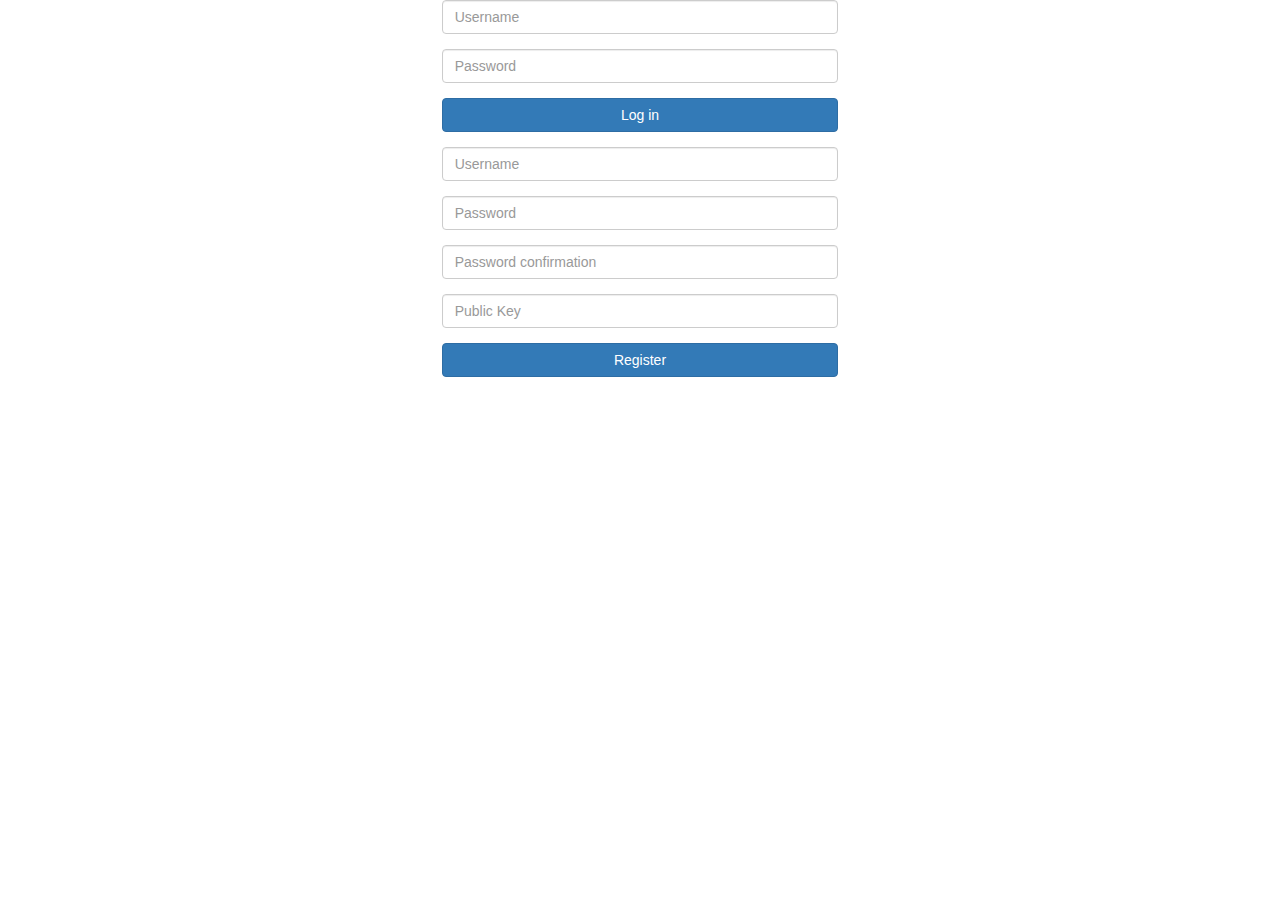
<file: login.html>
<!DOCTYPE html>
<html lang="en">
<head>
    <meta charset="UTF-8">
    <title>Vauban</title>
    <link rel="stylesheet" href="https://maxcdn.bootstrapcdn.com/bootstrap/3.3.5/css/bootstrap.min.css">
</head>
<body>
    <div class="container-fluid">
        <form class="form-horizontal" id="login-form">
            <div class="form-group">
                <div class="col-sm-4 col-sm-offset-4">
                    <input type="text" class="form-control" id="username" name="username" placeholder="Username">
                </div>
            </div>
            <div class="form-group">
                <div class="col-sm-4 col-sm-offset-4">
                    <input type="password" class="form-control" id="password" name="password" placeholder="Password">
                </div>
            </div>
            <div class="form-group">
                <div class="col-sm-4 col-sm-offset-4">
                  <button type="submit" class="btn btn-primary btn-block">Log in</button>
                </div>
            </div>
        </form>
        <form class="form-horizontal" id="register-form">
            <div class="form-group">
                <div class="col-sm-4 col-sm-offset-4">
                    <input type="text" class="form-control" id="username" name="username" placeholder="Username">
                </div>
            </div>
            <div class="form-group">
                <div class="col-sm-4 col-sm-offset-4">
                    <input type="password" class="form-control" id="password" name="password" placeholder="Password">   
                </div>
            </div>
            <div class="form-group">
                <div class="col-sm-4 col-sm-offset-4">
                    <input type="password" class="form-control" id="password-confirm" name="password-confirm" placeholder="Password confirmation">
                </div>
            </div>
            <div class="form-group">
                <div class="col-sm-4 col-sm-offset-4">
                    <input type="text" class="form-control" id="public_key" name="public_key" placeholder="Public Key">
                </div>
            </div>
            <div class="form-group">
                <div class="col-sm-4 col-sm-offset-4">
                  <button type="submit" class="btn btn-primary btn-block">Register</button>
                </div>
            </div>
        </form>
    </div>
</body>
</html>
</file>
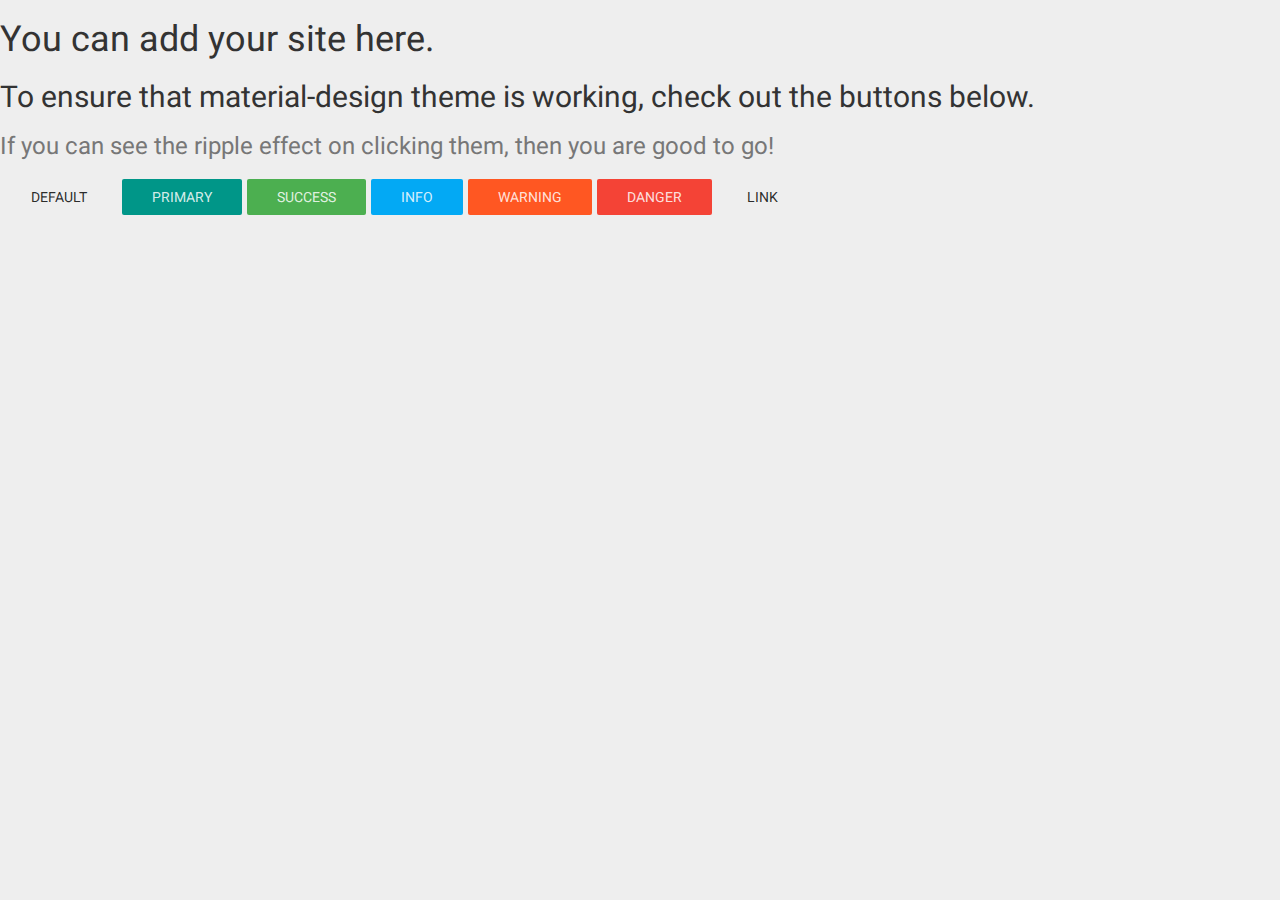
<file: test.html>
<html>

    <head>

        <link href="css/bootstrap.min.css" rel="stylesheet">
        <!-- Include roboto.css to use the Roboto web font, material.css to include the theme and ripples.css to style the ripple effect -->
        <link href="css/roboto.min.css" rel="stylesheet">
        <link href="css/material.min.css" rel="stylesheet">
        <link href="css/ripples.min.css" rel="stylesheet">

    </head>

    <body>

        <!-- Your site -->

        <h1>You can add your site here.</h1>

        <h2>To ensure that material-design theme is working, check out the buttons below.</h2>

        <h3 class="text-muted">If you can see the ripple effect on clicking them, then you are good to go!</h3>


        <p class="bs-component">
            <a href="javascript:void(0)" class="btn btn-default">Default</a>
            <a href="javascript:void(0)" class="btn btn-primary">Primary</a>
            <a href="javascript:void(0)" class="btn btn-success">Success</a>
            <a href="javascript:void(0)" class="btn btn-info">Info</a>
            <a href="javascript:void(0)" class="btn btn-warning">Warning</a>
            <a href="javascript:void(0)" class="btn btn-danger">Danger</a>
            <a href="javascript:void(0)" class="btn btn-link">Link</a>
        </p>

        <!-- Your site ends -->

        <script src="js/jquery-1.11.3.min.js"></script>
        <script src="js/bootstrap.min.js"></script>

        <script src="js/ripples.min.js"></script>
        <script src="js/material.min.js"></script>
        <script type="text/javascript">
            $(document).ready(function() {
                // This command is used to initialize some elements and make them work properly
                $.material.init();
            });
        </script>

    </body>

</html>
</file>
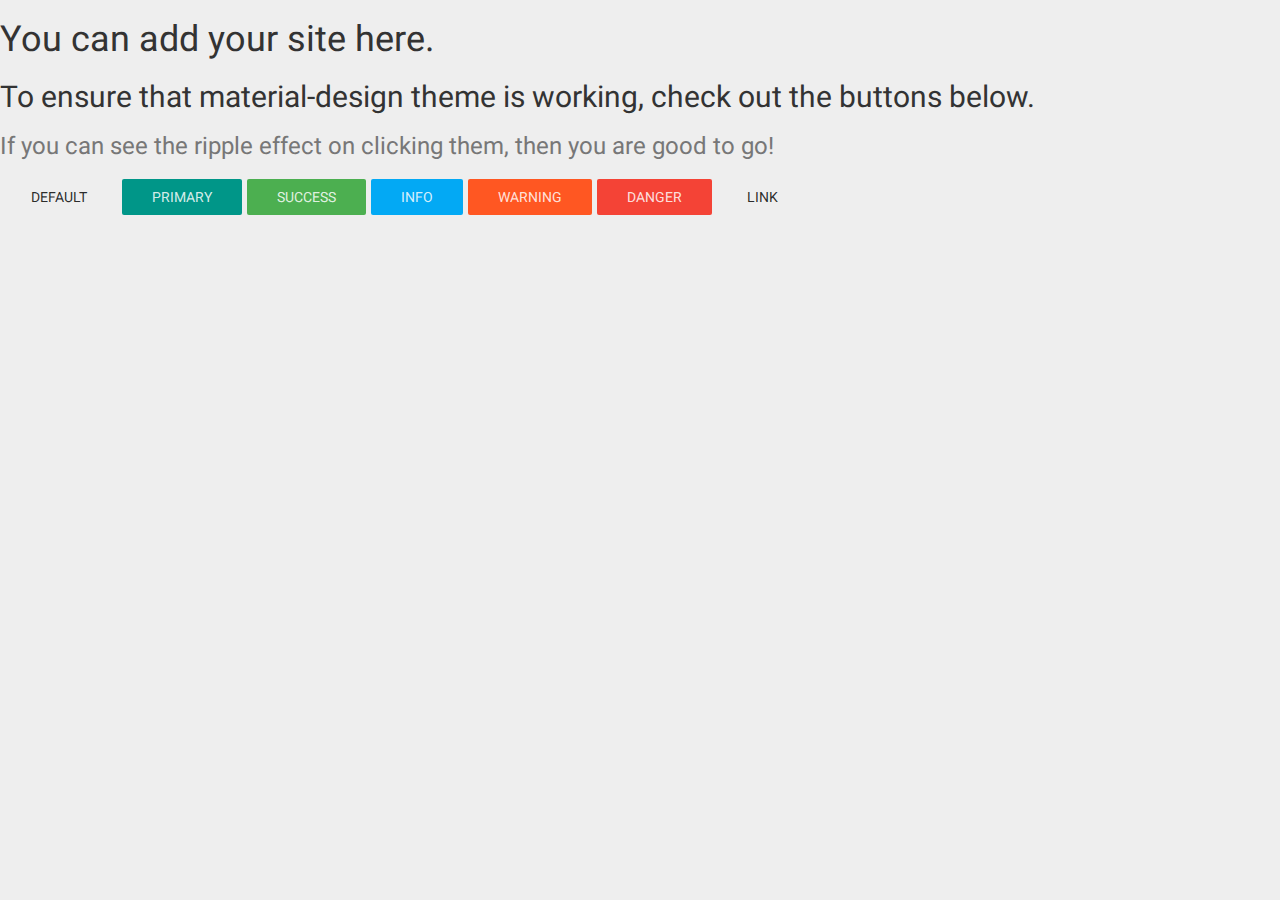
<file: bootstrap-material-design-master/dist/test.html>
<html>

    <head>

        <link href="//maxcdn.bootstrapcdn.com/bootstrap/3.3.2/css/bootstrap.min.css" rel="stylesheet">
        <!-- Include roboto.css to use the Roboto web font, material.css to include the theme and ripples.css to style the ripple effect -->
        <link href="css/roboto.min.css" rel="stylesheet">
        <link href="css/material.min.css" rel="stylesheet">
        <link href="css/ripples.min.css" rel="stylesheet">

    </head>

    <body>

        <!-- Your site -->

        <h1>You can add your site here.</h1>

        <h2>To ensure that material-design theme is working, check out the buttons below.</h2>

        <h3 class="text-muted">If you can see the ripple effect on clicking them, then you are good to go!</h3>


        <p class="bs-component">
            <a href="javascript:void(0)" class="btn btn-default">Default</a>
            <a href="javascript:void(0)" class="btn btn-primary">Primary</a>
            <a href="javascript:void(0)" class="btn btn-success">Success</a>
            <a href="javascript:void(0)" class="btn btn-info">Info</a>
            <a href="javascript:void(0)" class="btn btn-warning">Warning</a>
            <a href="javascript:void(0)" class="btn btn-danger">Danger</a>
            <a href="javascript:void(0)" class="btn btn-link">Link</a>
        </p>

        <!-- Your site ends -->

        <script src="//code.jquery.com/jquery-1.10.2.min.js"></script>
        <script src="//maxcdn.bootstrapcdn.com/bootstrap/3.3.2/js/bootstrap.min.js"></script>

        <script src="js/ripples.min.js"></script>
        <script src="js/material.min.js"></script>
        <script>
            $(document).ready(function() {
                // This command is used to initialize some elements and make them work properly
                $.material.init();
            });
        </script>

    </body>

</html>
</file>
<file: css/roboto.min.css>
@font-face{font-family:RobotoDraft;src:local('RobotoDraft'),local('RobotoDraft-Regular'),local('Roboto-Regular'),url(../fonts/RobotoDraftRegular.woff2) format('woff2'),url(../fonts/RobotoDraftRegular.woff) format('woff')}@font-face{font-family:RobotoDraft;font-weight:500;src:local('RobotoDraft Medium'),local('RobotoDraft-Medium'),local('Roboto-Medium'),url(../fonts/RobotoDraftMedium.woff2) format('woff2'),url(../fonts/RobotoDraftMedium.woff) format('woff')}@font-face{font-family:RobotoDraft;font-weight:700;src:local('RobotoDraft Bold'),local('RobotoDraft-Bold'),local('Roboto-Bold'),url(../fonts/RobotoDraftBold.woff2) format('woff2'),url(../fonts/RobotoDraftBold.woff) format('woff')}@font-face{font-family:RobotoDraft;font-style:italic;src:local('RobotoDraft Italic'),local('RobotoDraft-Italic'),local('Roboto-Italic'),url(../fonts/RobotoDraftItalic.woff2) format('woff2'),url(../fonts/RobotoDraftItalic.woff) format('woff')}
/*# sourceMappingURL=roboto.min.css.map */
</file>
<file: css/material.min.css>
@font-face{font-family:Material-Design-Icons;src:url(../fonts/Material-Design-Icons.eot?3ocs8m);src:url(../fonts/Material-Design-Icons.eot?#iefix3ocs8m) format('embedded-opentype'),url(../fonts/Material-Design-Icons.woff?3ocs8m) format('woff'),url(../fonts/Material-Design-Icons.ttf?3ocs8m) format('truetype'),url(../fonts/Material-Design-Icons.svg?3ocs8m#Material-Design-Icons) format('svg')}[class^=mdi-],[class*=mdi-]{speak:none;display:inline-block;font:normal normal normal 24px/1 'Material-Design-Icons';text-rendering:auto;-webkit-font-smoothing:antialiased;-moz-osx-font-smoothing:grayscale;-webkit-transform:translate(0,0);-ms-transform:translate(0,0);transform:translate(0,0)}[class^=mdi-]:before,[class*=mdi-]:before{display:inline-block;speak:none;text-decoration:inherit}[class^=mdi-].pull-left,[class*=mdi-].pull-left{margin-right:.3em}[class^=mdi-].pull-right,[class*=mdi-].pull-right{margin-left:.3em}[class^=mdi-].mdi-lg:before,[class*=mdi-].mdi-lg:before,[class^=mdi-].mdi-lg:after,[class*=mdi-].mdi-lg:after{font-size:1.33333333em;line-height:.75em;vertical-align:-15%}[class^=mdi-].mdi-2x:before,[class*=mdi-].mdi-2x:before,[class^=mdi-].mdi-2x:after,[class*=mdi-].mdi-2x:after{font-size:2em}[class^=mdi-].mdi-3x:before,[class*=mdi-].mdi-3x:before,[class^=mdi-].mdi-3x:after,[class*=mdi-].mdi-3x:after{font-size:3em}[class^=mdi-].mdi-4x:before,[class*=mdi-].mdi-4x:before,[class^=mdi-].mdi-4x:after,[class*=mdi-].mdi-4x:after{font-size:4em}[class^=mdi-].mdi-5x:before,[class*=mdi-].mdi-5x:before,[class^=mdi-].mdi-5x:after,[class*=mdi-].mdi-5x:after{font-size:5em}[class^=mdi-device-signal-cellular-]:after,[class^=mdi-device-battery-]:after,[class^=mdi-device-battery-charging-]:after,[class^=mdi-device-signal-cellular-connected-no-internet-]:after,[class^=mdi-device-signal-wifi-]:after,[class^=mdi-device-signal-wifi-statusbar-not-connected]:after,.mdi-device-network-wifi:after{opacity:.3;position:absolute;left:0;top:0;z-index:1;display:inline-block;speak:none;text-decoration:inherit}[class^=mdi-device-signal-cellular-]:after{content:"\e758"}[class^=mdi-device-battery-]:after{content:"\e735"}[class^=mdi-device-battery-charging-]:after{content:"\e733"}[class^=mdi-device-signal-cellular-connected-no-internet-]:after{content:"\e75d"}[class^=mdi-device-signal-wifi-]:after,.mdi-device-network-wifi:after{content:"\e765"}[class^=mdi-device-signal-wifi-statusbasr-not-connected]:after{content:"\e8f7"}.mdi-device-signal-cellular-off:after,.mdi-device-signal-cellular-null:after,.mdi-device-signal-cellular-no-sim:after,.mdi-device-signal-wifi-off:after,.mdi-device-signal-wifi-4-bar:after,.mdi-device-signal-cellular-4-bar:after,.mdi-device-battery-alert:after,.mdi-device-signal-cellular-connected-no-internet-4-bar:after,.mdi-device-battery-std:after,.mdi-device-battery-full .mdi-device-battery-unknown:after{content:""}.mdi-fw{width:1.28571429em;text-align:center}.mdi-ul{padding-left:0;margin-left:2.14285714em;list-style-type:none}.mdi-ul>li{position:relative}.mdi-li{position:absolute;left:-2.14285714em;width:2.14285714em;top:.14285714em;text-align:center}.mdi-li.mdi-lg{left:-1.85714286em}.mdi-border{padding:.2em .25em .15em;border:solid .08em #eee;border-radius:.1em}.mdi-spin{-webkit-animation:mdi-spin 2s infinite linear;animation:mdi-spin 2s infinite linear;-webkit-transform-origin:50% 50%;-ms-transform-origin:50% 50%;transform-origin:50% 50%}.mdi-pulse{-webkit-animation:mdi-spin 1s steps(8) infinite;animation:mdi-spin 1s steps(8) infinite;-webkit-transform-origin:50% 50%;-ms-transform-origin:50% 50%;transform-origin:50% 50%}@-webkit-keyframes mdi-spin{0%{-webkit-transform:rotate(0deg);transform:rotate(0deg)}100%{-webkit-transform:rotate(359deg);transform:rotate(359deg)}}@keyframes mdi-spin{0%{-webkit-transform:rotate(0deg);transform:rotate(0deg)}100%{-webkit-transform:rotate(359deg);transform:rotate(359deg)}}.mdi-rotate-90{filter:progid:DXImageTransform.Microsoft.BasicImage(rotation=1);-webkit-transform:rotate(90deg);-ms-transform:rotate(90deg);transform:rotate(90deg)}.mdi-rotate-180{filter:progid:DXImageTransform.Microsoft.BasicImage(rotation=2);-webkit-transform:rotate(180deg);-ms-transform:rotate(180deg);transform:rotate(180deg)}.mdi-rotate-270{filter:progid:DXImageTransform.Microsoft.BasicImage(rotation=3);-webkit-transform:rotate(270deg);-ms-transform:rotate(270deg);transform:rotate(270deg)}.mdi-flip-horizontal{filter:progid:DXImageTransform.Microsoft.BasicImage(rotation=0,mirror=1);-webkit-transform:scale(-1,1);-ms-transform:scale(-1,1);transform:scale(-1,1)}.mdi-flip-vertical{filter:progid:DXImageTransform.Microsoft.BasicImage(rotation=2,mirror=1);-webkit-transform:scale(1,-1);-ms-transform:scale(1,-1);transform:scale(1,-1)}:root .mdi-rotate-90,:root .mdi-rotate-180,:root .mdi-rotate-270,:root .mdi-flip-horizontal,:root .mdi-flip-vertical{-webkit-filter:none;filter:none}.mdi-stack{position:relative;display:inline-block;width:2em;height:2em;line-height:2em;vertical-align:middle}.mdi-stack-1x,.mdi-stack-2x{position:absolute;left:0;width:100%;text-align:center}.mdi-stack-1x{line-height:inherit}.mdi-stack-2x{font-size:2em}.mdi-inverse{color:#fff}.mdi-action-3d-rotation:before{content:"\e600"}.mdi-action-accessibility:before{content:"\e601"}.mdi-action-account-balance-wallet:before{content:"\e602"}.mdi-action-account-balance:before{content:"\e603"}.mdi-action-account-box:before{content:"\e604"}.mdi-action-account-child:before{content:"\e605"}.mdi-action-account-circle:before{content:"\e606"}.mdi-action-add-shopping-cart:before{content:"\e607"}.mdi-action-alarm-add:before{content:"\e608"}.mdi-action-alarm-off:before{content:"\e609"}.mdi-action-alarm-on:before{content:"\e60a"}.mdi-action-alarm:before{content:"\e60b"}.mdi-action-android:before{content:"\e60c"}.mdi-action-announcement:before{content:"\e60d"}.mdi-action-aspect-ratio:before{content:"\e60e"}.mdi-action-assessment:before{content:"\e60f"}.mdi-action-assignment-ind:before{content:"\e610"}.mdi-action-assignment-late:before{content:"\e611"}.mdi-action-assignment-return:before{content:"\e612"}.mdi-action-assignment-returned:before{content:"\e613"}.mdi-action-assignment-turned-in:before{content:"\e614"}.mdi-action-assignment:before{content:"\e615"}.mdi-action-autorenew:before{content:"\e616"}.mdi-action-backup:before{content:"\e617"}.mdi-action-book:before{content:"\e618"}.mdi-action-bookmark-outline:before{content:"\e619"}.mdi-action-bookmark:before{content:"\e61a"}.mdi-action-bug-report:before{content:"\e61b"}.mdi-action-cached:before{content:"\e61c"}.mdi-action-check-circle:before{content:"\e61d"}.mdi-action-class:before{content:"\e61e"}.mdi-action-credit-card:before{content:"\e61f"}.mdi-action-dashboard:before{content:"\e620"}.mdi-action-delete:before{content:"\e621"}.mdi-action-description:before{content:"\e622"}.mdi-action-dns:before{content:"\e623"}.mdi-action-done-all:before{content:"\e624"}.mdi-action-done:before{content:"\e625"}.mdi-action-event:before{content:"\e626"}.mdi-action-exit-to-app:before{content:"\e627"}.mdi-action-explore:before{content:"\e628"}.mdi-action-extension:before{content:"\e629"}.mdi-action-face-unlock:before{content:"\e62a"}.mdi-action-favorite-outline:before{content:"\e62b"}.mdi-action-favorite:before{content:"\e62c"}.mdi-action-find-in-page:before{content:"\e62d"}.mdi-action-find-replace:before{content:"\e62e"}.mdi-action-flip-to-back:before{content:"\e62f"}.mdi-action-flip-to-front:before{content:"\e630"}.mdi-action-get-app:before{content:"\e631"}.mdi-action-grade:before{content:"\e632"}.mdi-action-group-work:before{content:"\e633"}.mdi-action-help:before{content:"\e634"}.mdi-action-highlight-remove:before{content:"\e635"}.mdi-action-history:before{content:"\e636"}.mdi-action-home:before{content:"\e637"}.mdi-action-https:before{content:"\e638"}.mdi-action-info-outline:before{content:"\e639"}.mdi-action-info:before{content:"\e63a"}.mdi-action-input:before{content:"\e63b"}.mdi-action-invert-colors:before{content:"\e63c"}.mdi-action-label-outline:before{content:"\e63d"}.mdi-action-label:before{content:"\e63e"}.mdi-action-language:before{content:"\e63f"}.mdi-action-launch:before{content:"\e640"}.mdi-action-list:before{content:"\e641"}.mdi-action-lock-open:before{content:"\e642"}.mdi-action-lock-outline:before{content:"\e643"}.mdi-action-lock:before{content:"\e644"}.mdi-action-loyalty:before{content:"\e645"}.mdi-action-markunread-mailbox:before{content:"\e646"}.mdi-action-note-add:before{content:"\e647"}.mdi-action-open-in-browser:before{content:"\e648"}.mdi-action-open-in-new:before{content:"\e649"}.mdi-action-open-with:before{content:"\e64a"}.mdi-action-pageview:before{content:"\e64b"}.mdi-action-payment:before{content:"\e64c"}.mdi-action-perm-camera-mic:before{content:"\e64d"}.mdi-action-perm-contact-cal:before{content:"\e64e"}.mdi-action-perm-data-setting:before{content:"\e64f"}.mdi-action-perm-device-info:before{content:"\e650"}.mdi-action-perm-identity:before{content:"\e651"}.mdi-action-perm-media:before{content:"\e652"}.mdi-action-perm-phone-msg:before{content:"\e653"}.mdi-action-perm-scan-wifi:before{content:"\e654"}.mdi-action-picture-in-picture:before{content:"\e655"}.mdi-action-polymer:before{content:"\e656"}.mdi-action-print:before{content:"\e657"}.mdi-action-query-builder:before{content:"\e658"}.mdi-action-question-answer:before{content:"\e659"}.mdi-action-receipt:before{content:"\e65a"}.mdi-action-redeem:before{content:"\e65b"}.mdi-action-reorder:before{content:"\e65c"}.mdi-action-report-problem:before{content:"\e65d"}.mdi-action-restore:before{content:"\e65e"}.mdi-action-room:before{content:"\e65f"}.mdi-action-schedule:before{content:"\e660"}.mdi-action-search:before{content:"\e661"}.mdi-action-settings-applications:before{content:"\e662"}.mdi-action-settings-backup-restore:before{content:"\e663"}.mdi-action-settings-bluetooth:before{content:"\e664"}.mdi-action-settings-cell:before{content:"\e665"}.mdi-action-settings-display:before{content:"\e666"}.mdi-action-settings-ethernet:before{content:"\e667"}.mdi-action-settings-input-antenna:before{content:"\e668"}.mdi-action-settings-input-component:before{content:"\e669"}.mdi-action-settings-input-composite:before{content:"\e66a"}.mdi-action-settings-input-hdmi:before{content:"\e66b"}.mdi-action-settings-input-svideo:before{content:"\e66c"}.mdi-action-settings-overscan:before{content:"\e66d"}.mdi-action-settings-phone:before{content:"\e66e"}.mdi-action-settings-power:before{content:"\e66f"}.mdi-action-settings-remote:before{content:"\e670"}.mdi-action-settings-voice:before{content:"\e671"}.mdi-action-settings:before{content:"\e672"}.mdi-action-shop-two:before{content:"\e673"}.mdi-action-shop:before{content:"\e674"}.mdi-action-shopping-basket:before{content:"\e675"}.mdi-action-shopping-cart:before{content:"\e676"}.mdi-action-speaker-notes:before{content:"\e677"}.mdi-action-spellcheck:before{content:"\e678"}.mdi-action-star-rate:before{content:"\e679"}.mdi-action-stars:before{content:"\e67a"}.mdi-action-store:before{content:"\e67b"}.mdi-action-subject:before{content:"\e67c"}.mdi-action-supervisor-account:before{content:"\e67d"}.mdi-action-swap-horiz:before{content:"\e67e"}.mdi-action-swap-vert-circle:before{content:"\e67f"}.mdi-action-swap-vert:before{content:"\e680"}.mdi-action-system-update-tv:before{content:"\e681"}.mdi-action-tab-unselected:before{content:"\e682"}.mdi-action-tab:before{content:"\e683"}.mdi-action-theaters:before{content:"\e684"}.mdi-action-thumb-down:before{content:"\e685"}.mdi-action-thumb-up:before{content:"\e686"}.mdi-action-thumbs-up-down:before{content:"\e687"}.mdi-action-toc:before{content:"\e688"}.mdi-action-today:before{content:"\e689"}.mdi-action-track-changes:before{content:"\e68a"}.mdi-action-translate:before{content:"\e68b"}.mdi-action-trending-down:before{content:"\e68c"}.mdi-action-trending-neutral:before{content:"\e68d"}.mdi-action-trending-up:before{content:"\e68e"}.mdi-action-turned-in-not:before{content:"\e68f"}.mdi-action-turned-in:before{content:"\e690"}.mdi-action-verified-user:before{content:"\e691"}.mdi-action-view-agenda:before{content:"\e692"}.mdi-action-view-array:before{content:"\e693"}.mdi-action-view-carousel:before{content:"\e694"}.mdi-action-view-column:before{content:"\e695"}.mdi-action-view-day:before{content:"\e696"}.mdi-action-view-headline:before{content:"\e697"}.mdi-action-view-list:before{content:"\e698"}.mdi-action-view-module:before{content:"\e699"}.mdi-action-view-quilt:before{content:"\e69a"}.mdi-action-view-stream:before{content:"\e69b"}.mdi-action-view-week:before{content:"\e69c"}.mdi-action-visibility-off:before{content:"\e69d"}.mdi-action-visibility:before{content:"\e69e"}.mdi-action-wallet-giftcard:before{content:"\e69f"}.mdi-action-wallet-membership:before{content:"\e6a0"}.mdi-action-wallet-travel:before{content:"\e6a1"}.mdi-action-work:before{content:"\e6a2"}.mdi-alert-error:before{content:"\e6a3"}.mdi-alert-warning:before{content:"\e6a4"}.mdi-av-album:before{content:"\e6a5"}.mdi-av-closed-caption:before{content:"\e6a6"}.mdi-av-equalizer:before{content:"\e6a7"}.mdi-av-explicit:before{content:"\e6a8"}.mdi-av-fast-forward:before{content:"\e6a9"}.mdi-av-fast-rewind:before{content:"\e6aa"}.mdi-av-games:before{content:"\e6ab"}.mdi-av-hearing:before{content:"\e6ac"}.mdi-av-high-quality:before{content:"\e6ad"}.mdi-av-loop:before{content:"\e6ae"}.mdi-av-mic-none:before{content:"\e6af"}.mdi-av-mic-off:before{content:"\e6b0"}.mdi-av-mic:before{content:"\e6b1"}.mdi-av-movie:before{content:"\e6b2"}.mdi-av-my-library-add:before{content:"\e6b3"}.mdi-av-my-library-books:before{content:"\e6b4"}.mdi-av-my-library-music:before{content:"\e6b5"}.mdi-av-new-releases:before{content:"\e6b6"}.mdi-av-not-interested:before{content:"\e6b7"}.mdi-av-pause-circle-fill:before{content:"\e6b8"}.mdi-av-pause-circle-outline:before{content:"\e6b9"}.mdi-av-pause:before{content:"\e6ba"}.mdi-av-play-arrow:before{content:"\e6bb"}.mdi-av-play-circle-fill:before{content:"\e6bc"}.mdi-av-play-circle-outline:before{content:"\e6bd"}.mdi-av-play-shopping-bag:before{content:"\e6be"}.mdi-av-playlist-add:before{content:"\e6bf"}.mdi-av-queue-music:before{content:"\e6c0"}.mdi-av-queue:before{content:"\e6c1"}.mdi-av-radio:before{content:"\e6c2"}.mdi-av-recent-actors:before{content:"\e6c3"}.mdi-av-repeat-one:before{content:"\e6c4"}.mdi-av-repeat:before{content:"\e6c5"}.mdi-av-replay:before{content:"\e6c6"}.mdi-av-shuffle:before{content:"\e6c7"}.mdi-av-skip-next:before{content:"\e6c8"}.mdi-av-skip-previous:before{content:"\e6c9"}.mdi-av-snooze:before{content:"\e6ca"}.mdi-av-stop:before{content:"\e6cb"}.mdi-av-subtitles:before{content:"\e6cc"}.mdi-av-surround-sound:before{content:"\e6cd"}.mdi-av-timer:before{content:"\e6ce"}.mdi-av-video-collection:before{content:"\e6cf"}.mdi-av-videocam-off:before{content:"\e6d0"}.mdi-av-videocam:before{content:"\e6d1"}.mdi-av-volume-down:before{content:"\e6d2"}.mdi-av-volume-mute:before{content:"\e6d3"}.mdi-av-volume-off:before{content:"\e6d4"}.mdi-av-volume-up:before{content:"\e6d5"}.mdi-av-web:before{content:"\e6d6"}.mdi-communication-business:before{content:"\e6d7"}.mdi-communication-call-end:before{content:"\e6d8"}.mdi-communication-call-made:before{content:"\e6d9"}.mdi-communication-call-merge:before{content:"\e6da"}.mdi-communication-call-missed:before{content:"\e6db"}.mdi-communication-call-received:before{content:"\e6dc"}.mdi-communication-call-split:before{content:"\e6dd"}.mdi-communication-call:before{content:"\e6de"}.mdi-communication-chat:before{content:"\e6df"}.mdi-communication-clear-all:before{content:"\e6e0"}.mdi-communication-comment:before{content:"\e6e1"}.mdi-communication-contacts:before{content:"\e6e2"}.mdi-communication-dialer-sip:before{content:"\e6e3"}.mdi-communication-dialpad:before{content:"\e6e4"}.mdi-communication-dnd-on:before{content:"\e6e5"}.mdi-communication-email:before{content:"\e6e6"}.mdi-communication-forum:before{content:"\e6e7"}.mdi-communication-import-export:before{content:"\e6e8"}.mdi-communication-invert-colors-off:before{content:"\e6e9"}.mdi-communication-invert-colors-on:before{content:"\e6ea"}.mdi-communication-live-help:before{content:"\e6eb"}.mdi-communication-location-off:before{content:"\e6ec"}.mdi-communication-location-on:before{content:"\e6ed"}.mdi-communication-message:before{content:"\e6ee"}.mdi-communication-messenger:before{content:"\e6ef"}.mdi-communication-no-sim:before{content:"\e6f0"}.mdi-communication-phone:before{content:"\e6f1"}.mdi-communication-portable-wifi-off:before{content:"\e6f2"}.mdi-communication-quick-contacts-dialer:before{content:"\e6f3"}.mdi-communication-quick-contacts-mail:before{content:"\e6f4"}.mdi-communication-ring-volume:before{content:"\e6f5"}.mdi-communication-stay-current-landscape:before{content:"\e6f6"}.mdi-communication-stay-current-portrait:before{content:"\e6f7"}.mdi-communication-stay-primary-landscape:before{content:"\e6f8"}.mdi-communication-stay-primary-portrait:before{content:"\e6f9"}.mdi-communication-swap-calls:before{content:"\e6fa"}.mdi-communication-textsms:before{content:"\e6fb"}.mdi-communication-voicemail:before{content:"\e6fc"}.mdi-communication-vpn-key:before{content:"\e6fd"}.mdi-content-add-box:before{content:"\e6fe"}.mdi-content-add-circle-outline:before{content:"\e6ff"}.mdi-content-add-circle:before{content:"\e700"}.mdi-content-add:before{content:"\e701"}.mdi-content-archive:before{content:"\e702"}.mdi-content-backspace:before{content:"\e703"}.mdi-content-block:before{content:"\e704"}.mdi-content-clear:before{content:"\e705"}.mdi-content-content-copy:before{content:"\e706"}.mdi-content-content-cut:before{content:"\e707"}.mdi-content-content-paste:before{content:"\e708"}.mdi-content-create:before{content:"\e709"}.mdi-content-drafts:before{content:"\e70a"}.mdi-content-filter-list:before{content:"\e70b"}.mdi-content-flag:before{content:"\e70c"}.mdi-content-forward:before{content:"\e70d"}.mdi-content-gesture:before{content:"\e70e"}.mdi-content-inbox:before{content:"\e70f"}.mdi-content-link:before{content:"\e710"}.mdi-content-mail:before{content:"\e711"}.mdi-content-markunread:before{content:"\e712"}.mdi-content-redo:before{content:"\e713"}.mdi-content-remove-circle-outline:before{content:"\e714"}.mdi-content-remove-circle:before{content:"\e715"}.mdi-content-remove:before{content:"\e716"}.mdi-content-reply-all:before{content:"\e717"}.mdi-content-reply:before{content:"\e718"}.mdi-content-report:before{content:"\e719"}.mdi-content-save:before{content:"\e71a"}.mdi-content-select-all:before{content:"\e71b"}.mdi-content-send:before{content:"\e71c"}.mdi-content-sort:before{content:"\e71d"}.mdi-content-text-format:before{content:"\e71e"}.mdi-content-undo:before{content:"\e71f"}.mdi-editor-attach-file:before{content:"\e776"}.mdi-editor-attach-money:before{content:"\e777"}.mdi-editor-border-all:before{content:"\e778"}.mdi-editor-border-bottom:before{content:"\e779"}.mdi-editor-border-clear:before{content:"\e77a"}.mdi-editor-border-color:before{content:"\e77b"}.mdi-editor-border-horizontal:before{content:"\e77c"}.mdi-editor-border-inner:before{content:"\e77d"}.mdi-editor-border-left:before{content:"\e77e"}.mdi-editor-border-outer:before{content:"\e77f"}.mdi-editor-border-right:before{content:"\e780"}.mdi-editor-border-style:before{content:"\e781"}.mdi-editor-border-top:before{content:"\e782"}.mdi-editor-border-vertical:before{content:"\e783"}.mdi-editor-format-align-center:before{content:"\e784"}.mdi-editor-format-align-justify:before{content:"\e785"}.mdi-editor-format-align-left:before{content:"\e786"}.mdi-editor-format-align-right:before{content:"\e787"}.mdi-editor-format-bold:before{content:"\e788"}.mdi-editor-format-clear:before{content:"\e789"}.mdi-editor-format-color-fill:before{content:"\e78a"}.mdi-editor-format-color-reset:before{content:"\e78b"}.mdi-editor-format-color-text:before{content:"\e78c"}.mdi-editor-format-indent-decrease:before{content:"\e78d"}.mdi-editor-format-indent-increase:before{content:"\e78e"}.mdi-editor-format-italic:before{content:"\e78f"}.mdi-editor-format-line-spacing:before{content:"\e790"}.mdi-editor-format-list-bulleted:before{content:"\e791"}.mdi-editor-format-list-numbered:before{content:"\e792"}.mdi-editor-format-paint:before{content:"\e793"}.mdi-editor-format-quote:before{content:"\e794"}.mdi-editor-format-size:before{content:"\e795"}.mdi-editor-format-strikethrough:before{content:"\e796"}.mdi-editor-format-textdirection-l-to-r:before{content:"\e797"}.mdi-editor-format-textdirection-r-to-l:before{content:"\e798"}.mdi-editor-format-underline:before{content:"\e799"}.mdi-editor-functions:before{content:"\e79a"}.mdi-editor-insert-chart:before{content:"\e79b"}.mdi-editor-insert-comment:before{content:"\e79c"}.mdi-editor-insert-drive-file:before{content:"\e79d"}.mdi-editor-insert-emoticon:before{content:"\e79e"}.mdi-editor-insert-invitation:before{content:"\e79f"}.mdi-editor-insert-link:before{content:"\e7a0"}.mdi-editor-insert-photo:before{content:"\e7a1"}.mdi-editor-merge-type:before{content:"\e7a2"}.mdi-editor-mode-comment:before{content:"\e7a3"}.mdi-editor-mode-edit:before{content:"\e7a4"}.mdi-editor-publish:before{content:"\e7a5"}.mdi-editor-vertical-align-bottom:before{content:"\e7a6"}.mdi-editor-vertical-align-center:before{content:"\e7a7"}.mdi-editor-vertical-align-top:before{content:"\e7a8"}.mdi-editor-wrap-text:before{content:"\e7a9"}.mdi-file-attachment:before{content:"\e7aa"}.mdi-file-cloud-circle:before{content:"\e7ab"}.mdi-file-cloud-done:before{content:"\e7ac"}.mdi-file-cloud-download:before{content:"\e7ad"}.mdi-file-cloud-off:before{content:"\e7ae"}.mdi-file-cloud-queue:before{content:"\e7af"}.mdi-file-cloud-upload:before{content:"\e7b0"}.mdi-file-cloud:before{content:"\e7b1"}.mdi-file-file-download:before{content:"\e7b2"}.mdi-file-file-upload:before{content:"\e7b3"}.mdi-file-folder-open:before{content:"\e7b4"}.mdi-file-folder-shared:before{content:"\e7b5"}.mdi-file-folder:before{content:"\e7b6"}.mdi-device-access-alarm:before{content:"\e720"}.mdi-device-access-alarms:before{content:"\e721"}.mdi-device-access-time:before{content:"\e722"}.mdi-device-add-alarm:before{content:"\e723"}.mdi-device-airplanemode-off:before{content:"\e724"}.mdi-device-airplanemode-on:before{content:"\e725"}.mdi-device-battery-20:before{content:"\e726"}.mdi-device-battery-30:before{content:"\e727"}.mdi-device-battery-50:before{content:"\e728"}.mdi-device-battery-60:before{content:"\e729"}.mdi-device-battery-80:before{content:"\e72a"}.mdi-device-battery-90:before{content:"\e72b"}.mdi-device-battery-alert:before{content:"\e72c"}.mdi-device-battery-charging-20:before{content:"\e72d"}.mdi-device-battery-charging-30:before{content:"\e72e"}.mdi-device-battery-charging-50:before{content:"\e72f"}.mdi-device-battery-charging-60:before{content:"\e730"}.mdi-device-battery-charging-80:before{content:"\e731"}.mdi-device-battery-charging-90:before{content:"\e732"}.mdi-device-battery-charging-full:before{content:"\e733"}.mdi-device-battery-full:before{content:"\e734"}.mdi-device-battery-std:before{content:"\e735"}.mdi-device-battery-unknown:before{content:"\e736"}.mdi-device-bluetooth-connected:before{content:"\e737"}.mdi-device-bluetooth-disabled:before{content:"\e738"}.mdi-device-bluetooth-searching:before{content:"\e739"}.mdi-device-bluetooth:before{content:"\e73a"}.mdi-device-brightness-auto:before{content:"\e73b"}.mdi-device-brightness-high:before{content:"\e73c"}.mdi-device-brightness-low:before{content:"\e73d"}.mdi-device-brightness-medium:before{content:"\e73e"}.mdi-device-data-usage:before{content:"\e73f"}.mdi-device-developer-mode:before{content:"\e740"}.mdi-device-devices:before{content:"\e741"}.mdi-device-dvr:before{content:"\e742"}.mdi-device-gps-fixed:before{content:"\e743"}.mdi-device-gps-not-fixed:before{content:"\e744"}.mdi-device-gps-off:before{content:"\e745"}.mdi-device-location-disabled:before{content:"\e746"}.mdi-device-location-searching:before{content:"\e747"}.mdi-device-multitrack-audio:before{content:"\e748"}.mdi-device-network-cell:before{content:"\e749"}.mdi-device-network-wifi:before{content:"\e74a"}.mdi-device-nfc:before{content:"\e74b"}.mdi-device-now-wallpaper:before{content:"\e74c"}.mdi-device-now-widgets:before{content:"\e74d"}.mdi-device-screen-lock-landscape:before{content:"\e74e"}.mdi-device-screen-lock-portrait:before{content:"\e74f"}.mdi-device-screen-lock-rotation:before{content:"\e750"}.mdi-device-screen-rotation:before{content:"\e751"}.mdi-device-sd-storage:before{content:"\e752"}.mdi-device-settings-system-daydream:before{content:"\e753"}.mdi-device-signal-cellular-0-bar:before{content:"\e754"}.mdi-device-signal-cellular-1-bar:before{content:"\e755"}.mdi-device-signal-cellular-2-bar:before{content:"\e756"}.mdi-device-signal-cellular-3-bar:before{content:"\e757"}.mdi-device-signal-cellular-4-bar:before{content:"\e758"}.mdi-signal-wifi-statusbar-connected-no-internet-after:before{content:"\e8f6"}.mdi-device-signal-cellular-connected-no-internet-0-bar:before{content:"\e759"}.mdi-device-signal-cellular-connected-no-internet-1-bar:before{content:"\e75a"}.mdi-device-signal-cellular-connected-no-internet-2-bar:before{content:"\e75b"}.mdi-device-signal-cellular-connected-no-internet-3-bar:before{content:"\e75c"}.mdi-device-signal-cellular-connected-no-internet-4-bar:before{content:"\e75d"}.mdi-device-signal-cellular-no-sim:before{content:"\e75e"}.mdi-device-signal-cellular-null:before{content:"\e75f"}.mdi-device-signal-cellular-off:before{content:"\e760"}.mdi-device-signal-wifi-0-bar:before{content:"\e761"}.mdi-device-signal-wifi-1-bar:before{content:"\e762"}.mdi-device-signal-wifi-2-bar:before{content:"\e763"}.mdi-device-signal-wifi-3-bar:before{content:"\e764"}.mdi-device-signal-wifi-4-bar:before{content:"\e765"}.mdi-device-signal-wifi-off:before{content:"\e766"}.mdi-device-signal-wifi-statusbar-1-bar:before{content:"\e767"}.mdi-device-signal-wifi-statusbar-2-bar:before{content:"\e768"}.mdi-device-signal-wifi-statusbar-3-bar:before{content:"\e769"}.mdi-device-signal-wifi-statusbar-4-bar:before{content:"\e76a"}.mdi-device-signal-wifi-statusbar-connected-no-internet-:before{content:"\e76b"}.mdi-device-signal-wifi-statusbar-connected-no-internet:before{content:"\e76f"}.mdi-device-signal-wifi-statusbar-connected-no-internet-2:before{content:"\e76c"}.mdi-device-signal-wifi-statusbar-connected-no-internet-3:before{content:"\e76d"}.mdi-device-signal-wifi-statusbar-connected-no-internet-4:before{content:"\e76e"}.mdi-signal-wifi-statusbar-not-connected-after:before{content:"\e8f7"}.mdi-device-signal-wifi-statusbar-not-connected:before{content:"\e770"}.mdi-device-signal-wifi-statusbar-null:before{content:"\e771"}.mdi-device-storage:before{content:"\e772"}.mdi-device-usb:before{content:"\e773"}.mdi-device-wifi-lock:before{content:"\e774"}.mdi-device-wifi-tethering:before{content:"\e775"}.mdi-hardware-cast-connected:before{content:"\e7b7"}.mdi-hardware-cast:before{content:"\e7b8"}.mdi-hardware-computer:before{content:"\e7b9"}.mdi-hardware-desktop-mac:before{content:"\e7ba"}.mdi-hardware-desktop-windows:before{content:"\e7bb"}.mdi-hardware-dock:before{content:"\e7bc"}.mdi-hardware-gamepad:before{content:"\e7bd"}.mdi-hardware-headset-mic:before{content:"\e7be"}.mdi-hardware-headset:before{content:"\e7bf"}.mdi-hardware-keyboard-alt:before{content:"\e7c0"}.mdi-hardware-keyboard-arrow-down:before{content:"\e7c1"}.mdi-hardware-keyboard-arrow-left:before{content:"\e7c2"}.mdi-hardware-keyboard-arrow-right:before{content:"\e7c3"}.mdi-hardware-keyboard-arrow-up:before{content:"\e7c4"}.mdi-hardware-keyboard-backspace:before{content:"\e7c5"}.mdi-hardware-keyboard-capslock:before{content:"\e7c6"}.mdi-hardware-keyboard-control:before{content:"\e7c7"}.mdi-hardware-keyboard-hide:before{content:"\e7c8"}.mdi-hardware-keyboard-return:before{content:"\e7c9"}.mdi-hardware-keyboard-tab:before{content:"\e7ca"}.mdi-hardware-keyboard-voice:before{content:"\e7cb"}.mdi-hardware-keyboard:before{content:"\e7cc"}.mdi-hardware-laptop-chromebook:before{content:"\e7cd"}.mdi-hardware-laptop-mac:before{content:"\e7ce"}.mdi-hardware-laptop-windows:before{content:"\e7cf"}.mdi-hardware-laptop:before{content:"\e7d0"}.mdi-hardware-memory:before{content:"\e7d1"}.mdi-hardware-mouse:before{content:"\e7d2"}.mdi-hardware-phone-android:before{content:"\e7d3"}.mdi-hardware-phone-iphone:before{content:"\e7d4"}.mdi-hardware-phonelink-off:before{content:"\e7d5"}.mdi-hardware-phonelink:before{content:"\e7d6"}.mdi-hardware-security:before{content:"\e7d7"}.mdi-hardware-sim-card:before{content:"\e7d8"}.mdi-hardware-smartphone:before{content:"\e7d9"}.mdi-hardware-speaker:before{content:"\e7da"}.mdi-hardware-tablet-android:before{content:"\e7db"}.mdi-hardware-tablet-mac:before{content:"\e7dc"}.mdi-hardware-tablet:before{content:"\e7dd"}.mdi-hardware-tv:before{content:"\e7de"}.mdi-hardware-watch:before{content:"\e7df"}.mdi-image-add-to-photos:before{content:"\e7e0"}.mdi-image-adjust:before{content:"\e7e1"}.mdi-image-assistant-photo:before{content:"\e7e2"}.mdi-image-audiotrack:before{content:"\e7e3"}.mdi-image-blur-circular:before{content:"\e7e4"}.mdi-image-blur-linear:before{content:"\e7e5"}.mdi-image-blur-off:before{content:"\e7e6"}.mdi-image-blur-on:before{content:"\e7e7"}.mdi-image-brightness-1:before{content:"\e7e8"}.mdi-image-brightness-2:before{content:"\e7e9"}.mdi-image-brightness-3:before{content:"\e7ea"}.mdi-image-brightness-4:before{content:"\e7eb"}.mdi-image-brightness-5:before{content:"\e7ec"}.mdi-image-brightness-6:before{content:"\e7ed"}.mdi-image-brightness-7:before{content:"\e7ee"}.mdi-image-brush:before{content:"\e7ef"}.mdi-image-camera-alt:before{content:"\e7f0"}.mdi-image-camera-front:before{content:"\e7f1"}.mdi-image-camera-rear:before{content:"\e7f2"}.mdi-image-camera-roll:before{content:"\e7f3"}.mdi-image-camera:before{content:"\e7f4"}.mdi-image-center-focus-strong:before{content:"\e7f5"}.mdi-image-center-focus-weak:before{content:"\e7f6"}.mdi-image-collections:before{content:"\e7f7"}.mdi-image-color-lens:before{content:"\e7f8"}.mdi-image-colorize:before{content:"\e7f9"}.mdi-image-compare:before{content:"\e7fa"}.mdi-image-control-point-duplicate:before{content:"\e7fb"}.mdi-image-control-point:before{content:"\e7fc"}.mdi-image-crop-3-2:before{content:"\e7fd"}.mdi-image-crop-5-4:before{content:"\e7fe"}.mdi-image-crop-7-5:before{content:"\e7ff"}.mdi-image-crop-16-9:before{content:"\e800"}.mdi-image-crop-din:before{content:"\e801"}.mdi-image-crop-free:before{content:"\e802"}.mdi-image-crop-landscape:before{content:"\e803"}.mdi-image-crop-original:before{content:"\e804"}.mdi-image-crop-portrait:before{content:"\e805"}.mdi-image-crop-square:before{content:"\e806"}.mdi-image-crop:before{content:"\e807"}.mdi-image-dehaze:before{content:"\e808"}.mdi-image-details:before{content:"\e809"}.mdi-image-edit:before{content:"\e80a"}.mdi-image-exposure-minus-1:before{content:"\e80b"}.mdi-image-exposure-minus-2:before{content:"\e80c"}.mdi-image-exposure-plus-1:before{content:"\e80d"}.mdi-image-exposure-plus-2:before{content:"\e80e"}.mdi-image-exposure-zero:before{content:"\e80f"}.mdi-image-exposure:before{content:"\e810"}.mdi-image-filter-1:before{content:"\e811"}.mdi-image-filter-2:before{content:"\e812"}.mdi-image-filter-3:before{content:"\e813"}.mdi-image-filter-4:before{content:"\e814"}.mdi-image-filter-5:before{content:"\e815"}.mdi-image-filter-6:before{content:"\e816"}.mdi-image-filter-7:before{content:"\e817"}.mdi-image-filter-8:before{content:"\e818"}.mdi-image-filter-9-plus:before{content:"\e819"}.mdi-image-filter-9:before{content:"\e81a"}.mdi-image-filter-b-and-w:before{content:"\e81b"}.mdi-image-filter-center-focus:before{content:"\e81c"}.mdi-image-filter-drama:before{content:"\e81d"}.mdi-image-filter-frames:before{content:"\e81e"}.mdi-image-filter-hdr:before{content:"\e81f"}.mdi-image-filter-none:before{content:"\e820"}.mdi-image-filter-tilt-shift:before{content:"\e821"}.mdi-image-filter-vintage:before{content:"\e822"}.mdi-image-filter:before{content:"\e823"}.mdi-image-flare:before{content:"\e824"}.mdi-image-flash-auto:before{content:"\e825"}.mdi-image-flash-off:before{content:"\e826"}.mdi-image-flash-on:before{content:"\e827"}.mdi-image-flip:before{content:"\e828"}.mdi-image-gradient:before{content:"\e829"}.mdi-image-grain:before{content:"\e82a"}.mdi-image-grid-off:before{content:"\e82b"}.mdi-image-grid-on:before{content:"\e82c"}.mdi-image-hdr-off:before{content:"\e82d"}.mdi-image-hdr-on:before{content:"\e82e"}.mdi-image-hdr-strong:before{content:"\e82f"}.mdi-image-hdr-weak:before{content:"\e830"}.mdi-image-healing:before{content:"\e831"}.mdi-image-image-aspect-ratio:before{content:"\e832"}.mdi-image-image:before{content:"\e833"}.mdi-image-iso:before{content:"\e834"}.mdi-image-landscape:before{content:"\e835"}.mdi-image-leak-add:before{content:"\e836"}.mdi-image-leak-remove:before{content:"\e837"}.mdi-image-lens:before{content:"\e838"}.mdi-image-looks-3:before{content:"\e839"}.mdi-image-looks-4:before{content:"\e83a"}.mdi-image-looks-5:before{content:"\e83b"}.mdi-image-looks-6:before{content:"\e83c"}.mdi-image-looks-one:before{content:"\e83d"}.mdi-image-looks-two:before{content:"\e83e"}.mdi-image-looks:before{content:"\e83f"}.mdi-image-loupe:before{content:"\e840"}.mdi-image-movie-creation:before{content:"\e841"}.mdi-image-nature-people:before{content:"\e842"}.mdi-image-nature:before{content:"\e843"}.mdi-image-navigate-before:before{content:"\e844"}.mdi-image-navigate-next:before{content:"\e845"}.mdi-image-palette:before{content:"\e846"}.mdi-image-panorama-fisheye:before{content:"\e847"}.mdi-image-panorama-horizontal:before{content:"\e848"}.mdi-image-panorama-vertical:before{content:"\e849"}.mdi-image-panorama-wide-angle:before{content:"\e84a"}.mdi-image-panorama:before{content:"\e84b"}.mdi-image-photo-album:before{content:"\e84c"}.mdi-image-photo-camera:before{content:"\e84d"}.mdi-image-photo-library:before{content:"\e84e"}.mdi-image-photo:before{content:"\e84f"}.mdi-image-portrait:before{content:"\e850"}.mdi-image-remove-red-eye:before{content:"\e851"}.mdi-image-rotate-left:before{content:"\e852"}.mdi-image-rotate-right:before{content:"\e853"}.mdi-image-slideshow:before{content:"\e854"}.mdi-image-straighten:before{content:"\e855"}.mdi-image-style:before{content:"\e856"}.mdi-image-switch-camera:before{content:"\e857"}.mdi-image-switch-video:before{content:"\e858"}.mdi-image-tag-faces:before{content:"\e859"}.mdi-image-texture:before{content:"\e85a"}.mdi-image-timelapse:before{content:"\e85b"}.mdi-image-timer-3:before{content:"\e85c"}.mdi-image-timer-10:before{content:"\e85d"}.mdi-image-timer-auto:before{content:"\e85e"}.mdi-image-timer-off:before{content:"\e85f"}.mdi-image-timer:before{content:"\e860"}.mdi-image-tonality:before{content:"\e861"}.mdi-image-transform:before{content:"\e862"}.mdi-image-tune:before{content:"\e863"}.mdi-image-wb-auto:before{content:"\e864"}.mdi-image-wb-cloudy:before{content:"\e865"}.mdi-image-wb-incandescent:before{content:"\e866"}.mdi-image-wb-irradescent:before{content:"\e867"}.mdi-image-wb-sunny:before{content:"\e868"}.mdi-maps-beenhere:before{content:"\e869"}.mdi-maps-directions-bike:before{content:"\e86a"}.mdi-maps-directions-bus:before{content:"\e86b"}.mdi-maps-directions-car:before{content:"\e86c"}.mdi-maps-directions-ferry:before{content:"\e86d"}.mdi-maps-directions-subway:before{content:"\e86e"}.mdi-maps-directions-train:before{content:"\e86f"}.mdi-maps-directions-transit:before{content:"\e870"}.mdi-maps-directions-walk:before{content:"\e871"}.mdi-maps-directions:before{content:"\e872"}.mdi-maps-flight:before{content:"\e873"}.mdi-maps-hotel:before{content:"\e874"}.mdi-maps-layers-clear:before{content:"\e875"}.mdi-maps-layers:before{content:"\e876"}.mdi-maps-local-airport:before{content:"\e877"}.mdi-maps-local-atm:before{content:"\e878"}.mdi-maps-local-attraction:before{content:"\e879"}.mdi-maps-local-bar:before{content:"\e87a"}.mdi-maps-local-cafe:before{content:"\e87b"}.mdi-maps-local-car-wash:before{content:"\e87c"}.mdi-maps-local-convenience-store:before{content:"\e87d"}.mdi-maps-local-drink:before{content:"\e87e"}.mdi-maps-local-florist:before{content:"\e87f"}.mdi-maps-local-gas-station:before{content:"\e880"}.mdi-maps-local-grocery-store:before{content:"\e881"}.mdi-maps-local-hospital:before{content:"\e882"}.mdi-maps-local-hotel:before{content:"\e883"}.mdi-maps-local-laundry-service:before{content:"\e884"}.mdi-maps-local-library:before{content:"\e885"}.mdi-maps-local-mall:before{content:"\e886"}.mdi-maps-local-movies:before{content:"\e887"}.mdi-maps-local-offer:before{content:"\e888"}.mdi-maps-local-parking:before{content:"\e889"}.mdi-maps-local-pharmacy:before{content:"\e88a"}.mdi-maps-local-phone:before{content:"\e88b"}.mdi-maps-local-pizza:before{content:"\e88c"}.mdi-maps-local-play:before{content:"\e88d"}.mdi-maps-local-post-office:before{content:"\e88e"}.mdi-maps-local-print-shop:before{content:"\e88f"}.mdi-maps-local-restaurant:before{content:"\e890"}.mdi-maps-local-see:before{content:"\e891"}.mdi-maps-local-shipping:before{content:"\e892"}.mdi-maps-local-taxi:before{content:"\e893"}.mdi-maps-location-history:before{content:"\e894"}.mdi-maps-map:before{content:"\e895"}.mdi-maps-my-location:before{content:"\e896"}.mdi-maps-navigation:before{content:"\e897"}.mdi-maps-pin-drop:before{content:"\e898"}.mdi-maps-place:before{content:"\e899"}.mdi-maps-rate-review:before{content:"\e89a"}.mdi-maps-restaurant-menu:before{content:"\e89b"}.mdi-maps-satellite:before{content:"\e89c"}.mdi-maps-store-mall-directory:before{content:"\e89d"}.mdi-maps-terrain:before{content:"\e89e"}.mdi-maps-traffic:before{content:"\e89f"}.mdi-navigation-apps:before{content:"\e8a0"}.mdi-navigation-arrow-back:before{content:"\e8a1"}.mdi-navigation-arrow-drop-down-circle:before{content:"\e8a2"}.mdi-navigation-arrow-drop-down:before{content:"\e8a3"}.mdi-navigation-arrow-drop-up:before{content:"\e8a4"}.mdi-navigation-arrow-forward:before{content:"\e8a5"}.mdi-navigation-cancel:before{content:"\e8a6"}.mdi-navigation-check:before{content:"\e8a7"}.mdi-navigation-chevron-left:before{content:"\e8a8"}.mdi-navigation-chevron-right:before{content:"\e8a9"}.mdi-navigation-close:before{content:"\e8aa"}.mdi-navigation-expand-less:before{content:"\e8ab"}.mdi-navigation-expand-more:before{content:"\e8ac"}.mdi-navigation-fullscreen-exit:before{content:"\e8ad"}.mdi-navigation-fullscreen:before{content:"\e8ae"}.mdi-navigation-menu:before{content:"\e8af"}.mdi-navigation-more-horiz:before{content:"\e8b0"}.mdi-navigation-more-vert:before{content:"\e8b1"}.mdi-navigation-refresh:before{content:"\e8b2"}.mdi-navigation-unfold-less:before{content:"\e8b3"}.mdi-navigation-unfold-more:before{content:"\e8b4"}.mdi-notification-adb:before{content:"\e8b5"}.mdi-notification-bluetooth-audio:before{content:"\e8b6"}.mdi-notification-disc-full:before{content:"\e8b7"}.mdi-notification-dnd-forwardslash:before{content:"\e8b8"}.mdi-notification-do-not-disturb:before{content:"\e8b9"}.mdi-notification-drive-eta:before{content:"\e8ba"}.mdi-notification-event-available:before{content:"\e8bb"}.mdi-notification-event-busy:before{content:"\e8bc"}.mdi-notification-event-note:before{content:"\e8bd"}.mdi-notification-folder-special:before{content:"\e8be"}.mdi-notification-mms:before{content:"\e8bf"}.mdi-notification-more:before{content:"\e8c0"}.mdi-notification-network-locked:before{content:"\e8c1"}.mdi-notification-phone-bluetooth-speaker:before{content:"\e8c2"}.mdi-notification-phone-forwarded:before{content:"\e8c3"}.mdi-notification-phone-in-talk:before{content:"\e8c4"}.mdi-notification-phone-locked:before{content:"\e8c5"}.mdi-notification-phone-missed:before{content:"\e8c6"}.mdi-notification-phone-paused:before{content:"\e8c7"}.mdi-notification-play-download:before{content:"\e8c8"}.mdi-notification-play-install:before{content:"\e8c9"}.mdi-notification-sd-card:before{content:"\e8ca"}.mdi-notification-sim-card-alert:before{content:"\e8cb"}.mdi-notification-sms-failed:before{content:"\e8cc"}.mdi-notification-sms:before{content:"\e8cd"}.mdi-notification-sync-disabled:before{content:"\e8ce"}.mdi-notification-sync-problem:before{content:"\e8cf"}.mdi-notification-sync:before{content:"\e8d0"}.mdi-notification-system-update:before{content:"\e8d1"}.mdi-notification-tap-and-play:before{content:"\e8d2"}.mdi-notification-time-to-leave:before{content:"\e8d3"}.mdi-notification-vibration:before{content:"\e8d4"}.mdi-notification-voice-chat:before{content:"\e8d5"}.mdi-notification-vpn-lock:before{content:"\e8d6"}.mdi-social-cake:before{content:"\e8d7"}.mdi-social-domain:before{content:"\e8d8"}.mdi-social-group-add:before{content:"\e8d9"}.mdi-social-group:before{content:"\e8da"}.mdi-social-location-city:before{content:"\e8db"}.mdi-social-mood:before{content:"\e8dc"}.mdi-social-notifications-none:before{content:"\e8dd"}.mdi-social-notifications-off:before{content:"\e8de"}.mdi-social-notifications-on:before{content:"\e8df"}.mdi-social-notifications-paused:before{content:"\e8e0"}.mdi-social-notifications:before{content:"\e8e1"}.mdi-social-pages:before{content:"\e8e2"}.mdi-social-party-mode:before{content:"\e8e3"}.mdi-social-people-outline:before{content:"\e8e4"}.mdi-social-people:before{content:"\e8e5"}.mdi-social-person-add:before{content:"\e8e6"}.mdi-social-person-outline:before{content:"\e8e7"}.mdi-social-person:before{content:"\e8e8"}.mdi-social-plus-one:before{content:"\e8e9"}.mdi-social-poll:before{content:"\e8ea"}.mdi-social-public:before{content:"\e8eb"}.mdi-social-school:before{content:"\e8ec"}.mdi-social-share:before{content:"\e8ed"}.mdi-social-whatshot:before{content:"\e8ee"}.mdi-toggle-check-box-outline-blank:before{content:"\e8ef"}.mdi-toggle-check-box:before{content:"\e8f0"}.mdi-toggle-radio-button-off:before{content:"\e8f1"}.mdi-toggle-radio-button-on:before{content:"\e8f2"}.mdi-toggle-star-half:before{content:"\e8f3"}.mdi-toggle-star-outline:before{content:"\e8f4"}.mdi-toggle-star:before{content:"\e8f5"}body{background-color:#eee}body.inverse{background:#333}body.inverse,body.inverse .form-control{color:rgba(255,255,255,.84)}body.inverse .modal,body.inverse .panel-default,body.inverse .card,body.inverse .modal .form-control,body.inverse .panel-default .form-control,body.inverse .card .form-control{background-color:initial;color:initial}body,h1,h2,h3,h4,h5,h6,.h1,.h2,.h3,.h4{font-family:RobotoDraft,Roboto,Helvetica Neue,Helvetica,Arial,sans-serif;font-weight:300}h5,h6{font-weight:400}a,a:hover,a:focus{color:#009688}body .well.well-sm,.container .well.well-sm,.container-fluid .well.well-sm{padding:10px}body .well.well-lg,.container .well.well-lg,.container-fluid .well.well-lg{padding:26px}body .well,.container .well,.container-fluid .well,body .jumbotron,.container .jumbotron,.container-fluid .jumbotron{background-color:#fff;padding:19px;margin-bottom:20px;box-shadow:0 8px 17px 0 rgba(0,0,0,.2),0 6px 20px 0 rgba(0,0,0,.19);border-radius:2px;border:0}body .well p,.container .well p,.container-fluid .well p,body .jumbotron p,.container .jumbotron p,.container-fluid .jumbotron p{font-weight:300}body .well,.container .well,.container-fluid .well,body .jumbotron,.container .jumbotron,.container-fluid .jumbotron,body .well-default,.container .well-default,.container-fluid .well-default,body .jumbotron-default,.container .jumbotron-default,.container-fluid .jumbotron-default{background-color:#fff}body .well-black,.container .well-black,.container-fluid .well-black,body .jumbotron-black,.container .jumbotron-black,.container-fluid .jumbotron-black{background-color:#000}body .well-white,.container .well-white,.container-fluid .well-white,body .jumbotron-white,.container .jumbotron-white,.container-fluid .jumbotron-white{background-color:#fff}body .well-inverse,.container .well-inverse,.container-fluid .well-inverse,body .jumbotron-inverse,.container .jumbotron-inverse,.container-fluid .jumbotron-inverse{background-color:#3f51b5}body .well-primary,.container .well-primary,.container-fluid .well-primary,body .jumbotron-primary,.container .jumbotron-primary,.container-fluid .jumbotron-primary{background-color:#009688}body .well-success,.container .well-success,.container-fluid .well-success,body .jumbotron-success,.container .jumbotron-success,.container-fluid .jumbotron-success{background-color:#4caf50}body .well-info,.container .well-info,.container-fluid .well-info,body .jumbotron-info,.container .jumbotron-info,.container-fluid .jumbotron-info{background-color:#03a9f4}body .well-warning,.container .well-warning,.container-fluid .well-warning,body .jumbotron-warning,.container .jumbotron-warning,.container-fluid .jumbotron-warning{background-color:#ff5722}body .well-danger,.container .well-danger,.container-fluid .well-danger,body .jumbotron-danger,.container .jumbotron-danger,.container-fluid .jumbotron-danger{background-color:#f44336}body .well-material-red,.container .well-material-red,.container-fluid .well-material-red,body .jumbotron-material-red,.container .jumbotron-material-red,.container-fluid .jumbotron-material-red{background-color:#f44336}body .well-material-pink,.container .well-material-pink,.container-fluid .well-material-pink,body .jumbotron-material-pink,.container .jumbotron-material-pink,.container-fluid .jumbotron-material-pink{background-color:#e91e63}body .well-material-purple,.container .well-material-purple,.container-fluid .well-material-purple,body .jumbotron-material-purple,.container .jumbotron-material-purple,.container-fluid .jumbotron-material-purple{background-color:#9c27b0}body .well-material-deep-purple,.container .well-material-deep-purple,.container-fluid .well-material-deep-purple,body .jumbotron-material-deep-purple,.container .jumbotron-material-deep-purple,.container-fluid .jumbotron-material-deep-purple{background-color:#673ab7}body .well-material-indigo,.container .well-material-indigo,.container-fluid .well-material-indigo,body .jumbotron-material-indigo,.container .jumbotron-material-indigo,.container-fluid .jumbotron-material-indigo{background-color:#3f51b5}body .well-material-blue,.container .well-material-blue,.container-fluid .well-material-blue,body .jumbotron-material-blue,.container .jumbotron-material-blue,.container-fluid .jumbotron-material-blue{background-color:#2196f3}body .well-material-light-blue,.container .well-material-light-blue,.container-fluid .well-material-light-blue,body .jumbotron-material-light-blue,.container .jumbotron-material-light-blue,.container-fluid .jumbotron-material-light-blue{background-color:#03a9f4}body .well-material-cyan,.container .well-material-cyan,.container-fluid .well-material-cyan,body .jumbotron-material-cyan,.container .jumbotron-material-cyan,.container-fluid .jumbotron-material-cyan{background-color:#00bcd4}body .well-material-teal,.container .well-material-teal,.container-fluid .well-material-teal,body .jumbotron-material-teal,.container .jumbotron-material-teal,.container-fluid .jumbotron-material-teal{background-color:#009688}body .well-material-green,.container .well-material-green,.container-fluid .well-material-green,body .jumbotron-material-green,.container .jumbotron-material-green,.container-fluid .jumbotron-material-green{background-color:#4caf50}body .well-material-light-green,.container .well-material-light-green,.container-fluid .well-material-light-green,body .jumbotron-material-light-green,.container .jumbotron-material-light-green,.container-fluid .jumbotron-material-light-green{background-color:#8bc34a}body .well-material-lime,.container .well-material-lime,.container-fluid .well-material-lime,body .jumbotron-material-lime,.container .jumbotron-material-lime,.container-fluid .jumbotron-material-lime{background-color:#cddc39}body .well-material-yellow,.container .well-material-yellow,.container-fluid .well-material-yellow,body .jumbotron-material-yellow,.container .jumbotron-material-yellow,.container-fluid .jumbotron-material-yellow{background-color:#ffeb3b}body .well-material-amber,.container .well-material-amber,.container-fluid .well-material-amber,body .jumbotron-material-amber,.container .jumbotron-material-amber,.container-fluid .jumbotron-material-amber{background-color:#ffc107}body .well-material-orange,.container .well-material-orange,.container-fluid .well-material-orange,body .jumbotron-material-orange,.container .jumbotron-material-orange,.container-fluid .jumbotron-material-orange{background-color:#ff9800}body .well-material-deep-orange,.container .well-material-deep-orange,.container-fluid .well-material-deep-orange,body .jumbotron-material-deep-orange,.container .jumbotron-material-deep-orange,.container-fluid .jumbotron-material-deep-orange{background-color:#ff5722}body .well-material-brown,.container .well-material-brown,.container-fluid .well-material-brown,body .jumbotron-material-brown,.container .jumbotron-material-brown,.container-fluid .jumbotron-material-brown{background-color:#795548}body .well-material-grey,.container .well-material-grey,.container-fluid .well-material-grey,body .jumbotron-material-grey,.container .jumbotron-material-grey,.container-fluid .jumbotron-material-grey{background-color:#9e9e9e}body .well-material-blue-grey,.container .well-material-blue-grey,.container-fluid .well-material-blue-grey,body .jumbotron-material-blue-grey,.container .jumbotron-material-blue-grey,.container-fluid .jumbotron-material-blue-grey{background-color:#607d8b}.btn{position:relative;padding:8px 30px;border:0;margin:10px 1px;cursor:pointer;border-radius:2px;text-transform:uppercase;text-decoration:none;color:rgba(255,255,255,.84);transition:background-color .2s ease,box-shadow .28s cubic-bezier(.4,0,.2,1);outline:none!important}.btn:hover:not(.btn-link):not(.btn-flat):not(.btn-fab){box-shadow:0 1px 6px 0 rgba(0,0,0,.12),0 1px 6px 0 rgba(0,0,0,.12)}.btn:active:not(.btn-link):not(.btn-flat):not(.btn-fab){box-shadow:0 5px 11px 0 rgba(0,0,0,.18),0 4px 15px 0 rgba(0,0,0,.15)}.btn.btn-flat:not(.btn-link),.btn-default.btn-flat:not(.btn-link){color:rgba(0,0,0,.84)}.btn-black.btn-flat:not(.btn-link){color:#000}.btn-white.btn-flat:not(.btn-link){color:#fff}.btn-inverse.btn-flat:not(.btn-link){color:#3f51b5}.btn-primary.btn-flat:not(.btn-link){color:#009688}.btn-success.btn-flat:not(.btn-link){color:#4caf50}.btn-info.btn-flat:not(.btn-link){color:#03a9f4}.btn-warning.btn-flat:not(.btn-link){color:#ff5722}.btn-danger.btn-flat:not(.btn-link){color:#f44336}.btn-material-red.btn-flat:not(.btn-link){color:#f44336}.btn-material-pink.btn-flat:not(.btn-link){color:#e91e63}.btn-material-purple.btn-flat:not(.btn-link){color:#9c27b0}.btn-material-deep-purple.btn-flat:not(.btn-link){color:#673ab7}.btn-material-indigo.btn-flat:not(.btn-link){color:#3f51b5}.btn-material-blue.btn-flat:not(.btn-link){color:#2196f3}.btn-material-light-blue.btn-flat:not(.btn-link){color:#03a9f4}.btn-material-cyan.btn-flat:not(.btn-link){color:#00bcd4}.btn-material-teal.btn-flat:not(.btn-link){color:#009688}.btn-material-green.btn-flat:not(.btn-link){color:#4caf50}.btn-material-light-green.btn-flat:not(.btn-link){color:#8bc34a}.btn-material-lime.btn-flat:not(.btn-link){color:#cddc39}.btn-material-yellow.btn-flat:not(.btn-link){color:#ffeb3b}.btn-material-amber.btn-flat:not(.btn-link){color:#ffc107}.btn-material-orange.btn-flat:not(.btn-link){color:#ff9800}.btn-material-deep-orange.btn-flat:not(.btn-link){color:#ff5722}.btn-material-brown.btn-flat:not(.btn-link){color:#795548}.btn-material-grey.btn-flat:not(.btn-link){color:#9e9e9e}.btn-material-blue-grey.btn-flat:not(.btn-link){color:#607d8b}.btn:not(.btn-link):not(.btn-flat),.btn-default:not(.btn-link):not(.btn-flat){background-color:transparent;color:rgba(0,0,0,.84)}.btn-black:not(.btn-link):not(.btn-flat){background-color:#000;color:rgba(255,255,255,.84)}.btn-white:not(.btn-link):not(.btn-flat){background-color:#fff;color:rgba(0,0,0,.84)}.btn-inverse:not(.btn-link):not(.btn-flat){background-color:#3f51b5;color:rgba(255,255,255,.84)}.btn-primary:not(.btn-link):not(.btn-flat){background-color:#009688;color:rgba(255,255,255,.84)}.btn-success:not(.btn-link):not(.btn-flat){background-color:#4caf50;color:rgba(255,255,255,.84)}.btn-info:not(.btn-link):not(.btn-flat){background-color:#03a9f4;color:rgba(255,255,255,.84)}.btn-warning:not(.btn-link):not(.btn-flat){background-color:#ff5722;color:rgba(255,255,255,.84)}.btn-danger:not(.btn-link):not(.btn-flat){background-color:#f44336;color:rgba(255,255,255,.84)}.btn-material-red:not(.btn-link):not(.btn-flat){background-color:#f44336;color:rgba(255,255,255,.84)}.btn-material-pink:not(.btn-link):not(.btn-flat){background-color:#e91e63;color:rgba(255,255,255,.84)}.btn-material-purple:not(.btn-link):not(.btn-flat){background-color:#9c27b0;color:rgba(255,255,255,.84)}.btn-material-deep-purple:not(.btn-link):not(.btn-flat){background-color:#673ab7;color:rgba(255,255,255,.84)}.btn-material-indigo:not(.btn-link):not(.btn-flat){background-color:#3f51b5;color:rgba(255,255,255,.84)}.btn-material-blue:not(.btn-link):not(.btn-flat){background-color:#2196f3;color:rgba(255,255,255,.84)}.btn-material-light-blue:not(.btn-link):not(.btn-flat){background-color:#03a9f4;color:rgba(255,255,255,.84)}.btn-material-cyan:not(.btn-link):not(.btn-flat){background-color:#00bcd4;color:rgba(0,0,0,.84)}.btn-material-teal:not(.btn-link):not(.btn-flat){background-color:#009688;color:rgba(255,255,255,.84)}.btn-material-green:not(.btn-link):not(.btn-flat){background-color:#4caf50;color:rgba(255,255,255,.84)}.btn-material-light-green:not(.btn-link):not(.btn-flat){background-color:#8bc34a;color:rgba(0,0,0,.84)}.btn-material-lime:not(.btn-link):not(.btn-flat){background-color:#cddc39;color:rgba(0,0,0,.84)}.btn-material-yellow:not(.btn-link):not(.btn-flat){background-color:#ffeb3b;color:rgba(0,0,0,.84)}.btn-material-amber:not(.btn-link):not(.btn-flat){background-color:#ffc107;color:rgba(0,0,0,.84)}.btn-material-orange:not(.btn-link):not(.btn-flat){background-color:#ff9800;color:rgba(0,0,0,.84)}.btn-material-deep-orange:not(.btn-link):not(.btn-flat){background-color:#ff5722;color:rgba(255,255,255,.84)}.btn-material-brown:not(.btn-link):not(.btn-flat){background-color:#795548;color:rgba(255,255,255,.84)}.btn-material-grey:not(.btn-link):not(.btn-flat){background-color:#9e9e9e;color:rgba(255,255,255,.84)}.btn-material-blue-grey:not(.btn-link):not(.btn-flat){background-color:#607d8b;color:rgba(255,255,255,.84)}.btn:hover:not(.btn-link):not(.btn-flat),.btn-default:hover:not(.btn-link):not(.btn-flat){background-color:rgba(10,10,10,0)}.btn-black:hover:not(.btn-link):not(.btn-flat){background-color:#0a0a0a}.btn-white:hover:not(.btn-link):not(.btn-flat){background-color:#f5f5f5}.btn-inverse:hover:not(.btn-link):not(.btn-flat){background-color:#495bc0}.btn-primary:hover:not(.btn-link):not(.btn-flat){background-color:#00aa9a}.btn-success:hover:not(.btn-link):not(.btn-flat){background-color:#59b75c}.btn-info:hover:not(.btn-link):not(.btn-flat){background-color:#0fb2fc}.btn-warning:hover:not(.btn-link):not(.btn-flat){background-color:#ff6736}.btn-danger:hover:not(.btn-link):not(.btn-flat){background-color:#f55549}.btn-material-red:hover:not(.btn-link):not(.btn-flat){background-color:#f55549}.btn-material-pink:hover:not(.btn-link):not(.btn-flat){background-color:#eb3170}.btn-material-purple:hover:not(.btn-link):not(.btn-flat){background-color:#ab2bc1}.btn-material-deep-purple:hover:not(.btn-link):not(.btn-flat){background-color:#7142c3}.btn-material-indigo:hover:not(.btn-link):not(.btn-flat){background-color:#495bc0}.btn-material-blue:hover:not(.btn-link):not(.btn-flat){background-color:#349ff4}.btn-material-light-blue:hover:not(.btn-link):not(.btn-flat){background-color:#0fb2fc}.btn-material-cyan:hover:not(.btn-link):not(.btn-flat){background-color:#00aac0}.btn-material-teal:hover:not(.btn-link):not(.btn-flat){background-color:#00aa9a}.btn-material-green:hover:not(.btn-link):not(.btn-flat){background-color:#59b75c}.btn-material-light-green:hover:not(.btn-link):not(.btn-flat){background-color:#81bb3e}.btn-material-lime:hover:not(.btn-link):not(.btn-flat){background-color:#c9d928}.btn-material-yellow:hover:not(.btn-link):not(.btn-flat){background-color:#ffe927}.btn-material-amber:hover:not(.btn-link):not(.btn-flat){background-color:#f2b500}.btn-material-orange:hover:not(.btn-link):not(.btn-flat){background-color:#eb8c00}.btn-material-deep-orange:hover:not(.btn-link):not(.btn-flat){background-color:#ff6736}.btn-material-brown:hover:not(.btn-link):not(.btn-flat){background-color:#865e50}.btn-material-grey:hover:not(.btn-link):not(.btn-flat){background-color:#a8a8a8}.btn-material-blue-grey:hover:not(.btn-link):not(.btn-flat){background-color:#688897}.btn:active:not(.btn-link):not(.btn-flat),.btn-default:active:not(.btn-link):not(.btn-flat){background-color:rgba(15,15,15,0)}.btn-black:active:not(.btn-link):not(.btn-flat){background-color:#0f0f0f}.btn-white:active:not(.btn-link):not(.btn-flat){background-color:#f0f0f0}.btn-inverse:active:not(.btn-link):not(.btn-flat){background-color:#5062c2}.btn-primary:active:not(.btn-link):not(.btn-flat){background-color:#00b5a4}.btn-success:active:not(.btn-link):not(.btn-flat){background-color:#60ba63}.btn-info:active:not(.btn-link):not(.btn-flat){background-color:#19b6fc}.btn-warning:active:not(.btn-link):not(.btn-flat){background-color:#ff6e41}.btn-danger:active:not(.btn-link):not(.btn-flat){background-color:#f65e53}.btn-material-red:active:not(.btn-link):not(.btn-flat){background-color:#f65e53}.btn-material-pink:active:not(.btn-link):not(.btn-flat){background-color:#ec3a76}.btn-material-purple:active:not(.btn-link):not(.btn-flat){background-color:#b22dc9}.btn-material-deep-purple:active:not(.btn-link):not(.btn-flat){background-color:#764ac6}.btn-material-indigo:active:not(.btn-link):not(.btn-flat){background-color:#5062c2}.btn-material-blue:active:not(.btn-link):not(.btn-flat){background-color:#3ea4f5}.btn-material-light-blue:active:not(.btn-link):not(.btn-flat){background-color:#19b6fc}.btn-material-cyan:active:not(.btn-link):not(.btn-flat){background-color:#00a1b5}.btn-material-teal:active:not(.btn-link):not(.btn-flat){background-color:#00b5a4}.btn-material-green:active:not(.btn-link):not(.btn-flat){background-color:#60ba63}.btn-material-light-green:active:not(.btn-link):not(.btn-flat){background-color:#7cb33b}.btn-material-lime:active:not(.btn-link):not(.btn-flat){background-color:#c2d125}.btn-material-yellow:active:not(.btn-link):not(.btn-flat){background-color:#ffe81c}.btn-material-amber:active:not(.btn-link):not(.btn-flat){background-color:#e7ae00}.btn-material-orange:active:not(.btn-link):not(.btn-flat){background-color:#e08600}.btn-material-deep-orange:active:not(.btn-link):not(.btn-flat){background-color:#ff6e41}.btn-material-brown:active:not(.btn-link):not(.btn-flat){background-color:#8c6253}.btn-material-grey:active:not(.btn-link):not(.btn-flat){background-color:#adadad}.btn-material-blue-grey:active:not(.btn-link):not(.btn-flat){background-color:#6e8d9b}.btn.active:not(.btn-link):not(.btn-flat),.btn-default.active:not(.btn-link):not(.btn-flat){background-color:rgba(15,15,15,0)}.btn-black.active:not(.btn-link):not(.btn-flat){background-color:#0f0f0f}.btn-white.active:not(.btn-link):not(.btn-flat){background-color:#f0f0f0}.btn-inverse.active:not(.btn-link):not(.btn-flat){background-color:#5062c2}.btn-primary.active:not(.btn-link):not(.btn-flat){background-color:#00b5a4}.btn-success.active:not(.btn-link):not(.btn-flat){background-color:#60ba63}.btn-info.active:not(.btn-link):not(.btn-flat){background-color:#19b6fc}.btn-warning.active:not(.btn-link):not(.btn-flat){background-color:#ff6e41}.btn-danger.active:not(.btn-link):not(.btn-flat){background-color:#f65e53}.btn-material-red.active:not(.btn-link):not(.btn-flat){background-color:#f65e53}.btn-material-pink.active:not(.btn-link):not(.btn-flat){background-color:#ec3a76}.btn-material-purple.active:not(.btn-link):not(.btn-flat){background-color:#b22dc9}.btn-material-deep-purple.active:not(.btn-link):not(.btn-flat){background-color:#764ac6}.btn-material-indigo.active:not(.btn-link):not(.btn-flat){background-color:#5062c2}.btn-material-blue.active:not(.btn-link):not(.btn-flat){background-color:#3ea4f5}.btn-material-light-blue.active:not(.btn-link):not(.btn-flat){background-color:#19b6fc}.btn-material-cyan.active:not(.btn-link):not(.btn-flat){background-color:#00a1b5}.btn-material-teal.active:not(.btn-link):not(.btn-flat){background-color:#00b5a4}.btn-material-green.active:not(.btn-link):not(.btn-flat){background-color:#60ba63}.btn-material-light-green.active:not(.btn-link):not(.btn-flat){background-color:#7cb33b}.btn-material-lime.active:not(.btn-link):not(.btn-flat){background-color:#c2d125}.btn-material-yellow.active:not(.btn-link):not(.btn-flat){background-color:#ffe81c}.btn-material-amber.active:not(.btn-link):not(.btn-flat){background-color:#e7ae00}.btn-material-orange.active:not(.btn-link):not(.btn-flat){background-color:#e08600}.btn-material-deep-orange.active:not(.btn-link):not(.btn-flat){background-color:#ff6e41}.btn-material-brown.active:not(.btn-link):not(.btn-flat){background-color:#8c6253}.btn-material-grey.active:not(.btn-link):not(.btn-flat){background-color:#adadad}.btn-material-blue-grey.active:not(.btn-link):not(.btn-flat){background-color:#6e8d9b}.btn.btn-flat:hover:not(.btn-ink),.btn-default.btn-flat:hover:not(.btn-ink){background-color:rgba(0,0,0,.2)}.btn-black.btn-flat:hover:not(.btn-ink){background-color:rgba(0,0,0,.2)}.btn-white.btn-flat:hover:not(.btn-ink){background-color:rgba(255,255,255,.2)}.btn-inverse.btn-flat:hover:not(.btn-ink){background-color:rgba(63,81,181,.2)}.btn-primary.btn-flat:hover:not(.btn-ink){background-color:rgba(0,150,136,.2)}.btn-success.btn-flat:hover:not(.btn-ink){background-color:rgba(76,175,80,.2)}.btn-info.btn-flat:hover:not(.btn-ink){background-color:rgba(3,169,244,.2)}.btn-warning.btn-flat:hover:not(.btn-ink){background-color:rgba(255,87,34,.2)}.btn-danger.btn-flat:hover:not(.btn-ink){background-color:rgba(244,67,54,.2)}.btn-material-red.btn-flat:hover:not(.btn-ink){background-color:rgba(244,67,54,.2)}.btn-material-pink.btn-flat:hover:not(.btn-ink){background-color:rgba(233,30,99,.2)}.btn-material-purple.btn-flat:hover:not(.btn-ink){background-color:rgba(156,39,176,.2)}.btn-material-deep-purple.btn-flat:hover:not(.btn-ink){background-color:rgba(103,58,183,.2)}.btn-material-indigo.btn-flat:hover:not(.btn-ink){background-color:rgba(63,81,181,.2)}.btn-material-blue.btn-flat:hover:not(.btn-ink){background-color:rgba(33,150,243,.2)}.btn-material-light-blue.btn-flat:hover:not(.btn-ink){background-color:rgba(3,169,244,.2)}.btn-material-cyan.btn-flat:hover:not(.btn-ink){background-color:rgba(0,188,212,.2)}.btn-material-teal.btn-flat:hover:not(.btn-ink){background-color:rgba(0,150,136,.2)}.btn-material-green.btn-flat:hover:not(.btn-ink){background-color:rgba(76,175,80,.2)}.btn-material-light-green.btn-flat:hover:not(.btn-ink){background-color:rgba(139,195,74,.2)}.btn-material-lime.btn-flat:hover:not(.btn-ink){background-color:rgba(205,220,57,.2)}.btn-material-yellow.btn-flat:hover:not(.btn-ink){background-color:rgba(255,235,59,.2)}.btn-material-amber.btn-flat:hover:not(.btn-ink){background-color:rgba(255,193,7,.2)}.btn-material-orange.btn-flat:hover:not(.btn-ink){background-color:rgba(255,152,0,.2)}.btn-material-deep-orange.btn-flat:hover:not(.btn-ink){background-color:rgba(255,87,34,.2)}.btn-material-brown.btn-flat:hover:not(.btn-ink){background-color:rgba(121,85,72,.2)}.btn-material-grey.btn-flat:hover:not(.btn-ink){background-color:rgba(158,158,158,.2)}.btn-material-blue-grey.btn-flat:hover:not(.btn-ink){background-color:rgba(96,125,139,.2)}.btn.btn-flat{background:none;box-shadow:none;font-weight:500}.btn.btn-flat:disabled{color:#a8a8a8!important}.btn.btn-sm{padding:5px 20px}.btn.btn-xs{padding:4px 15px;font-size:10px}.btn.btn-raised{box-shadow:0 1px 6px 0 rgba(0,0,0,.12),0 1px 6px 0 rgba(0,0,0,.12);transition:box-shadow .28s cubic-bezier(.4,0,.2,1)}.btn.btn-raised:active:not(.btn-link){box-shadow:0 5px 11px 0 rgba(0,0,0,.18),0 4px 15px 0 rgba(0,0,0,.15)}.btn.btn-fab{margin:0;padding:15px;font-size:26px;width:56px;height:56px}.btn.btn-fab,.btn.btn-fab:hover,.btn.btn-fab:active,.btn.btn-fab-default,.btn.btn-fab:hover-default,.btn.btn-fab:active-default{background-color:transparent}.btn.btn-fab-black,.btn.btn-fab:hover-black,.btn.btn-fab:active-black{background-color:#000}.btn.btn-fab-white,.btn.btn-fab:hover-white,.btn.btn-fab:active-white{background-color:#fff}.btn.btn-fab-inverse,.btn.btn-fab:hover-inverse,.btn.btn-fab:active-inverse{background-color:#3f51b5}.btn.btn-fab-primary,.btn.btn-fab:hover-primary,.btn.btn-fab:active-primary{background-color:#009688}.btn.btn-fab-success,.btn.btn-fab:hover-success,.btn.btn-fab:active-success{background-color:#4caf50}.btn.btn-fab-info,.btn.btn-fab:hover-info,.btn.btn-fab:active-info{background-color:#03a9f4}.btn.btn-fab-warning,.btn.btn-fab:hover-warning,.btn.btn-fab:active-warning{background-color:#ff5722}.btn.btn-fab-danger,.btn.btn-fab:hover-danger,.btn.btn-fab:active-danger{background-color:#f44336}.btn.btn-fab-material-red,.btn.btn-fab:hover-material-red,.btn.btn-fab:active-material-red{background-color:#f44336}.btn.btn-fab-material-pink,.btn.btn-fab:hover-material-pink,.btn.btn-fab:active-material-pink{background-color:#e91e63}.btn.btn-fab-material-purple,.btn.btn-fab:hover-material-purple,.btn.btn-fab:active-material-purple{background-color:#9c27b0}.btn.btn-fab-material-deep-purple,.btn.btn-fab:hover-material-deep-purple,.btn.btn-fab:active-material-deep-purple{background-color:#673ab7}.btn.btn-fab-material-indigo,.btn.btn-fab:hover-material-indigo,.btn.btn-fab:active-material-indigo{background-color:#3f51b5}.btn.btn-fab-material-blue,.btn.btn-fab:hover-material-blue,.btn.btn-fab:active-material-blue{background-color:#2196f3}.btn.btn-fab-material-light-blue,.btn.btn-fab:hover-material-light-blue,.btn.btn-fab:active-material-light-blue{background-color:#03a9f4}.btn.btn-fab-material-cyan,.btn.btn-fab:hover-material-cyan,.btn.btn-fab:active-material-cyan{background-color:#00bcd4}.btn.btn-fab-material-teal,.btn.btn-fab:hover-material-teal,.btn.btn-fab:active-material-teal{background-color:#009688}.btn.btn-fab-material-green,.btn.btn-fab:hover-material-green,.btn.btn-fab:active-material-green{background-color:#4caf50}.btn.btn-fab-material-light-green,.btn.btn-fab:hover-material-light-green,.btn.btn-fab:active-material-light-green{background-color:#8bc34a}.btn.btn-fab-material-lime,.btn.btn-fab:hover-material-lime,.btn.btn-fab:active-material-lime{background-color:#cddc39}.btn.btn-fab-material-yellow,.btn.btn-fab:hover-material-yellow,.btn.btn-fab:active-material-yellow{background-color:#ffeb3b}.btn.btn-fab-material-amber,.btn.btn-fab:hover-material-amber,.btn.btn-fab:active-material-amber{background-color:#ffc107}.btn.btn-fab-material-orange,.btn.btn-fab:hover-material-orange,.btn.btn-fab:active-material-orange{background-color:#ff9800}.btn.btn-fab-material-deep-orange,.btn.btn-fab:hover-material-deep-orange,.btn.btn-fab:active-material-deep-orange{background-color:#ff5722}.btn.btn-fab-material-brown,.btn.btn-fab:hover-material-brown,.btn.btn-fab:active-material-brown{background-color:#795548}.btn.btn-fab-material-grey,.btn.btn-fab:hover-material-grey,.btn.btn-fab:active-material-grey{background-color:#9e9e9e}.btn.btn-fab-material-blue-grey,.btn.btn-fab:hover-material-blue-grey,.btn.btn-fab:active-material-blue-grey{background-color:#607d8b}.btn.btn-fab,.btn.btn-fab:hover{box-shadow:0 1px 6px 0 rgba(0,0,0,.12),0 1px 6px 0 rgba(0,0,0,.12)}.btn.btn-fab:active{box-shadow:0 5px 11px 0 rgba(0,0,0,.18),0 4px 15px 0 rgba(0,0,0,.15)}.btn.btn-fab,.btn.btn-fab .ripple-wrapper{border-radius:100%}.btn.btn-fab.btn-fab-mini{width:40px;height:40px;padding:13px 0;font-size:15px}.btn.btn-fab i{position:relative;top:-5px;margin:0 auto}.btn-link,.btn:not([class*=btn-]),.btn-default{color:rgba(0,0,0,.84)}.btn-link:hover,.btn:not([class*=btn-]):hover,.btn-default:hover{color:rgba(0,0,0,.84)}.btn:not([class*=btn-]):hover,.btn-default:hover,.btn-flat:not(.btn-link):hover,.btn:not([class*=btn-]).active,.btn-default.active,.btn-flat:not(.btn-link).active{background-color:rgba(255,255,255,.5)}.open>.dropdown-toggle.btn,.open>.dropdown-toggle.btn-default{background-color:transparent}.open>.dropdown-toggle.btn-black{background-color:#000}.open>.dropdown-toggle.btn-white{background-color:#fff}.open>.dropdown-toggle.btn-inverse{background-color:#3f51b5}.open>.dropdown-toggle.btn-primary{background-color:#009688}.open>.dropdown-toggle.btn-success{background-color:#4caf50}.open>.dropdown-toggle.btn-info{background-color:#03a9f4}.open>.dropdown-toggle.btn-warning{background-color:#ff5722}.open>.dropdown-toggle.btn-danger{background-color:#f44336}.open>.dropdown-toggle.btn-material-red{background-color:#f44336}.open>.dropdown-toggle.btn-material-pink{background-color:#e91e63}.open>.dropdown-toggle.btn-material-purple{background-color:#9c27b0}.open>.dropdown-toggle.btn-material-deep-purple{background-color:#673ab7}.open>.dropdown-toggle.btn-material-indigo{background-color:#3f51b5}.open>.dropdown-toggle.btn-material-blue{background-color:#2196f3}.open>.dropdown-toggle.btn-material-light-blue{background-color:#03a9f4}.open>.dropdown-toggle.btn-material-cyan{background-color:#00bcd4}.open>.dropdown-toggle.btn-material-teal{background-color:#009688}.open>.dropdown-toggle.btn-material-green{background-color:#4caf50}.open>.dropdown-toggle.btn-material-light-green{background-color:#8bc34a}.open>.dropdown-toggle.btn-material-lime{background-color:#cddc39}.open>.dropdown-toggle.btn-material-yellow{background-color:#ffeb3b}.open>.dropdown-toggle.btn-material-amber{background-color:#ffc107}.open>.dropdown-toggle.btn-material-orange{background-color:#ff9800}.open>.dropdown-toggle.btn-material-deep-orange{background-color:#ff5722}.open>.dropdown-toggle.btn-material-brown{background-color:#795548}.open>.dropdown-toggle.btn-material-grey{background-color:#9e9e9e}.open>.dropdown-toggle.btn-material-blue-grey{background-color:#607d8b}.btn-group .btn+.btn,.btn-group .btn+.btn-group,.btn-group .btn-group+.btn,.btn-group .btn-group+.btn-group{margin-left:0}.btn-group,.btn-group-vertical{position:relative;border-radius:2px;margin:10px 1px;box-shadow:0 1px 6px 0 rgba(0,0,0,.12),0 1px 6px 0 rgba(0,0,0,.12);transition:box-shadow .28s cubic-bezier(.4,0,.2,1)}.btn-group:active:not(.btn-link),.btn-group-vertical:active:not(.btn-link){box-shadow:0 5px 11px 0 rgba(0,0,0,.18),0 4px 15px 0 rgba(0,0,0,.15)}.btn-group.open .dropdown-toggle,.btn-group-vertical.open .dropdown-toggle{box-shadow:none}.btn-group.btn-group-raised,.btn-group-vertical.btn-group-raised{box-shadow:0 1px 6px 0 rgba(0,0,0,.12),0 1px 6px 0 rgba(0,0,0,.12);transition:box-shadow .28s cubic-bezier(.4,0,.2,1)}.btn-group.btn-group-raised:active:not(.btn-link),.btn-group-vertical.btn-group-raised:active:not(.btn-link){box-shadow:0 5px 11px 0 rgba(0,0,0,.18),0 4px 15px 0 rgba(0,0,0,.15)}.btn-group .btn,.btn-group-vertical .btn,.btn-group .btn:active,.btn-group-vertical .btn:active,.btn-group .btn-group,.btn-group-vertical .btn-group{box-shadow:none!important;margin:0}.btn-group-flat{box-shadow:none!important}.form-horizontal .checkbox{padding-top:20px}.checkbox{-webkit-transform:translateZ(0);transform:translateZ(0)}.checkbox label{cursor:pointer;padding-left:0}.checkbox input[type=checkbox]{opacity:0;position:absolute;margin:0;z-index:-1;width:0;height:0;overflow:hidden;left:0;pointer-events:none}.checkbox .checkbox-material{vertical-align:middle;position:relative;top:3px}.checkbox .checkbox-material:before{display:block;position:absolute;left:0;content:"";background-color:rgba(0,0,0,.84);height:20px;width:20px;border-radius:100%;z-index:1;opacity:0;margin:0;-webkit-transform:scale3d(2.3,2.3,1);transform:scale3d(2.3,2.3,1)}.checkbox .checkbox-material .check{position:relative;display:inline-block;width:20px;height:20px;border:2px solid;border-radius:2px;overflow:hidden;z-index:1}.checkbox .checkbox-material .check:before{position:absolute;content:"";-webkit-transform:rotate(45deg);-ms-transform:rotate(45deg);transform:rotate(45deg);display:block;margin-top:-4px;margin-left:6px;width:0;height:0;box-shadow:0 0 0 0,0 0 0 0,0 0 0 0,0 0 0 0,0 0 0 0,0 0 0 0,0 0 0 0 inset;-webkit-animation:checkbox-off .3s forwards;animation:checkbox-off .3s forwards}.checkbox input[type=checkbox]:focus+.checkbox-material .check:after{opacity:.2}.checkbox input[type=checkbox]:checked+.checkbox-material .check:before{box-shadow:0 0 0 10px,10px -10px 0 10px,32px 0 0 20px,0 32px 0 20px,-5px 5px 0 10px,20px -12px 0 11px;-webkit-animation:checkbox-on .3s forwards;animation:checkbox-on .3s forwards}.checkbox input[type=checkbox]:not(:checked)+.checkbox-material:before{-webkit-animation:rippleOff 500ms;animation:rippleOff 500ms}.checkbox input[type=checkbox]:checked+.checkbox-material:before{-webkit-animation:rippleOn 500ms;animation:rippleOn 500ms}.checkbox input[type=checkbox]:not(:checked)+.checkbox-material .check:after{-webkit-animation:rippleOff 500ms forwards;animation:rippleOff 500ms forwards}.checkbox input[type=checkbox]:checked+.checkbox-material .check:after{-webkit-animation:rippleOn 500ms forwards;animation:rippleOn 500ms forwards}.checkbox input[type="checkbox][disabled"]:not(:checked)~.checkbox-material .check:before,.checkbox input[type="checkbox][disabled"]+.circle{opacity:.5}.checkbox input[type="checkbox][disabled"]+.checkbox-material .check:after{background-color:rgba(0,0,0,.84);-webkit-transform:rotate(-45deg);-ms-transform:rotate(-45deg);transform:rotate(-45deg)}.checkbox input[type=checkbox]:checked+.checkbox-material .check:after,.checkbox-default input[type=checkbox]:checked+.checkbox-material .check:after{background-color:#4caf50}.checkbox-black input[type=checkbox]:checked+.checkbox-material .check:after{background-color:#000}.checkbox-white input[type=checkbox]:checked+.checkbox-material .check:after{background-color:#fff}.checkbox-inverse input[type=checkbox]:checked+.checkbox-material .check:after{background-color:#3f51b5}.checkbox-primary input[type=checkbox]:checked+.checkbox-material .check:after{background-color:#009688}.checkbox-success input[type=checkbox]:checked+.checkbox-material .check:after{background-color:#4caf50}.checkbox-info input[type=checkbox]:checked+.checkbox-material .check:after{background-color:#03a9f4}.checkbox-warning input[type=checkbox]:checked+.checkbox-material .check:after{background-color:#ff5722}.checkbox-danger input[type=checkbox]:checked+.checkbox-material .check:after{background-color:#f44336}.checkbox-material-red input[type=checkbox]:checked+.checkbox-material .check:after{background-color:#f44336}.checkbox-material-pink input[type=checkbox]:checked+.checkbox-material .check:after{background-color:#e91e63}.checkbox-material-purple input[type=checkbox]:checked+.checkbox-material .check:after{background-color:#9c27b0}.checkbox-material-deep-purple input[type=checkbox]:checked+.checkbox-material .check:after{background-color:#673ab7}.checkbox-material-indigo input[type=checkbox]:checked+.checkbox-material .check:after{background-color:#3f51b5}.checkbox-material-blue input[type=checkbox]:checked+.checkbox-material .check:after{background-color:#2196f3}.checkbox-material-light-blue input[type=checkbox]:checked+.checkbox-material .check:after{background-color:#03a9f4}.checkbox-material-cyan input[type=checkbox]:checked+.checkbox-material .check:after{background-color:#00bcd4}.checkbox-material-teal input[type=checkbox]:checked+.checkbox-material .check:after{background-color:#009688}.checkbox-material-green input[type=checkbox]:checked+.checkbox-material .check:after{background-color:#4caf50}.checkbox-material-light-green input[type=checkbox]:checked+.checkbox-material .check:after{background-color:#8bc34a}.checkbox-material-lime input[type=checkbox]:checked+.checkbox-material .check:after{background-color:#cddc39}.checkbox-material-yellow input[type=checkbox]:checked+.checkbox-material .check:after{background-color:#ffeb3b}.checkbox-material-amber input[type=checkbox]:checked+.checkbox-material .check:after{background-color:#ffc107}.checkbox-material-orange input[type=checkbox]:checked+.checkbox-material .check:after{background-color:#ff9800}.checkbox-material-deep-orange input[type=checkbox]:checked+.checkbox-material .check:after{background-color:#ff5722}.checkbox-material-brown input[type=checkbox]:checked+.checkbox-material .check:after{background-color:#795548}.checkbox-material-grey input[type=checkbox]:checked+.checkbox-material .check:after{background-color:#9e9e9e}.checkbox-material-blue-grey input[type=checkbox]:checked+.checkbox-material .check:after{background-color:#607d8b}.checkbox input[type=checkbox]:checked+.checkbox-material .check:before,.checkbox-default input[type=checkbox]:checked+.checkbox-material .check:before{color:#4caf50}.checkbox-black input[type=checkbox]:checked+.checkbox-material .check:before{color:#000}.checkbox-white input[type=checkbox]:checked+.checkbox-material .check:before{color:#fff}.checkbox-inverse input[type=checkbox]:checked+.checkbox-material .check:before{color:#3f51b5}.checkbox-primary input[type=checkbox]:checked+.checkbox-material .check:before{color:#009688}.checkbox-success input[type=checkbox]:checked+.checkbox-material .check:before{color:#4caf50}.checkbox-info input[type=checkbox]:checked+.checkbox-material .check:before{color:#03a9f4}.checkbox-warning input[type=checkbox]:checked+.checkbox-material .check:before{color:#ff5722}.checkbox-danger input[type=checkbox]:checked+.checkbox-material .check:before{color:#f44336}.checkbox-material-red input[type=checkbox]:checked+.checkbox-material .check:before{color:#f44336}.checkbox-material-pink input[type=checkbox]:checked+.checkbox-material .check:before{color:#e91e63}.checkbox-material-purple input[type=checkbox]:checked+.checkbox-material .check:before{color:#9c27b0}.checkbox-material-deep-purple input[type=checkbox]:checked+.checkbox-material .check:before{color:#673ab7}.checkbox-material-indigo input[type=checkbox]:checked+.checkbox-material .check:before{color:#3f51b5}.checkbox-material-blue input[type=checkbox]:checked+.checkbox-material .check:before{color:#2196f3}.checkbox-material-light-blue input[type=checkbox]:checked+.checkbox-material .check:before{color:#03a9f4}.checkbox-material-cyan input[type=checkbox]:checked+.checkbox-material .check:before{color:#00bcd4}.checkbox-material-teal input[type=checkbox]:checked+.checkbox-material .check:before{color:#009688}.checkbox-material-green input[type=checkbox]:checked+.checkbox-material .check:before{color:#4caf50}.checkbox-material-light-green input[type=checkbox]:checked+.checkbox-material .check:before{color:#8bc34a}.checkbox-material-lime input[type=checkbox]:checked+.checkbox-material .check:before{color:#cddc39}.checkbox-material-yellow input[type=checkbox]:checked+.checkbox-material .check:before{color:#ffeb3b}.checkbox-material-amber input[type=checkbox]:checked+.checkbox-material .check:before{color:#ffc107}.checkbox-material-orange input[type=checkbox]:checked+.checkbox-material .check:before{color:#ff9800}.checkbox-material-deep-orange input[type=checkbox]:checked+.checkbox-material .check:before{color:#ff5722}.checkbox-material-brown input[type=checkbox]:checked+.checkbox-material .check:before{color:#795548}.checkbox-material-grey input[type=checkbox]:checked+.checkbox-material .check:before{color:#9e9e9e}.checkbox-material-blue-grey input[type=checkbox]:checked+.checkbox-material .check:before{color:#607d8b}.checkbox input[type=checkbox]:checked+.checkbox-material .check,.checkbox-default input[type=checkbox]:checked+.checkbox-material .check{color:#4caf50}.checkbox-black input[type=checkbox]:checked+.checkbox-material .check{color:#000}.checkbox-white input[type=checkbox]:checked+.checkbox-material .check{color:#fff}.checkbox-inverse input[type=checkbox]:checked+.checkbox-material .check{color:#3f51b5}.checkbox-primary input[type=checkbox]:checked+.checkbox-material .check{color:#009688}.checkbox-success input[type=checkbox]:checked+.checkbox-material .check{color:#4caf50}.checkbox-info input[type=checkbox]:checked+.checkbox-material .check{color:#03a9f4}.checkbox-warning input[type=checkbox]:checked+.checkbox-material .check{color:#ff5722}.checkbox-danger input[type=checkbox]:checked+.checkbox-material .check{color:#f44336}.checkbox-material-red input[type=checkbox]:checked+.checkbox-material .check{color:#f44336}.checkbox-material-pink input[type=checkbox]:checked+.checkbox-material .check{color:#e91e63}.checkbox-material-purple input[type=checkbox]:checked+.checkbox-material .check{color:#9c27b0}.checkbox-material-deep-purple input[type=checkbox]:checked+.checkbox-material .check{color:#673ab7}.checkbox-material-indigo input[type=checkbox]:checked+.checkbox-material .check{color:#3f51b5}.checkbox-material-blue input[type=checkbox]:checked+.checkbox-material .check{color:#2196f3}.checkbox-material-light-blue input[type=checkbox]:checked+.checkbox-material .check{color:#03a9f4}.checkbox-material-cyan input[type=checkbox]:checked+.checkbox-material .check{color:#00bcd4}.checkbox-material-teal input[type=checkbox]:checked+.checkbox-material .check{color:#009688}.checkbox-material-green input[type=checkbox]:checked+.checkbox-material .check{color:#4caf50}.checkbox-material-light-green input[type=checkbox]:checked+.checkbox-material .check{color:#8bc34a}.checkbox-material-lime input[type=checkbox]:checked+.checkbox-material .check{color:#cddc39}.checkbox-material-yellow input[type=checkbox]:checked+.checkbox-material .check{color:#ffeb3b}.checkbox-material-amber input[type=checkbox]:checked+.checkbox-material .check{color:#ffc107}.checkbox-material-orange input[type=checkbox]:checked+.checkbox-material .check{color:#ff9800}.checkbox-material-deep-orange input[type=checkbox]:checked+.checkbox-material .check{color:#ff5722}.checkbox-material-brown input[type=checkbox]:checked+.checkbox-material .check{color:#795548}.checkbox-material-grey input[type=checkbox]:checked+.checkbox-material .check{color:#9e9e9e}.checkbox-material-blue-grey input[type=checkbox]:checked+.checkbox-material .check{color:#607d8b}@-webkit-keyframes checkbox-on{0%{box-shadow:0 0 0 10px,10px -10px 0 10px,32px 0 0 20px,0 32px 0 20px,-5px 5px 0 10px,15px 2px 0 11px}50%{box-shadow:0 0 0 10px,10px -10px 0 10px,32px 0 0 20px,0 32px 0 20px,-5px 5px 0 10px,20px 2px 0 11px}100%{box-shadow:0 0 0 10px,10px -10px 0 10px,32px 0 0 20px,0 32px 0 20px,-5px 5px 0 10px,20px -12px 0 11px}}@keyframes checkbox-on{0%{box-shadow:0 0 0 10px,10px -10px 0 10px,32px 0 0 20px,0 32px 0 20px,-5px 5px 0 10px,15px 2px 0 11px}50%{box-shadow:0 0 0 10px,10px -10px 0 10px,32px 0 0 20px,0 32px 0 20px,-5px 5px 0 10px,20px 2px 0 11px}100%{box-shadow:0 0 0 10px,10px -10px 0 10px,32px 0 0 20px,0 32px 0 20px,-5px 5px 0 10px,20px -12px 0 11px}}@-webkit-keyframes checkbox-off{0%{box-shadow:0 0 0 10px,10px -10px 0 10px,32px 0 0 20px,0 32px 0 20px,-5px 5px 0 10px,20px -12px 0 11px,0 0 0 0 inset}25%{box-shadow:0 0 0 10px,10px -10px 0 10px,32px 0 0 20px,0 32px 0 20px,-5px 5px 0 10px,20px -12px 0 11px,0 0 0 0 inset}50%{-webkit-transform:rotate(45deg);transform:rotate(45deg);margin-top:-4px;margin-left:6px;width:0;height:0;box-shadow:0 0 0 10px,10px -10px 0 10px,32px 0 0 20px,0 32px 0 20px,-5px 5px 0 10px,15px 2px 0 11px,0 0 0 0 inset}51%{-webkit-transform:rotate(0deg);transform:rotate(0deg);margin-top:-2px;margin-left:-2px;width:20px;height:20px;box-shadow:0 0 0 0,0 0 0 0,0 0 0 0,0 0 0 0,0 0 0 0,0 0 0 0,0 0 0 10px inset}100%{-webkit-transform:rotate(0deg);transform:rotate(0deg);margin-top:-2px;margin-left:-2px;width:20px;height:20px;box-shadow:0 0 0 0,0 0 0 0,0 0 0 0,0 0 0 0,0 0 0 0,0 0 0 0,0 0 0 0 inset}}@keyframes checkbox-off{0%{box-shadow:0 0 0 10px,10px -10px 0 10px,32px 0 0 20px,0 32px 0 20px,-5px 5px 0 10px,20px -12px 0 11px,0 0 0 0 inset}25%{box-shadow:0 0 0 10px,10px -10px 0 10px,32px 0 0 20px,0 32px 0 20px,-5px 5px 0 10px,20px -12px 0 11px,0 0 0 0 inset}50%{-webkit-transform:rotate(45deg);transform:rotate(45deg);margin-top:-4px;margin-left:6px;width:0;height:0;box-shadow:0 0 0 10px,10px -10px 0 10px,32px 0 0 20px,0 32px 0 20px,-5px 5px 0 10px,15px 2px 0 11px,0 0 0 0 inset}51%{-webkit-transform:rotate(0deg);transform:rotate(0deg);margin-top:-2px;margin-left:-2px;width:20px;height:20px;box-shadow:0 0 0 0,0 0 0 0,0 0 0 0,0 0 0 0,0 0 0 0,0 0 0 0,0 0 0 10px inset}100%{-webkit-transform:rotate(0deg);transform:rotate(0deg);margin-top:-2px;margin-left:-2px;width:20px;height:20px;box-shadow:0 0 0 0,0 0 0 0,0 0 0 0,0 0 0 0,0 0 0 0,0 0 0 0,0 0 0 0 inset}}@-webkit-keyframes rippleOn{0%{opacity:0}50%{opacity:.2}100%{opacity:0}}@keyframes rippleOn{0%{opacity:0}50%{opacity:.2}100%{opacity:0}}@-webkit-keyframes rippleOff{0%{opacity:0}50%{opacity:.2}100%{opacity:0}}@keyframes rippleOff{0%{opacity:0}50%{opacity:.2}100%{opacity:0}}.togglebutton{vertical-align:middle}.togglebutton,.togglebutton label,.togglebutton input,.togglebutton .toggle{-webkit-user-select:none;-moz-user-select:none;-ms-user-select:none;user-select:none}.togglebutton label{font-weight:400;cursor:pointer}.togglebutton label input[type=checkbox]{opacity:0;width:0;height:0}.togglebutton label .toggle,.togglebutton label input[type="checkbox][disabled"]+.toggle{content:"";display:inline-block;width:30px;height:15px;background-color:rgba(80,80,80,.7);border-radius:15px;margin-right:10px;transition:background .3s ease;vertical-align:middle}.togglebutton label .toggle:after{content:"";display:inline-block;width:20px;height:20px;background-color:#f1f1f1;border-radius:20px;position:relative;box-shadow:0 1px 3px 1px rgba(0,0,0,.4);left:-5px;top:-2px;transition:left .3s ease,background .3s ease,box-shadow .1s ease}.togglebutton label input[type="checkbox][disabled"]+.toggle:after,.togglebutton label input[type="checkbox][disabled"]:checked+.toggle:after{background-color:#bdbdbd}.togglebutton label input[type=checkbox]+.toggle:active:after,.togglebutton label input[type="checkbox][disabled"]+.toggle:active:after{box-shadow:0 1px 3px 1px rgba(0,0,0,.4),0 0 0 15px rgba(0,0,0,.1)}.togglebutton label input[type=checkbox]:checked+.toggle:after{left:15px}.togglebutton label input[type=checkbox]:checked+.toggle,.togglebutton-default label input[type=checkbox]:checked+.toggle{background-color:rgba(0,150,136,.5)}.togglebutton-black label input[type=checkbox]:checked+.toggle{background-color:rgba(0,0,0,.5)}.togglebutton-white label input[type=checkbox]:checked+.toggle{background-color:rgba(255,255,255,.5)}.togglebutton-inverse label input[type=checkbox]:checked+.toggle{background-color:rgba(63,81,181,.5)}.togglebutton-primary label input[type=checkbox]:checked+.toggle{background-color:rgba(0,150,136,.5)}.togglebutton-success label input[type=checkbox]:checked+.toggle{background-color:rgba(76,175,80,.5)}.togglebutton-info label input[type=checkbox]:checked+.toggle{background-color:rgba(3,169,244,.5)}.togglebutton-warning label input[type=checkbox]:checked+.toggle{background-color:rgba(255,87,34,.5)}.togglebutton-danger label input[type=checkbox]:checked+.toggle{background-color:rgba(244,67,54,.5)}.togglebutton-material-red label input[type=checkbox]:checked+.toggle{background-color:rgba(244,67,54,.5)}.togglebutton-material-pink label input[type=checkbox]:checked+.toggle{background-color:rgba(233,30,99,.5)}.togglebutton-material-purple label input[type=checkbox]:checked+.toggle{background-color:rgba(156,39,176,.5)}.togglebutton-material-deep-purple label input[type=checkbox]:checked+.toggle{background-color:rgba(103,58,183,.5)}.togglebutton-material-indigo label input[type=checkbox]:checked+.toggle{background-color:rgba(63,81,181,.5)}.togglebutton-material-blue label input[type=checkbox]:checked+.toggle{background-color:rgba(33,150,243,.5)}.togglebutton-material-light-blue label input[type=checkbox]:checked+.toggle{background-color:rgba(3,169,244,.5)}.togglebutton-material-cyan label input[type=checkbox]:checked+.toggle{background-color:rgba(0,188,212,.5)}.togglebutton-material-teal label input[type=checkbox]:checked+.toggle{background-color:rgba(0,150,136,.5)}.togglebutton-material-green label input[type=checkbox]:checked+.toggle{background-color:rgba(76,175,80,.5)}.togglebutton-material-light-green label input[type=checkbox]:checked+.toggle{background-color:rgba(139,195,74,.5)}.togglebutton-material-lime label input[type=checkbox]:checked+.toggle{background-color:rgba(205,220,57,.5)}.togglebutton-material-yellow label input[type=checkbox]:checked+.toggle{background-color:rgba(255,235,59,.5)}.togglebutton-material-amber label input[type=checkbox]:checked+.toggle{background-color:rgba(255,193,7,.5)}.togglebutton-material-orange label input[type=checkbox]:checked+.toggle{background-color:rgba(255,152,0,.5)}.togglebutton-material-deep-orange label input[type=checkbox]:checked+.toggle{background-color:rgba(255,87,34,.5)}.togglebutton-material-brown label input[type=checkbox]:checked+.toggle{background-color:rgba(121,85,72,.5)}.togglebutton-material-grey label input[type=checkbox]:checked+.toggle{background-color:rgba(158,158,158,.5)}.togglebutton-material-blue-grey label input[type=checkbox]:checked+.toggle{background-color:rgba(96,125,139,.5)}.togglebutton label input[type=checkbox]:checked+.toggle:after,.togglebutton-default label input[type=checkbox]:checked+.toggle:after{background-color:#009688}.togglebutton-black label input[type=checkbox]:checked+.toggle:after{background-color:#000}.togglebutton-white label input[type=checkbox]:checked+.toggle:after{background-color:#fff}.togglebutton-inverse label input[type=checkbox]:checked+.toggle:after{background-color:#3f51b5}.togglebutton-primary label input[type=checkbox]:checked+.toggle:after{background-color:#009688}.togglebutton-success label input[type=checkbox]:checked+.toggle:after{background-color:#4caf50}.togglebutton-info label input[type=checkbox]:checked+.toggle:after{background-color:#03a9f4}.togglebutton-warning label input[type=checkbox]:checked+.toggle:after{background-color:#ff5722}.togglebutton-danger label input[type=checkbox]:checked+.toggle:after{background-color:#f44336}.togglebutton-material-red label input[type=checkbox]:checked+.toggle:after{background-color:#f44336}.togglebutton-material-pink label input[type=checkbox]:checked+.toggle:after{background-color:#e91e63}.togglebutton-material-purple label input[type=checkbox]:checked+.toggle:after{background-color:#9c27b0}.togglebutton-material-deep-purple label input[type=checkbox]:checked+.toggle:after{background-color:#673ab7}.togglebutton-material-indigo label input[type=checkbox]:checked+.toggle:after{background-color:#3f51b5}.togglebutton-material-blue label input[type=checkbox]:checked+.toggle:after{background-color:#2196f3}.togglebutton-material-light-blue label input[type=checkbox]:checked+.toggle:after{background-color:#03a9f4}.togglebutton-material-cyan label input[type=checkbox]:checked+.toggle:after{background-color:#00bcd4}.togglebutton-material-teal label input[type=checkbox]:checked+.toggle:after{background-color:#009688}.togglebutton-material-green label input[type=checkbox]:checked+.toggle:after{background-color:#4caf50}.togglebutton-material-light-green label input[type=checkbox]:checked+.toggle:after{background-color:#8bc34a}.togglebutton-material-lime label input[type=checkbox]:checked+.toggle:after{background-color:#cddc39}.togglebutton-material-yellow label input[type=checkbox]:checked+.toggle:after{background-color:#ffeb3b}.togglebutton-material-amber label input[type=checkbox]:checked+.toggle:after{background-color:#ffc107}.togglebutton-material-orange label input[type=checkbox]:checked+.toggle:after{background-color:#ff9800}.togglebutton-material-deep-orange label input[type=checkbox]:checked+.toggle:after{background-color:#ff5722}.togglebutton-material-brown label input[type=checkbox]:checked+.toggle:after{background-color:#795548}.togglebutton-material-grey label input[type=checkbox]:checked+.toggle:after{background-color:#9e9e9e}.togglebutton-material-blue-grey label input[type=checkbox]:checked+.toggle:after{background-color:#607d8b}.togglebutton label input[type=checkbox]:checked+.toggle:active:after,.togglebutton-default label input[type=checkbox]:checked+.toggle:active:after{box-shadow:0 1px 3px 1px rgba(0,0,0,.4),0 0 0 15px rgba(0,150,136,.1)}.togglebutton-black label input[type=checkbox]:checked+.toggle:active:after{box-shadow:0 1px 3px 1px rgba(0,0,0,.4),0 0 0 15px rgba(0,0,0,.1)}.togglebutton-white label input[type=checkbox]:checked+.toggle:active:after{box-shadow:0 1px 3px 1px rgba(0,0,0,.4),0 0 0 15px rgba(255,255,255,.1)}.togglebutton-inverse label input[type=checkbox]:checked+.toggle:active:after{box-shadow:0 1px 3px 1px rgba(0,0,0,.4),0 0 0 15px rgba(63,81,181,.1)}.togglebutton-primary label input[type=checkbox]:checked+.toggle:active:after{box-shadow:0 1px 3px 1px rgba(0,0,0,.4),0 0 0 15px rgba(0,150,136,.1)}.togglebutton-success label input[type=checkbox]:checked+.toggle:active:after{box-shadow:0 1px 3px 1px rgba(0,0,0,.4),0 0 0 15px rgba(76,175,80,.1)}.togglebutton-info label input[type=checkbox]:checked+.toggle:active:after{box-shadow:0 1px 3px 1px rgba(0,0,0,.4),0 0 0 15px rgba(3,169,244,.1)}.togglebutton-warning label input[type=checkbox]:checked+.toggle:active:after{box-shadow:0 1px 3px 1px rgba(0,0,0,.4),0 0 0 15px rgba(255,87,34,.1)}.togglebutton-danger label input[type=checkbox]:checked+.toggle:active:after{box-shadow:0 1px 3px 1px rgba(0,0,0,.4),0 0 0 15px rgba(244,67,54,.1)}.togglebutton-material-red label input[type=checkbox]:checked+.toggle:active:after{box-shadow:0 1px 3px 1px rgba(0,0,0,.4),0 0 0 15px rgba(244,67,54,.1)}.togglebutton-material-pink label input[type=checkbox]:checked+.toggle:active:after{box-shadow:0 1px 3px 1px rgba(0,0,0,.4),0 0 0 15px rgba(233,30,99,.1)}.togglebutton-material-purple label input[type=checkbox]:checked+.toggle:active:after{box-shadow:0 1px 3px 1px rgba(0,0,0,.4),0 0 0 15px rgba(156,39,176,.1)}.togglebutton-material-deep-purple label input[type=checkbox]:checked+.toggle:active:after{box-shadow:0 1px 3px 1px rgba(0,0,0,.4),0 0 0 15px rgba(103,58,183,.1)}.togglebutton-material-indigo label input[type=checkbox]:checked+.toggle:active:after{box-shadow:0 1px 3px 1px rgba(0,0,0,.4),0 0 0 15px rgba(63,81,181,.1)}.togglebutton-material-blue label input[type=checkbox]:checked+.toggle:active:after{box-shadow:0 1px 3px 1px rgba(0,0,0,.4),0 0 0 15px rgba(33,150,243,.1)}.togglebutton-material-light-blue label input[type=checkbox]:checked+.toggle:active:after{box-shadow:0 1px 3px 1px rgba(0,0,0,.4),0 0 0 15px rgba(3,169,244,.1)}.togglebutton-material-cyan label input[type=checkbox]:checked+.toggle:active:after{box-shadow:0 1px 3px 1px rgba(0,0,0,.4),0 0 0 15px rgba(0,188,212,.1)}.togglebutton-material-teal label input[type=checkbox]:checked+.toggle:active:after{box-shadow:0 1px 3px 1px rgba(0,0,0,.4),0 0 0 15px rgba(0,150,136,.1)}.togglebutton-material-green label input[type=checkbox]:checked+.toggle:active:after{box-shadow:0 1px 3px 1px rgba(0,0,0,.4),0 0 0 15px rgba(76,175,80,.1)}.togglebutton-material-light-green label input[type=checkbox]:checked+.toggle:active:after{box-shadow:0 1px 3px 1px rgba(0,0,0,.4),0 0 0 15px rgba(139,195,74,.1)}.togglebutton-material-lime label input[type=checkbox]:checked+.toggle:active:after{box-shadow:0 1px 3px 1px rgba(0,0,0,.4),0 0 0 15px rgba(205,220,57,.1)}.togglebutton-material-yellow label input[type=checkbox]:checked+.toggle:active:after{box-shadow:0 1px 3px 1px rgba(0,0,0,.4),0 0 0 15px rgba(255,235,59,.1)}.togglebutton-material-amber label input[type=checkbox]:checked+.toggle:active:after{box-shadow:0 1px 3px 1px rgba(0,0,0,.4),0 0 0 15px rgba(255,193,7,.1)}.togglebutton-material-orange label input[type=checkbox]:checked+.toggle:active:after{box-shadow:0 1px 3px 1px rgba(0,0,0,.4),0 0 0 15px rgba(255,152,0,.1)}.togglebutton-material-deep-orange label input[type=checkbox]:checked+.toggle:active:after{box-shadow:0 1px 3px 1px rgba(0,0,0,.4),0 0 0 15px rgba(255,87,34,.1)}.togglebutton-material-brown label input[type=checkbox]:checked+.toggle:active:after{box-shadow:0 1px 3px 1px rgba(0,0,0,.4),0 0 0 15px rgba(121,85,72,.1)}.togglebutton-material-grey label input[type=checkbox]:checked+.toggle:active:after{box-shadow:0 1px 3px 1px rgba(0,0,0,.4),0 0 0 15px rgba(158,158,158,.1)}.togglebutton-material-blue-grey label input[type=checkbox]:checked+.toggle:active:after{box-shadow:0 1px 3px 1px rgba(0,0,0,.4),0 0 0 15px rgba(96,125,139,.1)}.form-horizontal .radio{margin-bottom:10px}.radio label{cursor:pointer;padding-left:45px;position:relative}.radio label span{display:block;position:absolute;left:10px;top:2px;transition-duration:.2s}.radio label .circle{border:2px solid rgba(0,0,0,.84);height:15px;width:15px;border-radius:100%}.radio label .check{height:15px;width:15px;border-radius:100%;background-color:rgba(0,0,0,.84);-webkit-transform:scale3d(0,0,0);transform:scale3d(0,0,0)}.radio label .check:after{display:block;position:absolute;content:"";background-color:rgba(0,0,0,.84);left:-18px;top:-18px;height:50px;width:50px;border-radius:100%;z-index:1;opacity:0;margin:0;-webkit-transform:scale3d(1.5,1.5,1);transform:scale3d(1.5,1.5,1)}.radio label input[type=radio]:not(:checked)~.check:after{-webkit-animation:rippleOff 500ms;animation:rippleOff 500ms}.radio label input[type=radio]:checked~.check:after{-webkit-animation:rippleOn 500ms;animation:rippleOn 500ms}.radio input[type=radio]:checked~.check,.radio-default input[type=radio]:checked~.check{background-color:rgba(0,0,0,.84)}.radio-black input[type=radio]:checked~.check{background-color:#000}.radio-white input[type=radio]:checked~.check{background-color:#fff}.radio-inverse input[type=radio]:checked~.check{background-color:#3f51b5}.radio-primary input[type=radio]:checked~.check{background-color:#009688}.radio-success input[type=radio]:checked~.check{background-color:#4caf50}.radio-info input[type=radio]:checked~.check{background-color:#03a9f4}.radio-warning input[type=radio]:checked~.check{background-color:#ff5722}.radio-danger input[type=radio]:checked~.check{background-color:#f44336}.radio-material-red input[type=radio]:checked~.check{background-color:#f44336}.radio-material-pink input[type=radio]:checked~.check{background-color:#e91e63}.radio-material-purple input[type=radio]:checked~.check{background-color:#9c27b0}.radio-material-deep-purple input[type=radio]:checked~.check{background-color:#673ab7}.radio-material-indigo input[type=radio]:checked~.check{background-color:#3f51b5}.radio-material-blue input[type=radio]:checked~.check{background-color:#2196f3}.radio-material-light-blue input[type=radio]:checked~.check{background-color:#03a9f4}.radio-material-cyan input[type=radio]:checked~.check{background-color:#00bcd4}.radio-material-teal input[type=radio]:checked~.check{background-color:#009688}.radio-material-green input[type=radio]:checked~.check{background-color:#4caf50}.radio-material-light-green input[type=radio]:checked~.check{background-color:#8bc34a}.radio-material-lime input[type=radio]:checked~.check{background-color:#cddc39}.radio-material-yellow input[type=radio]:checked~.check{background-color:#ffeb3b}.radio-material-amber input[type=radio]:checked~.check{background-color:#ffc107}.radio-material-orange input[type=radio]:checked~.check{background-color:#ff9800}.radio-material-deep-orange input[type=radio]:checked~.check{background-color:#ff5722}.radio-material-brown input[type=radio]:checked~.check{background-color:#795548}.radio-material-grey input[type=radio]:checked~.check{background-color:#9e9e9e}.radio-material-blue-grey input[type=radio]:checked~.check{background-color:#607d8b}.radio input[type=radio]:checked~.circle,.radio-default input[type=radio]:checked~.circle{border-color:rgba(0,0,0,.84)}.radio-black input[type=radio]:checked~.circle{border-color:#000}.radio-white input[type=radio]:checked~.circle{border-color:#fff}.radio-inverse input[type=radio]:checked~.circle{border-color:#3f51b5}.radio-primary input[type=radio]:checked~.circle{border-color:#009688}.radio-success input[type=radio]:checked~.circle{border-color:#4caf50}.radio-info input[type=radio]:checked~.circle{border-color:#03a9f4}.radio-warning input[type=radio]:checked~.circle{border-color:#ff5722}.radio-danger input[type=radio]:checked~.circle{border-color:#f44336}.radio-material-red input[type=radio]:checked~.circle{border-color:#f44336}.radio-material-pink input[type=radio]:checked~.circle{border-color:#e91e63}.radio-material-purple input[type=radio]:checked~.circle{border-color:#9c27b0}.radio-material-deep-purple input[type=radio]:checked~.circle{border-color:#673ab7}.radio-material-indigo input[type=radio]:checked~.circle{border-color:#3f51b5}.radio-material-blue input[type=radio]:checked~.circle{border-color:#2196f3}.radio-material-light-blue input[type=radio]:checked~.circle{border-color:#03a9f4}.radio-material-cyan input[type=radio]:checked~.circle{border-color:#00bcd4}.radio-material-teal input[type=radio]:checked~.circle{border-color:#009688}.radio-material-green input[type=radio]:checked~.circle{border-color:#4caf50}.radio-material-light-green input[type=radio]:checked~.circle{border-color:#8bc34a}.radio-material-lime input[type=radio]:checked~.circle{border-color:#cddc39}.radio-material-yellow input[type=radio]:checked~.circle{border-color:#ffeb3b}.radio-material-amber input[type=radio]:checked~.circle{border-color:#ffc107}.radio-material-orange input[type=radio]:checked~.circle{border-color:#ff9800}.radio-material-deep-orange input[type=radio]:checked~.circle{border-color:#ff5722}.radio-material-brown input[type=radio]:checked~.circle{border-color:#795548}.radio-material-grey input[type=radio]:checked~.circle{border-color:#9e9e9e}.radio-material-blue-grey input[type=radio]:checked~.circle{border-color:#607d8b}.radio input[type="radio][disabled"]~.check,.radio input[type="radio][disabled"]~.circle{opacity:.5}.radio input[type=radio]{opacity:0;height:0;width:0;overflow:hidden}.radio input[type=radio]:checked~.check{-webkit-transform:scale3d(.55,.55,1);transform:scale3d(.55,.55,1)}.radio input[type="radio][disabled"]~.circle{border-color:rgba(0,0,0,.84)}.radio input[type="radio][disabled"]~.check{background-color:rgba(0,0,0,.84)}@keyframes rippleOn{0%{opacity:0}50%{opacity:.2}100%{opacity:0}}@keyframes rippleOff{0%{opacity:0}50%{opacity:.2}100%{opacity:0}}fieldset[disabled] .form-control,.form-control,fieldset[disabled] .form-control:focus,.form-control:focus,fieldset[disabled] .form-control.focus,.form-control.focus{padding:0;float:none;border:0;box-shadow:none;border-radius:0}fieldset[disabled] .form-control:disabled,.form-control:disabled,fieldset[disabled] .form-control:focus:disabled,.form-control:focus:disabled,fieldset[disabled] .form-control.focus:disabled,.form-control.focus:disabled{border-style:dashed;border-bottom:1px solid #757575}fieldset[disabled] .form-control:textarea,.form-control:textarea{height:40px}select[multiple].form-control,select[multiple].form-control:focus,select[multiple].form-control.focus{height:85px}.form-control{border:0;background-image:linear-gradient(#009688,#009688),linear-gradient(#d2d2d2,#d2d2d2);background-size:0 2px,100% 1px;background-repeat:no-repeat;background-position:center bottom,center calc(100% - 1px);background-color:transparent;transition:background 0s ease-out}.form-control::-webkit-input-placeholder{color:#bdbdbd}.form-control::-moz-placeholder{color:#bdbdbd}.form-control:-ms-input-placeholder{color:#bdbdbd}.form-control[disabled],.form-control[readonly],fieldset[disabled] .form-control{background-color:transparent}fieldset[disabled] .form-control:disabled,.form-control-wrapper .form-control:disabled,.form-control:disabled,fieldset[disabled] .form-control:focus:disabled,.form-control-wrapper .form-control:focus:disabled,.form-control:focus:disabled,fieldset[disabled] .form-control.focus:disabled,.form-control-wrapper .form-control.focus:disabled,.form-control.focus:disabled{border:0}.form-control:focus,.form-control.focus{outline:none;background-image:linear-gradient(#009688,#009688),linear-gradient(#d2d2d2,#d2d2d2);background-size:100% 2px,100% 1px;box-shadow:none;transition-duration:.3s}.form-control-wrapper{position:relative}.form-control-wrapper .floating-label{color:#bdbdbd;position:absolute;pointer-events:none;left:0;top:5px;transition:.3s ease all}.form-control-wrapper .floating-label{font-size:14px}.form-control-wrapper .form-control:focus~.floating-label,.form-control-wrapper .form-control:not(.empty)~.floating-label{top:-9.8px;font-size:9.8px}.form-control-wrapper .input-sm+.floating-label{font-size:12px;top:7px}.form-control-wrapper .form-control.input-sm:focus~.floating-label,.form-control-wrapper .form-control.input-sm:not(.empty)~.floating-label{top:-8.4px;font-size:8.4px}.form-control-wrapper .input-lg+.floating-label{font-size:18px;top:10px}.form-control-wrapper .form-control.input-lg:focus~.floating-label,.form-control-wrapper .form-control.input-lg:not(.empty)~.floating-label{top:-12.6px;font-size:12.6px}.form-control-wrapper .form-control:focus~.floating-label{color:#009688}.form-control-wrapper .form-control:not(.empty):invalid~.floating-label,.form-control-wrapper .form-control.focus:invalid~.floating-label{color:#f44336}.form-control-wrapper .form-control:focus~.material-input:after,.form-control-wrapper .form-control.focus~.material-input:after{background-color:#009688}.form-control-wrapper .form-control:invalid{background-image:linear-gradient(#f44336,#f44336),linear-gradient(#d2d2d2,#d2d2d2)}.form-control-wrapper textarea{resize:none}.form-control-wrapper textarea~.form-control-highlight{margin-top:-11px}.form-control-wrapper .hint{position:absolute;font-size:80%;display:none}.form-control-wrapper .form-control:focus~.hint,.form-control-wrapper .form-control.focus~.hint{display:block}.form-control-wrapper select~.material-input:after{display:none}.form-control-wrapper select{appearance:none}.form-group.has-warning .form-control{box-shadow:none}.form-group.has-warning .material-input:focus,.form-group.has-warning .form-control:focus,.form-group.has-warning .form-control.focus{background-image:linear-gradient(#ff5722,#ff5722),linear-gradient(#d2d2d2,#d2d2d2);box-shadow:none}.form-group.has-warning .control-label,.form-group.has-warning input.form-control:focus~.floating-label{color:#ff5722}.form-group.has-error .form-control{box-shadow:none}.form-group.has-error .material-input:focus,.form-group.has-error .form-control:focus,.form-group.has-error .form-control.focus{background-image:linear-gradient(#f44336,#f44336),linear-gradient(#d2d2d2,#d2d2d2);box-shadow:none}.form-group.has-error .control-label,.form-group.has-error input.form-control:focus~.floating-label{color:#f44336}.form-group.has-success .form-control{box-shadow:none}.form-group.has-success .material-input:focus,.form-group.has-success .form-control:focus,.form-group.has-success .form-control.focus{background-image:linear-gradient(#4caf50,#4caf50),linear-gradient(#d2d2d2,#d2d2d2);box-shadow:none}.form-group.has-success .control-label,.form-group.has-success input.form-control:focus~.floating-label{color:#4caf50}.form-group.has-info .form-control{box-shadow:none}.form-group.has-info .material-input:focus,.form-group.has-info .form-control:focus,.form-group.has-info .form-control.focus{background-image:linear-gradient(#03a9f4,#03a9f4),linear-gradient(#d2d2d2,#d2d2d2);box-shadow:none}.form-group.has-info .control-label,.form-group.has-info input.form-control:focus~.floating-label{color:#03a9f4}.form-group .form-control:focus,.form-group-default .form-control:focus{background-image:linear-gradient(#009688,#009688),linear-gradient(#d2d2d2,#d2d2d2)}.form-group-black .form-control:focus{background-image:linear-gradient(#000,#000),linear-gradient(#d2d2d2,#d2d2d2)}.form-group-white .form-control:focus{background-image:linear-gradient(#fff,#fff),linear-gradient(#d2d2d2,#d2d2d2)}.form-group-inverse .form-control:focus{background-image:linear-gradient(#3f51b5,#3f51b5),linear-gradient(#d2d2d2,#d2d2d2)}.form-group-primary .form-control:focus{background-image:linear-gradient(#009688,#009688),linear-gradient(#d2d2d2,#d2d2d2)}.form-group-success .form-control:focus{background-image:linear-gradient(#4caf50,#4caf50),linear-gradient(#d2d2d2,#d2d2d2)}.form-group-info .form-control:focus{background-image:linear-gradient(#03a9f4,#03a9f4),linear-gradient(#d2d2d2,#d2d2d2)}.form-group-warning .form-control:focus{background-image:linear-gradient(#ff5722,#ff5722),linear-gradient(#d2d2d2,#d2d2d2)}.form-group-danger .form-control:focus{background-image:linear-gradient(#f44336,#f44336),linear-gradient(#d2d2d2,#d2d2d2)}.form-group-material-red .form-control:focus{background-image:linear-gradient(#f44336,#f44336),linear-gradient(#d2d2d2,#d2d2d2)}.form-group-material-pink .form-control:focus{background-image:linear-gradient(#e91e63,#e91e63),linear-gradient(#d2d2d2,#d2d2d2)}.form-group-material-purple .form-control:focus{background-image:linear-gradient(#9c27b0,#9c27b0),linear-gradient(#d2d2d2,#d2d2d2)}.form-group-material-deep-purple .form-control:focus{background-image:linear-gradient(#673ab7,#673ab7),linear-gradient(#d2d2d2,#d2d2d2)}.form-group-material-indigo .form-control:focus{background-image:linear-gradient(#3f51b5,#3f51b5),linear-gradient(#d2d2d2,#d2d2d2)}.form-group-material-blue .form-control:focus{background-image:linear-gradient(#2196f3,#2196f3),linear-gradient(#d2d2d2,#d2d2d2)}.form-group-material-light-blue .form-control:focus{background-image:linear-gradient(#03a9f4,#03a9f4),linear-gradient(#d2d2d2,#d2d2d2)}.form-group-material-cyan .form-control:focus{background-image:linear-gradient(#00bcd4,#00bcd4),linear-gradient(#d2d2d2,#d2d2d2)}.form-group-material-teal .form-control:focus{background-image:linear-gradient(#009688,#009688),linear-gradient(#d2d2d2,#d2d2d2)}.form-group-material-green .form-control:focus{background-image:linear-gradient(#4caf50,#4caf50),linear-gradient(#d2d2d2,#d2d2d2)}.form-group-material-light-green .form-control:focus{background-image:linear-gradient(#8bc34a,#8bc34a),linear-gradient(#d2d2d2,#d2d2d2)}.form-group-material-lime .form-control:focus{background-image:linear-gradient(#cddc39,#cddc39),linear-gradient(#d2d2d2,#d2d2d2)}.form-group-material-yellow .form-control:focus{background-image:linear-gradient(#ffeb3b,#ffeb3b),linear-gradient(#d2d2d2,#d2d2d2)}.form-group-material-amber .form-control:focus{background-image:linear-gradient(#ffc107,#ffc107),linear-gradient(#d2d2d2,#d2d2d2)}.form-group-material-orange .form-control:focus{background-image:linear-gradient(#ff9800,#ff9800),linear-gradient(#d2d2d2,#d2d2d2)}.form-group-material-deep-orange .form-control:focus{background-image:linear-gradient(#ff5722,#ff5722),linear-gradient(#d2d2d2,#d2d2d2)}.form-group-material-brown .form-control:focus{background-image:linear-gradient(#795548,#795548),linear-gradient(#d2d2d2,#d2d2d2)}.form-group-material-grey .form-control:focus{background-image:linear-gradient(#9e9e9e,#9e9e9e),linear-gradient(#d2d2d2,#d2d2d2)}.form-group-material-blue-grey .form-control:focus{background-image:linear-gradient(#607d8b,#607d8b),linear-gradient(#d2d2d2,#d2d2d2)}.form-group .form-control.focus,.form-group-default .form-control.focus{background-image:linear-gradient(#009688,#009688),linear-gradient(#d2d2d2,#d2d2d2)}.form-group-black .form-control.focus{background-image:linear-gradient(#000,#000),linear-gradient(#d2d2d2,#d2d2d2)}.form-group-white .form-control.focus{background-image:linear-gradient(#fff,#fff),linear-gradient(#d2d2d2,#d2d2d2)}.form-group-inverse .form-control.focus{background-image:linear-gradient(#3f51b5,#3f51b5),linear-gradient(#d2d2d2,#d2d2d2)}.form-group-primary .form-control.focus{background-image:linear-gradient(#009688,#009688),linear-gradient(#d2d2d2,#d2d2d2)}.form-group-success .form-control.focus{background-image:linear-gradient(#4caf50,#4caf50),linear-gradient(#d2d2d2,#d2d2d2)}.form-group-info .form-control.focus{background-image:linear-gradient(#03a9f4,#03a9f4),linear-gradient(#d2d2d2,#d2d2d2)}.form-group-warning .form-control.focus{background-image:linear-gradient(#ff5722,#ff5722),linear-gradient(#d2d2d2,#d2d2d2)}.form-group-danger .form-control.focus{background-image:linear-gradient(#f44336,#f44336),linear-gradient(#d2d2d2,#d2d2d2)}.form-group-material-red .form-control.focus{background-image:linear-gradient(#f44336,#f44336),linear-gradient(#d2d2d2,#d2d2d2)}.form-group-material-pink .form-control.focus{background-image:linear-gradient(#e91e63,#e91e63),linear-gradient(#d2d2d2,#d2d2d2)}.form-group-material-purple .form-control.focus{background-image:linear-gradient(#9c27b0,#9c27b0),linear-gradient(#d2d2d2,#d2d2d2)}.form-group-material-deep-purple .form-control.focus{background-image:linear-gradient(#673ab7,#673ab7),linear-gradient(#d2d2d2,#d2d2d2)}.form-group-material-indigo .form-control.focus{background-image:linear-gradient(#3f51b5,#3f51b5),linear-gradient(#d2d2d2,#d2d2d2)}.form-group-material-blue .form-control.focus{background-image:linear-gradient(#2196f3,#2196f3),linear-gradient(#d2d2d2,#d2d2d2)}.form-group-material-light-blue .form-control.focus{background-image:linear-gradient(#03a9f4,#03a9f4),linear-gradient(#d2d2d2,#d2d2d2)}.form-group-material-cyan .form-control.focus{background-image:linear-gradient(#00bcd4,#00bcd4),linear-gradient(#d2d2d2,#d2d2d2)}.form-group-material-teal .form-control.focus{background-image:linear-gradient(#009688,#009688),linear-gradient(#d2d2d2,#d2d2d2)}.form-group-material-green .form-control.focus{background-image:linear-gradient(#4caf50,#4caf50),linear-gradient(#d2d2d2,#d2d2d2)}.form-group-material-light-green .form-control.focus{background-image:linear-gradient(#8bc34a,#8bc34a),linear-gradient(#d2d2d2,#d2d2d2)}.form-group-material-lime .form-control.focus{background-image:linear-gradient(#cddc39,#cddc39),linear-gradient(#d2d2d2,#d2d2d2)}.form-group-material-yellow .form-control.focus{background-image:linear-gradient(#ffeb3b,#ffeb3b),linear-gradient(#d2d2d2,#d2d2d2)}.form-group-material-amber .form-control.focus{background-image:linear-gradient(#ffc107,#ffc107),linear-gradient(#d2d2d2,#d2d2d2)}.form-group-material-orange .form-control.focus{background-image:linear-gradient(#ff9800,#ff9800),linear-gradient(#d2d2d2,#d2d2d2)}.form-group-material-deep-orange .form-control.focus{background-image:linear-gradient(#ff5722,#ff5722),linear-gradient(#d2d2d2,#d2d2d2)}.form-group-material-brown .form-control.focus{background-image:linear-gradient(#795548,#795548),linear-gradient(#d2d2d2,#d2d2d2)}.form-group-material-grey .form-control.focus{background-image:linear-gradient(#9e9e9e,#9e9e9e),linear-gradient(#d2d2d2,#d2d2d2)}.form-group-material-blue-grey .form-control.focus{background-image:linear-gradient(#607d8b,#607d8b),linear-gradient(#d2d2d2,#d2d2d2)}.form-group .control-label,.form-group-default .control-label{color:rgba(0,0,0,.84)}.form-group-black .control-label{color:#000}.form-group-white .control-label{color:#fff}.form-group-inverse .control-label{color:#3f51b5}.form-group-primary .control-label{color:#009688}.form-group-success .control-label{color:#4caf50}.form-group-info .control-label{color:#03a9f4}.form-group-warning .control-label{color:#ff5722}.form-group-danger .control-label{color:#f44336}.form-group-material-red .control-label{color:#f44336}.form-group-material-pink .control-label{color:#e91e63}.form-group-material-purple .control-label{color:#9c27b0}.form-group-material-deep-purple .control-label{color:#673ab7}.form-group-material-indigo .control-label{color:#3f51b5}.form-group-material-blue .control-label{color:#2196f3}.form-group-material-light-blue .control-label{color:#03a9f4}.form-group-material-cyan .control-label{color:#00bcd4}.form-group-material-teal .control-label{color:#009688}.form-group-material-green .control-label{color:#4caf50}.form-group-material-light-green .control-label{color:#8bc34a}.form-group-material-lime .control-label{color:#cddc39}.form-group-material-yellow .control-label{color:#ffeb3b}.form-group-material-amber .control-label{color:#ffc107}.form-group-material-orange .control-label{color:#ff9800}.form-group-material-deep-orange .control-label{color:#ff5722}.form-group-material-brown .control-label{color:#795548}.form-group-material-grey .control-label{color:#9e9e9e}.form-group-material-blue-grey .control-label{color:#607d8b}.form-group input.form-control:focus~.floating-label,.form-group-default input.form-control:focus~.floating-label{color:#009688}.form-group-black input.form-control:focus~.floating-label{color:#000}.form-group-white input.form-control:focus~.floating-label{color:#fff}.form-group-inverse input.form-control:focus~.floating-label{color:#3f51b5}.form-group-primary input.form-control:focus~.floating-label{color:#009688}.form-group-success input.form-control:focus~.floating-label{color:#4caf50}.form-group-info input.form-control:focus~.floating-label{color:#03a9f4}.form-group-warning input.form-control:focus~.floating-label{color:#ff5722}.form-group-danger input.form-control:focus~.floating-label{color:#f44336}.form-group-material-red input.form-control:focus~.floating-label{color:#f44336}.form-group-material-pink input.form-control:focus~.floating-label{color:#e91e63}.form-group-material-purple input.form-control:focus~.floating-label{color:#9c27b0}.form-group-material-deep-purple input.form-control:focus~.floating-label{color:#673ab7}.form-group-material-indigo input.form-control:focus~.floating-label{color:#3f51b5}.form-group-material-blue input.form-control:focus~.floating-label{color:#2196f3}.form-group-material-light-blue input.form-control:focus~.floating-label{color:#03a9f4}.form-group-material-cyan input.form-control:focus~.floating-label{color:#00bcd4}.form-group-material-teal input.form-control:focus~.floating-label{color:#009688}.form-group-material-green input.form-control:focus~.floating-label{color:#4caf50}.form-group-material-light-green input.form-control:focus~.floating-label{color:#8bc34a}.form-group-material-lime input.form-control:focus~.floating-label{color:#cddc39}.form-group-material-yellow input.form-control:focus~.floating-label{color:#ffeb3b}.form-group-material-amber input.form-control:focus~.floating-label{color:#ffc107}.form-group-material-orange input.form-control:focus~.floating-label{color:#ff9800}.form-group-material-deep-orange input.form-control:focus~.floating-label{color:#ff5722}.form-group-material-brown input.form-control:focus~.floating-label{color:#795548}.form-group-material-grey input.form-control:focus~.floating-label{color:#9e9e9e}.form-group-material-blue-grey input.form-control:focus~.floating-label{color:#607d8b}.input-group .form-control-wrapper{margin-right:5px;margin-left:5px}.input-group .form-control-wrapper .form-control{float:none}.input-group .input-group-addon{border:0;background:transparent}.input-group .input-group-btn .btn{border-radius:4px;margin:0}select.form-control{border:0;box-shadow:none;border-radius:0}select.form-control:focus,select.form-control.focus{box-shadow:none;border-color:#757575}.form-control-wrapper input[type=file]{opacity:0;position:absolute;top:0;right:0;bottom:0;left:0;width:100%;height:100%;z-index:100}legend{border-bottom:0}.list-group{border-radius:0}.list-group .list-group-item{background-color:transparent;overflow:hidden;border:0;border-radius:0;padding:0 16px}.list-group .list-group-item.baseline{border-bottom:1px solid #cecece}.list-group .list-group-item.baseline:last-child{border-bottom:none}.list-group .list-group-item .row-picture,.list-group .list-group-item .row-action-primary{float:left;display:inline-block;padding-right:16px}.list-group .list-group-item .row-picture img,.list-group .list-group-item .row-action-primary img,.list-group .list-group-item .row-picture i,.list-group .list-group-item .row-action-primary i,.list-group .list-group-item .row-picture label,.list-group .list-group-item .row-action-primary label{display:block;width:56px;height:56px}.list-group .list-group-item .row-picture img,.list-group .list-group-item .row-action-primary img{background:rgba(0,0,0,.1);padding:1px}.list-group .list-group-item .row-picture img.circle,.list-group .list-group-item .row-action-primary img.circle{border-radius:100%}.list-group .list-group-item .row-picture i,.list-group .list-group-item .row-action-primary i{background:rgba(0,0,0,.25);border-radius:100%;text-align:center;line-height:56px;font-size:20px;color:white}.list-group .list-group-item .row-picture label,.list-group .list-group-item .row-action-primary label{margin-left:7px;margin-right:-7px;margin-top:5px;margin-bottom:-5px}.list-group .list-group-item .row-picture label .checkbox-material,.list-group .list-group-item .row-action-primary label .checkbox-material{left:-10px}.list-group .list-group-item .row-content{display:inline-block;width:calc(100% - 92px);min-height:66px}.list-group .list-group-item .row-content .action-secondary{position:absolute;right:16px;top:16px}.list-group .list-group-item .row-content .action-secondary i{font-size:20px;color:rgba(0,0,0,.25);cursor:pointer}.list-group .list-group-item .row-content .action-secondary~*{max-width:calc(100% - 30px)}.list-group .list-group-item .row-content .least-content{position:absolute;right:16px;top:0;color:rgba(0,0,0,.54);font-size:14px}.list-group .list-group-item .list-group-item-heading{color:rgba(0,0,0,.77);font-size:20px;line-height:29px}.list-group .list-group-item.active:hover,.list-group .list-group-item.active:focus{background:rgba(0,0,0,.15);outline:10px solid rgba(0,0,0,.15)}.list-group .list-group-item.active .list-group-item-heading,.list-group .list-group-item.active .list-group-item-text{color:rgba(0,0,0,.84)}.list-group .list-group-separator{clear:both;overflow:hidden;margin-top:10px;margin-bottom:10px}.list-group .list-group-separator:before{content:"";width:calc(100% - 90px);border-bottom:1px solid rgba(0,0,0,.1);float:right}.navbar{background-color:#009688;border:0;border-radius:0}.navbar .navbar-brand{position:relative;height:60px;line-height:30px;color:inherit}.navbar .navbar-brand:hover,.navbar .navbar-brand:focus{color:inherit;background-color:transparent}.navbar .navbar-text{color:inherit;margin-top:20px;margin-bottom:20px}.navbar .navbar-nav>li>a{color:inherit;padding-top:20px;padding-bottom:20px}.navbar .navbar-nav>li>a:hover,.navbar .navbar-nav>li>a:focus{color:inherit;background-color:transparent}.navbar .navbar-nav>.active>a,.navbar .navbar-nav>.active>a:hover,.navbar .navbar-nav>.active>a:focus{color:inherit;background-color:rgba(255,255,255,.1)}.navbar .navbar-nav>.disabled>a,.navbar .navbar-nav>.disabled>a:hover,.navbar .navbar-nav>.disabled>a:focus{color:inherit;background-color:transparent;opacity:.9}.navbar .navbar-toggle{border:0}.navbar .navbar-toggle:hover,.navbar .navbar-toggle:focus{background-color:transparent}.navbar .navbar-toggle .icon-bar{background-color:inherit;border:1px solid}.navbar .navbar-default .navbar-toggle,.navbar .navbar-inverse .navbar-toggle{border-color:transparent}.navbar .navbar-collapse,.navbar .navbar-form{border-color:rgba(0,0,0,.1)}.navbar .navbar-nav>.open>a,.navbar .navbar-nav>.open>a:hover,.navbar .navbar-nav>.open>a:focus{background-color:transparent;color:inherit}@media(max-width:767px){.navbar .navbar-nav .navbar-text{color:inherit;margin-top:15px;margin-bottom:15px}.navbar .navbar-nav .open .dropdown-menu>.dropdown-header{border:0;color:inherit}.navbar .navbar-nav .open .dropdown-menu .divider{border-bottom:1px solid;opacity:.08}.navbar .navbar-nav .open .dropdown-menu>li>a{color:inherit}.navbar .navbar-nav .open .dropdown-menu>li>a:hover,.navbar .navbar-nav .open .dropdown-menu>li>a:focus{color:inherit;background-color:transparent}.navbar .navbar-nav .open .dropdown-menu>.active>a,.navbar .navbar-nav .open .dropdown-menu>.active>a:hover,.navbar .navbar-nav .open .dropdown-menu>.active>a:focus{color:inherit;background-color:transparent}.navbar .navbar-nav .open .dropdown-menu>.disabled>a,.navbar .navbar-nav .open .dropdown-menu>.disabled>a:hover,.navbar .navbar-nav .open .dropdown-menu>.disabled>a:focus{color:inherit;background-color:transparent}}.navbar .navbar-link{color:inherit}.navbar .navbar-link:hover{color:inherit}.navbar .btn-link{color:inherit}.navbar .btn-link:hover,.navbar .btn-link:focus{color:inherit}.navbar .btn-link[disabled]:hover,fieldset[disabled] .navbar .btn-link:hover,.navbar .btn-link[disabled]:focus,fieldset[disabled] .navbar .btn-link:focus{color:inherit}.navbar .navbar-form{margin-top:16px}.navbar .navbar-form .form-control-wrapper .form-control,.navbar .navbar-form .form-control{border-color:inherit;color:inherit}.navbar .navbar-form .form-control-wrapper .material-input:before,.navbar .navbar-form .form-control-wrapper input:focus~.material-input:after{background-color:inherit}.navbar.navbar,.navbar-default.navbar{background-color:#009688;color:rgba(255,255,255,.84)}.navbar.navbar .navbar-form .form-control-wrapper input.form-control::-webkit-input-placeholder,.navbar-default.navbar .navbar-form .form-control-wrapper input.form-control::-webkit-input-placeholder,.navbar.navbar .navbar-form input.form-control::-webkit-input-placeholder,.navbar-default.navbar .navbar-form input.form-control::-webkit-input-placeholder{color:rgba(255,255,255,.84)}.navbar.navbar .navbar-form .form-control-wrapper input.form-control::-moz-placeholder,.navbar-default.navbar .navbar-form .form-control-wrapper input.form-control::-moz-placeholder,.navbar.navbar .navbar-form input.form-control::-moz-placeholder,.navbar-default.navbar .navbar-form input.form-control::-moz-placeholder{color:rgba(255,255,255,.84)}.navbar.navbar .navbar-form .form-control-wrapper input.form-control:-ms-input-placeholder,.navbar-default.navbar .navbar-form .form-control-wrapper input.form-control:-ms-input-placeholder,.navbar.navbar .navbar-form input.form-control:-ms-input-placeholder,.navbar-default.navbar .navbar-form input.form-control:-ms-input-placeholder{color:rgba(255,255,255,.84)}.navbar.navbar .navbar-form .form-control-wrapper input.form-control::placeholder,.navbar-default.navbar .navbar-form .form-control-wrapper input.form-control::placeholder,.navbar.navbar .navbar-form input.form-control::placeholder,.navbar-default.navbar .navbar-form input.form-control::placeholder{color:rgba(255,255,255,.84)}.navbar.navbar .dropdown-menu,.navbar-default.navbar .dropdown-menu{border-radius:2px}.navbar.navbar .dropdown-menu li>a,.navbar-default.navbar .dropdown-menu li>a{font-size:16px;padding:13px 16px}.navbar.navbar .dropdown-menu li>a:hover,.navbar-default.navbar .dropdown-menu li>a:hover,.navbar.navbar .dropdown-menu li>a:focus,.navbar-default.navbar .dropdown-menu li>a:focus{color:#009688;background-color:#eee}.navbar.navbar .dropdown-menu .active>a,.navbar-default.navbar .dropdown-menu .active>a{background-color:#009688;color:rgba(255,255,255,.84)}.navbar.navbar .dropdown-menu .active>a:hover,.navbar-default.navbar .dropdown-menu .active>a:hover,.navbar.navbar .dropdown-menu .active>a:focus,.navbar-default.navbar .dropdown-menu .active>a:focus{color:rgba(255,255,255,.84)}.navbar-black.navbar{background-color:#000;color:rgba(255,255,255,.84)}.navbar-black.navbar .navbar-form .form-control-wrapper input.form-control::-webkit-input-placeholder,.navbar-black.navbar .navbar-form input.form-control::-webkit-input-placeholder{color:rgba(255,255,255,.84)}.navbar-black.navbar .navbar-form .form-control-wrapper input.form-control::-moz-placeholder,.navbar-black.navbar .navbar-form input.form-control::-moz-placeholder{color:rgba(255,255,255,.84)}.navbar-black.navbar .navbar-form .form-control-wrapper input.form-control:-ms-input-placeholder,.navbar-black.navbar .navbar-form input.form-control:-ms-input-placeholder{color:rgba(255,255,255,.84)}.navbar-black.navbar .navbar-form .form-control-wrapper input.form-control::placeholder,.navbar-black.navbar .navbar-form input.form-control::placeholder{color:rgba(255,255,255,.84)}.navbar-black.navbar .dropdown-menu{border-radius:2px}.navbar-black.navbar .dropdown-menu li>a{font-size:16px;padding:13px 16px}.navbar-black.navbar .dropdown-menu li>a:hover,.navbar-black.navbar .dropdown-menu li>a:focus{color:#000;background-color:#eee}.navbar-black.navbar .dropdown-menu .active>a{background-color:#000;color:rgba(255,255,255,.84)}.navbar-black.navbar .dropdown-menu .active>a:hover,.navbar-black.navbar .dropdown-menu .active>a:focus{color:rgba(255,255,255,.84)}.navbar-white.navbar{background-color:#fff;color:rgba(0,0,0,.84)}.navbar-white.navbar .navbar-form .form-control-wrapper input.form-control::-webkit-input-placeholder,.navbar-white.navbar .navbar-form input.form-control::-webkit-input-placeholder{color:rgba(0,0,0,.84)}.navbar-white.navbar .navbar-form .form-control-wrapper input.form-control::-moz-placeholder,.navbar-white.navbar .navbar-form input.form-control::-moz-placeholder{color:rgba(0,0,0,.84)}.navbar-white.navbar .navbar-form .form-control-wrapper input.form-control:-ms-input-placeholder,.navbar-white.navbar .navbar-form input.form-control:-ms-input-placeholder{color:rgba(0,0,0,.84)}.navbar-white.navbar .navbar-form .form-control-wrapper input.form-control::placeholder,.navbar-white.navbar .navbar-form input.form-control::placeholder{color:rgba(0,0,0,.84)}.navbar-white.navbar .dropdown-menu{border-radius:2px}.navbar-white.navbar .dropdown-menu li>a{font-size:16px;padding:13px 16px}.navbar-white.navbar .dropdown-menu li>a:hover,.navbar-white.navbar .dropdown-menu li>a:focus{color:#fff;background-color:#eee}.navbar-white.navbar .dropdown-menu .active>a{background-color:#fff;color:rgba(0,0,0,.84)}.navbar-white.navbar .dropdown-menu .active>a:hover,.navbar-white.navbar .dropdown-menu .active>a:focus{color:rgba(0,0,0,.84)}.navbar-inverse.navbar{background-color:#3f51b5;color:rgba(255,255,255,.84)}.navbar-inverse.navbar .navbar-form .form-control-wrapper input.form-control::-webkit-input-placeholder,.navbar-inverse.navbar .navbar-form input.form-control::-webkit-input-placeholder{color:rgba(255,255,255,.84)}.navbar-inverse.navbar .navbar-form .form-control-wrapper input.form-control::-moz-placeholder,.navbar-inverse.navbar .navbar-form input.form-control::-moz-placeholder{color:rgba(255,255,255,.84)}.navbar-inverse.navbar .navbar-form .form-control-wrapper input.form-control:-ms-input-placeholder,.navbar-inverse.navbar .navbar-form input.form-control:-ms-input-placeholder{color:rgba(255,255,255,.84)}.navbar-inverse.navbar .navbar-form .form-control-wrapper input.form-control::placeholder,.navbar-inverse.navbar .navbar-form input.form-control::placeholder{color:rgba(255,255,255,.84)}.navbar-inverse.navbar .dropdown-menu{border-radius:2px}.navbar-inverse.navbar .dropdown-menu li>a{font-size:16px;padding:13px 16px}.navbar-inverse.navbar .dropdown-menu li>a:hover,.navbar-inverse.navbar .dropdown-menu li>a:focus{color:#3f51b5;background-color:#eee}.navbar-inverse.navbar .dropdown-menu .active>a{background-color:#3f51b5;color:rgba(255,255,255,.84)}.navbar-inverse.navbar .dropdown-menu .active>a:hover,.navbar-inverse.navbar .dropdown-menu .active>a:focus{color:rgba(255,255,255,.84)}.navbar-primary.navbar{background-color:#009688;color:rgba(255,255,255,.84)}.navbar-primary.navbar .navbar-form .form-control-wrapper input.form-control::-webkit-input-placeholder,.navbar-primary.navbar .navbar-form input.form-control::-webkit-input-placeholder{color:rgba(255,255,255,.84)}.navbar-primary.navbar .navbar-form .form-control-wrapper input.form-control::-moz-placeholder,.navbar-primary.navbar .navbar-form input.form-control::-moz-placeholder{color:rgba(255,255,255,.84)}.navbar-primary.navbar .navbar-form .form-control-wrapper input.form-control:-ms-input-placeholder,.navbar-primary.navbar .navbar-form input.form-control:-ms-input-placeholder{color:rgba(255,255,255,.84)}.navbar-primary.navbar .navbar-form .form-control-wrapper input.form-control::placeholder,.navbar-primary.navbar .navbar-form input.form-control::placeholder{color:rgba(255,255,255,.84)}.navbar-primary.navbar .dropdown-menu{border-radius:2px}.navbar-primary.navbar .dropdown-menu li>a{font-size:16px;padding:13px 16px}.navbar-primary.navbar .dropdown-menu li>a:hover,.navbar-primary.navbar .dropdown-menu li>a:focus{color:#009688;background-color:#eee}.navbar-primary.navbar .dropdown-menu .active>a{background-color:#009688;color:rgba(255,255,255,.84)}.navbar-primary.navbar .dropdown-menu .active>a:hover,.navbar-primary.navbar .dropdown-menu .active>a:focus{color:rgba(255,255,255,.84)}.navbar-success.navbar{background-color:#4caf50;color:rgba(255,255,255,.84)}.navbar-success.navbar .navbar-form .form-control-wrapper input.form-control::-webkit-input-placeholder,.navbar-success.navbar .navbar-form input.form-control::-webkit-input-placeholder{color:rgba(255,255,255,.84)}.navbar-success.navbar .navbar-form .form-control-wrapper input.form-control::-moz-placeholder,.navbar-success.navbar .navbar-form input.form-control::-moz-placeholder{color:rgba(255,255,255,.84)}.navbar-success.navbar .navbar-form .form-control-wrapper input.form-control:-ms-input-placeholder,.navbar-success.navbar .navbar-form input.form-control:-ms-input-placeholder{color:rgba(255,255,255,.84)}.navbar-success.navbar .navbar-form .form-control-wrapper input.form-control::placeholder,.navbar-success.navbar .navbar-form input.form-control::placeholder{color:rgba(255,255,255,.84)}.navbar-success.navbar .dropdown-menu{border-radius:2px}.navbar-success.navbar .dropdown-menu li>a{font-size:16px;padding:13px 16px}.navbar-success.navbar .dropdown-menu li>a:hover,.navbar-success.navbar .dropdown-menu li>a:focus{color:#4caf50;background-color:#eee}.navbar-success.navbar .dropdown-menu .active>a{background-color:#4caf50;color:rgba(255,255,255,.84)}.navbar-success.navbar .dropdown-menu .active>a:hover,.navbar-success.navbar .dropdown-menu .active>a:focus{color:rgba(255,255,255,.84)}.navbar-info.navbar{background-color:#03a9f4;color:rgba(255,255,255,.84)}.navbar-info.navbar .navbar-form .form-control-wrapper input.form-control::-webkit-input-placeholder,.navbar-info.navbar .navbar-form input.form-control::-webkit-input-placeholder{color:rgba(255,255,255,.84)}.navbar-info.navbar .navbar-form .form-control-wrapper input.form-control::-moz-placeholder,.navbar-info.navbar .navbar-form input.form-control::-moz-placeholder{color:rgba(255,255,255,.84)}.navbar-info.navbar .navbar-form .form-control-wrapper input.form-control:-ms-input-placeholder,.navbar-info.navbar .navbar-form input.form-control:-ms-input-placeholder{color:rgba(255,255,255,.84)}.navbar-info.navbar .navbar-form .form-control-wrapper input.form-control::placeholder,.navbar-info.navbar .navbar-form input.form-control::placeholder{color:rgba(255,255,255,.84)}.navbar-info.navbar .dropdown-menu{border-radius:2px}.navbar-info.navbar .dropdown-menu li>a{font-size:16px;padding:13px 16px}.navbar-info.navbar .dropdown-menu li>a:hover,.navbar-info.navbar .dropdown-menu li>a:focus{color:#03a9f4;background-color:#eee}.navbar-info.navbar .dropdown-menu .active>a{background-color:#03a9f4;color:rgba(255,255,255,.84)}.navbar-info.navbar .dropdown-menu .active>a:hover,.navbar-info.navbar .dropdown-menu .active>a:focus{color:rgba(255,255,255,.84)}.navbar-warning.navbar{background-color:#ff5722;color:rgba(255,255,255,.84)}.navbar-warning.navbar .navbar-form .form-control-wrapper input.form-control::-webkit-input-placeholder,.navbar-warning.navbar .navbar-form input.form-control::-webkit-input-placeholder{color:rgba(255,255,255,.84)}.navbar-warning.navbar .navbar-form .form-control-wrapper input.form-control::-moz-placeholder,.navbar-warning.navbar .navbar-form input.form-control::-moz-placeholder{color:rgba(255,255,255,.84)}.navbar-warning.navbar .navbar-form .form-control-wrapper input.form-control:-ms-input-placeholder,.navbar-warning.navbar .navbar-form input.form-control:-ms-input-placeholder{color:rgba(255,255,255,.84)}.navbar-warning.navbar .navbar-form .form-control-wrapper input.form-control::placeholder,.navbar-warning.navbar .navbar-form input.form-control::placeholder{color:rgba(255,255,255,.84)}.navbar-warning.navbar .dropdown-menu{border-radius:2px}.navbar-warning.navbar .dropdown-menu li>a{font-size:16px;padding:13px 16px}.navbar-warning.navbar .dropdown-menu li>a:hover,.navbar-warning.navbar .dropdown-menu li>a:focus{color:#ff5722;background-color:#eee}.navbar-warning.navbar .dropdown-menu .active>a{background-color:#ff5722;color:rgba(255,255,255,.84)}.navbar-warning.navbar .dropdown-menu .active>a:hover,.navbar-warning.navbar .dropdown-menu .active>a:focus{color:rgba(255,255,255,.84)}.navbar-danger.navbar{background-color:#f44336;color:rgba(255,255,255,.84)}.navbar-danger.navbar .navbar-form .form-control-wrapper input.form-control::-webkit-input-placeholder,.navbar-danger.navbar .navbar-form input.form-control::-webkit-input-placeholder{color:rgba(255,255,255,.84)}.navbar-danger.navbar .navbar-form .form-control-wrapper input.form-control::-moz-placeholder,.navbar-danger.navbar .navbar-form input.form-control::-moz-placeholder{color:rgba(255,255,255,.84)}.navbar-danger.navbar .navbar-form .form-control-wrapper input.form-control:-ms-input-placeholder,.navbar-danger.navbar .navbar-form input.form-control:-ms-input-placeholder{color:rgba(255,255,255,.84)}.navbar-danger.navbar .navbar-form .form-control-wrapper input.form-control::placeholder,.navbar-danger.navbar .navbar-form input.form-control::placeholder{color:rgba(255,255,255,.84)}.navbar-danger.navbar .dropdown-menu{border-radius:2px}.navbar-danger.navbar .dropdown-menu li>a{font-size:16px;padding:13px 16px}.navbar-danger.navbar .dropdown-menu li>a:hover,.navbar-danger.navbar .dropdown-menu li>a:focus{color:#f44336;background-color:#eee}.navbar-danger.navbar .dropdown-menu .active>a{background-color:#f44336;color:rgba(255,255,255,.84)}.navbar-danger.navbar .dropdown-menu .active>a:hover,.navbar-danger.navbar .dropdown-menu .active>a:focus{color:rgba(255,255,255,.84)}.navbar-material-red.navbar{background-color:#f44336;color:rgba(255,255,255,.84)}.navbar-material-red.navbar .navbar-form .form-control-wrapper input.form-control::-webkit-input-placeholder,.navbar-material-red.navbar .navbar-form input.form-control::-webkit-input-placeholder{color:rgba(255,255,255,.84)}.navbar-material-red.navbar .navbar-form .form-control-wrapper input.form-control::-moz-placeholder,.navbar-material-red.navbar .navbar-form input.form-control::-moz-placeholder{color:rgba(255,255,255,.84)}.navbar-material-red.navbar .navbar-form .form-control-wrapper input.form-control:-ms-input-placeholder,.navbar-material-red.navbar .navbar-form input.form-control:-ms-input-placeholder{color:rgba(255,255,255,.84)}.navbar-material-red.navbar .navbar-form .form-control-wrapper input.form-control::placeholder,.navbar-material-red.navbar .navbar-form input.form-control::placeholder{color:rgba(255,255,255,.84)}.navbar-material-red.navbar .dropdown-menu{border-radius:2px}.navbar-material-red.navbar .dropdown-menu li>a{font-size:16px;padding:13px 16px}.navbar-material-red.navbar .dropdown-menu li>a:hover,.navbar-material-red.navbar .dropdown-menu li>a:focus{color:#f44336;background-color:#eee}.navbar-material-red.navbar .dropdown-menu .active>a{background-color:#f44336;color:rgba(255,255,255,.84)}.navbar-material-red.navbar .dropdown-menu .active>a:hover,.navbar-material-red.navbar .dropdown-menu .active>a:focus{color:rgba(255,255,255,.84)}.navbar-material-pink.navbar{background-color:#e91e63;color:rgba(255,255,255,.84)}.navbar-material-pink.navbar .navbar-form .form-control-wrapper input.form-control::-webkit-input-placeholder,.navbar-material-pink.navbar .navbar-form input.form-control::-webkit-input-placeholder{color:rgba(255,255,255,.84)}.navbar-material-pink.navbar .navbar-form .form-control-wrapper input.form-control::-moz-placeholder,.navbar-material-pink.navbar .navbar-form input.form-control::-moz-placeholder{color:rgba(255,255,255,.84)}.navbar-material-pink.navbar .navbar-form .form-control-wrapper input.form-control:-ms-input-placeholder,.navbar-material-pink.navbar .navbar-form input.form-control:-ms-input-placeholder{color:rgba(255,255,255,.84)}.navbar-material-pink.navbar .navbar-form .form-control-wrapper input.form-control::placeholder,.navbar-material-pink.navbar .navbar-form input.form-control::placeholder{color:rgba(255,255,255,.84)}.navbar-material-pink.navbar .dropdown-menu{border-radius:2px}.navbar-material-pink.navbar .dropdown-menu li>a{font-size:16px;padding:13px 16px}.navbar-material-pink.navbar .dropdown-menu li>a:hover,.navbar-material-pink.navbar .dropdown-menu li>a:focus{color:#e91e63;background-color:#eee}.navbar-material-pink.navbar .dropdown-menu .active>a{background-color:#e91e63;color:rgba(255,255,255,.84)}.navbar-material-pink.navbar .dropdown-menu .active>a:hover,.navbar-material-pink.navbar .dropdown-menu .active>a:focus{color:rgba(255,255,255,.84)}.navbar-material-purple.navbar{background-color:#9c27b0;color:rgba(255,255,255,.84)}.navbar-material-purple.navbar .navbar-form .form-control-wrapper input.form-control::-webkit-input-placeholder,.navbar-material-purple.navbar .navbar-form input.form-control::-webkit-input-placeholder{color:rgba(255,255,255,.84)}.navbar-material-purple.navbar .navbar-form .form-control-wrapper input.form-control::-moz-placeholder,.navbar-material-purple.navbar .navbar-form input.form-control::-moz-placeholder{color:rgba(255,255,255,.84)}.navbar-material-purple.navbar .navbar-form .form-control-wrapper input.form-control:-ms-input-placeholder,.navbar-material-purple.navbar .navbar-form input.form-control:-ms-input-placeholder{color:rgba(255,255,255,.84)}.navbar-material-purple.navbar .navbar-form .form-control-wrapper input.form-control::placeholder,.navbar-material-purple.navbar .navbar-form input.form-control::placeholder{color:rgba(255,255,255,.84)}.navbar-material-purple.navbar .dropdown-menu{border-radius:2px}.navbar-material-purple.navbar .dropdown-menu li>a{font-size:16px;padding:13px 16px}.navbar-material-purple.navbar .dropdown-menu li>a:hover,.navbar-material-purple.navbar .dropdown-menu li>a:focus{color:#9c27b0;background-color:#eee}.navbar-material-purple.navbar .dropdown-menu .active>a{background-color:#9c27b0;color:rgba(255,255,255,.84)}.navbar-material-purple.navbar .dropdown-menu .active>a:hover,.navbar-material-purple.navbar .dropdown-menu .active>a:focus{color:rgba(255,255,255,.84)}.navbar-material-deep-purple.navbar{background-color:#673ab7;color:rgba(255,255,255,.84)}.navbar-material-deep-purple.navbar .navbar-form .form-control-wrapper input.form-control::-webkit-input-placeholder,.navbar-material-deep-purple.navbar .navbar-form input.form-control::-webkit-input-placeholder{color:rgba(255,255,255,.84)}.navbar-material-deep-purple.navbar .navbar-form .form-control-wrapper input.form-control::-moz-placeholder,.navbar-material-deep-purple.navbar .navbar-form input.form-control::-moz-placeholder{color:rgba(255,255,255,.84)}.navbar-material-deep-purple.navbar .navbar-form .form-control-wrapper input.form-control:-ms-input-placeholder,.navbar-material-deep-purple.navbar .navbar-form input.form-control:-ms-input-placeholder{color:rgba(255,255,255,.84)}.navbar-material-deep-purple.navbar .navbar-form .form-control-wrapper input.form-control::placeholder,.navbar-material-deep-purple.navbar .navbar-form input.form-control::placeholder{color:rgba(255,255,255,.84)}.navbar-material-deep-purple.navbar .dropdown-menu{border-radius:2px}.navbar-material-deep-purple.navbar .dropdown-menu li>a{font-size:16px;padding:13px 16px}.navbar-material-deep-purple.navbar .dropdown-menu li>a:hover,.navbar-material-deep-purple.navbar .dropdown-menu li>a:focus{color:#673ab7;background-color:#eee}.navbar-material-deep-purple.navbar .dropdown-menu .active>a{background-color:#673ab7;color:rgba(255,255,255,.84)}.navbar-material-deep-purple.navbar .dropdown-menu .active>a:hover,.navbar-material-deep-purple.navbar .dropdown-menu .active>a:focus{color:rgba(255,255,255,.84)}.navbar-material-indigo.navbar{background-color:#3f51b5;color:rgba(255,255,255,.84)}.navbar-material-indigo.navbar .navbar-form .form-control-wrapper input.form-control::-webkit-input-placeholder,.navbar-material-indigo.navbar .navbar-form input.form-control::-webkit-input-placeholder{color:rgba(255,255,255,.84)}.navbar-material-indigo.navbar .navbar-form .form-control-wrapper input.form-control::-moz-placeholder,.navbar-material-indigo.navbar .navbar-form input.form-control::-moz-placeholder{color:rgba(255,255,255,.84)}.navbar-material-indigo.navbar .navbar-form .form-control-wrapper input.form-control:-ms-input-placeholder,.navbar-material-indigo.navbar .navbar-form input.form-control:-ms-input-placeholder{color:rgba(255,255,255,.84)}.navbar-material-indigo.navbar .navbar-form .form-control-wrapper input.form-control::placeholder,.navbar-material-indigo.navbar .navbar-form input.form-control::placeholder{color:rgba(255,255,255,.84)}.navbar-material-indigo.navbar .dropdown-menu{border-radius:2px}.navbar-material-indigo.navbar .dropdown-menu li>a{font-size:16px;padding:13px 16px}.navbar-material-indigo.navbar .dropdown-menu li>a:hover,.navbar-material-indigo.navbar .dropdown-menu li>a:focus{color:#3f51b5;background-color:#eee}.navbar-material-indigo.navbar .dropdown-menu .active>a{background-color:#3f51b5;color:rgba(255,255,255,.84)}.navbar-material-indigo.navbar .dropdown-menu .active>a:hover,.navbar-material-indigo.navbar .dropdown-menu .active>a:focus{color:rgba(255,255,255,.84)}.navbar-material-blue.navbar{background-color:#2196f3;color:rgba(255,255,255,.84)}.navbar-material-blue.navbar .navbar-form .form-control-wrapper input.form-control::-webkit-input-placeholder,.navbar-material-blue.navbar .navbar-form input.form-control::-webkit-input-placeholder{color:rgba(255,255,255,.84)}.navbar-material-blue.navbar .navbar-form .form-control-wrapper input.form-control::-moz-placeholder,.navbar-material-blue.navbar .navbar-form input.form-control::-moz-placeholder{color:rgba(255,255,255,.84)}.navbar-material-blue.navbar .navbar-form .form-control-wrapper input.form-control:-ms-input-placeholder,.navbar-material-blue.navbar .navbar-form input.form-control:-ms-input-placeholder{color:rgba(255,255,255,.84)}.navbar-material-blue.navbar .navbar-form .form-control-wrapper input.form-control::placeholder,.navbar-material-blue.navbar .navbar-form input.form-control::placeholder{color:rgba(255,255,255,.84)}.navbar-material-blue.navbar .dropdown-menu{border-radius:2px}.navbar-material-blue.navbar .dropdown-menu li>a{font-size:16px;padding:13px 16px}.navbar-material-blue.navbar .dropdown-menu li>a:hover,.navbar-material-blue.navbar .dropdown-menu li>a:focus{color:#2196f3;background-color:#eee}.navbar-material-blue.navbar .dropdown-menu .active>a{background-color:#2196f3;color:rgba(255,255,255,.84)}.navbar-material-blue.navbar .dropdown-menu .active>a:hover,.navbar-material-blue.navbar .dropdown-menu .active>a:focus{color:rgba(255,255,255,.84)}.navbar-material-light-blue.navbar{background-color:#03a9f4;color:rgba(255,255,255,.84)}.navbar-material-light-blue.navbar .navbar-form .form-control-wrapper input.form-control::-webkit-input-placeholder,.navbar-material-light-blue.navbar .navbar-form input.form-control::-webkit-input-placeholder{color:rgba(255,255,255,.84)}.navbar-material-light-blue.navbar .navbar-form .form-control-wrapper input.form-control::-moz-placeholder,.navbar-material-light-blue.navbar .navbar-form input.form-control::-moz-placeholder{color:rgba(255,255,255,.84)}.navbar-material-light-blue.navbar .navbar-form .form-control-wrapper input.form-control:-ms-input-placeholder,.navbar-material-light-blue.navbar .navbar-form input.form-control:-ms-input-placeholder{color:rgba(255,255,255,.84)}.navbar-material-light-blue.navbar .navbar-form .form-control-wrapper input.form-control::placeholder,.navbar-material-light-blue.navbar .navbar-form input.form-control::placeholder{color:rgba(255,255,255,.84)}.navbar-material-light-blue.navbar .dropdown-menu{border-radius:2px}.navbar-material-light-blue.navbar .dropdown-menu li>a{font-size:16px;padding:13px 16px}.navbar-material-light-blue.navbar .dropdown-menu li>a:hover,.navbar-material-light-blue.navbar .dropdown-menu li>a:focus{color:#03a9f4;background-color:#eee}.navbar-material-light-blue.navbar .dropdown-menu .active>a{background-color:#03a9f4;color:rgba(255,255,255,.84)}.navbar-material-light-blue.navbar .dropdown-menu .active>a:hover,.navbar-material-light-blue.navbar .dropdown-menu .active>a:focus{color:rgba(255,255,255,.84)}.navbar-material-cyan.navbar{background-color:#00bcd4;color:rgba(0,0,0,.84)}.navbar-material-cyan.navbar .navbar-form .form-control-wrapper input.form-control::-webkit-input-placeholder,.navbar-material-cyan.navbar .navbar-form input.form-control::-webkit-input-placeholder{color:rgba(0,0,0,.84)}.navbar-material-cyan.navbar .navbar-form .form-control-wrapper input.form-control::-moz-placeholder,.navbar-material-cyan.navbar .navbar-form input.form-control::-moz-placeholder{color:rgba(0,0,0,.84)}.navbar-material-cyan.navbar .navbar-form .form-control-wrapper input.form-control:-ms-input-placeholder,.navbar-material-cyan.navbar .navbar-form input.form-control:-ms-input-placeholder{color:rgba(0,0,0,.84)}.navbar-material-cyan.navbar .navbar-form .form-control-wrapper input.form-control::placeholder,.navbar-material-cyan.navbar .navbar-form input.form-control::placeholder{color:rgba(0,0,0,.84)}.navbar-material-cyan.navbar .dropdown-menu{border-radius:2px}.navbar-material-cyan.navbar .dropdown-menu li>a{font-size:16px;padding:13px 16px}.navbar-material-cyan.navbar .dropdown-menu li>a:hover,.navbar-material-cyan.navbar .dropdown-menu li>a:focus{color:#00bcd4;background-color:#eee}.navbar-material-cyan.navbar .dropdown-menu .active>a{background-color:#00bcd4;color:rgba(0,0,0,.84)}.navbar-material-cyan.navbar .dropdown-menu .active>a:hover,.navbar-material-cyan.navbar .dropdown-menu .active>a:focus{color:rgba(0,0,0,.84)}.navbar-material-teal.navbar{background-color:#009688;color:rgba(255,255,255,.84)}.navbar-material-teal.navbar .navbar-form .form-control-wrapper input.form-control::-webkit-input-placeholder,.navbar-material-teal.navbar .navbar-form input.form-control::-webkit-input-placeholder{color:rgba(255,255,255,.84)}.navbar-material-teal.navbar .navbar-form .form-control-wrapper input.form-control::-moz-placeholder,.navbar-material-teal.navbar .navbar-form input.form-control::-moz-placeholder{color:rgba(255,255,255,.84)}.navbar-material-teal.navbar .navbar-form .form-control-wrapper input.form-control:-ms-input-placeholder,.navbar-material-teal.navbar .navbar-form input.form-control:-ms-input-placeholder{color:rgba(255,255,255,.84)}.navbar-material-teal.navbar .navbar-form .form-control-wrapper input.form-control::placeholder,.navbar-material-teal.navbar .navbar-form input.form-control::placeholder{color:rgba(255,255,255,.84)}.navbar-material-teal.navbar .dropdown-menu{border-radius:2px}.navbar-material-teal.navbar .dropdown-menu li>a{font-size:16px;padding:13px 16px}.navbar-material-teal.navbar .dropdown-menu li>a:hover,.navbar-material-teal.navbar .dropdown-menu li>a:focus{color:#009688;background-color:#eee}.navbar-material-teal.navbar .dropdown-menu .active>a{background-color:#009688;color:rgba(255,255,255,.84)}.navbar-material-teal.navbar .dropdown-menu .active>a:hover,.navbar-material-teal.navbar .dropdown-menu .active>a:focus{color:rgba(255,255,255,.84)}.navbar-material-green.navbar{background-color:#4caf50;color:rgba(255,255,255,.84)}.navbar-material-green.navbar .navbar-form .form-control-wrapper input.form-control::-webkit-input-placeholder,.navbar-material-green.navbar .navbar-form input.form-control::-webkit-input-placeholder{color:rgba(255,255,255,.84)}.navbar-material-green.navbar .navbar-form .form-control-wrapper input.form-control::-moz-placeholder,.navbar-material-green.navbar .navbar-form input.form-control::-moz-placeholder{color:rgba(255,255,255,.84)}.navbar-material-green.navbar .navbar-form .form-control-wrapper input.form-control:-ms-input-placeholder,.navbar-material-green.navbar .navbar-form input.form-control:-ms-input-placeholder{color:rgba(255,255,255,.84)}.navbar-material-green.navbar .navbar-form .form-control-wrapper input.form-control::placeholder,.navbar-material-green.navbar .navbar-form input.form-control::placeholder{color:rgba(255,255,255,.84)}.navbar-material-green.navbar .dropdown-menu{border-radius:2px}.navbar-material-green.navbar .dropdown-menu li>a{font-size:16px;padding:13px 16px}.navbar-material-green.navbar .dropdown-menu li>a:hover,.navbar-material-green.navbar .dropdown-menu li>a:focus{color:#4caf50;background-color:#eee}.navbar-material-green.navbar .dropdown-menu .active>a{background-color:#4caf50;color:rgba(255,255,255,.84)}.navbar-material-green.navbar .dropdown-menu .active>a:hover,.navbar-material-green.navbar .dropdown-menu .active>a:focus{color:rgba(255,255,255,.84)}.navbar-material-light-green.navbar{background-color:#8bc34a;color:rgba(0,0,0,.84)}.navbar-material-light-green.navbar .navbar-form .form-control-wrapper input.form-control::-webkit-input-placeholder,.navbar-material-light-green.navbar .navbar-form input.form-control::-webkit-input-placeholder{color:rgba(0,0,0,.84)}.navbar-material-light-green.navbar .navbar-form .form-control-wrapper input.form-control::-moz-placeholder,.navbar-material-light-green.navbar .navbar-form input.form-control::-moz-placeholder{color:rgba(0,0,0,.84)}.navbar-material-light-green.navbar .navbar-form .form-control-wrapper input.form-control:-ms-input-placeholder,.navbar-material-light-green.navbar .navbar-form input.form-control:-ms-input-placeholder{color:rgba(0,0,0,.84)}.navbar-material-light-green.navbar .navbar-form .form-control-wrapper input.form-control::placeholder,.navbar-material-light-green.navbar .navbar-form input.form-control::placeholder{color:rgba(0,0,0,.84)}.navbar-material-light-green.navbar .dropdown-menu{border-radius:2px}.navbar-material-light-green.navbar .dropdown-menu li>a{font-size:16px;padding:13px 16px}.navbar-material-light-green.navbar .dropdown-menu li>a:hover,.navbar-material-light-green.navbar .dropdown-menu li>a:focus{color:#8bc34a;background-color:#eee}.navbar-material-light-green.navbar .dropdown-menu .active>a{background-color:#8bc34a;color:rgba(0,0,0,.84)}.navbar-material-light-green.navbar .dropdown-menu .active>a:hover,.navbar-material-light-green.navbar .dropdown-menu .active>a:focus{color:rgba(0,0,0,.84)}.navbar-material-lime.navbar{background-color:#cddc39;color:rgba(0,0,0,.84)}.navbar-material-lime.navbar .navbar-form .form-control-wrapper input.form-control::-webkit-input-placeholder,.navbar-material-lime.navbar .navbar-form input.form-control::-webkit-input-placeholder{color:rgba(0,0,0,.84)}.navbar-material-lime.navbar .navbar-form .form-control-wrapper input.form-control::-moz-placeholder,.navbar-material-lime.navbar .navbar-form input.form-control::-moz-placeholder{color:rgba(0,0,0,.84)}.navbar-material-lime.navbar .navbar-form .form-control-wrapper input.form-control:-ms-input-placeholder,.navbar-material-lime.navbar .navbar-form input.form-control:-ms-input-placeholder{color:rgba(0,0,0,.84)}.navbar-material-lime.navbar .navbar-form .form-control-wrapper input.form-control::placeholder,.navbar-material-lime.navbar .navbar-form input.form-control::placeholder{color:rgba(0,0,0,.84)}.navbar-material-lime.navbar .dropdown-menu{border-radius:2px}.navbar-material-lime.navbar .dropdown-menu li>a{font-size:16px;padding:13px 16px}.navbar-material-lime.navbar .dropdown-menu li>a:hover,.navbar-material-lime.navbar .dropdown-menu li>a:focus{color:#cddc39;background-color:#eee}.navbar-material-lime.navbar .dropdown-menu .active>a{background-color:#cddc39;color:rgba(0,0,0,.84)}.navbar-material-lime.navbar .dropdown-menu .active>a:hover,.navbar-material-lime.navbar .dropdown-menu .active>a:focus{color:rgba(0,0,0,.84)}.navbar-material-yellow.navbar{background-color:#ffeb3b;color:rgba(0,0,0,.84)}.navbar-material-yellow.navbar .navbar-form .form-control-wrapper input.form-control::-webkit-input-placeholder,.navbar-material-yellow.navbar .navbar-form input.form-control::-webkit-input-placeholder{color:rgba(0,0,0,.84)}.navbar-material-yellow.navbar .navbar-form .form-control-wrapper input.form-control::-moz-placeholder,.navbar-material-yellow.navbar .navbar-form input.form-control::-moz-placeholder{color:rgba(0,0,0,.84)}.navbar-material-yellow.navbar .navbar-form .form-control-wrapper input.form-control:-ms-input-placeholder,.navbar-material-yellow.navbar .navbar-form input.form-control:-ms-input-placeholder{color:rgba(0,0,0,.84)}.navbar-material-yellow.navbar .navbar-form .form-control-wrapper input.form-control::placeholder,.navbar-material-yellow.navbar .navbar-form input.form-control::placeholder{color:rgba(0,0,0,.84)}.navbar-material-yellow.navbar .dropdown-menu{border-radius:2px}.navbar-material-yellow.navbar .dropdown-menu li>a{font-size:16px;padding:13px 16px}.navbar-material-yellow.navbar .dropdown-menu li>a:hover,.navbar-material-yellow.navbar .dropdown-menu li>a:focus{color:#ffeb3b;background-color:#eee}.navbar-material-yellow.navbar .dropdown-menu .active>a{background-color:#ffeb3b;color:rgba(0,0,0,.84)}.navbar-material-yellow.navbar .dropdown-menu .active>a:hover,.navbar-material-yellow.navbar .dropdown-menu .active>a:focus{color:rgba(0,0,0,.84)}.navbar-material-amber.navbar{background-color:#ffc107;color:rgba(0,0,0,.84)}.navbar-material-amber.navbar .navbar-form .form-control-wrapper input.form-control::-webkit-input-placeholder,.navbar-material-amber.navbar .navbar-form input.form-control::-webkit-input-placeholder{color:rgba(0,0,0,.84)}.navbar-material-amber.navbar .navbar-form .form-control-wrapper input.form-control::-moz-placeholder,.navbar-material-amber.navbar .navbar-form input.form-control::-moz-placeholder{color:rgba(0,0,0,.84)}.navbar-material-amber.navbar .navbar-form .form-control-wrapper input.form-control:-ms-input-placeholder,.navbar-material-amber.navbar .navbar-form input.form-control:-ms-input-placeholder{color:rgba(0,0,0,.84)}.navbar-material-amber.navbar .navbar-form .form-control-wrapper input.form-control::placeholder,.navbar-material-amber.navbar .navbar-form input.form-control::placeholder{color:rgba(0,0,0,.84)}.navbar-material-amber.navbar .dropdown-menu{border-radius:2px}.navbar-material-amber.navbar .dropdown-menu li>a{font-size:16px;padding:13px 16px}.navbar-material-amber.navbar .dropdown-menu li>a:hover,.navbar-material-amber.navbar .dropdown-menu li>a:focus{color:#ffc107;background-color:#eee}.navbar-material-amber.navbar .dropdown-menu .active>a{background-color:#ffc107;color:rgba(0,0,0,.84)}.navbar-material-amber.navbar .dropdown-menu .active>a:hover,.navbar-material-amber.navbar .dropdown-menu .active>a:focus{color:rgba(0,0,0,.84)}.navbar-material-orange.navbar{background-color:#ff9800;color:rgba(0,0,0,.84)}.navbar-material-orange.navbar .navbar-form .form-control-wrapper input.form-control::-webkit-input-placeholder,.navbar-material-orange.navbar .navbar-form input.form-control::-webkit-input-placeholder{color:rgba(0,0,0,.84)}.navbar-material-orange.navbar .navbar-form .form-control-wrapper input.form-control::-moz-placeholder,.navbar-material-orange.navbar .navbar-form input.form-control::-moz-placeholder{color:rgba(0,0,0,.84)}.navbar-material-orange.navbar .navbar-form .form-control-wrapper input.form-control:-ms-input-placeholder,.navbar-material-orange.navbar .navbar-form input.form-control:-ms-input-placeholder{color:rgba(0,0,0,.84)}.navbar-material-orange.navbar .navbar-form .form-control-wrapper input.form-control::placeholder,.navbar-material-orange.navbar .navbar-form input.form-control::placeholder{color:rgba(0,0,0,.84)}.navbar-material-orange.navbar .dropdown-menu{border-radius:2px}.navbar-material-orange.navbar .dropdown-menu li>a{font-size:16px;padding:13px 16px}.navbar-material-orange.navbar .dropdown-menu li>a:hover,.navbar-material-orange.navbar .dropdown-menu li>a:focus{color:#ff9800;background-color:#eee}.navbar-material-orange.navbar .dropdown-menu .active>a{background-color:#ff9800;color:rgba(0,0,0,.84)}.navbar-material-orange.navbar .dropdown-menu .active>a:hover,.navbar-material-orange.navbar .dropdown-menu .active>a:focus{color:rgba(0,0,0,.84)}.navbar-material-deep-orange.navbar{background-color:#ff5722;color:rgba(255,255,255,.84)}.navbar-material-deep-orange.navbar .navbar-form .form-control-wrapper input.form-control::-webkit-input-placeholder,.navbar-material-deep-orange.navbar .navbar-form input.form-control::-webkit-input-placeholder{color:rgba(255,255,255,.84)}.navbar-material-deep-orange.navbar .navbar-form .form-control-wrapper input.form-control::-moz-placeholder,.navbar-material-deep-orange.navbar .navbar-form input.form-control::-moz-placeholder{color:rgba(255,255,255,.84)}.navbar-material-deep-orange.navbar .navbar-form .form-control-wrapper input.form-control:-ms-input-placeholder,.navbar-material-deep-orange.navbar .navbar-form input.form-control:-ms-input-placeholder{color:rgba(255,255,255,.84)}.navbar-material-deep-orange.navbar .navbar-form .form-control-wrapper input.form-control::placeholder,.navbar-material-deep-orange.navbar .navbar-form input.form-control::placeholder{color:rgba(255,255,255,.84)}.navbar-material-deep-orange.navbar .dropdown-menu{border-radius:2px}.navbar-material-deep-orange.navbar .dropdown-menu li>a{font-size:16px;padding:13px 16px}.navbar-material-deep-orange.navbar .dropdown-menu li>a:hover,.navbar-material-deep-orange.navbar .dropdown-menu li>a:focus{color:#ff5722;background-color:#eee}.navbar-material-deep-orange.navbar .dropdown-menu .active>a{background-color:#ff5722;color:rgba(255,255,255,.84)}.navbar-material-deep-orange.navbar .dropdown-menu .active>a:hover,.navbar-material-deep-orange.navbar .dropdown-menu .active>a:focus{color:rgba(255,255,255,.84)}.navbar-material-brown.navbar{background-color:#795548;color:rgba(255,255,255,.84)}.navbar-material-brown.navbar .navbar-form .form-control-wrapper input.form-control::-webkit-input-placeholder,.navbar-material-brown.navbar .navbar-form input.form-control::-webkit-input-placeholder{color:rgba(255,255,255,.84)}.navbar-material-brown.navbar .navbar-form .form-control-wrapper input.form-control::-moz-placeholder,.navbar-material-brown.navbar .navbar-form input.form-control::-moz-placeholder{color:rgba(255,255,255,.84)}.navbar-material-brown.navbar .navbar-form .form-control-wrapper input.form-control:-ms-input-placeholder,.navbar-material-brown.navbar .navbar-form input.form-control:-ms-input-placeholder{color:rgba(255,255,255,.84)}.navbar-material-brown.navbar .navbar-form .form-control-wrapper input.form-control::placeholder,.navbar-material-brown.navbar .navbar-form input.form-control::placeholder{color:rgba(255,255,255,.84)}.navbar-material-brown.navbar .dropdown-menu{border-radius:2px}.navbar-material-brown.navbar .dropdown-menu li>a{font-size:16px;padding:13px 16px}.navbar-material-brown.navbar .dropdown-menu li>a:hover,.navbar-material-brown.navbar .dropdown-menu li>a:focus{color:#795548;background-color:#eee}.navbar-material-brown.navbar .dropdown-menu .active>a{background-color:#795548;color:rgba(255,255,255,.84)}.navbar-material-brown.navbar .dropdown-menu .active>a:hover,.navbar-material-brown.navbar .dropdown-menu .active>a:focus{color:rgba(255,255,255,.84)}.navbar-material-grey.navbar{background-color:#9e9e9e;color:rgba(255,255,255,.84)}.navbar-material-grey.navbar .navbar-form .form-control-wrapper input.form-control::-webkit-input-placeholder,.navbar-material-grey.navbar .navbar-form input.form-control::-webkit-input-placeholder{color:rgba(255,255,255,.84)}.navbar-material-grey.navbar .navbar-form .form-control-wrapper input.form-control::-moz-placeholder,.navbar-material-grey.navbar .navbar-form input.form-control::-moz-placeholder{color:rgba(255,255,255,.84)}.navbar-material-grey.navbar .navbar-form .form-control-wrapper input.form-control:-ms-input-placeholder,.navbar-material-grey.navbar .navbar-form input.form-control:-ms-input-placeholder{color:rgba(255,255,255,.84)}.navbar-material-grey.navbar .navbar-form .form-control-wrapper input.form-control::placeholder,.navbar-material-grey.navbar .navbar-form input.form-control::placeholder{color:rgba(255,255,255,.84)}.navbar-material-grey.navbar .dropdown-menu{border-radius:2px}.navbar-material-grey.navbar .dropdown-menu li>a{font-size:16px;padding:13px 16px}.navbar-material-grey.navbar .dropdown-menu li>a:hover,.navbar-material-grey.navbar .dropdown-menu li>a:focus{color:#9e9e9e;background-color:#eee}.navbar-material-grey.navbar .dropdown-menu .active>a{background-color:#9e9e9e;color:rgba(255,255,255,.84)}.navbar-material-grey.navbar .dropdown-menu .active>a:hover,.navbar-material-grey.navbar .dropdown-menu .active>a:focus{color:rgba(255,255,255,.84)}.navbar-material-blue-grey.navbar{background-color:#607d8b;color:rgba(255,255,255,.84)}.navbar-material-blue-grey.navbar .navbar-form .form-control-wrapper input.form-control::-webkit-input-placeholder,.navbar-material-blue-grey.navbar .navbar-form input.form-control::-webkit-input-placeholder{color:rgba(255,255,255,.84)}.navbar-material-blue-grey.navbar .navbar-form .form-control-wrapper input.form-control::-moz-placeholder,.navbar-material-blue-grey.navbar .navbar-form input.form-control::-moz-placeholder{color:rgba(255,255,255,.84)}.navbar-material-blue-grey.navbar .navbar-form .form-control-wrapper input.form-control:-ms-input-placeholder,.navbar-material-blue-grey.navbar .navbar-form input.form-control:-ms-input-placeholder{color:rgba(255,255,255,.84)}.navbar-material-blue-grey.navbar .navbar-form .form-control-wrapper input.form-control::placeholder,.navbar-material-blue-grey.navbar .navbar-form input.form-control::placeholder{color:rgba(255,255,255,.84)}.navbar-material-blue-grey.navbar .dropdown-menu{border-radius:2px}.navbar-material-blue-grey.navbar .dropdown-menu li>a{font-size:16px;padding:13px 16px}.navbar-material-blue-grey.navbar .dropdown-menu li>a:hover,.navbar-material-blue-grey.navbar .dropdown-menu li>a:focus{color:#607d8b;background-color:#eee}.navbar-material-blue-grey.navbar .dropdown-menu .active>a{background-color:#607d8b;color:rgba(255,255,255,.84)}.navbar-material-blue-grey.navbar .dropdown-menu .active>a:hover,.navbar-material-blue-grey.navbar .dropdown-menu .active>a:focus{color:rgba(255,255,255,.84)}.navbar-inverse{background-color:#3f51b5}@media(max-width:1199px){.navbar .navbar-brand{height:50px;padding:10px 15px}.navbar .navbar-form{margin-top:10px}.navbar .navbar-nav>li>a{padding-top:15px;padding-bottom:15px}}.dropdown-menu{border:0;box-shadow:0 2px 5px 0 rgba(0,0,0,.26)}.dropdown-menu .divider{background-color:rgba(229,229,229,.12)}.dropdown-menu li{overflow:hidden;position:relative}.dropdown-menu li a:hover{background-color:transparent;color:#009688}.dropdown-menu li a:hover,.dropdown-menu-default li a:hover{color:#009688}.dropdown-menu-black li a:hover{color:#000}.dropdown-menu-white li a:hover{color:#fff}.dropdown-menu-inverse li a:hover{color:#3f51b5}.dropdown-menu-primary li a:hover{color:#009688}.dropdown-menu-success li a:hover{color:#4caf50}.dropdown-menu-info li a:hover{color:#03a9f4}.dropdown-menu-warning li a:hover{color:#ff5722}.dropdown-menu-danger li a:hover{color:#f44336}.dropdown-menu-material-red li a:hover{color:#f44336}.dropdown-menu-material-pink li a:hover{color:#e91e63}.dropdown-menu-material-purple li a:hover{color:#9c27b0}.dropdown-menu-material-deep-purple li a:hover{color:#673ab7}.dropdown-menu-material-indigo li a:hover{color:#3f51b5}.dropdown-menu-material-blue li a:hover{color:#2196f3}.dropdown-menu-material-light-blue li a:hover{color:#03a9f4}.dropdown-menu-material-cyan li a:hover{color:#00bcd4}.dropdown-menu-material-teal li a:hover{color:#009688}.dropdown-menu-material-green li a:hover{color:#4caf50}.dropdown-menu-material-light-green li a:hover{color:#8bc34a}.dropdown-menu-material-lime li a:hover{color:#cddc39}.dropdown-menu-material-yellow li a:hover{color:#ffeb3b}.dropdown-menu-material-amber li a:hover{color:#ffc107}.dropdown-menu-material-orange li a:hover{color:#ff9800}.dropdown-menu-material-deep-orange li a:hover{color:#ff5722}.dropdown-menu-material-brown li a:hover{color:#795548}.dropdown-menu-material-grey li a:hover{color:#9e9e9e}.dropdown-menu-material-blue-grey li a:hover{color:#607d8b}.alert{border:0;border-radius:0}.alert,.alert-default{background-color:rgba(255,255,255,.84);color:rgba(255,255,255,.84)}.alert a,.alert-default a,.alert .alert-link,.alert-default .alert-link{color:rgba(255,255,255,.84)}.alert-black{background-color:#000;color:rgba(255,255,255,.84)}.alert-black a,.alert-black .alert-link{color:rgba(255,255,255,.84)}.alert-white{background-color:#fff;color:rgba(0,0,0,.84)}.alert-white a,.alert-white .alert-link{color:rgba(0,0,0,.84)}.alert-inverse{background-color:#3f51b5;color:rgba(255,255,255,.84)}.alert-inverse a,.alert-inverse .alert-link{color:rgba(255,255,255,.84)}.alert-primary{background-color:#009688;color:rgba(255,255,255,.84)}.alert-primary a,.alert-primary .alert-link{color:rgba(255,255,255,.84)}.alert-success{background-color:#4caf50;color:rgba(255,255,255,.84)}.alert-success a,.alert-success .alert-link{color:rgba(255,255,255,.84)}.alert-info{background-color:#03a9f4;color:rgba(255,255,255,.84)}.alert-info a,.alert-info .alert-link{color:rgba(255,255,255,.84)}.alert-warning{background-color:#ff5722;color:rgba(255,255,255,.84)}.alert-warning a,.alert-warning .alert-link{color:rgba(255,255,255,.84)}.alert-danger{background-color:#f44336;color:rgba(255,255,255,.84)}.alert-danger a,.alert-danger .alert-link{color:rgba(255,255,255,.84)}.alert-material-red{background-color:#f44336;color:rgba(255,255,255,.84)}.alert-material-red a,.alert-material-red .alert-link{color:rgba(255,255,255,.84)}.alert-material-pink{background-color:#e91e63;color:rgba(255,255,255,.84)}.alert-material-pink a,.alert-material-pink .alert-link{color:rgba(255,255,255,.84)}.alert-material-purple{background-color:#9c27b0;color:rgba(255,255,255,.84)}.alert-material-purple a,.alert-material-purple .alert-link{color:rgba(255,255,255,.84)}.alert-material-deep-purple{background-color:#673ab7;color:rgba(255,255,255,.84)}.alert-material-deep-purple a,.alert-material-deep-purple .alert-link{color:rgba(255,255,255,.84)}.alert-material-indigo{background-color:#3f51b5;color:rgba(255,255,255,.84)}.alert-material-indigo a,.alert-material-indigo .alert-link{color:rgba(255,255,255,.84)}.alert-material-blue{background-color:#2196f3;color:rgba(255,255,255,.84)}.alert-material-blue a,.alert-material-blue .alert-link{color:rgba(255,255,255,.84)}.alert-material-light-blue{background-color:#03a9f4;color:rgba(255,255,255,.84)}.alert-material-light-blue a,.alert-material-light-blue .alert-link{color:rgba(255,255,255,.84)}.alert-material-cyan{background-color:#00bcd4;color:rgba(0,0,0,.84)}.alert-material-cyan a,.alert-material-cyan .alert-link{color:rgba(0,0,0,.84)}.alert-material-teal{background-color:#009688;color:rgba(255,255,255,.84)}.alert-material-teal a,.alert-material-teal .alert-link{color:rgba(255,255,255,.84)}.alert-material-green{background-color:#4caf50;color:rgba(255,255,255,.84)}.alert-material-green a,.alert-material-green .alert-link{color:rgba(255,255,255,.84)}.alert-material-light-green{background-color:#8bc34a;color:rgba(0,0,0,.84)}.alert-material-light-green a,.alert-material-light-green .alert-link{color:rgba(0,0,0,.84)}.alert-material-lime{background-color:#cddc39;color:rgba(0,0,0,.84)}.alert-material-lime a,.alert-material-lime .alert-link{color:rgba(0,0,0,.84)}.alert-material-yellow{background-color:#ffeb3b;color:rgba(0,0,0,.84)}.alert-material-yellow a,.alert-material-yellow .alert-link{color:rgba(0,0,0,.84)}.alert-material-amber{background-color:#ffc107;color:rgba(0,0,0,.84)}.alert-material-amber a,.alert-material-amber .alert-link{color:rgba(0,0,0,.84)}.alert-material-orange{background-color:#ff9800;color:rgba(0,0,0,.84)}.alert-material-orange a,.alert-material-orange .alert-link{color:rgba(0,0,0,.84)}.alert-material-deep-orange{background-color:#ff5722;color:rgba(255,255,255,.84)}.alert-material-deep-orange a,.alert-material-deep-orange .alert-link{color:rgba(255,255,255,.84)}.alert-material-brown{background-color:#795548;color:rgba(255,255,255,.84)}.alert-material-brown a,.alert-material-brown .alert-link{color:rgba(255,255,255,.84)}.alert-material-grey{background-color:#9e9e9e;color:rgba(255,255,255,.84)}.alert-material-grey a,.alert-material-grey .alert-link{color:rgba(255,255,255,.84)}.alert-material-blue-grey{background-color:#607d8b;color:rgba(255,255,255,.84)}.alert-material-blue-grey a,.alert-material-blue-grey .alert-link{color:rgba(255,255,255,.84)}.alert-info,.alert-danger,.alert-warning,.alert-success{color:rgba(255,255,255,.84)}.alert-default a,.alert-default .alert-link{color:rgba(0,0,0,.84)}.progress{height:4px;border-radius:0;box-shadow:none;background:#c8c8c8}.progress .progress-bar{box-shadow:none}.progress .progress-bar,.progress .progress-bar-default{background-color:#009688}.progress .progress-bar-black{background-color:#000}.progress .progress-bar-white{background-color:#fff}.progress .progress-bar-inverse{background-color:#3f51b5}.progress .progress-bar-primary{background-color:#009688}.progress .progress-bar-success{background-color:#4caf50}.progress .progress-bar-info{background-color:#03a9f4}.progress .progress-bar-warning{background-color:#ff5722}.progress .progress-bar-danger{background-color:#f44336}.progress .progress-bar-material-red{background-color:#f44336}.progress .progress-bar-material-pink{background-color:#e91e63}.progress .progress-bar-material-purple{background-color:#9c27b0}.progress .progress-bar-material-deep-purple{background-color:#673ab7}.progress .progress-bar-material-indigo{background-color:#3f51b5}.progress .progress-bar-material-blue{background-color:#2196f3}.progress .progress-bar-material-light-blue{background-color:#03a9f4}.progress .progress-bar-material-cyan{background-color:#00bcd4}.progress .progress-bar-material-teal{background-color:#009688}.progress .progress-bar-material-green{background-color:#4caf50}.progress .progress-bar-material-light-green{background-color:#8bc34a}.progress .progress-bar-material-lime{background-color:#cddc39}.progress .progress-bar-material-yellow{background-color:#ffeb3b}.progress .progress-bar-material-amber{background-color:#ffc107}.progress .progress-bar-material-orange{background-color:#ff9800}.progress .progress-bar-material-deep-orange{background-color:#ff5722}.progress .progress-bar-material-brown{background-color:#795548}.progress .progress-bar-material-grey{background-color:#9e9e9e}.progress .progress-bar-material-blue-grey{background-color:#607d8b}.text-warning{color:#ff5722}.text-primary{color:#009688}.text-danger{color:#f44336}.text-success{color:#4caf50}.text-info{color:#03a9f4}.nav-tabs{background:#009688}.nav-tabs>li>a{color:#fff;border:0;margin:0}.nav-tabs>li>a:hover{background-color:transparent;border:0}.nav-tabs>li>a,.nav-tabs>li>a:hover,.nav-tabs>li>a:focus{background-color:transparent!important;border:0!important;color:#fff!important;font-weight:500}.nav-tabs>li.disabled>a,.nav-tabs>li.disabled>a:hover{color:rgba(255,255,255,.5)}.popover,.tooltip-inner{color:#ececec;line-height:1em;background:rgba(101,101,101,.9);border:none;border-radius:2px;box-shadow:0 1px 6px 0 rgba(0,0,0,.12),0 1px 6px 0 rgba(0,0,0,.12)}.tooltip,.tooltip.in{opacity:1}.popover .arrow,.tooltip .arrow,.popover .tooltip-arrow,.tooltip .tooltip-arrow{display:none}.mdi,icon{line-height:inherit;vertical-align:bottom}.mdi,icon,.mdi-default,icon-default{color:rgba(0,0,0,.84)}.mdi-black,icon-black{color:#000}.mdi-white,icon-white{color:#fff}.mdi-inverse,icon-inverse{color:#3f51b5}.mdi-primary,icon-primary{color:#009688}.mdi-success,icon-success{color:#4caf50}.mdi-info,icon-info{color:#03a9f4}.mdi-warning,icon-warning{color:#ff5722}.mdi-danger,icon-danger{color:#f44336}.mdi-material-red,icon-material-red{color:#f44336}.mdi-material-pink,icon-material-pink{color:#e91e63}.mdi-material-purple,icon-material-purple{color:#9c27b0}.mdi-material-deep-purple,icon-material-deep-purple{color:#673ab7}.mdi-material-indigo,icon-material-indigo{color:#3f51b5}.mdi-material-blue,icon-material-blue{color:#2196f3}.mdi-material-light-blue,icon-material-light-blue{color:#03a9f4}.mdi-material-cyan,icon-material-cyan{color:#00bcd4}.mdi-material-teal,icon-material-teal{color:#009688}.mdi-material-green,icon-material-green{color:#4caf50}.mdi-material-light-green,icon-material-light-green{color:#8bc34a}.mdi-material-lime,icon-material-lime{color:#cddc39}.mdi-material-yellow,icon-material-yellow{color:#ffeb3b}.mdi-material-amber,icon-material-amber{color:#ffc107}.mdi-material-orange,icon-material-orange{color:#ff9800}.mdi-material-deep-orange,icon-material-deep-orange{color:#ff5722}.mdi-material-brown,icon-material-brown{color:#795548}.mdi-material-grey,icon-material-grey{color:#9e9e9e}.mdi-material-blue-grey,icon-material-blue-grey{color:#607d8b}.card{display:inline-block;position:relative;width:100%;border-radius:2px;color:rgba(0,0,0,.84);background:#fff;box-shadow:0 8px 17px 0 rgba(0,0,0,.2),0 6px 20px 0 rgba(0,0,0,.19)}.card .card-height-indicator{margin-top:100%}.card .card-content{position:absolute;top:0;bottom:0;left:0;right:0}.card .card-image{height:60%;position:relative;overflow:hidden}.card .card-image img{width:100%;height:100%;border-top-left-radius:2px;border-top-right-radius:2px;pointer-events:none}.card .card-image .card-image-headline{position:absolute;bottom:16px;left:18px;color:#fff;font-size:2em}.card .card-body{height:30%;padding:18px}.card .card-footer{height:10%;padding:18px}.card .card-footer button{margin:0!important;position:relative;bottom:25px;width:auto}.card .card-footer button:first-child{left:-15px}.modal-content{box-shadow:0 27px 24px 0 rgba(0,0,0,.2),0 40px 77px 0 rgba(0,0,0,.22);border-radius:2px;border:none}.modal-content .modal-header{border-bottom:none;padding-top:24px;padding-right:24px;padding-bottom:0;padding-left:24px}.modal-content .modal-body{padding-top:24px;padding-right:24px;padding-bottom:16px;padding-left:24px}.modal-content .modal-footer{border-top:none;padding:7px}.modal-content .modal-footer button{margin:0;padding-left:16px;padding-right:16px;width:auto}.modal-content .modal-footer button.pull-left{padding-left:5px;padding-right:5px;position:relative;left:-5px}.modal-content .modal-footer button+button{margin-bottom:16px}.modal-content .modal-body+.modal-footer{padding-top:0}.modal-backdrop{background:rgba(0,0,0,.3)}.label{border-radius:1px}.label,.label-default{background-color:#9e9e9e}.label-black{background-color:#000}.label-white{background-color:#fff}.label-inverse{background-color:#3f51b5}.label-primary{background-color:#009688}.label-success{background-color:#4caf50}.label-info{background-color:#03a9f4}.label-warning{background-color:#ff5722}.label-danger{background-color:#f44336}.label-material-red{background-color:#f44336}.label-material-pink{background-color:#e91e63}.label-material-purple{background-color:#9c27b0}.label-material-deep-purple{background-color:#673ab7}.label-material-indigo{background-color:#3f51b5}.label-material-blue{background-color:#2196f3}.label-material-light-blue{background-color:#03a9f4}.label-material-cyan{background-color:#00bcd4}.label-material-teal{background-color:#009688}.label-material-green{background-color:#4caf50}.label-material-light-green{background-color:#8bc34a}.label-material-lime{background-color:#cddc39}.label-material-yellow{background-color:#ffeb3b}.label-material-amber{background-color:#ffc107}.label-material-orange{background-color:#ff9800}.label-material-deep-orange{background-color:#ff5722}.label-material-brown{background-color:#795548}.label-material-grey{background-color:#9e9e9e}.label-material-blue-grey{background-color:#607d8b}.panel{border-radius:2px;border:0;box-shadow:0 1px 6px 0 rgba(0,0,0,.12),0 1px 6px 0 rgba(0,0,0,.12)}.panel>.panel-heading,.panel-default>.panel-heading{background-color:#eee}.panel-black>.panel-heading{background-color:#000}.panel-white>.panel-heading{background-color:#fff}.panel-inverse>.panel-heading{background-color:#3f51b5}.panel-primary>.panel-heading{background-color:#009688}.panel-success>.panel-heading{background-color:#4caf50}.panel-info>.panel-heading{background-color:#03a9f4}.panel-warning>.panel-heading{background-color:#ff5722}.panel-danger>.panel-heading{background-color:#f44336}.panel-material-red>.panel-heading{background-color:#f44336}.panel-material-pink>.panel-heading{background-color:#e91e63}.panel-material-purple>.panel-heading{background-color:#9c27b0}.panel-material-deep-purple>.panel-heading{background-color:#673ab7}.panel-material-indigo>.panel-heading{background-color:#3f51b5}.panel-material-blue>.panel-heading{background-color:#2196f3}.panel-material-light-blue>.panel-heading{background-color:#03a9f4}.panel-material-cyan>.panel-heading{background-color:#00bcd4}.panel-material-teal>.panel-heading{background-color:#009688}.panel-material-green>.panel-heading{background-color:#4caf50}.panel-material-light-green>.panel-heading{background-color:#8bc34a}.panel-material-lime>.panel-heading{background-color:#cddc39}.panel-material-yellow>.panel-heading{background-color:#ffeb3b}.panel-material-amber>.panel-heading{background-color:#ffc107}.panel-material-orange>.panel-heading{background-color:#ff9800}.panel-material-deep-orange>.panel-heading{background-color:#ff5722}.panel-material-brown>.panel-heading{background-color:#795548}.panel-material-grey>.panel-heading{background-color:#9e9e9e}.panel-material-blue-grey>.panel-heading{background-color:#607d8b}[class*=panel-]>.panel-heading{color:rgba(255,255,255,.84);border:0}.panel-default>.panel-heading,.panel:not([class*=panel-])>.panel-heading{color:rgba(0,0,0,.84)}.panel-footer{background-color:#eee}hr.on-dark{color:#1a1a1a}hr.on-light{color:#fff}@media(-webkit-min-device-pixel-ratio:0.75),(min--moz-device-pixel-ratio:0.75),(-o-device-pixel-ratio:3/4),(min-device-pixel-ratio:0.75),(min-resolution:0.75dppx),(min-resolution:120dpi){hr{height:.75px}}@media(-webkit-min-device-pixel-ratio:1),(min--moz-device-pixel-ratio:1),(-o-device-pixel-ratio:1),(min-device-pixel-ratio:1),(min-resolution:1dppx),(min-resolution:160dpi){hr{height:1px}}@media(-webkit-min-device-pixel-ratio:1.33),(min--moz-device-pixel-ratio:1.33),(-o-device-pixel-ratio:133/100),(min-device-pixel-ratio:1.33),(min-resolution:1.33dppx),(min-resolution:213dpi){hr{height:1.333px}}@media(-webkit-min-device-pixel-ratio:1.5),(min--moz-device-pixel-ratio:1.5),(-o-device-pixel-ratio:3/2),(min-device-pixel-ratio:1.5),(min-resolution:1.5dppx),(min-resolution:240dpi){hr{height:1.5px}}@media(-webkit-min-device-pixel-ratio:2),(min--moz-device-pixel-ratio:2),(-o-device-pixel-ratio:2/1),(min-device-pixel-ratio:2),(min-resolution:2dppx),(min-resolution:380dpi){hr{height:2px}}@media(-webkit-min-device-pixel-ratio:3),(min--moz-device-pixel-ratio:3),(-o-device-pixel-ratio:3/1),(min-device-pixel-ratio:3),(min-resolution:3dppx),(min-resolution:480dpi){hr{height:3px}}@media(-webkit-min-device-pixel-ratio:4),(min--moz-device-pixel-ratio:4),(-o-device-pixel-ratio:4/1),(min-device-pixel-ratio:3),(min-resolution:4dppx),(min-resolution:640dpi){hr{height:4px}}*{-webkit-tap-highlight-color:rgba(255,255,255,0);-webkit-tap-highlight-color:transparent}*:focus{outline:0}.snackbar{background-color:#323232;color:rgba(255,255,255,.84);font-size:14px;border-radius:2px;box-shadow:0 1px 6px 0 rgba(0,0,0,.12),0 1px 6px 0 rgba(0,0,0,.12);height:0;transition:-webkit-transform .2s ease-in-out,opacity .2s ease-in,height 0 linear .2s,padding 0 linear .2s,height 0 linear .2s;transition:transform .2s ease-in-out,opacity .2s ease-in,height 0 linear .2s,padding 0 linear .2s,height 0 linear .2s;-webkit-transform:translateY(200%);-ms-transform:translateY(200%);transform:translateY(200%)}.snackbar.snackbar-opened{padding:14px 15px;margin-bottom:20px;height:auto;transition:-webkit-transform .2s ease-in-out,opacity .2s ease-in,height 0 linear .2s,height 0 linear .2s;transition:transform .2s ease-in-out,opacity .2s ease-in,height 0 linear .2s,height 0 linear .2s;-webkit-transform:none;-ms-transform:none;transform:none}.snackbar.toast{border-radius:200px}.noUi-target,.noUi-target *{-webkit-touch-callout:none;-ms-touch-action:none;-webkit-user-select:none;-moz-user-select:none;-ms-user-select:none;user-select:none;box-sizing:border-box}.noUi-base{width:100%;height:100%;position:relative}.noUi-origin{position:absolute;right:0;top:0;left:0;bottom:0}.noUi-handle{position:relative;z-index:1;box-sizing:border-box}.noUi-stacking .noUi-handle{z-index:10}.noUi-stacking+.noUi-origin{z-index:-1}.noUi-state-tap .noUi-origin{transition:left .3s,top .3s}.noUi-state-drag *{cursor:inherit!important}.noUi-horizontal{height:10px}.noUi-handle{box-sizing:border-box;width:12px;height:12px;left:-10px;top:-5px;cursor:ew-resize;border-radius:100%;transition:all .2s ease-out;border:1px solid}.noUi-vertical .noUi-handle{margin-left:5px;cursor:ns-resize}.noUi-horizontal.noUi-extended{padding:0 15px}.noUi-horizontal.noUi-extended .noUi-origin{right:-15px}.noUi-background{height:2px;margin:20px 0}.noUi-origin{margin:0;border-radius:0;height:2px;background:#c8c8c8}.noUi-origin[style^="left: 0"] .noUi-handle{background-color:#fff;border:2px solid #c8c8c8}.noUi-origin[style^="left: 0"] .noUi-handle.noUi-active{border-width:1px}.noUi-target{border-radius:2px}.noUi-horizontal{height:2px;margin:15px 0}.noUi-vertical{height:100%;width:2px;margin:0 15px;display:inline-block}.noUi-handle.noUi-active{-webkit-transform:scale3d(2.5,2.5,1);transform:scale3d(2.5,2.5,1)}[disabled].noUi-slider{opacity:.5}[disabled] .noUi-handle{cursor:not-allowed}.slider{background:#c8c8c8}.slider.noUi-connect,.slider-default.noUi-connect{background-color:#009688}.slider-black.noUi-connect{background-color:#000}.slider-white.noUi-connect{background-color:#fff}.slider-inverse.noUi-connect{background-color:#3f51b5}.slider-primary.noUi-connect{background-color:#009688}.slider-success.noUi-connect{background-color:#4caf50}.slider-info.noUi-connect{background-color:#03a9f4}.slider-warning.noUi-connect{background-color:#ff5722}.slider-danger.noUi-connect{background-color:#f44336}.slider-material-red.noUi-connect{background-color:#f44336}.slider-material-pink.noUi-connect{background-color:#e91e63}.slider-material-purple.noUi-connect{background-color:#9c27b0}.slider-material-deep-purple.noUi-connect{background-color:#673ab7}.slider-material-indigo.noUi-connect{background-color:#3f51b5}.slider-material-blue.noUi-connect{background-color:#2196f3}.slider-material-light-blue.noUi-connect{background-color:#03a9f4}.slider-material-cyan.noUi-connect{background-color:#00bcd4}.slider-material-teal.noUi-connect{background-color:#009688}.slider-material-green.noUi-connect{background-color:#4caf50}.slider-material-light-green.noUi-connect{background-color:#8bc34a}.slider-material-lime.noUi-connect{background-color:#cddc39}.slider-material-yellow.noUi-connect{background-color:#ffeb3b}.slider-material-amber.noUi-connect{background-color:#ffc107}.slider-material-orange.noUi-connect{background-color:#ff9800}.slider-material-deep-orange.noUi-connect{background-color:#ff5722}.slider-material-brown.noUi-connect{background-color:#795548}.slider-material-grey.noUi-connect{background-color:#9e9e9e}.slider-material-blue-grey.noUi-connect{background-color:#607d8b}.slider .noUi-connect,.slider-default .noUi-connect{background-color:#009688}.slider-black .noUi-connect{background-color:#000}.slider-white .noUi-connect{background-color:#fff}.slider-inverse .noUi-connect{background-color:#3f51b5}.slider-primary .noUi-connect{background-color:#009688}.slider-success .noUi-connect{background-color:#4caf50}.slider-info .noUi-connect{background-color:#03a9f4}.slider-warning .noUi-connect{background-color:#ff5722}.slider-danger .noUi-connect{background-color:#f44336}.slider-material-red .noUi-connect{background-color:#f44336}.slider-material-pink .noUi-connect{background-color:#e91e63}.slider-material-purple .noUi-connect{background-color:#9c27b0}.slider-material-deep-purple .noUi-connect{background-color:#673ab7}.slider-material-indigo .noUi-connect{background-color:#3f51b5}.slider-material-blue .noUi-connect{background-color:#2196f3}.slider-material-light-blue .noUi-connect{background-color:#03a9f4}.slider-material-cyan .noUi-connect{background-color:#00bcd4}.slider-material-teal .noUi-connect{background-color:#009688}.slider-material-green .noUi-connect{background-color:#4caf50}.slider-material-light-green .noUi-connect{background-color:#8bc34a}.slider-material-lime .noUi-connect{background-color:#cddc39}.slider-material-yellow .noUi-connect{background-color:#ffeb3b}.slider-material-amber .noUi-connect{background-color:#ffc107}.slider-material-orange .noUi-connect{background-color:#ff9800}.slider-material-deep-orange .noUi-connect{background-color:#ff5722}.slider-material-brown .noUi-connect{background-color:#795548}.slider-material-grey .noUi-connect{background-color:#9e9e9e}.slider-material-blue-grey .noUi-connect{background-color:#607d8b}.slider .noUi-handle,.slider-default .noUi-handle{background-color:#009688}.slider-black .noUi-handle{background-color:#000}.slider-white .noUi-handle{background-color:#fff}.slider-inverse .noUi-handle{background-color:#3f51b5}.slider-primary .noUi-handle{background-color:#009688}.slider-success .noUi-handle{background-color:#4caf50}.slider-info .noUi-handle{background-color:#03a9f4}.slider-warning .noUi-handle{background-color:#ff5722}.slider-danger .noUi-handle{background-color:#f44336}.slider-material-red .noUi-handle{background-color:#f44336}.slider-material-pink .noUi-handle{background-color:#e91e63}.slider-material-purple .noUi-handle{background-color:#9c27b0}.slider-material-deep-purple .noUi-handle{background-color:#673ab7}.slider-material-indigo .noUi-handle{background-color:#3f51b5}.slider-material-blue .noUi-handle{background-color:#2196f3}.slider-material-light-blue .noUi-handle{background-color:#03a9f4}.slider-material-cyan .noUi-handle{background-color:#00bcd4}.slider-material-teal .noUi-handle{background-color:#009688}.slider-material-green .noUi-handle{background-color:#4caf50}.slider-material-light-green .noUi-handle{background-color:#8bc34a}.slider-material-lime .noUi-handle{background-color:#cddc39}.slider-material-yellow .noUi-handle{background-color:#ffeb3b}.slider-material-amber .noUi-handle{background-color:#ffc107}.slider-material-orange .noUi-handle{background-color:#ff9800}.slider-material-deep-orange .noUi-handle{background-color:#ff5722}.slider-material-brown .noUi-handle{background-color:#795548}.slider-material-grey .noUi-handle{background-color:#9e9e9e}.slider-material-blue-grey .noUi-handle{background-color:#607d8b}.slider .noUi-handle,.slider-default .noUi-handle{border-color:#009688}.slider-black .noUi-handle{border-color:#000}.slider-white .noUi-handle{border-color:#fff}.slider-inverse .noUi-handle{border-color:#3f51b5}.slider-primary .noUi-handle{border-color:#009688}.slider-success .noUi-handle{border-color:#4caf50}.slider-info .noUi-handle{border-color:#03a9f4}.slider-warning .noUi-handle{border-color:#ff5722}.slider-danger .noUi-handle{border-color:#f44336}.slider-material-red .noUi-handle{border-color:#f44336}.slider-material-pink .noUi-handle{border-color:#e91e63}.slider-material-purple .noUi-handle{border-color:#9c27b0}.slider-material-deep-purple .noUi-handle{border-color:#673ab7}.slider-material-indigo .noUi-handle{border-color:#3f51b5}.slider-material-blue .noUi-handle{border-color:#2196f3}.slider-material-light-blue .noUi-handle{border-color:#03a9f4}.slider-material-cyan .noUi-handle{border-color:#00bcd4}.slider-material-teal .noUi-handle{border-color:#009688}.slider-material-green .noUi-handle{border-color:#4caf50}.slider-material-light-green .noUi-handle{border-color:#8bc34a}.slider-material-lime .noUi-handle{border-color:#cddc39}.slider-material-yellow .noUi-handle{border-color:#ffeb3b}.slider-material-amber .noUi-handle{border-color:#ffc107}.slider-material-orange .noUi-handle{border-color:#ff9800}.slider-material-deep-orange .noUi-handle{border-color:#ff5722}.slider-material-brown .noUi-handle{border-color:#795548}.slider-material-grey .noUi-handle{border-color:#9e9e9e}.slider-material-blue-grey .noUi-handle{border-color:#607d8b}.selectize-control.single,.selectize-control.multi{padding:0}.selectize-control.single .selectize-input,.selectize-control.multi .selectize-input,.selectize-control.single .selectize-input.input-active,.selectize-control.multi .selectize-input.input-active{cursor:text;background:transparent;box-shadow:none;border:0;padding:0;height:100%;font-size:14px;line-height:30px}.selectize-control.single .selectize-input .has-items,.selectize-control.multi .selectize-input .has-items,.selectize-control.single .selectize-input.input-active .has-items,.selectize-control.multi .selectize-input.input-active .has-items{padding:0}.selectize-control.single .selectize-input:after,.selectize-control.multi .selectize-input:after,.selectize-control.single .selectize-input.input-active:after,.selectize-control.multi .selectize-input.input-active:after{right:5px;position:absolute;font-size:7px;content:"\e894";font-family:Material-Design-Icons;speak:none;font-style:normal;font-weight:400;font-variant:normal;text-transform:none;line-height:4;-webkit-font-smoothing:antialiased;-moz-osx-font-smoothing:grayscale}.selectize-control.single .selectize-input input,.selectize-control.multi .selectize-input input,.selectize-control.single .selectize-input.input-active input,.selectize-control.multi .selectize-input.input-active input{font-size:14px;outline:0;border:0;background:transparent}.selectize-control.single .selectize-input.floating-label-fix input,.selectize-control.multi .selectize-input.floating-label-fix input,.selectize-control.single .selectize-input.input-active.floating-label-fix input,.selectize-control.multi .selectize-input.input-active.floating-label-fix input{opacity:0}.selectize-control.single .selectize-input>div,.selectize-control.multi .selectize-input>div,.selectize-control.single .selectize-input.input-active>div,.selectize-control.multi .selectize-input.input-active>div,.selectize-control.single .selectize-input>.item,.selectize-control.multi .selectize-input>.item,.selectize-control.single .selectize-input.input-active>.item,.selectize-control.multi .selectize-input.input-active>.item{display:inline-block;margin:0 8px 3px 0;padding:0;background:transparent;border:0}.selectize-control.single .selectize-input>div:after,.selectize-control.multi .selectize-input>div:after,.selectize-control.single .selectize-input.input-active>div:after,.selectize-control.multi .selectize-input.input-active>div:after,.selectize-control.single .selectize-input>.item:after,.selectize-control.multi .selectize-input>.item:after,.selectize-control.single .selectize-input.input-active>.item:after,.selectize-control.multi .selectize-input.input-active>.item:after{content:","}.selectize-control.single .selectize-input>div:last-of-type:after,.selectize-control.multi .selectize-input>div:last-of-type:after,.selectize-control.single .selectize-input.input-active>div:last-of-type:after,.selectize-control.multi .selectize-input.input-active>div:last-of-type:after,.selectize-control.single .selectize-input>.item:last-of-type:after,.selectize-control.multi .selectize-input>.item:last-of-type:after,.selectize-control.single .selectize-input.input-active>.item:last-of-type:after,.selectize-control.multi .selectize-input.input-active>.item:last-of-type:after{content:""}.selectize-control.single .selectize-input>div.active,.selectize-control.multi .selectize-input>div.active,.selectize-control.single .selectize-input.input-active>div.active,.selectize-control.multi .selectize-input.input-active>div.active,.selectize-control.single .selectize-input>.item.active,.selectize-control.multi .selectize-input>.item.active,.selectize-control.single .selectize-input.input-active>.item.active,.selectize-control.multi .selectize-input.input-active>.item.active{font-weight:700;background:transparent;border:0}.selectize-control.single .selectize-dropdown,.selectize-control.multi .selectize-dropdown{position:absolute;z-index:1000;border:0;width:100%!important;left:0!important;height:auto;background-color:#FFF;box-shadow:0 1px 3px rgba(0,0,0,.12),0 1px 2px rgba(0,0,0,.24);border-radius:2px;padding:0;margin-top:3px}.selectize-control.single .selectize-dropdown .active,.selectize-control.multi .selectize-dropdown .active{background-color:inherit}.selectize-control.single .selectize-dropdown .highlight,.selectize-control.multi .selectize-dropdown .highlight{background-color:#d5d8ff}.selectize-control.single .selectize-dropdown .selected,.selectize-control.multi .selectize-dropdown .selected,.selectize-control.single .selectize-dropdown .selected.active,.selectize-control.multi .selectize-dropdown .selected.active{background-color:#eee}.selectize-control.single .selectize-dropdown [data-selectable],.selectize-control.multi .selectize-dropdown [data-selectable],.selectize-control.single .selectize-dropdown .optgroup-header,.selectize-control.multi .selectize-dropdown .optgroup-header{padding:10px 20px;cursor:pointer}.selectize-control.single .dropdown-active~.selectize-dropdown,.selectize-control.multi .dropdown-active~.selectize-dropdown{display:block}.dropdownjs:after{right:5px;top:3px;font-size:25px;position:absolute;content:"\e894";font-family:Material-Design-Icons;speak:none;font-style:normal;font-weight:400;font-variant:normal;text-transform:none;line-height:1;-webkit-font-smoothing:antialiased;-moz-osx-font-smoothing:grayscale;pointer-events:none;color:#757575}.shadow-z-1{box-shadow:0 1px 6px 0 rgba(0,0,0,.12),0 1px 6px 0 rgba(0,0,0,.12)}.shadow-z-1-hover{box-shadow:0 5px 11px 0 rgba(0,0,0,.18),0 4px 15px 0 rgba(0,0,0,.15)}.shadow-z-2{box-shadow:0 8px 17px 0 rgba(0,0,0,.2),0 6px 20px 0 rgba(0,0,0,.19)}.shadow-z-3{box-shadow:0 12px 15px 0 rgba(0,0,0,.24),0 17px 50px 0 rgba(0,0,0,.19)}.shadow-z-4{box-shadow:0 16px 28px 0 rgba(0,0,0,.22),0 25px 55px 0 rgba(0,0,0,.21)}.shadow-z-5{box-shadow:0 27px 24px 0 rgba(0,0,0,.2),0 40px 77px 0 rgba(0,0,0,.22)}
/*# sourceMappingURL=material.min.css.map */
</file>
<file: css/ripples.min.css>
.withripple{position:relative}.ripple-wrapper{position:absolute;top:0;left:0;z-index:1;width:100%;height:100%;overflow:hidden;border-radius:inherit;pointer-events:none}.ripple{position:absolute;width:20px;height:20px;margin-left:-10px;margin-top:-10px;border-radius:100%;background-color:rgba(0,0,0,.05);-webkit-transform:scale(1);-ms-transform:scale(1);transform:scale(1);-webkit-transform-origin:50%;-ms-transform-origin:50%;transform-origin:50%;opacity:0;pointer-events:none}.ripple.ripple-on{transition:opacity .15s ease-in 0s,-webkit-transform .5s cubic-bezier(.4,0,.2,1) .1s;transition:opacity .15s ease-in 0s,transform .5s cubic-bezier(.4,0,.2,1) .1s;opacity:.1}.ripple.ripple-out{transition:opacity .1s linear 0s!important;opacity:0}
/*# sourceMappingURL=ripples.min.css.map */
</file>
<file: bootstrap-material-design-master/dist/css/roboto.min.css>
@font-face{font-family:RobotoDraft;src:local('RobotoDraft'),local('RobotoDraft-Regular'),local('Roboto-Regular'),url(../fonts/RobotoDraftRegular.woff2) format('woff2'),url(../fonts/RobotoDraftRegular.woff) format('woff')}@font-face{font-family:RobotoDraft;font-weight:500;src:local('RobotoDraft Medium'),local('RobotoDraft-Medium'),local('Roboto-Medium'),url(../fonts/RobotoDraftMedium.woff2) format('woff2'),url(../fonts/RobotoDraftMedium.woff) format('woff')}@font-face{font-family:RobotoDraft;font-weight:700;src:local('RobotoDraft Bold'),local('RobotoDraft-Bold'),local('Roboto-Bold'),url(../fonts/RobotoDraftBold.woff2) format('woff2'),url(../fonts/RobotoDraftBold.woff) format('woff')}@font-face{font-family:RobotoDraft;font-style:italic;src:local('RobotoDraft Italic'),local('RobotoDraft-Italic'),local('Roboto-Italic'),url(../fonts/RobotoDraftItalic.woff2) format('woff2'),url(../fonts/RobotoDraftItalic.woff) format('woff')}
/*# sourceMappingURL=roboto.min.css.map */
</file>
<file: bootstrap-material-design-master/dist/css/material.min.css>
@font-face{font-family:Material-Design-Icons;src:url(../fonts/Material-Design-Icons.eot?3ocs8m);src:url(../fonts/Material-Design-Icons.eot?#iefix3ocs8m) format('embedded-opentype'),url(../fonts/Material-Design-Icons.woff?3ocs8m) format('woff'),url(../fonts/Material-Design-Icons.ttf?3ocs8m) format('truetype'),url(../fonts/Material-Design-Icons.svg?3ocs8m#Material-Design-Icons) format('svg')}[class^=mdi-],[class*=mdi-]{speak:none;display:inline-block;font:normal normal normal 24px/1 'Material-Design-Icons';text-rendering:auto;-webkit-font-smoothing:antialiased;-moz-osx-font-smoothing:grayscale;-webkit-transform:translate(0,0);-ms-transform:translate(0,0);transform:translate(0,0)}[class^=mdi-]:before,[class*=mdi-]:before{display:inline-block;speak:none;text-decoration:inherit}[class^=mdi-].pull-left,[class*=mdi-].pull-left{margin-right:.3em}[class^=mdi-].pull-right,[class*=mdi-].pull-right{margin-left:.3em}[class^=mdi-].mdi-lg:before,[class*=mdi-].mdi-lg:before,[class^=mdi-].mdi-lg:after,[class*=mdi-].mdi-lg:after{font-size:1.33333333em;line-height:.75em;vertical-align:-15%}[class^=mdi-].mdi-2x:before,[class*=mdi-].mdi-2x:before,[class^=mdi-].mdi-2x:after,[class*=mdi-].mdi-2x:after{font-size:2em}[class^=mdi-].mdi-3x:before,[class*=mdi-].mdi-3x:before,[class^=mdi-].mdi-3x:after,[class*=mdi-].mdi-3x:after{font-size:3em}[class^=mdi-].mdi-4x:before,[class*=mdi-].mdi-4x:before,[class^=mdi-].mdi-4x:after,[class*=mdi-].mdi-4x:after{font-size:4em}[class^=mdi-].mdi-5x:before,[class*=mdi-].mdi-5x:before,[class^=mdi-].mdi-5x:after,[class*=mdi-].mdi-5x:after{font-size:5em}[class^=mdi-device-signal-cellular-]:after,[class^=mdi-device-battery-]:after,[class^=mdi-device-battery-charging-]:after,[class^=mdi-device-signal-cellular-connected-no-internet-]:after,[class^=mdi-device-signal-wifi-]:after,[class^=mdi-device-signal-wifi-statusbar-not-connected]:after,.mdi-device-network-wifi:after{opacity:.3;position:absolute;left:0;top:0;z-index:1;display:inline-block;speak:none;text-decoration:inherit}[class^=mdi-device-signal-cellular-]:after{content:"\e758"}[class^=mdi-device-battery-]:after{content:"\e735"}[class^=mdi-device-battery-charging-]:after{content:"\e733"}[class^=mdi-device-signal-cellular-connected-no-internet-]:after{content:"\e75d"}[class^=mdi-device-signal-wifi-]:after,.mdi-device-network-wifi:after{content:"\e765"}[class^=mdi-device-signal-wifi-statusbasr-not-connected]:after{content:"\e8f7"}.mdi-device-signal-cellular-off:after,.mdi-device-signal-cellular-null:after,.mdi-device-signal-cellular-no-sim:after,.mdi-device-signal-wifi-off:after,.mdi-device-signal-wifi-4-bar:after,.mdi-device-signal-cellular-4-bar:after,.mdi-device-battery-alert:after,.mdi-device-signal-cellular-connected-no-internet-4-bar:after,.mdi-device-battery-std:after,.mdi-device-battery-full .mdi-device-battery-unknown:after{content:""}.mdi-fw{width:1.28571429em;text-align:center}.mdi-ul{padding-left:0;margin-left:2.14285714em;list-style-type:none}.mdi-ul>li{position:relative}.mdi-li{position:absolute;left:-2.14285714em;width:2.14285714em;top:.14285714em;text-align:center}.mdi-li.mdi-lg{left:-1.85714286em}.mdi-border{padding:.2em .25em .15em;border:solid .08em #eee;border-radius:.1em}.mdi-spin{-webkit-animation:mdi-spin 2s infinite linear;animation:mdi-spin 2s infinite linear;-webkit-transform-origin:50% 50%;-ms-transform-origin:50% 50%;transform-origin:50% 50%}.mdi-pulse{-webkit-animation:mdi-spin 1s steps(8) infinite;animation:mdi-spin 1s steps(8) infinite;-webkit-transform-origin:50% 50%;-ms-transform-origin:50% 50%;transform-origin:50% 50%}@-webkit-keyframes mdi-spin{0%{-webkit-transform:rotate(0deg);transform:rotate(0deg)}100%{-webkit-transform:rotate(359deg);transform:rotate(359deg)}}@keyframes mdi-spin{0%{-webkit-transform:rotate(0deg);transform:rotate(0deg)}100%{-webkit-transform:rotate(359deg);transform:rotate(359deg)}}.mdi-rotate-90{filter:progid:DXImageTransform.Microsoft.BasicImage(rotation=1);-webkit-transform:rotate(90deg);-ms-transform:rotate(90deg);transform:rotate(90deg)}.mdi-rotate-180{filter:progid:DXImageTransform.Microsoft.BasicImage(rotation=2);-webkit-transform:rotate(180deg);-ms-transform:rotate(180deg);transform:rotate(180deg)}.mdi-rotate-270{filter:progid:DXImageTransform.Microsoft.BasicImage(rotation=3);-webkit-transform:rotate(270deg);-ms-transform:rotate(270deg);transform:rotate(270deg)}.mdi-flip-horizontal{filter:progid:DXImageTransform.Microsoft.BasicImage(rotation=0,mirror=1);-webkit-transform:scale(-1,1);-ms-transform:scale(-1,1);transform:scale(-1,1)}.mdi-flip-vertical{filter:progid:DXImageTransform.Microsoft.BasicImage(rotation=2,mirror=1);-webkit-transform:scale(1,-1);-ms-transform:scale(1,-1);transform:scale(1,-1)}:root .mdi-rotate-90,:root .mdi-rotate-180,:root .mdi-rotate-270,:root .mdi-flip-horizontal,:root .mdi-flip-vertical{-webkit-filter:none;filter:none}.mdi-stack{position:relative;display:inline-block;width:2em;height:2em;line-height:2em;vertical-align:middle}.mdi-stack-1x,.mdi-stack-2x{position:absolute;left:0;width:100%;text-align:center}.mdi-stack-1x{line-height:inherit}.mdi-stack-2x{font-size:2em}.mdi-inverse{color:#fff}.mdi-action-3d-rotation:before{content:"\e600"}.mdi-action-accessibility:before{content:"\e601"}.mdi-action-account-balance-wallet:before{content:"\e602"}.mdi-action-account-balance:before{content:"\e603"}.mdi-action-account-box:before{content:"\e604"}.mdi-action-account-child:before{content:"\e605"}.mdi-action-account-circle:before{content:"\e606"}.mdi-action-add-shopping-cart:before{content:"\e607"}.mdi-action-alarm-add:before{content:"\e608"}.mdi-action-alarm-off:before{content:"\e609"}.mdi-action-alarm-on:before{content:"\e60a"}.mdi-action-alarm:before{content:"\e60b"}.mdi-action-android:before{content:"\e60c"}.mdi-action-announcement:before{content:"\e60d"}.mdi-action-aspect-ratio:before{content:"\e60e"}.mdi-action-assessment:before{content:"\e60f"}.mdi-action-assignment-ind:before{content:"\e610"}.mdi-action-assignment-late:before{content:"\e611"}.mdi-action-assignment-return:before{content:"\e612"}.mdi-action-assignment-returned:before{content:"\e613"}.mdi-action-assignment-turned-in:before{content:"\e614"}.mdi-action-assignment:before{content:"\e615"}.mdi-action-autorenew:before{content:"\e616"}.mdi-action-backup:before{content:"\e617"}.mdi-action-book:before{content:"\e618"}.mdi-action-bookmark-outline:before{content:"\e619"}.mdi-action-bookmark:before{content:"\e61a"}.mdi-action-bug-report:before{content:"\e61b"}.mdi-action-cached:before{content:"\e61c"}.mdi-action-check-circle:before{content:"\e61d"}.mdi-action-class:before{content:"\e61e"}.mdi-action-credit-card:before{content:"\e61f"}.mdi-action-dashboard:before{content:"\e620"}.mdi-action-delete:before{content:"\e621"}.mdi-action-description:before{content:"\e622"}.mdi-action-dns:before{content:"\e623"}.mdi-action-done-all:before{content:"\e624"}.mdi-action-done:before{content:"\e625"}.mdi-action-event:before{content:"\e626"}.mdi-action-exit-to-app:before{content:"\e627"}.mdi-action-explore:before{content:"\e628"}.mdi-action-extension:before{content:"\e629"}.mdi-action-face-unlock:before{content:"\e62a"}.mdi-action-favorite-outline:before{content:"\e62b"}.mdi-action-favorite:before{content:"\e62c"}.mdi-action-find-in-page:before{content:"\e62d"}.mdi-action-find-replace:before{content:"\e62e"}.mdi-action-flip-to-back:before{content:"\e62f"}.mdi-action-flip-to-front:before{content:"\e630"}.mdi-action-get-app:before{content:"\e631"}.mdi-action-grade:before{content:"\e632"}.mdi-action-group-work:before{content:"\e633"}.mdi-action-help:before{content:"\e634"}.mdi-action-highlight-remove:before{content:"\e635"}.mdi-action-history:before{content:"\e636"}.mdi-action-home:before{content:"\e637"}.mdi-action-https:before{content:"\e638"}.mdi-action-info-outline:before{content:"\e639"}.mdi-action-info:before{content:"\e63a"}.mdi-action-input:before{content:"\e63b"}.mdi-action-invert-colors:before{content:"\e63c"}.mdi-action-label-outline:before{content:"\e63d"}.mdi-action-label:before{content:"\e63e"}.mdi-action-language:before{content:"\e63f"}.mdi-action-launch:before{content:"\e640"}.mdi-action-list:before{content:"\e641"}.mdi-action-lock-open:before{content:"\e642"}.mdi-action-lock-outline:before{content:"\e643"}.mdi-action-lock:before{content:"\e644"}.mdi-action-loyalty:before{content:"\e645"}.mdi-action-markunread-mailbox:before{content:"\e646"}.mdi-action-note-add:before{content:"\e647"}.mdi-action-open-in-browser:before{content:"\e648"}.mdi-action-open-in-new:before{content:"\e649"}.mdi-action-open-with:before{content:"\e64a"}.mdi-action-pageview:before{content:"\e64b"}.mdi-action-payment:before{content:"\e64c"}.mdi-action-perm-camera-mic:before{content:"\e64d"}.mdi-action-perm-contact-cal:before{content:"\e64e"}.mdi-action-perm-data-setting:before{content:"\e64f"}.mdi-action-perm-device-info:before{content:"\e650"}.mdi-action-perm-identity:before{content:"\e651"}.mdi-action-perm-media:before{content:"\e652"}.mdi-action-perm-phone-msg:before{content:"\e653"}.mdi-action-perm-scan-wifi:before{content:"\e654"}.mdi-action-picture-in-picture:before{content:"\e655"}.mdi-action-polymer:before{content:"\e656"}.mdi-action-print:before{content:"\e657"}.mdi-action-query-builder:before{content:"\e658"}.mdi-action-question-answer:before{content:"\e659"}.mdi-action-receipt:before{content:"\e65a"}.mdi-action-redeem:before{content:"\e65b"}.mdi-action-reorder:before{content:"\e65c"}.mdi-action-report-problem:before{content:"\e65d"}.mdi-action-restore:before{content:"\e65e"}.mdi-action-room:before{content:"\e65f"}.mdi-action-schedule:before{content:"\e660"}.mdi-action-search:before{content:"\e661"}.mdi-action-settings-applications:before{content:"\e662"}.mdi-action-settings-backup-restore:before{content:"\e663"}.mdi-action-settings-bluetooth:before{content:"\e664"}.mdi-action-settings-cell:before{content:"\e665"}.mdi-action-settings-display:before{content:"\e666"}.mdi-action-settings-ethernet:before{content:"\e667"}.mdi-action-settings-input-antenna:before{content:"\e668"}.mdi-action-settings-input-component:before{content:"\e669"}.mdi-action-settings-input-composite:before{content:"\e66a"}.mdi-action-settings-input-hdmi:before{content:"\e66b"}.mdi-action-settings-input-svideo:before{content:"\e66c"}.mdi-action-settings-overscan:before{content:"\e66d"}.mdi-action-settings-phone:before{content:"\e66e"}.mdi-action-settings-power:before{content:"\e66f"}.mdi-action-settings-remote:before{content:"\e670"}.mdi-action-settings-voice:before{content:"\e671"}.mdi-action-settings:before{content:"\e672"}.mdi-action-shop-two:before{content:"\e673"}.mdi-action-shop:before{content:"\e674"}.mdi-action-shopping-basket:before{content:"\e675"}.mdi-action-shopping-cart:before{content:"\e676"}.mdi-action-speaker-notes:before{content:"\e677"}.mdi-action-spellcheck:before{content:"\e678"}.mdi-action-star-rate:before{content:"\e679"}.mdi-action-stars:before{content:"\e67a"}.mdi-action-store:before{content:"\e67b"}.mdi-action-subject:before{content:"\e67c"}.mdi-action-supervisor-account:before{content:"\e67d"}.mdi-action-swap-horiz:before{content:"\e67e"}.mdi-action-swap-vert-circle:before{content:"\e67f"}.mdi-action-swap-vert:before{content:"\e680"}.mdi-action-system-update-tv:before{content:"\e681"}.mdi-action-tab-unselected:before{content:"\e682"}.mdi-action-tab:before{content:"\e683"}.mdi-action-theaters:before{content:"\e684"}.mdi-action-thumb-down:before{content:"\e685"}.mdi-action-thumb-up:before{content:"\e686"}.mdi-action-thumbs-up-down:before{content:"\e687"}.mdi-action-toc:before{content:"\e688"}.mdi-action-today:before{content:"\e689"}.mdi-action-track-changes:before{content:"\e68a"}.mdi-action-translate:before{content:"\e68b"}.mdi-action-trending-down:before{content:"\e68c"}.mdi-action-trending-neutral:before{content:"\e68d"}.mdi-action-trending-up:before{content:"\e68e"}.mdi-action-turned-in-not:before{content:"\e68f"}.mdi-action-turned-in:before{content:"\e690"}.mdi-action-verified-user:before{content:"\e691"}.mdi-action-view-agenda:before{content:"\e692"}.mdi-action-view-array:before{content:"\e693"}.mdi-action-view-carousel:before{content:"\e694"}.mdi-action-view-column:before{content:"\e695"}.mdi-action-view-day:before{content:"\e696"}.mdi-action-view-headline:before{content:"\e697"}.mdi-action-view-list:before{content:"\e698"}.mdi-action-view-module:before{content:"\e699"}.mdi-action-view-quilt:before{content:"\e69a"}.mdi-action-view-stream:before{content:"\e69b"}.mdi-action-view-week:before{content:"\e69c"}.mdi-action-visibility-off:before{content:"\e69d"}.mdi-action-visibility:before{content:"\e69e"}.mdi-action-wallet-giftcard:before{content:"\e69f"}.mdi-action-wallet-membership:before{content:"\e6a0"}.mdi-action-wallet-travel:before{content:"\e6a1"}.mdi-action-work:before{content:"\e6a2"}.mdi-alert-error:before{content:"\e6a3"}.mdi-alert-warning:before{content:"\e6a4"}.mdi-av-album:before{content:"\e6a5"}.mdi-av-closed-caption:before{content:"\e6a6"}.mdi-av-equalizer:before{content:"\e6a7"}.mdi-av-explicit:before{content:"\e6a8"}.mdi-av-fast-forward:before{content:"\e6a9"}.mdi-av-fast-rewind:before{content:"\e6aa"}.mdi-av-games:before{content:"\e6ab"}.mdi-av-hearing:before{content:"\e6ac"}.mdi-av-high-quality:before{content:"\e6ad"}.mdi-av-loop:before{content:"\e6ae"}.mdi-av-mic-none:before{content:"\e6af"}.mdi-av-mic-off:before{content:"\e6b0"}.mdi-av-mic:before{content:"\e6b1"}.mdi-av-movie:before{content:"\e6b2"}.mdi-av-my-library-add:before{content:"\e6b3"}.mdi-av-my-library-books:before{content:"\e6b4"}.mdi-av-my-library-music:before{content:"\e6b5"}.mdi-av-new-releases:before{content:"\e6b6"}.mdi-av-not-interested:before{content:"\e6b7"}.mdi-av-pause-circle-fill:before{content:"\e6b8"}.mdi-av-pause-circle-outline:before{content:"\e6b9"}.mdi-av-pause:before{content:"\e6ba"}.mdi-av-play-arrow:before{content:"\e6bb"}.mdi-av-play-circle-fill:before{content:"\e6bc"}.mdi-av-play-circle-outline:before{content:"\e6bd"}.mdi-av-play-shopping-bag:before{content:"\e6be"}.mdi-av-playlist-add:before{content:"\e6bf"}.mdi-av-queue-music:before{content:"\e6c0"}.mdi-av-queue:before{content:"\e6c1"}.mdi-av-radio:before{content:"\e6c2"}.mdi-av-recent-actors:before{content:"\e6c3"}.mdi-av-repeat-one:before{content:"\e6c4"}.mdi-av-repeat:before{content:"\e6c5"}.mdi-av-replay:before{content:"\e6c6"}.mdi-av-shuffle:before{content:"\e6c7"}.mdi-av-skip-next:before{content:"\e6c8"}.mdi-av-skip-previous:before{content:"\e6c9"}.mdi-av-snooze:before{content:"\e6ca"}.mdi-av-stop:before{content:"\e6cb"}.mdi-av-subtitles:before{content:"\e6cc"}.mdi-av-surround-sound:before{content:"\e6cd"}.mdi-av-timer:before{content:"\e6ce"}.mdi-av-video-collection:before{content:"\e6cf"}.mdi-av-videocam-off:before{content:"\e6d0"}.mdi-av-videocam:before{content:"\e6d1"}.mdi-av-volume-down:before{content:"\e6d2"}.mdi-av-volume-mute:before{content:"\e6d3"}.mdi-av-volume-off:before{content:"\e6d4"}.mdi-av-volume-up:before{content:"\e6d5"}.mdi-av-web:before{content:"\e6d6"}.mdi-communication-business:before{content:"\e6d7"}.mdi-communication-call-end:before{content:"\e6d8"}.mdi-communication-call-made:before{content:"\e6d9"}.mdi-communication-call-merge:before{content:"\e6da"}.mdi-communication-call-missed:before{content:"\e6db"}.mdi-communication-call-received:before{content:"\e6dc"}.mdi-communication-call-split:before{content:"\e6dd"}.mdi-communication-call:before{content:"\e6de"}.mdi-communication-chat:before{content:"\e6df"}.mdi-communication-clear-all:before{content:"\e6e0"}.mdi-communication-comment:before{content:"\e6e1"}.mdi-communication-contacts:before{content:"\e6e2"}.mdi-communication-dialer-sip:before{content:"\e6e3"}.mdi-communication-dialpad:before{content:"\e6e4"}.mdi-communication-dnd-on:before{content:"\e6e5"}.mdi-communication-email:before{content:"\e6e6"}.mdi-communication-forum:before{content:"\e6e7"}.mdi-communication-import-export:before{content:"\e6e8"}.mdi-communication-invert-colors-off:before{content:"\e6e9"}.mdi-communication-invert-colors-on:before{content:"\e6ea"}.mdi-communication-live-help:before{content:"\e6eb"}.mdi-communication-location-off:before{content:"\e6ec"}.mdi-communication-location-on:before{content:"\e6ed"}.mdi-communication-message:before{content:"\e6ee"}.mdi-communication-messenger:before{content:"\e6ef"}.mdi-communication-no-sim:before{content:"\e6f0"}.mdi-communication-phone:before{content:"\e6f1"}.mdi-communication-portable-wifi-off:before{content:"\e6f2"}.mdi-communication-quick-contacts-dialer:before{content:"\e6f3"}.mdi-communication-quick-contacts-mail:before{content:"\e6f4"}.mdi-communication-ring-volume:before{content:"\e6f5"}.mdi-communication-stay-current-landscape:before{content:"\e6f6"}.mdi-communication-stay-current-portrait:before{content:"\e6f7"}.mdi-communication-stay-primary-landscape:before{content:"\e6f8"}.mdi-communication-stay-primary-portrait:before{content:"\e6f9"}.mdi-communication-swap-calls:before{content:"\e6fa"}.mdi-communication-textsms:before{content:"\e6fb"}.mdi-communication-voicemail:before{content:"\e6fc"}.mdi-communication-vpn-key:before{content:"\e6fd"}.mdi-content-add-box:before{content:"\e6fe"}.mdi-content-add-circle-outline:before{content:"\e6ff"}.mdi-content-add-circle:before{content:"\e700"}.mdi-content-add:before{content:"\e701"}.mdi-content-archive:before{content:"\e702"}.mdi-content-backspace:before{content:"\e703"}.mdi-content-block:before{content:"\e704"}.mdi-content-clear:before{content:"\e705"}.mdi-content-content-copy:before{content:"\e706"}.mdi-content-content-cut:before{content:"\e707"}.mdi-content-content-paste:before{content:"\e708"}.mdi-content-create:before{content:"\e709"}.mdi-content-drafts:before{content:"\e70a"}.mdi-content-filter-list:before{content:"\e70b"}.mdi-content-flag:before{content:"\e70c"}.mdi-content-forward:before{content:"\e70d"}.mdi-content-gesture:before{content:"\e70e"}.mdi-content-inbox:before{content:"\e70f"}.mdi-content-link:before{content:"\e710"}.mdi-content-mail:before{content:"\e711"}.mdi-content-markunread:before{content:"\e712"}.mdi-content-redo:before{content:"\e713"}.mdi-content-remove-circle-outline:before{content:"\e714"}.mdi-content-remove-circle:before{content:"\e715"}.mdi-content-remove:before{content:"\e716"}.mdi-content-reply-all:before{content:"\e717"}.mdi-content-reply:before{content:"\e718"}.mdi-content-report:before{content:"\e719"}.mdi-content-save:before{content:"\e71a"}.mdi-content-select-all:before{content:"\e71b"}.mdi-content-send:before{content:"\e71c"}.mdi-content-sort:before{content:"\e71d"}.mdi-content-text-format:before{content:"\e71e"}.mdi-content-undo:before{content:"\e71f"}.mdi-editor-attach-file:before{content:"\e776"}.mdi-editor-attach-money:before{content:"\e777"}.mdi-editor-border-all:before{content:"\e778"}.mdi-editor-border-bottom:before{content:"\e779"}.mdi-editor-border-clear:before{content:"\e77a"}.mdi-editor-border-color:before{content:"\e77b"}.mdi-editor-border-horizontal:before{content:"\e77c"}.mdi-editor-border-inner:before{content:"\e77d"}.mdi-editor-border-left:before{content:"\e77e"}.mdi-editor-border-outer:before{content:"\e77f"}.mdi-editor-border-right:before{content:"\e780"}.mdi-editor-border-style:before{content:"\e781"}.mdi-editor-border-top:before{content:"\e782"}.mdi-editor-border-vertical:before{content:"\e783"}.mdi-editor-format-align-center:before{content:"\e784"}.mdi-editor-format-align-justify:before{content:"\e785"}.mdi-editor-format-align-left:before{content:"\e786"}.mdi-editor-format-align-right:before{content:"\e787"}.mdi-editor-format-bold:before{content:"\e788"}.mdi-editor-format-clear:before{content:"\e789"}.mdi-editor-format-color-fill:before{content:"\e78a"}.mdi-editor-format-color-reset:before{content:"\e78b"}.mdi-editor-format-color-text:before{content:"\e78c"}.mdi-editor-format-indent-decrease:before{content:"\e78d"}.mdi-editor-format-indent-increase:before{content:"\e78e"}.mdi-editor-format-italic:before{content:"\e78f"}.mdi-editor-format-line-spacing:before{content:"\e790"}.mdi-editor-format-list-bulleted:before{content:"\e791"}.mdi-editor-format-list-numbered:before{content:"\e792"}.mdi-editor-format-paint:before{content:"\e793"}.mdi-editor-format-quote:before{content:"\e794"}.mdi-editor-format-size:before{content:"\e795"}.mdi-editor-format-strikethrough:before{content:"\e796"}.mdi-editor-format-textdirection-l-to-r:before{content:"\e797"}.mdi-editor-format-textdirection-r-to-l:before{content:"\e798"}.mdi-editor-format-underline:before{content:"\e799"}.mdi-editor-functions:before{content:"\e79a"}.mdi-editor-insert-chart:before{content:"\e79b"}.mdi-editor-insert-comment:before{content:"\e79c"}.mdi-editor-insert-drive-file:before{content:"\e79d"}.mdi-editor-insert-emoticon:before{content:"\e79e"}.mdi-editor-insert-invitation:before{content:"\e79f"}.mdi-editor-insert-link:before{content:"\e7a0"}.mdi-editor-insert-photo:before{content:"\e7a1"}.mdi-editor-merge-type:before{content:"\e7a2"}.mdi-editor-mode-comment:before{content:"\e7a3"}.mdi-editor-mode-edit:before{content:"\e7a4"}.mdi-editor-publish:before{content:"\e7a5"}.mdi-editor-vertical-align-bottom:before{content:"\e7a6"}.mdi-editor-vertical-align-center:before{content:"\e7a7"}.mdi-editor-vertical-align-top:before{content:"\e7a8"}.mdi-editor-wrap-text:before{content:"\e7a9"}.mdi-file-attachment:before{content:"\e7aa"}.mdi-file-cloud-circle:before{content:"\e7ab"}.mdi-file-cloud-done:before{content:"\e7ac"}.mdi-file-cloud-download:before{content:"\e7ad"}.mdi-file-cloud-off:before{content:"\e7ae"}.mdi-file-cloud-queue:before{content:"\e7af"}.mdi-file-cloud-upload:before{content:"\e7b0"}.mdi-file-cloud:before{content:"\e7b1"}.mdi-file-file-download:before{content:"\e7b2"}.mdi-file-file-upload:before{content:"\e7b3"}.mdi-file-folder-open:before{content:"\e7b4"}.mdi-file-folder-shared:before{content:"\e7b5"}.mdi-file-folder:before{content:"\e7b6"}.mdi-device-access-alarm:before{content:"\e720"}.mdi-device-access-alarms:before{content:"\e721"}.mdi-device-access-time:before{content:"\e722"}.mdi-device-add-alarm:before{content:"\e723"}.mdi-device-airplanemode-off:before{content:"\e724"}.mdi-device-airplanemode-on:before{content:"\e725"}.mdi-device-battery-20:before{content:"\e726"}.mdi-device-battery-30:before{content:"\e727"}.mdi-device-battery-50:before{content:"\e728"}.mdi-device-battery-60:before{content:"\e729"}.mdi-device-battery-80:before{content:"\e72a"}.mdi-device-battery-90:before{content:"\e72b"}.mdi-device-battery-alert:before{content:"\e72c"}.mdi-device-battery-charging-20:before{content:"\e72d"}.mdi-device-battery-charging-30:before{content:"\e72e"}.mdi-device-battery-charging-50:before{content:"\e72f"}.mdi-device-battery-charging-60:before{content:"\e730"}.mdi-device-battery-charging-80:before{content:"\e731"}.mdi-device-battery-charging-90:before{content:"\e732"}.mdi-device-battery-charging-full:before{content:"\e733"}.mdi-device-battery-full:before{content:"\e734"}.mdi-device-battery-std:before{content:"\e735"}.mdi-device-battery-unknown:before{content:"\e736"}.mdi-device-bluetooth-connected:before{content:"\e737"}.mdi-device-bluetooth-disabled:before{content:"\e738"}.mdi-device-bluetooth-searching:before{content:"\e739"}.mdi-device-bluetooth:before{content:"\e73a"}.mdi-device-brightness-auto:before{content:"\e73b"}.mdi-device-brightness-high:before{content:"\e73c"}.mdi-device-brightness-low:before{content:"\e73d"}.mdi-device-brightness-medium:before{content:"\e73e"}.mdi-device-data-usage:before{content:"\e73f"}.mdi-device-developer-mode:before{content:"\e740"}.mdi-device-devices:before{content:"\e741"}.mdi-device-dvr:before{content:"\e742"}.mdi-device-gps-fixed:before{content:"\e743"}.mdi-device-gps-not-fixed:before{content:"\e744"}.mdi-device-gps-off:before{content:"\e745"}.mdi-device-location-disabled:before{content:"\e746"}.mdi-device-location-searching:before{content:"\e747"}.mdi-device-multitrack-audio:before{content:"\e748"}.mdi-device-network-cell:before{content:"\e749"}.mdi-device-network-wifi:before{content:"\e74a"}.mdi-device-nfc:before{content:"\e74b"}.mdi-device-now-wallpaper:before{content:"\e74c"}.mdi-device-now-widgets:before{content:"\e74d"}.mdi-device-screen-lock-landscape:before{content:"\e74e"}.mdi-device-screen-lock-portrait:before{content:"\e74f"}.mdi-device-screen-lock-rotation:before{content:"\e750"}.mdi-device-screen-rotation:before{content:"\e751"}.mdi-device-sd-storage:before{content:"\e752"}.mdi-device-settings-system-daydream:before{content:"\e753"}.mdi-device-signal-cellular-0-bar:before{content:"\e754"}.mdi-device-signal-cellular-1-bar:before{content:"\e755"}.mdi-device-signal-cellular-2-bar:before{content:"\e756"}.mdi-device-signal-cellular-3-bar:before{content:"\e757"}.mdi-device-signal-cellular-4-bar:before{content:"\e758"}.mdi-signal-wifi-statusbar-connected-no-internet-after:before{content:"\e8f6"}.mdi-device-signal-cellular-connected-no-internet-0-bar:before{content:"\e759"}.mdi-device-signal-cellular-connected-no-internet-1-bar:before{content:"\e75a"}.mdi-device-signal-cellular-connected-no-internet-2-bar:before{content:"\e75b"}.mdi-device-signal-cellular-connected-no-internet-3-bar:before{content:"\e75c"}.mdi-device-signal-cellular-connected-no-internet-4-bar:before{content:"\e75d"}.mdi-device-signal-cellular-no-sim:before{content:"\e75e"}.mdi-device-signal-cellular-null:before{content:"\e75f"}.mdi-device-signal-cellular-off:before{content:"\e760"}.mdi-device-signal-wifi-0-bar:before{content:"\e761"}.mdi-device-signal-wifi-1-bar:before{content:"\e762"}.mdi-device-signal-wifi-2-bar:before{content:"\e763"}.mdi-device-signal-wifi-3-bar:before{content:"\e764"}.mdi-device-signal-wifi-4-bar:before{content:"\e765"}.mdi-device-signal-wifi-off:before{content:"\e766"}.mdi-device-signal-wifi-statusbar-1-bar:before{content:"\e767"}.mdi-device-signal-wifi-statusbar-2-bar:before{content:"\e768"}.mdi-device-signal-wifi-statusbar-3-bar:before{content:"\e769"}.mdi-device-signal-wifi-statusbar-4-bar:before{content:"\e76a"}.mdi-device-signal-wifi-statusbar-connected-no-internet-:before{content:"\e76b"}.mdi-device-signal-wifi-statusbar-connected-no-internet:before{content:"\e76f"}.mdi-device-signal-wifi-statusbar-connected-no-internet-2:before{content:"\e76c"}.mdi-device-signal-wifi-statusbar-connected-no-internet-3:before{content:"\e76d"}.mdi-device-signal-wifi-statusbar-connected-no-internet-4:before{content:"\e76e"}.mdi-signal-wifi-statusbar-not-connected-after:before{content:"\e8f7"}.mdi-device-signal-wifi-statusbar-not-connected:before{content:"\e770"}.mdi-device-signal-wifi-statusbar-null:before{content:"\e771"}.mdi-device-storage:before{content:"\e772"}.mdi-device-usb:before{content:"\e773"}.mdi-device-wifi-lock:before{content:"\e774"}.mdi-device-wifi-tethering:before{content:"\e775"}.mdi-hardware-cast-connected:before{content:"\e7b7"}.mdi-hardware-cast:before{content:"\e7b8"}.mdi-hardware-computer:before{content:"\e7b9"}.mdi-hardware-desktop-mac:before{content:"\e7ba"}.mdi-hardware-desktop-windows:before{content:"\e7bb"}.mdi-hardware-dock:before{content:"\e7bc"}.mdi-hardware-gamepad:before{content:"\e7bd"}.mdi-hardware-headset-mic:before{content:"\e7be"}.mdi-hardware-headset:before{content:"\e7bf"}.mdi-hardware-keyboard-alt:before{content:"\e7c0"}.mdi-hardware-keyboard-arrow-down:before{content:"\e7c1"}.mdi-hardware-keyboard-arrow-left:before{content:"\e7c2"}.mdi-hardware-keyboard-arrow-right:before{content:"\e7c3"}.mdi-hardware-keyboard-arrow-up:before{content:"\e7c4"}.mdi-hardware-keyboard-backspace:before{content:"\e7c5"}.mdi-hardware-keyboard-capslock:before{content:"\e7c6"}.mdi-hardware-keyboard-control:before{content:"\e7c7"}.mdi-hardware-keyboard-hide:before{content:"\e7c8"}.mdi-hardware-keyboard-return:before{content:"\e7c9"}.mdi-hardware-keyboard-tab:before{content:"\e7ca"}.mdi-hardware-keyboard-voice:before{content:"\e7cb"}.mdi-hardware-keyboard:before{content:"\e7cc"}.mdi-hardware-laptop-chromebook:before{content:"\e7cd"}.mdi-hardware-laptop-mac:before{content:"\e7ce"}.mdi-hardware-laptop-windows:before{content:"\e7cf"}.mdi-hardware-laptop:before{content:"\e7d0"}.mdi-hardware-memory:before{content:"\e7d1"}.mdi-hardware-mouse:before{content:"\e7d2"}.mdi-hardware-phone-android:before{content:"\e7d3"}.mdi-hardware-phone-iphone:before{content:"\e7d4"}.mdi-hardware-phonelink-off:before{content:"\e7d5"}.mdi-hardware-phonelink:before{content:"\e7d6"}.mdi-hardware-security:before{content:"\e7d7"}.mdi-hardware-sim-card:before{content:"\e7d8"}.mdi-hardware-smartphone:before{content:"\e7d9"}.mdi-hardware-speaker:before{content:"\e7da"}.mdi-hardware-tablet-android:before{content:"\e7db"}.mdi-hardware-tablet-mac:before{content:"\e7dc"}.mdi-hardware-tablet:before{content:"\e7dd"}.mdi-hardware-tv:before{content:"\e7de"}.mdi-hardware-watch:before{content:"\e7df"}.mdi-image-add-to-photos:before{content:"\e7e0"}.mdi-image-adjust:before{content:"\e7e1"}.mdi-image-assistant-photo:before{content:"\e7e2"}.mdi-image-audiotrack:before{content:"\e7e3"}.mdi-image-blur-circular:before{content:"\e7e4"}.mdi-image-blur-linear:before{content:"\e7e5"}.mdi-image-blur-off:before{content:"\e7e6"}.mdi-image-blur-on:before{content:"\e7e7"}.mdi-image-brightness-1:before{content:"\e7e8"}.mdi-image-brightness-2:before{content:"\e7e9"}.mdi-image-brightness-3:before{content:"\e7ea"}.mdi-image-brightness-4:before{content:"\e7eb"}.mdi-image-brightness-5:before{content:"\e7ec"}.mdi-image-brightness-6:before{content:"\e7ed"}.mdi-image-brightness-7:before{content:"\e7ee"}.mdi-image-brush:before{content:"\e7ef"}.mdi-image-camera-alt:before{content:"\e7f0"}.mdi-image-camera-front:before{content:"\e7f1"}.mdi-image-camera-rear:before{content:"\e7f2"}.mdi-image-camera-roll:before{content:"\e7f3"}.mdi-image-camera:before{content:"\e7f4"}.mdi-image-center-focus-strong:before{content:"\e7f5"}.mdi-image-center-focus-weak:before{content:"\e7f6"}.mdi-image-collections:before{content:"\e7f7"}.mdi-image-color-lens:before{content:"\e7f8"}.mdi-image-colorize:before{content:"\e7f9"}.mdi-image-compare:before{content:"\e7fa"}.mdi-image-control-point-duplicate:before{content:"\e7fb"}.mdi-image-control-point:before{content:"\e7fc"}.mdi-image-crop-3-2:before{content:"\e7fd"}.mdi-image-crop-5-4:before{content:"\e7fe"}.mdi-image-crop-7-5:before{content:"\e7ff"}.mdi-image-crop-16-9:before{content:"\e800"}.mdi-image-crop-din:before{content:"\e801"}.mdi-image-crop-free:before{content:"\e802"}.mdi-image-crop-landscape:before{content:"\e803"}.mdi-image-crop-original:before{content:"\e804"}.mdi-image-crop-portrait:before{content:"\e805"}.mdi-image-crop-square:before{content:"\e806"}.mdi-image-crop:before{content:"\e807"}.mdi-image-dehaze:before{content:"\e808"}.mdi-image-details:before{content:"\e809"}.mdi-image-edit:before{content:"\e80a"}.mdi-image-exposure-minus-1:before{content:"\e80b"}.mdi-image-exposure-minus-2:before{content:"\e80c"}.mdi-image-exposure-plus-1:before{content:"\e80d"}.mdi-image-exposure-plus-2:before{content:"\e80e"}.mdi-image-exposure-zero:before{content:"\e80f"}.mdi-image-exposure:before{content:"\e810"}.mdi-image-filter-1:before{content:"\e811"}.mdi-image-filter-2:before{content:"\e812"}.mdi-image-filter-3:before{content:"\e813"}.mdi-image-filter-4:before{content:"\e814"}.mdi-image-filter-5:before{content:"\e815"}.mdi-image-filter-6:before{content:"\e816"}.mdi-image-filter-7:before{content:"\e817"}.mdi-image-filter-8:before{content:"\e818"}.mdi-image-filter-9-plus:before{content:"\e819"}.mdi-image-filter-9:before{content:"\e81a"}.mdi-image-filter-b-and-w:before{content:"\e81b"}.mdi-image-filter-center-focus:before{content:"\e81c"}.mdi-image-filter-drama:before{content:"\e81d"}.mdi-image-filter-frames:before{content:"\e81e"}.mdi-image-filter-hdr:before{content:"\e81f"}.mdi-image-filter-none:before{content:"\e820"}.mdi-image-filter-tilt-shift:before{content:"\e821"}.mdi-image-filter-vintage:before{content:"\e822"}.mdi-image-filter:before{content:"\e823"}.mdi-image-flare:before{content:"\e824"}.mdi-image-flash-auto:before{content:"\e825"}.mdi-image-flash-off:before{content:"\e826"}.mdi-image-flash-on:before{content:"\e827"}.mdi-image-flip:before{content:"\e828"}.mdi-image-gradient:before{content:"\e829"}.mdi-image-grain:before{content:"\e82a"}.mdi-image-grid-off:before{content:"\e82b"}.mdi-image-grid-on:before{content:"\e82c"}.mdi-image-hdr-off:before{content:"\e82d"}.mdi-image-hdr-on:before{content:"\e82e"}.mdi-image-hdr-strong:before{content:"\e82f"}.mdi-image-hdr-weak:before{content:"\e830"}.mdi-image-healing:before{content:"\e831"}.mdi-image-image-aspect-ratio:before{content:"\e832"}.mdi-image-image:before{content:"\e833"}.mdi-image-iso:before{content:"\e834"}.mdi-image-landscape:before{content:"\e835"}.mdi-image-leak-add:before{content:"\e836"}.mdi-image-leak-remove:before{content:"\e837"}.mdi-image-lens:before{content:"\e838"}.mdi-image-looks-3:before{content:"\e839"}.mdi-image-looks-4:before{content:"\e83a"}.mdi-image-looks-5:before{content:"\e83b"}.mdi-image-looks-6:before{content:"\e83c"}.mdi-image-looks-one:before{content:"\e83d"}.mdi-image-looks-two:before{content:"\e83e"}.mdi-image-looks:before{content:"\e83f"}.mdi-image-loupe:before{content:"\e840"}.mdi-image-movie-creation:before{content:"\e841"}.mdi-image-nature-people:before{content:"\e842"}.mdi-image-nature:before{content:"\e843"}.mdi-image-navigate-before:before{content:"\e844"}.mdi-image-navigate-next:before{content:"\e845"}.mdi-image-palette:before{content:"\e846"}.mdi-image-panorama-fisheye:before{content:"\e847"}.mdi-image-panorama-horizontal:before{content:"\e848"}.mdi-image-panorama-vertical:before{content:"\e849"}.mdi-image-panorama-wide-angle:before{content:"\e84a"}.mdi-image-panorama:before{content:"\e84b"}.mdi-image-photo-album:before{content:"\e84c"}.mdi-image-photo-camera:before{content:"\e84d"}.mdi-image-photo-library:before{content:"\e84e"}.mdi-image-photo:before{content:"\e84f"}.mdi-image-portrait:before{content:"\e850"}.mdi-image-remove-red-eye:before{content:"\e851"}.mdi-image-rotate-left:before{content:"\e852"}.mdi-image-rotate-right:before{content:"\e853"}.mdi-image-slideshow:before{content:"\e854"}.mdi-image-straighten:before{content:"\e855"}.mdi-image-style:before{content:"\e856"}.mdi-image-switch-camera:before{content:"\e857"}.mdi-image-switch-video:before{content:"\e858"}.mdi-image-tag-faces:before{content:"\e859"}.mdi-image-texture:before{content:"\e85a"}.mdi-image-timelapse:before{content:"\e85b"}.mdi-image-timer-3:before{content:"\e85c"}.mdi-image-timer-10:before{content:"\e85d"}.mdi-image-timer-auto:before{content:"\e85e"}.mdi-image-timer-off:before{content:"\e85f"}.mdi-image-timer:before{content:"\e860"}.mdi-image-tonality:before{content:"\e861"}.mdi-image-transform:before{content:"\e862"}.mdi-image-tune:before{content:"\e863"}.mdi-image-wb-auto:before{content:"\e864"}.mdi-image-wb-cloudy:before{content:"\e865"}.mdi-image-wb-incandescent:before{content:"\e866"}.mdi-image-wb-irradescent:before{content:"\e867"}.mdi-image-wb-sunny:before{content:"\e868"}.mdi-maps-beenhere:before{content:"\e869"}.mdi-maps-directions-bike:before{content:"\e86a"}.mdi-maps-directions-bus:before{content:"\e86b"}.mdi-maps-directions-car:before{content:"\e86c"}.mdi-maps-directions-ferry:before{content:"\e86d"}.mdi-maps-directions-subway:before{content:"\e86e"}.mdi-maps-directions-train:before{content:"\e86f"}.mdi-maps-directions-transit:before{content:"\e870"}.mdi-maps-directions-walk:before{content:"\e871"}.mdi-maps-directions:before{content:"\e872"}.mdi-maps-flight:before{content:"\e873"}.mdi-maps-hotel:before{content:"\e874"}.mdi-maps-layers-clear:before{content:"\e875"}.mdi-maps-layers:before{content:"\e876"}.mdi-maps-local-airport:before{content:"\e877"}.mdi-maps-local-atm:before{content:"\e878"}.mdi-maps-local-attraction:before{content:"\e879"}.mdi-maps-local-bar:before{content:"\e87a"}.mdi-maps-local-cafe:before{content:"\e87b"}.mdi-maps-local-car-wash:before{content:"\e87c"}.mdi-maps-local-convenience-store:before{content:"\e87d"}.mdi-maps-local-drink:before{content:"\e87e"}.mdi-maps-local-florist:before{content:"\e87f"}.mdi-maps-local-gas-station:before{content:"\e880"}.mdi-maps-local-grocery-store:before{content:"\e881"}.mdi-maps-local-hospital:before{content:"\e882"}.mdi-maps-local-hotel:before{content:"\e883"}.mdi-maps-local-laundry-service:before{content:"\e884"}.mdi-maps-local-library:before{content:"\e885"}.mdi-maps-local-mall:before{content:"\e886"}.mdi-maps-local-movies:before{content:"\e887"}.mdi-maps-local-offer:before{content:"\e888"}.mdi-maps-local-parking:before{content:"\e889"}.mdi-maps-local-pharmacy:before{content:"\e88a"}.mdi-maps-local-phone:before{content:"\e88b"}.mdi-maps-local-pizza:before{content:"\e88c"}.mdi-maps-local-play:before{content:"\e88d"}.mdi-maps-local-post-office:before{content:"\e88e"}.mdi-maps-local-print-shop:before{content:"\e88f"}.mdi-maps-local-restaurant:before{content:"\e890"}.mdi-maps-local-see:before{content:"\e891"}.mdi-maps-local-shipping:before{content:"\e892"}.mdi-maps-local-taxi:before{content:"\e893"}.mdi-maps-location-history:before{content:"\e894"}.mdi-maps-map:before{content:"\e895"}.mdi-maps-my-location:before{content:"\e896"}.mdi-maps-navigation:before{content:"\e897"}.mdi-maps-pin-drop:before{content:"\e898"}.mdi-maps-place:before{content:"\e899"}.mdi-maps-rate-review:before{content:"\e89a"}.mdi-maps-restaurant-menu:before{content:"\e89b"}.mdi-maps-satellite:before{content:"\e89c"}.mdi-maps-store-mall-directory:before{content:"\e89d"}.mdi-maps-terrain:before{content:"\e89e"}.mdi-maps-traffic:before{content:"\e89f"}.mdi-navigation-apps:before{content:"\e8a0"}.mdi-navigation-arrow-back:before{content:"\e8a1"}.mdi-navigation-arrow-drop-down-circle:before{content:"\e8a2"}.mdi-navigation-arrow-drop-down:before{content:"\e8a3"}.mdi-navigation-arrow-drop-up:before{content:"\e8a4"}.mdi-navigation-arrow-forward:before{content:"\e8a5"}.mdi-navigation-cancel:before{content:"\e8a6"}.mdi-navigation-check:before{content:"\e8a7"}.mdi-navigation-chevron-left:before{content:"\e8a8"}.mdi-navigation-chevron-right:before{content:"\e8a9"}.mdi-navigation-close:before{content:"\e8aa"}.mdi-navigation-expand-less:before{content:"\e8ab"}.mdi-navigation-expand-more:before{content:"\e8ac"}.mdi-navigation-fullscreen-exit:before{content:"\e8ad"}.mdi-navigation-fullscreen:before{content:"\e8ae"}.mdi-navigation-menu:before{content:"\e8af"}.mdi-navigation-more-horiz:before{content:"\e8b0"}.mdi-navigation-more-vert:before{content:"\e8b1"}.mdi-navigation-refresh:before{content:"\e8b2"}.mdi-navigation-unfold-less:before{content:"\e8b3"}.mdi-navigation-unfold-more:before{content:"\e8b4"}.mdi-notification-adb:before{content:"\e8b5"}.mdi-notification-bluetooth-audio:before{content:"\e8b6"}.mdi-notification-disc-full:before{content:"\e8b7"}.mdi-notification-dnd-forwardslash:before{content:"\e8b8"}.mdi-notification-do-not-disturb:before{content:"\e8b9"}.mdi-notification-drive-eta:before{content:"\e8ba"}.mdi-notification-event-available:before{content:"\e8bb"}.mdi-notification-event-busy:before{content:"\e8bc"}.mdi-notification-event-note:before{content:"\e8bd"}.mdi-notification-folder-special:before{content:"\e8be"}.mdi-notification-mms:before{content:"\e8bf"}.mdi-notification-more:before{content:"\e8c0"}.mdi-notification-network-locked:before{content:"\e8c1"}.mdi-notification-phone-bluetooth-speaker:before{content:"\e8c2"}.mdi-notification-phone-forwarded:before{content:"\e8c3"}.mdi-notification-phone-in-talk:before{content:"\e8c4"}.mdi-notification-phone-locked:before{content:"\e8c5"}.mdi-notification-phone-missed:before{content:"\e8c6"}.mdi-notification-phone-paused:before{content:"\e8c7"}.mdi-notification-play-download:before{content:"\e8c8"}.mdi-notification-play-install:before{content:"\e8c9"}.mdi-notification-sd-card:before{content:"\e8ca"}.mdi-notification-sim-card-alert:before{content:"\e8cb"}.mdi-notification-sms-failed:before{content:"\e8cc"}.mdi-notification-sms:before{content:"\e8cd"}.mdi-notification-sync-disabled:before{content:"\e8ce"}.mdi-notification-sync-problem:before{content:"\e8cf"}.mdi-notification-sync:before{content:"\e8d0"}.mdi-notification-system-update:before{content:"\e8d1"}.mdi-notification-tap-and-play:before{content:"\e8d2"}.mdi-notification-time-to-leave:before{content:"\e8d3"}.mdi-notification-vibration:before{content:"\e8d4"}.mdi-notification-voice-chat:before{content:"\e8d5"}.mdi-notification-vpn-lock:before{content:"\e8d6"}.mdi-social-cake:before{content:"\e8d7"}.mdi-social-domain:before{content:"\e8d8"}.mdi-social-group-add:before{content:"\e8d9"}.mdi-social-group:before{content:"\e8da"}.mdi-social-location-city:before{content:"\e8db"}.mdi-social-mood:before{content:"\e8dc"}.mdi-social-notifications-none:before{content:"\e8dd"}.mdi-social-notifications-off:before{content:"\e8de"}.mdi-social-notifications-on:before{content:"\e8df"}.mdi-social-notifications-paused:before{content:"\e8e0"}.mdi-social-notifications:before{content:"\e8e1"}.mdi-social-pages:before{content:"\e8e2"}.mdi-social-party-mode:before{content:"\e8e3"}.mdi-social-people-outline:before{content:"\e8e4"}.mdi-social-people:before{content:"\e8e5"}.mdi-social-person-add:before{content:"\e8e6"}.mdi-social-person-outline:before{content:"\e8e7"}.mdi-social-person:before{content:"\e8e8"}.mdi-social-plus-one:before{content:"\e8e9"}.mdi-social-poll:before{content:"\e8ea"}.mdi-social-public:before{content:"\e8eb"}.mdi-social-school:before{content:"\e8ec"}.mdi-social-share:before{content:"\e8ed"}.mdi-social-whatshot:before{content:"\e8ee"}.mdi-toggle-check-box-outline-blank:before{content:"\e8ef"}.mdi-toggle-check-box:before{content:"\e8f0"}.mdi-toggle-radio-button-off:before{content:"\e8f1"}.mdi-toggle-radio-button-on:before{content:"\e8f2"}.mdi-toggle-star-half:before{content:"\e8f3"}.mdi-toggle-star-outline:before{content:"\e8f4"}.mdi-toggle-star:before{content:"\e8f5"}body{background-color:#eee}body.inverse{background:#333}body.inverse,body.inverse .form-control{color:rgba(255,255,255,.84)}body.inverse .modal,body.inverse .panel-default,body.inverse .card,body.inverse .modal .form-control,body.inverse .panel-default .form-control,body.inverse .card .form-control{background-color:initial;color:initial}body,h1,h2,h3,h4,h5,h6,.h1,.h2,.h3,.h4{font-family:RobotoDraft,Roboto,Helvetica Neue,Helvetica,Arial,sans-serif;font-weight:300}h5,h6{font-weight:400}a,a:hover,a:focus{color:#009688}body .well.well-sm,.container .well.well-sm,.container-fluid .well.well-sm{padding:10px}body .well.well-lg,.container .well.well-lg,.container-fluid .well.well-lg{padding:26px}body .well,.container .well,.container-fluid .well,body .jumbotron,.container .jumbotron,.container-fluid .jumbotron{background-color:#fff;padding:19px;margin-bottom:20px;box-shadow:0 8px 17px 0 rgba(0,0,0,.2),0 6px 20px 0 rgba(0,0,0,.19);border-radius:2px;border:0}body .well p,.container .well p,.container-fluid .well p,body .jumbotron p,.container .jumbotron p,.container-fluid .jumbotron p{font-weight:300}body .well,.container .well,.container-fluid .well,body .jumbotron,.container .jumbotron,.container-fluid .jumbotron,body .well-default,.container .well-default,.container-fluid .well-default,body .jumbotron-default,.container .jumbotron-default,.container-fluid .jumbotron-default{background-color:#fff}body .well-black,.container .well-black,.container-fluid .well-black,body .jumbotron-black,.container .jumbotron-black,.container-fluid .jumbotron-black{background-color:#000}body .well-white,.container .well-white,.container-fluid .well-white,body .jumbotron-white,.container .jumbotron-white,.container-fluid .jumbotron-white{background-color:#fff}body .well-inverse,.container .well-inverse,.container-fluid .well-inverse,body .jumbotron-inverse,.container .jumbotron-inverse,.container-fluid .jumbotron-inverse{background-color:#3f51b5}body .well-primary,.container .well-primary,.container-fluid .well-primary,body .jumbotron-primary,.container .jumbotron-primary,.container-fluid .jumbotron-primary{background-color:#009688}body .well-success,.container .well-success,.container-fluid .well-success,body .jumbotron-success,.container .jumbotron-success,.container-fluid .jumbotron-success{background-color:#4caf50}body .well-info,.container .well-info,.container-fluid .well-info,body .jumbotron-info,.container .jumbotron-info,.container-fluid .jumbotron-info{background-color:#03a9f4}body .well-warning,.container .well-warning,.container-fluid .well-warning,body .jumbotron-warning,.container .jumbotron-warning,.container-fluid .jumbotron-warning{background-color:#ff5722}body .well-danger,.container .well-danger,.container-fluid .well-danger,body .jumbotron-danger,.container .jumbotron-danger,.container-fluid .jumbotron-danger{background-color:#f44336}body .well-material-red,.container .well-material-red,.container-fluid .well-material-red,body .jumbotron-material-red,.container .jumbotron-material-red,.container-fluid .jumbotron-material-red{background-color:#f44336}body .well-material-pink,.container .well-material-pink,.container-fluid .well-material-pink,body .jumbotron-material-pink,.container .jumbotron-material-pink,.container-fluid .jumbotron-material-pink{background-color:#e91e63}body .well-material-purple,.container .well-material-purple,.container-fluid .well-material-purple,body .jumbotron-material-purple,.container .jumbotron-material-purple,.container-fluid .jumbotron-material-purple{background-color:#9c27b0}body .well-material-deep-purple,.container .well-material-deep-purple,.container-fluid .well-material-deep-purple,body .jumbotron-material-deep-purple,.container .jumbotron-material-deep-purple,.container-fluid .jumbotron-material-deep-purple{background-color:#673ab7}body .well-material-indigo,.container .well-material-indigo,.container-fluid .well-material-indigo,body .jumbotron-material-indigo,.container .jumbotron-material-indigo,.container-fluid .jumbotron-material-indigo{background-color:#3f51b5}body .well-material-blue,.container .well-material-blue,.container-fluid .well-material-blue,body .jumbotron-material-blue,.container .jumbotron-material-blue,.container-fluid .jumbotron-material-blue{background-color:#2196f3}body .well-material-light-blue,.container .well-material-light-blue,.container-fluid .well-material-light-blue,body .jumbotron-material-light-blue,.container .jumbotron-material-light-blue,.container-fluid .jumbotron-material-light-blue{background-color:#03a9f4}body .well-material-cyan,.container .well-material-cyan,.container-fluid .well-material-cyan,body .jumbotron-material-cyan,.container .jumbotron-material-cyan,.container-fluid .jumbotron-material-cyan{background-color:#00bcd4}body .well-material-teal,.container .well-material-teal,.container-fluid .well-material-teal,body .jumbotron-material-teal,.container .jumbotron-material-teal,.container-fluid .jumbotron-material-teal{background-color:#009688}body .well-material-green,.container .well-material-green,.container-fluid .well-material-green,body .jumbotron-material-green,.container .jumbotron-material-green,.container-fluid .jumbotron-material-green{background-color:#4caf50}body .well-material-light-green,.container .well-material-light-green,.container-fluid .well-material-light-green,body .jumbotron-material-light-green,.container .jumbotron-material-light-green,.container-fluid .jumbotron-material-light-green{background-color:#8bc34a}body .well-material-lime,.container .well-material-lime,.container-fluid .well-material-lime,body .jumbotron-material-lime,.container .jumbotron-material-lime,.container-fluid .jumbotron-material-lime{background-color:#cddc39}body .well-material-yellow,.container .well-material-yellow,.container-fluid .well-material-yellow,body .jumbotron-material-yellow,.container .jumbotron-material-yellow,.container-fluid .jumbotron-material-yellow{background-color:#ffeb3b}body .well-material-amber,.container .well-material-amber,.container-fluid .well-material-amber,body .jumbotron-material-amber,.container .jumbotron-material-amber,.container-fluid .jumbotron-material-amber{background-color:#ffc107}body .well-material-orange,.container .well-material-orange,.container-fluid .well-material-orange,body .jumbotron-material-orange,.container .jumbotron-material-orange,.container-fluid .jumbotron-material-orange{background-color:#ff9800}body .well-material-deep-orange,.container .well-material-deep-orange,.container-fluid .well-material-deep-orange,body .jumbotron-material-deep-orange,.container .jumbotron-material-deep-orange,.container-fluid .jumbotron-material-deep-orange{background-color:#ff5722}body .well-material-brown,.container .well-material-brown,.container-fluid .well-material-brown,body .jumbotron-material-brown,.container .jumbotron-material-brown,.container-fluid .jumbotron-material-brown{background-color:#795548}body .well-material-grey,.container .well-material-grey,.container-fluid .well-material-grey,body .jumbotron-material-grey,.container .jumbotron-material-grey,.container-fluid .jumbotron-material-grey{background-color:#9e9e9e}body .well-material-blue-grey,.container .well-material-blue-grey,.container-fluid .well-material-blue-grey,body .jumbotron-material-blue-grey,.container .jumbotron-material-blue-grey,.container-fluid .jumbotron-material-blue-grey{background-color:#607d8b}.btn{position:relative;padding:8px 30px;border:0;margin:10px 1px;cursor:pointer;border-radius:2px;text-transform:uppercase;text-decoration:none;color:rgba(255,255,255,.84);transition:background-color .2s ease,box-shadow .28s cubic-bezier(.4,0,.2,1);outline:none!important}.btn:hover:not(.btn-link):not(.btn-flat):not(.btn-fab){box-shadow:0 1px 6px 0 rgba(0,0,0,.12),0 1px 6px 0 rgba(0,0,0,.12)}.btn:active:not(.btn-link):not(.btn-flat):not(.btn-fab){box-shadow:0 5px 11px 0 rgba(0,0,0,.18),0 4px 15px 0 rgba(0,0,0,.15)}.btn.btn-flat:not(.btn-link),.btn-default.btn-flat:not(.btn-link){color:rgba(0,0,0,.84)}.btn-black.btn-flat:not(.btn-link){color:#000}.btn-white.btn-flat:not(.btn-link){color:#fff}.btn-inverse.btn-flat:not(.btn-link){color:#3f51b5}.btn-primary.btn-flat:not(.btn-link){color:#009688}.btn-success.btn-flat:not(.btn-link){color:#4caf50}.btn-info.btn-flat:not(.btn-link){color:#03a9f4}.btn-warning.btn-flat:not(.btn-link){color:#ff5722}.btn-danger.btn-flat:not(.btn-link){color:#f44336}.btn-material-red.btn-flat:not(.btn-link){color:#f44336}.btn-material-pink.btn-flat:not(.btn-link){color:#e91e63}.btn-material-purple.btn-flat:not(.btn-link){color:#9c27b0}.btn-material-deep-purple.btn-flat:not(.btn-link){color:#673ab7}.btn-material-indigo.btn-flat:not(.btn-link){color:#3f51b5}.btn-material-blue.btn-flat:not(.btn-link){color:#2196f3}.btn-material-light-blue.btn-flat:not(.btn-link){color:#03a9f4}.btn-material-cyan.btn-flat:not(.btn-link){color:#00bcd4}.btn-material-teal.btn-flat:not(.btn-link){color:#009688}.btn-material-green.btn-flat:not(.btn-link){color:#4caf50}.btn-material-light-green.btn-flat:not(.btn-link){color:#8bc34a}.btn-material-lime.btn-flat:not(.btn-link){color:#cddc39}.btn-material-yellow.btn-flat:not(.btn-link){color:#ffeb3b}.btn-material-amber.btn-flat:not(.btn-link){color:#ffc107}.btn-material-orange.btn-flat:not(.btn-link){color:#ff9800}.btn-material-deep-orange.btn-flat:not(.btn-link){color:#ff5722}.btn-material-brown.btn-flat:not(.btn-link){color:#795548}.btn-material-grey.btn-flat:not(.btn-link){color:#9e9e9e}.btn-material-blue-grey.btn-flat:not(.btn-link){color:#607d8b}.btn:not(.btn-link):not(.btn-flat),.btn-default:not(.btn-link):not(.btn-flat){background-color:transparent;color:rgba(0,0,0,.84)}.btn-black:not(.btn-link):not(.btn-flat){background-color:#000;color:rgba(255,255,255,.84)}.btn-white:not(.btn-link):not(.btn-flat){background-color:#fff;color:rgba(0,0,0,.84)}.btn-inverse:not(.btn-link):not(.btn-flat){background-color:#3f51b5;color:rgba(255,255,255,.84)}.btn-primary:not(.btn-link):not(.btn-flat){background-color:#009688;color:rgba(255,255,255,.84)}.btn-success:not(.btn-link):not(.btn-flat){background-color:#4caf50;color:rgba(255,255,255,.84)}.btn-info:not(.btn-link):not(.btn-flat){background-color:#03a9f4;color:rgba(255,255,255,.84)}.btn-warning:not(.btn-link):not(.btn-flat){background-color:#ff5722;color:rgba(255,255,255,.84)}.btn-danger:not(.btn-link):not(.btn-flat){background-color:#f44336;color:rgba(255,255,255,.84)}.btn-material-red:not(.btn-link):not(.btn-flat){background-color:#f44336;color:rgba(255,255,255,.84)}.btn-material-pink:not(.btn-link):not(.btn-flat){background-color:#e91e63;color:rgba(255,255,255,.84)}.btn-material-purple:not(.btn-link):not(.btn-flat){background-color:#9c27b0;color:rgba(255,255,255,.84)}.btn-material-deep-purple:not(.btn-link):not(.btn-flat){background-color:#673ab7;color:rgba(255,255,255,.84)}.btn-material-indigo:not(.btn-link):not(.btn-flat){background-color:#3f51b5;color:rgba(255,255,255,.84)}.btn-material-blue:not(.btn-link):not(.btn-flat){background-color:#2196f3;color:rgba(255,255,255,.84)}.btn-material-light-blue:not(.btn-link):not(.btn-flat){background-color:#03a9f4;color:rgba(255,255,255,.84)}.btn-material-cyan:not(.btn-link):not(.btn-flat){background-color:#00bcd4;color:rgba(0,0,0,.84)}.btn-material-teal:not(.btn-link):not(.btn-flat){background-color:#009688;color:rgba(255,255,255,.84)}.btn-material-green:not(.btn-link):not(.btn-flat){background-color:#4caf50;color:rgba(255,255,255,.84)}.btn-material-light-green:not(.btn-link):not(.btn-flat){background-color:#8bc34a;color:rgba(0,0,0,.84)}.btn-material-lime:not(.btn-link):not(.btn-flat){background-color:#cddc39;color:rgba(0,0,0,.84)}.btn-material-yellow:not(.btn-link):not(.btn-flat){background-color:#ffeb3b;color:rgba(0,0,0,.84)}.btn-material-amber:not(.btn-link):not(.btn-flat){background-color:#ffc107;color:rgba(0,0,0,.84)}.btn-material-orange:not(.btn-link):not(.btn-flat){background-color:#ff9800;color:rgba(0,0,0,.84)}.btn-material-deep-orange:not(.btn-link):not(.btn-flat){background-color:#ff5722;color:rgba(255,255,255,.84)}.btn-material-brown:not(.btn-link):not(.btn-flat){background-color:#795548;color:rgba(255,255,255,.84)}.btn-material-grey:not(.btn-link):not(.btn-flat){background-color:#9e9e9e;color:rgba(255,255,255,.84)}.btn-material-blue-grey:not(.btn-link):not(.btn-flat){background-color:#607d8b;color:rgba(255,255,255,.84)}.btn:hover:not(.btn-link):not(.btn-flat),.btn-default:hover:not(.btn-link):not(.btn-flat){background-color:rgba(10,10,10,0)}.btn-black:hover:not(.btn-link):not(.btn-flat){background-color:#0a0a0a}.btn-white:hover:not(.btn-link):not(.btn-flat){background-color:#f5f5f5}.btn-inverse:hover:not(.btn-link):not(.btn-flat){background-color:#495bc0}.btn-primary:hover:not(.btn-link):not(.btn-flat){background-color:#00aa9a}.btn-success:hover:not(.btn-link):not(.btn-flat){background-color:#59b75c}.btn-info:hover:not(.btn-link):not(.btn-flat){background-color:#0fb2fc}.btn-warning:hover:not(.btn-link):not(.btn-flat){background-color:#ff6736}.btn-danger:hover:not(.btn-link):not(.btn-flat){background-color:#f55549}.btn-material-red:hover:not(.btn-link):not(.btn-flat){background-color:#f55549}.btn-material-pink:hover:not(.btn-link):not(.btn-flat){background-color:#eb3170}.btn-material-purple:hover:not(.btn-link):not(.btn-flat){background-color:#ab2bc1}.btn-material-deep-purple:hover:not(.btn-link):not(.btn-flat){background-color:#7142c3}.btn-material-indigo:hover:not(.btn-link):not(.btn-flat){background-color:#495bc0}.btn-material-blue:hover:not(.btn-link):not(.btn-flat){background-color:#349ff4}.btn-material-light-blue:hover:not(.btn-link):not(.btn-flat){background-color:#0fb2fc}.btn-material-cyan:hover:not(.btn-link):not(.btn-flat){background-color:#00aac0}.btn-material-teal:hover:not(.btn-link):not(.btn-flat){background-color:#00aa9a}.btn-material-green:hover:not(.btn-link):not(.btn-flat){background-color:#59b75c}.btn-material-light-green:hover:not(.btn-link):not(.btn-flat){background-color:#81bb3e}.btn-material-lime:hover:not(.btn-link):not(.btn-flat){background-color:#c9d928}.btn-material-yellow:hover:not(.btn-link):not(.btn-flat){background-color:#ffe927}.btn-material-amber:hover:not(.btn-link):not(.btn-flat){background-color:#f2b500}.btn-material-orange:hover:not(.btn-link):not(.btn-flat){background-color:#eb8c00}.btn-material-deep-orange:hover:not(.btn-link):not(.btn-flat){background-color:#ff6736}.btn-material-brown:hover:not(.btn-link):not(.btn-flat){background-color:#865e50}.btn-material-grey:hover:not(.btn-link):not(.btn-flat){background-color:#a8a8a8}.btn-material-blue-grey:hover:not(.btn-link):not(.btn-flat){background-color:#688897}.btn:active:not(.btn-link):not(.btn-flat),.btn-default:active:not(.btn-link):not(.btn-flat){background-color:rgba(15,15,15,0)}.btn-black:active:not(.btn-link):not(.btn-flat){background-color:#0f0f0f}.btn-white:active:not(.btn-link):not(.btn-flat){background-color:#f0f0f0}.btn-inverse:active:not(.btn-link):not(.btn-flat){background-color:#5062c2}.btn-primary:active:not(.btn-link):not(.btn-flat){background-color:#00b5a4}.btn-success:active:not(.btn-link):not(.btn-flat){background-color:#60ba63}.btn-info:active:not(.btn-link):not(.btn-flat){background-color:#19b6fc}.btn-warning:active:not(.btn-link):not(.btn-flat){background-color:#ff6e41}.btn-danger:active:not(.btn-link):not(.btn-flat){background-color:#f65e53}.btn-material-red:active:not(.btn-link):not(.btn-flat){background-color:#f65e53}.btn-material-pink:active:not(.btn-link):not(.btn-flat){background-color:#ec3a76}.btn-material-purple:active:not(.btn-link):not(.btn-flat){background-color:#b22dc9}.btn-material-deep-purple:active:not(.btn-link):not(.btn-flat){background-color:#764ac6}.btn-material-indigo:active:not(.btn-link):not(.btn-flat){background-color:#5062c2}.btn-material-blue:active:not(.btn-link):not(.btn-flat){background-color:#3ea4f5}.btn-material-light-blue:active:not(.btn-link):not(.btn-flat){background-color:#19b6fc}.btn-material-cyan:active:not(.btn-link):not(.btn-flat){background-color:#00a1b5}.btn-material-teal:active:not(.btn-link):not(.btn-flat){background-color:#00b5a4}.btn-material-green:active:not(.btn-link):not(.btn-flat){background-color:#60ba63}.btn-material-light-green:active:not(.btn-link):not(.btn-flat){background-color:#7cb33b}.btn-material-lime:active:not(.btn-link):not(.btn-flat){background-color:#c2d125}.btn-material-yellow:active:not(.btn-link):not(.btn-flat){background-color:#ffe81c}.btn-material-amber:active:not(.btn-link):not(.btn-flat){background-color:#e7ae00}.btn-material-orange:active:not(.btn-link):not(.btn-flat){background-color:#e08600}.btn-material-deep-orange:active:not(.btn-link):not(.btn-flat){background-color:#ff6e41}.btn-material-brown:active:not(.btn-link):not(.btn-flat){background-color:#8c6253}.btn-material-grey:active:not(.btn-link):not(.btn-flat){background-color:#adadad}.btn-material-blue-grey:active:not(.btn-link):not(.btn-flat){background-color:#6e8d9b}.btn.active:not(.btn-link):not(.btn-flat),.btn-default.active:not(.btn-link):not(.btn-flat){background-color:rgba(15,15,15,0)}.btn-black.active:not(.btn-link):not(.btn-flat){background-color:#0f0f0f}.btn-white.active:not(.btn-link):not(.btn-flat){background-color:#f0f0f0}.btn-inverse.active:not(.btn-link):not(.btn-flat){background-color:#5062c2}.btn-primary.active:not(.btn-link):not(.btn-flat){background-color:#00b5a4}.btn-success.active:not(.btn-link):not(.btn-flat){background-color:#60ba63}.btn-info.active:not(.btn-link):not(.btn-flat){background-color:#19b6fc}.btn-warning.active:not(.btn-link):not(.btn-flat){background-color:#ff6e41}.btn-danger.active:not(.btn-link):not(.btn-flat){background-color:#f65e53}.btn-material-red.active:not(.btn-link):not(.btn-flat){background-color:#f65e53}.btn-material-pink.active:not(.btn-link):not(.btn-flat){background-color:#ec3a76}.btn-material-purple.active:not(.btn-link):not(.btn-flat){background-color:#b22dc9}.btn-material-deep-purple.active:not(.btn-link):not(.btn-flat){background-color:#764ac6}.btn-material-indigo.active:not(.btn-link):not(.btn-flat){background-color:#5062c2}.btn-material-blue.active:not(.btn-link):not(.btn-flat){background-color:#3ea4f5}.btn-material-light-blue.active:not(.btn-link):not(.btn-flat){background-color:#19b6fc}.btn-material-cyan.active:not(.btn-link):not(.btn-flat){background-color:#00a1b5}.btn-material-teal.active:not(.btn-link):not(.btn-flat){background-color:#00b5a4}.btn-material-green.active:not(.btn-link):not(.btn-flat){background-color:#60ba63}.btn-material-light-green.active:not(.btn-link):not(.btn-flat){background-color:#7cb33b}.btn-material-lime.active:not(.btn-link):not(.btn-flat){background-color:#c2d125}.btn-material-yellow.active:not(.btn-link):not(.btn-flat){background-color:#ffe81c}.btn-material-amber.active:not(.btn-link):not(.btn-flat){background-color:#e7ae00}.btn-material-orange.active:not(.btn-link):not(.btn-flat){background-color:#e08600}.btn-material-deep-orange.active:not(.btn-link):not(.btn-flat){background-color:#ff6e41}.btn-material-brown.active:not(.btn-link):not(.btn-flat){background-color:#8c6253}.btn-material-grey.active:not(.btn-link):not(.btn-flat){background-color:#adadad}.btn-material-blue-grey.active:not(.btn-link):not(.btn-flat){background-color:#6e8d9b}.btn.btn-flat:hover:not(.btn-ink),.btn-default.btn-flat:hover:not(.btn-ink){background-color:rgba(0,0,0,.2)}.btn-black.btn-flat:hover:not(.btn-ink){background-color:rgba(0,0,0,.2)}.btn-white.btn-flat:hover:not(.btn-ink){background-color:rgba(255,255,255,.2)}.btn-inverse.btn-flat:hover:not(.btn-ink){background-color:rgba(63,81,181,.2)}.btn-primary.btn-flat:hover:not(.btn-ink){background-color:rgba(0,150,136,.2)}.btn-success.btn-flat:hover:not(.btn-ink){background-color:rgba(76,175,80,.2)}.btn-info.btn-flat:hover:not(.btn-ink){background-color:rgba(3,169,244,.2)}.btn-warning.btn-flat:hover:not(.btn-ink){background-color:rgba(255,87,34,.2)}.btn-danger.btn-flat:hover:not(.btn-ink){background-color:rgba(244,67,54,.2)}.btn-material-red.btn-flat:hover:not(.btn-ink){background-color:rgba(244,67,54,.2)}.btn-material-pink.btn-flat:hover:not(.btn-ink){background-color:rgba(233,30,99,.2)}.btn-material-purple.btn-flat:hover:not(.btn-ink){background-color:rgba(156,39,176,.2)}.btn-material-deep-purple.btn-flat:hover:not(.btn-ink){background-color:rgba(103,58,183,.2)}.btn-material-indigo.btn-flat:hover:not(.btn-ink){background-color:rgba(63,81,181,.2)}.btn-material-blue.btn-flat:hover:not(.btn-ink){background-color:rgba(33,150,243,.2)}.btn-material-light-blue.btn-flat:hover:not(.btn-ink){background-color:rgba(3,169,244,.2)}.btn-material-cyan.btn-flat:hover:not(.btn-ink){background-color:rgba(0,188,212,.2)}.btn-material-teal.btn-flat:hover:not(.btn-ink){background-color:rgba(0,150,136,.2)}.btn-material-green.btn-flat:hover:not(.btn-ink){background-color:rgba(76,175,80,.2)}.btn-material-light-green.btn-flat:hover:not(.btn-ink){background-color:rgba(139,195,74,.2)}.btn-material-lime.btn-flat:hover:not(.btn-ink){background-color:rgba(205,220,57,.2)}.btn-material-yellow.btn-flat:hover:not(.btn-ink){background-color:rgba(255,235,59,.2)}.btn-material-amber.btn-flat:hover:not(.btn-ink){background-color:rgba(255,193,7,.2)}.btn-material-orange.btn-flat:hover:not(.btn-ink){background-color:rgba(255,152,0,.2)}.btn-material-deep-orange.btn-flat:hover:not(.btn-ink){background-color:rgba(255,87,34,.2)}.btn-material-brown.btn-flat:hover:not(.btn-ink){background-color:rgba(121,85,72,.2)}.btn-material-grey.btn-flat:hover:not(.btn-ink){background-color:rgba(158,158,158,.2)}.btn-material-blue-grey.btn-flat:hover:not(.btn-ink){background-color:rgba(96,125,139,.2)}.btn.btn-flat{background:none;box-shadow:none;font-weight:500}.btn.btn-flat:disabled{color:#a8a8a8!important}.btn.btn-sm{padding:5px 20px}.btn.btn-xs{padding:4px 15px;font-size:10px}.btn.btn-raised{box-shadow:0 1px 6px 0 rgba(0,0,0,.12),0 1px 6px 0 rgba(0,0,0,.12);transition:box-shadow .28s cubic-bezier(.4,0,.2,1)}.btn.btn-raised:active:not(.btn-link){box-shadow:0 5px 11px 0 rgba(0,0,0,.18),0 4px 15px 0 rgba(0,0,0,.15)}.btn.btn-fab{margin:0;padding:15px;font-size:26px;width:56px;height:56px}.btn.btn-fab,.btn.btn-fab:hover,.btn.btn-fab:active,.btn.btn-fab-default,.btn.btn-fab:hover-default,.btn.btn-fab:active-default{background-color:transparent}.btn.btn-fab-black,.btn.btn-fab:hover-black,.btn.btn-fab:active-black{background-color:#000}.btn.btn-fab-white,.btn.btn-fab:hover-white,.btn.btn-fab:active-white{background-color:#fff}.btn.btn-fab-inverse,.btn.btn-fab:hover-inverse,.btn.btn-fab:active-inverse{background-color:#3f51b5}.btn.btn-fab-primary,.btn.btn-fab:hover-primary,.btn.btn-fab:active-primary{background-color:#009688}.btn.btn-fab-success,.btn.btn-fab:hover-success,.btn.btn-fab:active-success{background-color:#4caf50}.btn.btn-fab-info,.btn.btn-fab:hover-info,.btn.btn-fab:active-info{background-color:#03a9f4}.btn.btn-fab-warning,.btn.btn-fab:hover-warning,.btn.btn-fab:active-warning{background-color:#ff5722}.btn.btn-fab-danger,.btn.btn-fab:hover-danger,.btn.btn-fab:active-danger{background-color:#f44336}.btn.btn-fab-material-red,.btn.btn-fab:hover-material-red,.btn.btn-fab:active-material-red{background-color:#f44336}.btn.btn-fab-material-pink,.btn.btn-fab:hover-material-pink,.btn.btn-fab:active-material-pink{background-color:#e91e63}.btn.btn-fab-material-purple,.btn.btn-fab:hover-material-purple,.btn.btn-fab:active-material-purple{background-color:#9c27b0}.btn.btn-fab-material-deep-purple,.btn.btn-fab:hover-material-deep-purple,.btn.btn-fab:active-material-deep-purple{background-color:#673ab7}.btn.btn-fab-material-indigo,.btn.btn-fab:hover-material-indigo,.btn.btn-fab:active-material-indigo{background-color:#3f51b5}.btn.btn-fab-material-blue,.btn.btn-fab:hover-material-blue,.btn.btn-fab:active-material-blue{background-color:#2196f3}.btn.btn-fab-material-light-blue,.btn.btn-fab:hover-material-light-blue,.btn.btn-fab:active-material-light-blue{background-color:#03a9f4}.btn.btn-fab-material-cyan,.btn.btn-fab:hover-material-cyan,.btn.btn-fab:active-material-cyan{background-color:#00bcd4}.btn.btn-fab-material-teal,.btn.btn-fab:hover-material-teal,.btn.btn-fab:active-material-teal{background-color:#009688}.btn.btn-fab-material-green,.btn.btn-fab:hover-material-green,.btn.btn-fab:active-material-green{background-color:#4caf50}.btn.btn-fab-material-light-green,.btn.btn-fab:hover-material-light-green,.btn.btn-fab:active-material-light-green{background-color:#8bc34a}.btn.btn-fab-material-lime,.btn.btn-fab:hover-material-lime,.btn.btn-fab:active-material-lime{background-color:#cddc39}.btn.btn-fab-material-yellow,.btn.btn-fab:hover-material-yellow,.btn.btn-fab:active-material-yellow{background-color:#ffeb3b}.btn.btn-fab-material-amber,.btn.btn-fab:hover-material-amber,.btn.btn-fab:active-material-amber{background-color:#ffc107}.btn.btn-fab-material-orange,.btn.btn-fab:hover-material-orange,.btn.btn-fab:active-material-orange{background-color:#ff9800}.btn.btn-fab-material-deep-orange,.btn.btn-fab:hover-material-deep-orange,.btn.btn-fab:active-material-deep-orange{background-color:#ff5722}.btn.btn-fab-material-brown,.btn.btn-fab:hover-material-brown,.btn.btn-fab:active-material-brown{background-color:#795548}.btn.btn-fab-material-grey,.btn.btn-fab:hover-material-grey,.btn.btn-fab:active-material-grey{background-color:#9e9e9e}.btn.btn-fab-material-blue-grey,.btn.btn-fab:hover-material-blue-grey,.btn.btn-fab:active-material-blue-grey{background-color:#607d8b}.btn.btn-fab,.btn.btn-fab:hover{box-shadow:0 1px 6px 0 rgba(0,0,0,.12),0 1px 6px 0 rgba(0,0,0,.12)}.btn.btn-fab:active{box-shadow:0 5px 11px 0 rgba(0,0,0,.18),0 4px 15px 0 rgba(0,0,0,.15)}.btn.btn-fab,.btn.btn-fab .ripple-wrapper{border-radius:100%}.btn.btn-fab.btn-fab-mini{width:40px;height:40px;padding:13px 0;font-size:15px}.btn.btn-fab i{position:relative;top:-5px;margin:0 auto}.btn-link,.btn:not([class*=btn-]),.btn-default{color:rgba(0,0,0,.84)}.btn-link:hover,.btn:not([class*=btn-]):hover,.btn-default:hover{color:rgba(0,0,0,.84)}.btn:not([class*=btn-]):hover,.btn-default:hover,.btn-flat:not(.btn-link):hover,.btn:not([class*=btn-]).active,.btn-default.active,.btn-flat:not(.btn-link).active{background-color:rgba(255,255,255,.5)}.open>.dropdown-toggle.btn,.open>.dropdown-toggle.btn-default{background-color:transparent}.open>.dropdown-toggle.btn-black{background-color:#000}.open>.dropdown-toggle.btn-white{background-color:#fff}.open>.dropdown-toggle.btn-inverse{background-color:#3f51b5}.open>.dropdown-toggle.btn-primary{background-color:#009688}.open>.dropdown-toggle.btn-success{background-color:#4caf50}.open>.dropdown-toggle.btn-info{background-color:#03a9f4}.open>.dropdown-toggle.btn-warning{background-color:#ff5722}.open>.dropdown-toggle.btn-danger{background-color:#f44336}.open>.dropdown-toggle.btn-material-red{background-color:#f44336}.open>.dropdown-toggle.btn-material-pink{background-color:#e91e63}.open>.dropdown-toggle.btn-material-purple{background-color:#9c27b0}.open>.dropdown-toggle.btn-material-deep-purple{background-color:#673ab7}.open>.dropdown-toggle.btn-material-indigo{background-color:#3f51b5}.open>.dropdown-toggle.btn-material-blue{background-color:#2196f3}.open>.dropdown-toggle.btn-material-light-blue{background-color:#03a9f4}.open>.dropdown-toggle.btn-material-cyan{background-color:#00bcd4}.open>.dropdown-toggle.btn-material-teal{background-color:#009688}.open>.dropdown-toggle.btn-material-green{background-color:#4caf50}.open>.dropdown-toggle.btn-material-light-green{background-color:#8bc34a}.open>.dropdown-toggle.btn-material-lime{background-color:#cddc39}.open>.dropdown-toggle.btn-material-yellow{background-color:#ffeb3b}.open>.dropdown-toggle.btn-material-amber{background-color:#ffc107}.open>.dropdown-toggle.btn-material-orange{background-color:#ff9800}.open>.dropdown-toggle.btn-material-deep-orange{background-color:#ff5722}.open>.dropdown-toggle.btn-material-brown{background-color:#795548}.open>.dropdown-toggle.btn-material-grey{background-color:#9e9e9e}.open>.dropdown-toggle.btn-material-blue-grey{background-color:#607d8b}.btn-group .btn+.btn,.btn-group .btn+.btn-group,.btn-group .btn-group+.btn,.btn-group .btn-group+.btn-group{margin-left:0}.btn-group,.btn-group-vertical{position:relative;border-radius:2px;margin:10px 1px;box-shadow:0 1px 6px 0 rgba(0,0,0,.12),0 1px 6px 0 rgba(0,0,0,.12);transition:box-shadow .28s cubic-bezier(.4,0,.2,1)}.btn-group:active:not(.btn-link),.btn-group-vertical:active:not(.btn-link){box-shadow:0 5px 11px 0 rgba(0,0,0,.18),0 4px 15px 0 rgba(0,0,0,.15)}.btn-group.open .dropdown-toggle,.btn-group-vertical.open .dropdown-toggle{box-shadow:none}.btn-group.btn-group-raised,.btn-group-vertical.btn-group-raised{box-shadow:0 1px 6px 0 rgba(0,0,0,.12),0 1px 6px 0 rgba(0,0,0,.12);transition:box-shadow .28s cubic-bezier(.4,0,.2,1)}.btn-group.btn-group-raised:active:not(.btn-link),.btn-group-vertical.btn-group-raised:active:not(.btn-link){box-shadow:0 5px 11px 0 rgba(0,0,0,.18),0 4px 15px 0 rgba(0,0,0,.15)}.btn-group .btn,.btn-group-vertical .btn,.btn-group .btn:active,.btn-group-vertical .btn:active,.btn-group .btn-group,.btn-group-vertical .btn-group{box-shadow:none!important;margin:0}.btn-group-flat{box-shadow:none!important}.form-horizontal .checkbox{padding-top:20px}.checkbox{-webkit-transform:translateZ(0);transform:translateZ(0)}.checkbox label{cursor:pointer;padding-left:0}.checkbox input[type=checkbox]{opacity:0;position:absolute;margin:0;z-index:-1;width:0;height:0;overflow:hidden;left:0;pointer-events:none}.checkbox .checkbox-material{vertical-align:middle;position:relative;top:3px}.checkbox .checkbox-material:before{display:block;position:absolute;left:0;content:"";background-color:rgba(0,0,0,.84);height:20px;width:20px;border-radius:100%;z-index:1;opacity:0;margin:0;-webkit-transform:scale3d(2.3,2.3,1);transform:scale3d(2.3,2.3,1)}.checkbox .checkbox-material .check{position:relative;display:inline-block;width:20px;height:20px;border:2px solid;border-radius:2px;overflow:hidden;z-index:1}.checkbox .checkbox-material .check:before{position:absolute;content:"";-webkit-transform:rotate(45deg);-ms-transform:rotate(45deg);transform:rotate(45deg);display:block;margin-top:-4px;margin-left:6px;width:0;height:0;box-shadow:0 0 0 0,0 0 0 0,0 0 0 0,0 0 0 0,0 0 0 0,0 0 0 0,0 0 0 0 inset;-webkit-animation:checkbox-off .3s forwards;animation:checkbox-off .3s forwards}.checkbox input[type=checkbox]:focus+.checkbox-material .check:after{opacity:.2}.checkbox input[type=checkbox]:checked+.checkbox-material .check:before{box-shadow:0 0 0 10px,10px -10px 0 10px,32px 0 0 20px,0 32px 0 20px,-5px 5px 0 10px,20px -12px 0 11px;-webkit-animation:checkbox-on .3s forwards;animation:checkbox-on .3s forwards}.checkbox input[type=checkbox]:not(:checked)+.checkbox-material:before{-webkit-animation:rippleOff 500ms;animation:rippleOff 500ms}.checkbox input[type=checkbox]:checked+.checkbox-material:before{-webkit-animation:rippleOn 500ms;animation:rippleOn 500ms}.checkbox input[type=checkbox]:not(:checked)+.checkbox-material .check:after{-webkit-animation:rippleOff 500ms forwards;animation:rippleOff 500ms forwards}.checkbox input[type=checkbox]:checked+.checkbox-material .check:after{-webkit-animation:rippleOn 500ms forwards;animation:rippleOn 500ms forwards}.checkbox input[type="checkbox][disabled"]:not(:checked)~.checkbox-material .check:before,.checkbox input[type="checkbox][disabled"]+.circle{opacity:.5}.checkbox input[type="checkbox][disabled"]+.checkbox-material .check:after{background-color:rgba(0,0,0,.84);-webkit-transform:rotate(-45deg);-ms-transform:rotate(-45deg);transform:rotate(-45deg)}.checkbox input[type=checkbox]:checked+.checkbox-material .check:after,.checkbox-default input[type=checkbox]:checked+.checkbox-material .check:after{background-color:#4caf50}.checkbox-black input[type=checkbox]:checked+.checkbox-material .check:after{background-color:#000}.checkbox-white input[type=checkbox]:checked+.checkbox-material .check:after{background-color:#fff}.checkbox-inverse input[type=checkbox]:checked+.checkbox-material .check:after{background-color:#3f51b5}.checkbox-primary input[type=checkbox]:checked+.checkbox-material .check:after{background-color:#009688}.checkbox-success input[type=checkbox]:checked+.checkbox-material .check:after{background-color:#4caf50}.checkbox-info input[type=checkbox]:checked+.checkbox-material .check:after{background-color:#03a9f4}.checkbox-warning input[type=checkbox]:checked+.checkbox-material .check:after{background-color:#ff5722}.checkbox-danger input[type=checkbox]:checked+.checkbox-material .check:after{background-color:#f44336}.checkbox-material-red input[type=checkbox]:checked+.checkbox-material .check:after{background-color:#f44336}.checkbox-material-pink input[type=checkbox]:checked+.checkbox-material .check:after{background-color:#e91e63}.checkbox-material-purple input[type=checkbox]:checked+.checkbox-material .check:after{background-color:#9c27b0}.checkbox-material-deep-purple input[type=checkbox]:checked+.checkbox-material .check:after{background-color:#673ab7}.checkbox-material-indigo input[type=checkbox]:checked+.checkbox-material .check:after{background-color:#3f51b5}.checkbox-material-blue input[type=checkbox]:checked+.checkbox-material .check:after{background-color:#2196f3}.checkbox-material-light-blue input[type=checkbox]:checked+.checkbox-material .check:after{background-color:#03a9f4}.checkbox-material-cyan input[type=checkbox]:checked+.checkbox-material .check:after{background-color:#00bcd4}.checkbox-material-teal input[type=checkbox]:checked+.checkbox-material .check:after{background-color:#009688}.checkbox-material-green input[type=checkbox]:checked+.checkbox-material .check:after{background-color:#4caf50}.checkbox-material-light-green input[type=checkbox]:checked+.checkbox-material .check:after{background-color:#8bc34a}.checkbox-material-lime input[type=checkbox]:checked+.checkbox-material .check:after{background-color:#cddc39}.checkbox-material-yellow input[type=checkbox]:checked+.checkbox-material .check:after{background-color:#ffeb3b}.checkbox-material-amber input[type=checkbox]:checked+.checkbox-material .check:after{background-color:#ffc107}.checkbox-material-orange input[type=checkbox]:checked+.checkbox-material .check:after{background-color:#ff9800}.checkbox-material-deep-orange input[type=checkbox]:checked+.checkbox-material .check:after{background-color:#ff5722}.checkbox-material-brown input[type=checkbox]:checked+.checkbox-material .check:after{background-color:#795548}.checkbox-material-grey input[type=checkbox]:checked+.checkbox-material .check:after{background-color:#9e9e9e}.checkbox-material-blue-grey input[type=checkbox]:checked+.checkbox-material .check:after{background-color:#607d8b}.checkbox input[type=checkbox]:checked+.checkbox-material .check:before,.checkbox-default input[type=checkbox]:checked+.checkbox-material .check:before{color:#4caf50}.checkbox-black input[type=checkbox]:checked+.checkbox-material .check:before{color:#000}.checkbox-white input[type=checkbox]:checked+.checkbox-material .check:before{color:#fff}.checkbox-inverse input[type=checkbox]:checked+.checkbox-material .check:before{color:#3f51b5}.checkbox-primary input[type=checkbox]:checked+.checkbox-material .check:before{color:#009688}.checkbox-success input[type=checkbox]:checked+.checkbox-material .check:before{color:#4caf50}.checkbox-info input[type=checkbox]:checked+.checkbox-material .check:before{color:#03a9f4}.checkbox-warning input[type=checkbox]:checked+.checkbox-material .check:before{color:#ff5722}.checkbox-danger input[type=checkbox]:checked+.checkbox-material .check:before{color:#f44336}.checkbox-material-red input[type=checkbox]:checked+.checkbox-material .check:before{color:#f44336}.checkbox-material-pink input[type=checkbox]:checked+.checkbox-material .check:before{color:#e91e63}.checkbox-material-purple input[type=checkbox]:checked+.checkbox-material .check:before{color:#9c27b0}.checkbox-material-deep-purple input[type=checkbox]:checked+.checkbox-material .check:before{color:#673ab7}.checkbox-material-indigo input[type=checkbox]:checked+.checkbox-material .check:before{color:#3f51b5}.checkbox-material-blue input[type=checkbox]:checked+.checkbox-material .check:before{color:#2196f3}.checkbox-material-light-blue input[type=checkbox]:checked+.checkbox-material .check:before{color:#03a9f4}.checkbox-material-cyan input[type=checkbox]:checked+.checkbox-material .check:before{color:#00bcd4}.checkbox-material-teal input[type=checkbox]:checked+.checkbox-material .check:before{color:#009688}.checkbox-material-green input[type=checkbox]:checked+.checkbox-material .check:before{color:#4caf50}.checkbox-material-light-green input[type=checkbox]:checked+.checkbox-material .check:before{color:#8bc34a}.checkbox-material-lime input[type=checkbox]:checked+.checkbox-material .check:before{color:#cddc39}.checkbox-material-yellow input[type=checkbox]:checked+.checkbox-material .check:before{color:#ffeb3b}.checkbox-material-amber input[type=checkbox]:checked+.checkbox-material .check:before{color:#ffc107}.checkbox-material-orange input[type=checkbox]:checked+.checkbox-material .check:before{color:#ff9800}.checkbox-material-deep-orange input[type=checkbox]:checked+.checkbox-material .check:before{color:#ff5722}.checkbox-material-brown input[type=checkbox]:checked+.checkbox-material .check:before{color:#795548}.checkbox-material-grey input[type=checkbox]:checked+.checkbox-material .check:before{color:#9e9e9e}.checkbox-material-blue-grey input[type=checkbox]:checked+.checkbox-material .check:before{color:#607d8b}.checkbox input[type=checkbox]:checked+.checkbox-material .check,.checkbox-default input[type=checkbox]:checked+.checkbox-material .check{color:#4caf50}.checkbox-black input[type=checkbox]:checked+.checkbox-material .check{color:#000}.checkbox-white input[type=checkbox]:checked+.checkbox-material .check{color:#fff}.checkbox-inverse input[type=checkbox]:checked+.checkbox-material .check{color:#3f51b5}.checkbox-primary input[type=checkbox]:checked+.checkbox-material .check{color:#009688}.checkbox-success input[type=checkbox]:checked+.checkbox-material .check{color:#4caf50}.checkbox-info input[type=checkbox]:checked+.checkbox-material .check{color:#03a9f4}.checkbox-warning input[type=checkbox]:checked+.checkbox-material .check{color:#ff5722}.checkbox-danger input[type=checkbox]:checked+.checkbox-material .check{color:#f44336}.checkbox-material-red input[type=checkbox]:checked+.checkbox-material .check{color:#f44336}.checkbox-material-pink input[type=checkbox]:checked+.checkbox-material .check{color:#e91e63}.checkbox-material-purple input[type=checkbox]:checked+.checkbox-material .check{color:#9c27b0}.checkbox-material-deep-purple input[type=checkbox]:checked+.checkbox-material .check{color:#673ab7}.checkbox-material-indigo input[type=checkbox]:checked+.checkbox-material .check{color:#3f51b5}.checkbox-material-blue input[type=checkbox]:checked+.checkbox-material .check{color:#2196f3}.checkbox-material-light-blue input[type=checkbox]:checked+.checkbox-material .check{color:#03a9f4}.checkbox-material-cyan input[type=checkbox]:checked+.checkbox-material .check{color:#00bcd4}.checkbox-material-teal input[type=checkbox]:checked+.checkbox-material .check{color:#009688}.checkbox-material-green input[type=checkbox]:checked+.checkbox-material .check{color:#4caf50}.checkbox-material-light-green input[type=checkbox]:checked+.checkbox-material .check{color:#8bc34a}.checkbox-material-lime input[type=checkbox]:checked+.checkbox-material .check{color:#cddc39}.checkbox-material-yellow input[type=checkbox]:checked+.checkbox-material .check{color:#ffeb3b}.checkbox-material-amber input[type=checkbox]:checked+.checkbox-material .check{color:#ffc107}.checkbox-material-orange input[type=checkbox]:checked+.checkbox-material .check{color:#ff9800}.checkbox-material-deep-orange input[type=checkbox]:checked+.checkbox-material .check{color:#ff5722}.checkbox-material-brown input[type=checkbox]:checked+.checkbox-material .check{color:#795548}.checkbox-material-grey input[type=checkbox]:checked+.checkbox-material .check{color:#9e9e9e}.checkbox-material-blue-grey input[type=checkbox]:checked+.checkbox-material .check{color:#607d8b}@-webkit-keyframes checkbox-on{0%{box-shadow:0 0 0 10px,10px -10px 0 10px,32px 0 0 20px,0 32px 0 20px,-5px 5px 0 10px,15px 2px 0 11px}50%{box-shadow:0 0 0 10px,10px -10px 0 10px,32px 0 0 20px,0 32px 0 20px,-5px 5px 0 10px,20px 2px 0 11px}100%{box-shadow:0 0 0 10px,10px -10px 0 10px,32px 0 0 20px,0 32px 0 20px,-5px 5px 0 10px,20px -12px 0 11px}}@keyframes checkbox-on{0%{box-shadow:0 0 0 10px,10px -10px 0 10px,32px 0 0 20px,0 32px 0 20px,-5px 5px 0 10px,15px 2px 0 11px}50%{box-shadow:0 0 0 10px,10px -10px 0 10px,32px 0 0 20px,0 32px 0 20px,-5px 5px 0 10px,20px 2px 0 11px}100%{box-shadow:0 0 0 10px,10px -10px 0 10px,32px 0 0 20px,0 32px 0 20px,-5px 5px 0 10px,20px -12px 0 11px}}@-webkit-keyframes checkbox-off{0%{box-shadow:0 0 0 10px,10px -10px 0 10px,32px 0 0 20px,0 32px 0 20px,-5px 5px 0 10px,20px -12px 0 11px,0 0 0 0 inset}25%{box-shadow:0 0 0 10px,10px -10px 0 10px,32px 0 0 20px,0 32px 0 20px,-5px 5px 0 10px,20px -12px 0 11px,0 0 0 0 inset}50%{-webkit-transform:rotate(45deg);transform:rotate(45deg);margin-top:-4px;margin-left:6px;width:0;height:0;box-shadow:0 0 0 10px,10px -10px 0 10px,32px 0 0 20px,0 32px 0 20px,-5px 5px 0 10px,15px 2px 0 11px,0 0 0 0 inset}51%{-webkit-transform:rotate(0deg);transform:rotate(0deg);margin-top:-2px;margin-left:-2px;width:20px;height:20px;box-shadow:0 0 0 0,0 0 0 0,0 0 0 0,0 0 0 0,0 0 0 0,0 0 0 0,0 0 0 10px inset}100%{-webkit-transform:rotate(0deg);transform:rotate(0deg);margin-top:-2px;margin-left:-2px;width:20px;height:20px;box-shadow:0 0 0 0,0 0 0 0,0 0 0 0,0 0 0 0,0 0 0 0,0 0 0 0,0 0 0 0 inset}}@keyframes checkbox-off{0%{box-shadow:0 0 0 10px,10px -10px 0 10px,32px 0 0 20px,0 32px 0 20px,-5px 5px 0 10px,20px -12px 0 11px,0 0 0 0 inset}25%{box-shadow:0 0 0 10px,10px -10px 0 10px,32px 0 0 20px,0 32px 0 20px,-5px 5px 0 10px,20px -12px 0 11px,0 0 0 0 inset}50%{-webkit-transform:rotate(45deg);transform:rotate(45deg);margin-top:-4px;margin-left:6px;width:0;height:0;box-shadow:0 0 0 10px,10px -10px 0 10px,32px 0 0 20px,0 32px 0 20px,-5px 5px 0 10px,15px 2px 0 11px,0 0 0 0 inset}51%{-webkit-transform:rotate(0deg);transform:rotate(0deg);margin-top:-2px;margin-left:-2px;width:20px;height:20px;box-shadow:0 0 0 0,0 0 0 0,0 0 0 0,0 0 0 0,0 0 0 0,0 0 0 0,0 0 0 10px inset}100%{-webkit-transform:rotate(0deg);transform:rotate(0deg);margin-top:-2px;margin-left:-2px;width:20px;height:20px;box-shadow:0 0 0 0,0 0 0 0,0 0 0 0,0 0 0 0,0 0 0 0,0 0 0 0,0 0 0 0 inset}}@-webkit-keyframes rippleOn{0%{opacity:0}50%{opacity:.2}100%{opacity:0}}@keyframes rippleOn{0%{opacity:0}50%{opacity:.2}100%{opacity:0}}@-webkit-keyframes rippleOff{0%{opacity:0}50%{opacity:.2}100%{opacity:0}}@keyframes rippleOff{0%{opacity:0}50%{opacity:.2}100%{opacity:0}}.togglebutton{vertical-align:middle}.togglebutton,.togglebutton label,.togglebutton input,.togglebutton .toggle{-webkit-user-select:none;-moz-user-select:none;-ms-user-select:none;user-select:none}.togglebutton label{font-weight:400;cursor:pointer}.togglebutton label input[type=checkbox]{opacity:0;width:0;height:0}.togglebutton label .toggle,.togglebutton label input[type="checkbox][disabled"]+.toggle{content:"";display:inline-block;width:30px;height:15px;background-color:rgba(80,80,80,.7);border-radius:15px;margin-right:10px;transition:background .3s ease;vertical-align:middle}.togglebutton label .toggle:after{content:"";display:inline-block;width:20px;height:20px;background-color:#f1f1f1;border-radius:20px;position:relative;box-shadow:0 1px 3px 1px rgba(0,0,0,.4);left:-5px;top:-2px;transition:left .3s ease,background .3s ease,box-shadow .1s ease}.togglebutton label input[type="checkbox][disabled"]+.toggle:after,.togglebutton label input[type="checkbox][disabled"]:checked+.toggle:after{background-color:#bdbdbd}.togglebutton label input[type=checkbox]+.toggle:active:after,.togglebutton label input[type="checkbox][disabled"]+.toggle:active:after{box-shadow:0 1px 3px 1px rgba(0,0,0,.4),0 0 0 15px rgba(0,0,0,.1)}.togglebutton label input[type=checkbox]:checked+.toggle:after{left:15px}.togglebutton label input[type=checkbox]:checked+.toggle,.togglebutton-default label input[type=checkbox]:checked+.toggle{background-color:rgba(0,150,136,.5)}.togglebutton-black label input[type=checkbox]:checked+.toggle{background-color:rgba(0,0,0,.5)}.togglebutton-white label input[type=checkbox]:checked+.toggle{background-color:rgba(255,255,255,.5)}.togglebutton-inverse label input[type=checkbox]:checked+.toggle{background-color:rgba(63,81,181,.5)}.togglebutton-primary label input[type=checkbox]:checked+.toggle{background-color:rgba(0,150,136,.5)}.togglebutton-success label input[type=checkbox]:checked+.toggle{background-color:rgba(76,175,80,.5)}.togglebutton-info label input[type=checkbox]:checked+.toggle{background-color:rgba(3,169,244,.5)}.togglebutton-warning label input[type=checkbox]:checked+.toggle{background-color:rgba(255,87,34,.5)}.togglebutton-danger label input[type=checkbox]:checked+.toggle{background-color:rgba(244,67,54,.5)}.togglebutton-material-red label input[type=checkbox]:checked+.toggle{background-color:rgba(244,67,54,.5)}.togglebutton-material-pink label input[type=checkbox]:checked+.toggle{background-color:rgba(233,30,99,.5)}.togglebutton-material-purple label input[type=checkbox]:checked+.toggle{background-color:rgba(156,39,176,.5)}.togglebutton-material-deep-purple label input[type=checkbox]:checked+.toggle{background-color:rgba(103,58,183,.5)}.togglebutton-material-indigo label input[type=checkbox]:checked+.toggle{background-color:rgba(63,81,181,.5)}.togglebutton-material-blue label input[type=checkbox]:checked+.toggle{background-color:rgba(33,150,243,.5)}.togglebutton-material-light-blue label input[type=checkbox]:checked+.toggle{background-color:rgba(3,169,244,.5)}.togglebutton-material-cyan label input[type=checkbox]:checked+.toggle{background-color:rgba(0,188,212,.5)}.togglebutton-material-teal label input[type=checkbox]:checked+.toggle{background-color:rgba(0,150,136,.5)}.togglebutton-material-green label input[type=checkbox]:checked+.toggle{background-color:rgba(76,175,80,.5)}.togglebutton-material-light-green label input[type=checkbox]:checked+.toggle{background-color:rgba(139,195,74,.5)}.togglebutton-material-lime label input[type=checkbox]:checked+.toggle{background-color:rgba(205,220,57,.5)}.togglebutton-material-yellow label input[type=checkbox]:checked+.toggle{background-color:rgba(255,235,59,.5)}.togglebutton-material-amber label input[type=checkbox]:checked+.toggle{background-color:rgba(255,193,7,.5)}.togglebutton-material-orange label input[type=checkbox]:checked+.toggle{background-color:rgba(255,152,0,.5)}.togglebutton-material-deep-orange label input[type=checkbox]:checked+.toggle{background-color:rgba(255,87,34,.5)}.togglebutton-material-brown label input[type=checkbox]:checked+.toggle{background-color:rgba(121,85,72,.5)}.togglebutton-material-grey label input[type=checkbox]:checked+.toggle{background-color:rgba(158,158,158,.5)}.togglebutton-material-blue-grey label input[type=checkbox]:checked+.toggle{background-color:rgba(96,125,139,.5)}.togglebutton label input[type=checkbox]:checked+.toggle:after,.togglebutton-default label input[type=checkbox]:checked+.toggle:after{background-color:#009688}.togglebutton-black label input[type=checkbox]:checked+.toggle:after{background-color:#000}.togglebutton-white label input[type=checkbox]:checked+.toggle:after{background-color:#fff}.togglebutton-inverse label input[type=checkbox]:checked+.toggle:after{background-color:#3f51b5}.togglebutton-primary label input[type=checkbox]:checked+.toggle:after{background-color:#009688}.togglebutton-success label input[type=checkbox]:checked+.toggle:after{background-color:#4caf50}.togglebutton-info label input[type=checkbox]:checked+.toggle:after{background-color:#03a9f4}.togglebutton-warning label input[type=checkbox]:checked+.toggle:after{background-color:#ff5722}.togglebutton-danger label input[type=checkbox]:checked+.toggle:after{background-color:#f44336}.togglebutton-material-red label input[type=checkbox]:checked+.toggle:after{background-color:#f44336}.togglebutton-material-pink label input[type=checkbox]:checked+.toggle:after{background-color:#e91e63}.togglebutton-material-purple label input[type=checkbox]:checked+.toggle:after{background-color:#9c27b0}.togglebutton-material-deep-purple label input[type=checkbox]:checked+.toggle:after{background-color:#673ab7}.togglebutton-material-indigo label input[type=checkbox]:checked+.toggle:after{background-color:#3f51b5}.togglebutton-material-blue label input[type=checkbox]:checked+.toggle:after{background-color:#2196f3}.togglebutton-material-light-blue label input[type=checkbox]:checked+.toggle:after{background-color:#03a9f4}.togglebutton-material-cyan label input[type=checkbox]:checked+.toggle:after{background-color:#00bcd4}.togglebutton-material-teal label input[type=checkbox]:checked+.toggle:after{background-color:#009688}.togglebutton-material-green label input[type=checkbox]:checked+.toggle:after{background-color:#4caf50}.togglebutton-material-light-green label input[type=checkbox]:checked+.toggle:after{background-color:#8bc34a}.togglebutton-material-lime label input[type=checkbox]:checked+.toggle:after{background-color:#cddc39}.togglebutton-material-yellow label input[type=checkbox]:checked+.toggle:after{background-color:#ffeb3b}.togglebutton-material-amber label input[type=checkbox]:checked+.toggle:after{background-color:#ffc107}.togglebutton-material-orange label input[type=checkbox]:checked+.toggle:after{background-color:#ff9800}.togglebutton-material-deep-orange label input[type=checkbox]:checked+.toggle:after{background-color:#ff5722}.togglebutton-material-brown label input[type=checkbox]:checked+.toggle:after{background-color:#795548}.togglebutton-material-grey label input[type=checkbox]:checked+.toggle:after{background-color:#9e9e9e}.togglebutton-material-blue-grey label input[type=checkbox]:checked+.toggle:after{background-color:#607d8b}.togglebutton label input[type=checkbox]:checked+.toggle:active:after,.togglebutton-default label input[type=checkbox]:checked+.toggle:active:after{box-shadow:0 1px 3px 1px rgba(0,0,0,.4),0 0 0 15px rgba(0,150,136,.1)}.togglebutton-black label input[type=checkbox]:checked+.toggle:active:after{box-shadow:0 1px 3px 1px rgba(0,0,0,.4),0 0 0 15px rgba(0,0,0,.1)}.togglebutton-white label input[type=checkbox]:checked+.toggle:active:after{box-shadow:0 1px 3px 1px rgba(0,0,0,.4),0 0 0 15px rgba(255,255,255,.1)}.togglebutton-inverse label input[type=checkbox]:checked+.toggle:active:after{box-shadow:0 1px 3px 1px rgba(0,0,0,.4),0 0 0 15px rgba(63,81,181,.1)}.togglebutton-primary label input[type=checkbox]:checked+.toggle:active:after{box-shadow:0 1px 3px 1px rgba(0,0,0,.4),0 0 0 15px rgba(0,150,136,.1)}.togglebutton-success label input[type=checkbox]:checked+.toggle:active:after{box-shadow:0 1px 3px 1px rgba(0,0,0,.4),0 0 0 15px rgba(76,175,80,.1)}.togglebutton-info label input[type=checkbox]:checked+.toggle:active:after{box-shadow:0 1px 3px 1px rgba(0,0,0,.4),0 0 0 15px rgba(3,169,244,.1)}.togglebutton-warning label input[type=checkbox]:checked+.toggle:active:after{box-shadow:0 1px 3px 1px rgba(0,0,0,.4),0 0 0 15px rgba(255,87,34,.1)}.togglebutton-danger label input[type=checkbox]:checked+.toggle:active:after{box-shadow:0 1px 3px 1px rgba(0,0,0,.4),0 0 0 15px rgba(244,67,54,.1)}.togglebutton-material-red label input[type=checkbox]:checked+.toggle:active:after{box-shadow:0 1px 3px 1px rgba(0,0,0,.4),0 0 0 15px rgba(244,67,54,.1)}.togglebutton-material-pink label input[type=checkbox]:checked+.toggle:active:after{box-shadow:0 1px 3px 1px rgba(0,0,0,.4),0 0 0 15px rgba(233,30,99,.1)}.togglebutton-material-purple label input[type=checkbox]:checked+.toggle:active:after{box-shadow:0 1px 3px 1px rgba(0,0,0,.4),0 0 0 15px rgba(156,39,176,.1)}.togglebutton-material-deep-purple label input[type=checkbox]:checked+.toggle:active:after{box-shadow:0 1px 3px 1px rgba(0,0,0,.4),0 0 0 15px rgba(103,58,183,.1)}.togglebutton-material-indigo label input[type=checkbox]:checked+.toggle:active:after{box-shadow:0 1px 3px 1px rgba(0,0,0,.4),0 0 0 15px rgba(63,81,181,.1)}.togglebutton-material-blue label input[type=checkbox]:checked+.toggle:active:after{box-shadow:0 1px 3px 1px rgba(0,0,0,.4),0 0 0 15px rgba(33,150,243,.1)}.togglebutton-material-light-blue label input[type=checkbox]:checked+.toggle:active:after{box-shadow:0 1px 3px 1px rgba(0,0,0,.4),0 0 0 15px rgba(3,169,244,.1)}.togglebutton-material-cyan label input[type=checkbox]:checked+.toggle:active:after{box-shadow:0 1px 3px 1px rgba(0,0,0,.4),0 0 0 15px rgba(0,188,212,.1)}.togglebutton-material-teal label input[type=checkbox]:checked+.toggle:active:after{box-shadow:0 1px 3px 1px rgba(0,0,0,.4),0 0 0 15px rgba(0,150,136,.1)}.togglebutton-material-green label input[type=checkbox]:checked+.toggle:active:after{box-shadow:0 1px 3px 1px rgba(0,0,0,.4),0 0 0 15px rgba(76,175,80,.1)}.togglebutton-material-light-green label input[type=checkbox]:checked+.toggle:active:after{box-shadow:0 1px 3px 1px rgba(0,0,0,.4),0 0 0 15px rgba(139,195,74,.1)}.togglebutton-material-lime label input[type=checkbox]:checked+.toggle:active:after{box-shadow:0 1px 3px 1px rgba(0,0,0,.4),0 0 0 15px rgba(205,220,57,.1)}.togglebutton-material-yellow label input[type=checkbox]:checked+.toggle:active:after{box-shadow:0 1px 3px 1px rgba(0,0,0,.4),0 0 0 15px rgba(255,235,59,.1)}.togglebutton-material-amber label input[type=checkbox]:checked+.toggle:active:after{box-shadow:0 1px 3px 1px rgba(0,0,0,.4),0 0 0 15px rgba(255,193,7,.1)}.togglebutton-material-orange label input[type=checkbox]:checked+.toggle:active:after{box-shadow:0 1px 3px 1px rgba(0,0,0,.4),0 0 0 15px rgba(255,152,0,.1)}.togglebutton-material-deep-orange label input[type=checkbox]:checked+.toggle:active:after{box-shadow:0 1px 3px 1px rgba(0,0,0,.4),0 0 0 15px rgba(255,87,34,.1)}.togglebutton-material-brown label input[type=checkbox]:checked+.toggle:active:after{box-shadow:0 1px 3px 1px rgba(0,0,0,.4),0 0 0 15px rgba(121,85,72,.1)}.togglebutton-material-grey label input[type=checkbox]:checked+.toggle:active:after{box-shadow:0 1px 3px 1px rgba(0,0,0,.4),0 0 0 15px rgba(158,158,158,.1)}.togglebutton-material-blue-grey label input[type=checkbox]:checked+.toggle:active:after{box-shadow:0 1px 3px 1px rgba(0,0,0,.4),0 0 0 15px rgba(96,125,139,.1)}.form-horizontal .radio{margin-bottom:10px}.radio label{cursor:pointer;padding-left:45px;position:relative}.radio label span{display:block;position:absolute;left:10px;top:2px;transition-duration:.2s}.radio label .circle{border:2px solid rgba(0,0,0,.84);height:15px;width:15px;border-radius:100%}.radio label .check{height:15px;width:15px;border-radius:100%;background-color:rgba(0,0,0,.84);-webkit-transform:scale3d(0,0,0);transform:scale3d(0,0,0)}.radio label .check:after{display:block;position:absolute;content:"";background-color:rgba(0,0,0,.84);left:-18px;top:-18px;height:50px;width:50px;border-radius:100%;z-index:1;opacity:0;margin:0;-webkit-transform:scale3d(1.5,1.5,1);transform:scale3d(1.5,1.5,1)}.radio label input[type=radio]:not(:checked)~.check:after{-webkit-animation:rippleOff 500ms;animation:rippleOff 500ms}.radio label input[type=radio]:checked~.check:after{-webkit-animation:rippleOn 500ms;animation:rippleOn 500ms}.radio input[type=radio]:checked~.check,.radio-default input[type=radio]:checked~.check{background-color:rgba(0,0,0,.84)}.radio-black input[type=radio]:checked~.check{background-color:#000}.radio-white input[type=radio]:checked~.check{background-color:#fff}.radio-inverse input[type=radio]:checked~.check{background-color:#3f51b5}.radio-primary input[type=radio]:checked~.check{background-color:#009688}.radio-success input[type=radio]:checked~.check{background-color:#4caf50}.radio-info input[type=radio]:checked~.check{background-color:#03a9f4}.radio-warning input[type=radio]:checked~.check{background-color:#ff5722}.radio-danger input[type=radio]:checked~.check{background-color:#f44336}.radio-material-red input[type=radio]:checked~.check{background-color:#f44336}.radio-material-pink input[type=radio]:checked~.check{background-color:#e91e63}.radio-material-purple input[type=radio]:checked~.check{background-color:#9c27b0}.radio-material-deep-purple input[type=radio]:checked~.check{background-color:#673ab7}.radio-material-indigo input[type=radio]:checked~.check{background-color:#3f51b5}.radio-material-blue input[type=radio]:checked~.check{background-color:#2196f3}.radio-material-light-blue input[type=radio]:checked~.check{background-color:#03a9f4}.radio-material-cyan input[type=radio]:checked~.check{background-color:#00bcd4}.radio-material-teal input[type=radio]:checked~.check{background-color:#009688}.radio-material-green input[type=radio]:checked~.check{background-color:#4caf50}.radio-material-light-green input[type=radio]:checked~.check{background-color:#8bc34a}.radio-material-lime input[type=radio]:checked~.check{background-color:#cddc39}.radio-material-yellow input[type=radio]:checked~.check{background-color:#ffeb3b}.radio-material-amber input[type=radio]:checked~.check{background-color:#ffc107}.radio-material-orange input[type=radio]:checked~.check{background-color:#ff9800}.radio-material-deep-orange input[type=radio]:checked~.check{background-color:#ff5722}.radio-material-brown input[type=radio]:checked~.check{background-color:#795548}.radio-material-grey input[type=radio]:checked~.check{background-color:#9e9e9e}.radio-material-blue-grey input[type=radio]:checked~.check{background-color:#607d8b}.radio input[type=radio]:checked~.circle,.radio-default input[type=radio]:checked~.circle{border-color:rgba(0,0,0,.84)}.radio-black input[type=radio]:checked~.circle{border-color:#000}.radio-white input[type=radio]:checked~.circle{border-color:#fff}.radio-inverse input[type=radio]:checked~.circle{border-color:#3f51b5}.radio-primary input[type=radio]:checked~.circle{border-color:#009688}.radio-success input[type=radio]:checked~.circle{border-color:#4caf50}.radio-info input[type=radio]:checked~.circle{border-color:#03a9f4}.radio-warning input[type=radio]:checked~.circle{border-color:#ff5722}.radio-danger input[type=radio]:checked~.circle{border-color:#f44336}.radio-material-red input[type=radio]:checked~.circle{border-color:#f44336}.radio-material-pink input[type=radio]:checked~.circle{border-color:#e91e63}.radio-material-purple input[type=radio]:checked~.circle{border-color:#9c27b0}.radio-material-deep-purple input[type=radio]:checked~.circle{border-color:#673ab7}.radio-material-indigo input[type=radio]:checked~.circle{border-color:#3f51b5}.radio-material-blue input[type=radio]:checked~.circle{border-color:#2196f3}.radio-material-light-blue input[type=radio]:checked~.circle{border-color:#03a9f4}.radio-material-cyan input[type=radio]:checked~.circle{border-color:#00bcd4}.radio-material-teal input[type=radio]:checked~.circle{border-color:#009688}.radio-material-green input[type=radio]:checked~.circle{border-color:#4caf50}.radio-material-light-green input[type=radio]:checked~.circle{border-color:#8bc34a}.radio-material-lime input[type=radio]:checked~.circle{border-color:#cddc39}.radio-material-yellow input[type=radio]:checked~.circle{border-color:#ffeb3b}.radio-material-amber input[type=radio]:checked~.circle{border-color:#ffc107}.radio-material-orange input[type=radio]:checked~.circle{border-color:#ff9800}.radio-material-deep-orange input[type=radio]:checked~.circle{border-color:#ff5722}.radio-material-brown input[type=radio]:checked~.circle{border-color:#795548}.radio-material-grey input[type=radio]:checked~.circle{border-color:#9e9e9e}.radio-material-blue-grey input[type=radio]:checked~.circle{border-color:#607d8b}.radio input[type="radio][disabled"]~.check,.radio input[type="radio][disabled"]~.circle{opacity:.5}.radio input[type=radio]{opacity:0;height:0;width:0;overflow:hidden}.radio input[type=radio]:checked~.check{-webkit-transform:scale3d(.55,.55,1);transform:scale3d(.55,.55,1)}.radio input[type="radio][disabled"]~.circle{border-color:rgba(0,0,0,.84)}.radio input[type="radio][disabled"]~.check{background-color:rgba(0,0,0,.84)}@keyframes rippleOn{0%{opacity:0}50%{opacity:.2}100%{opacity:0}}@keyframes rippleOff{0%{opacity:0}50%{opacity:.2}100%{opacity:0}}fieldset[disabled] .form-control,.form-control,fieldset[disabled] .form-control:focus,.form-control:focus,fieldset[disabled] .form-control.focus,.form-control.focus{padding:0;float:none;border:0;box-shadow:none;border-radius:0}fieldset[disabled] .form-control:disabled,.form-control:disabled,fieldset[disabled] .form-control:focus:disabled,.form-control:focus:disabled,fieldset[disabled] .form-control.focus:disabled,.form-control.focus:disabled{border-style:dashed;border-bottom:1px solid #757575}fieldset[disabled] .form-control:textarea,.form-control:textarea{height:40px}select[multiple].form-control,select[multiple].form-control:focus,select[multiple].form-control.focus{height:85px}.form-control{border:0;background-image:linear-gradient(#009688,#009688),linear-gradient(#d2d2d2,#d2d2d2);background-size:0 2px,100% 1px;background-repeat:no-repeat;background-position:center bottom,center calc(100% - 1px);background-color:transparent;transition:background 0s ease-out}.form-control::-webkit-input-placeholder{color:#bdbdbd}.form-control::-moz-placeholder{color:#bdbdbd}.form-control:-ms-input-placeholder{color:#bdbdbd}.form-control[disabled],.form-control[readonly],fieldset[disabled] .form-control{background-color:transparent}fieldset[disabled] .form-control:disabled,.form-control-wrapper .form-control:disabled,.form-control:disabled,fieldset[disabled] .form-control:focus:disabled,.form-control-wrapper .form-control:focus:disabled,.form-control:focus:disabled,fieldset[disabled] .form-control.focus:disabled,.form-control-wrapper .form-control.focus:disabled,.form-control.focus:disabled{border:0}.form-control:focus,.form-control.focus{outline:none;background-image:linear-gradient(#009688,#009688),linear-gradient(#d2d2d2,#d2d2d2);background-size:100% 2px,100% 1px;box-shadow:none;transition-duration:.3s}.form-control-wrapper{position:relative}.form-control-wrapper .floating-label{color:#bdbdbd;position:absolute;pointer-events:none;left:0;top:5px;transition:.3s ease all}.form-control-wrapper .floating-label{font-size:14px}.form-control-wrapper .form-control:focus~.floating-label,.form-control-wrapper .form-control:not(.empty)~.floating-label{top:-9.8px;font-size:9.8px}.form-control-wrapper .input-sm+.floating-label{font-size:12px;top:7px}.form-control-wrapper .form-control.input-sm:focus~.floating-label,.form-control-wrapper .form-control.input-sm:not(.empty)~.floating-label{top:-8.4px;font-size:8.4px}.form-control-wrapper .input-lg+.floating-label{font-size:18px;top:10px}.form-control-wrapper .form-control.input-lg:focus~.floating-label,.form-control-wrapper .form-control.input-lg:not(.empty)~.floating-label{top:-12.6px;font-size:12.6px}.form-control-wrapper .form-control:focus~.floating-label{color:#009688}.form-control-wrapper .form-control:not(.empty):invalid~.floating-label,.form-control-wrapper .form-control.focus:invalid~.floating-label{color:#f44336}.form-control-wrapper .form-control:focus~.material-input:after,.form-control-wrapper .form-control.focus~.material-input:after{background-color:#009688}.form-control-wrapper .form-control:invalid{background-image:linear-gradient(#f44336,#f44336),linear-gradient(#d2d2d2,#d2d2d2)}.form-control-wrapper textarea{resize:none}.form-control-wrapper textarea~.form-control-highlight{margin-top:-11px}.form-control-wrapper .hint{position:absolute;font-size:80%;display:none}.form-control-wrapper .form-control:focus~.hint,.form-control-wrapper .form-control.focus~.hint{display:block}.form-control-wrapper select~.material-input:after{display:none}.form-control-wrapper select{appearance:none}.form-group.has-warning .form-control{box-shadow:none}.form-group.has-warning .material-input:focus,.form-group.has-warning .form-control:focus,.form-group.has-warning .form-control.focus{background-image:linear-gradient(#ff5722,#ff5722),linear-gradient(#d2d2d2,#d2d2d2);box-shadow:none}.form-group.has-warning .control-label,.form-group.has-warning input.form-control:focus~.floating-label{color:#ff5722}.form-group.has-error .form-control{box-shadow:none}.form-group.has-error .material-input:focus,.form-group.has-error .form-control:focus,.form-group.has-error .form-control.focus{background-image:linear-gradient(#f44336,#f44336),linear-gradient(#d2d2d2,#d2d2d2);box-shadow:none}.form-group.has-error .control-label,.form-group.has-error input.form-control:focus~.floating-label{color:#f44336}.form-group.has-success .form-control{box-shadow:none}.form-group.has-success .material-input:focus,.form-group.has-success .form-control:focus,.form-group.has-success .form-control.focus{background-image:linear-gradient(#4caf50,#4caf50),linear-gradient(#d2d2d2,#d2d2d2);box-shadow:none}.form-group.has-success .control-label,.form-group.has-success input.form-control:focus~.floating-label{color:#4caf50}.form-group.has-info .form-control{box-shadow:none}.form-group.has-info .material-input:focus,.form-group.has-info .form-control:focus,.form-group.has-info .form-control.focus{background-image:linear-gradient(#03a9f4,#03a9f4),linear-gradient(#d2d2d2,#d2d2d2);box-shadow:none}.form-group.has-info .control-label,.form-group.has-info input.form-control:focus~.floating-label{color:#03a9f4}.form-group .form-control:focus,.form-group-default .form-control:focus{background-image:linear-gradient(#009688,#009688),linear-gradient(#d2d2d2,#d2d2d2)}.form-group-black .form-control:focus{background-image:linear-gradient(#000,#000),linear-gradient(#d2d2d2,#d2d2d2)}.form-group-white .form-control:focus{background-image:linear-gradient(#fff,#fff),linear-gradient(#d2d2d2,#d2d2d2)}.form-group-inverse .form-control:focus{background-image:linear-gradient(#3f51b5,#3f51b5),linear-gradient(#d2d2d2,#d2d2d2)}.form-group-primary .form-control:focus{background-image:linear-gradient(#009688,#009688),linear-gradient(#d2d2d2,#d2d2d2)}.form-group-success .form-control:focus{background-image:linear-gradient(#4caf50,#4caf50),linear-gradient(#d2d2d2,#d2d2d2)}.form-group-info .form-control:focus{background-image:linear-gradient(#03a9f4,#03a9f4),linear-gradient(#d2d2d2,#d2d2d2)}.form-group-warning .form-control:focus{background-image:linear-gradient(#ff5722,#ff5722),linear-gradient(#d2d2d2,#d2d2d2)}.form-group-danger .form-control:focus{background-image:linear-gradient(#f44336,#f44336),linear-gradient(#d2d2d2,#d2d2d2)}.form-group-material-red .form-control:focus{background-image:linear-gradient(#f44336,#f44336),linear-gradient(#d2d2d2,#d2d2d2)}.form-group-material-pink .form-control:focus{background-image:linear-gradient(#e91e63,#e91e63),linear-gradient(#d2d2d2,#d2d2d2)}.form-group-material-purple .form-control:focus{background-image:linear-gradient(#9c27b0,#9c27b0),linear-gradient(#d2d2d2,#d2d2d2)}.form-group-material-deep-purple .form-control:focus{background-image:linear-gradient(#673ab7,#673ab7),linear-gradient(#d2d2d2,#d2d2d2)}.form-group-material-indigo .form-control:focus{background-image:linear-gradient(#3f51b5,#3f51b5),linear-gradient(#d2d2d2,#d2d2d2)}.form-group-material-blue .form-control:focus{background-image:linear-gradient(#2196f3,#2196f3),linear-gradient(#d2d2d2,#d2d2d2)}.form-group-material-light-blue .form-control:focus{background-image:linear-gradient(#03a9f4,#03a9f4),linear-gradient(#d2d2d2,#d2d2d2)}.form-group-material-cyan .form-control:focus{background-image:linear-gradient(#00bcd4,#00bcd4),linear-gradient(#d2d2d2,#d2d2d2)}.form-group-material-teal .form-control:focus{background-image:linear-gradient(#009688,#009688),linear-gradient(#d2d2d2,#d2d2d2)}.form-group-material-green .form-control:focus{background-image:linear-gradient(#4caf50,#4caf50),linear-gradient(#d2d2d2,#d2d2d2)}.form-group-material-light-green .form-control:focus{background-image:linear-gradient(#8bc34a,#8bc34a),linear-gradient(#d2d2d2,#d2d2d2)}.form-group-material-lime .form-control:focus{background-image:linear-gradient(#cddc39,#cddc39),linear-gradient(#d2d2d2,#d2d2d2)}.form-group-material-yellow .form-control:focus{background-image:linear-gradient(#ffeb3b,#ffeb3b),linear-gradient(#d2d2d2,#d2d2d2)}.form-group-material-amber .form-control:focus{background-image:linear-gradient(#ffc107,#ffc107),linear-gradient(#d2d2d2,#d2d2d2)}.form-group-material-orange .form-control:focus{background-image:linear-gradient(#ff9800,#ff9800),linear-gradient(#d2d2d2,#d2d2d2)}.form-group-material-deep-orange .form-control:focus{background-image:linear-gradient(#ff5722,#ff5722),linear-gradient(#d2d2d2,#d2d2d2)}.form-group-material-brown .form-control:focus{background-image:linear-gradient(#795548,#795548),linear-gradient(#d2d2d2,#d2d2d2)}.form-group-material-grey .form-control:focus{background-image:linear-gradient(#9e9e9e,#9e9e9e),linear-gradient(#d2d2d2,#d2d2d2)}.form-group-material-blue-grey .form-control:focus{background-image:linear-gradient(#607d8b,#607d8b),linear-gradient(#d2d2d2,#d2d2d2)}.form-group .form-control.focus,.form-group-default .form-control.focus{background-image:linear-gradient(#009688,#009688),linear-gradient(#d2d2d2,#d2d2d2)}.form-group-black .form-control.focus{background-image:linear-gradient(#000,#000),linear-gradient(#d2d2d2,#d2d2d2)}.form-group-white .form-control.focus{background-image:linear-gradient(#fff,#fff),linear-gradient(#d2d2d2,#d2d2d2)}.form-group-inverse .form-control.focus{background-image:linear-gradient(#3f51b5,#3f51b5),linear-gradient(#d2d2d2,#d2d2d2)}.form-group-primary .form-control.focus{background-image:linear-gradient(#009688,#009688),linear-gradient(#d2d2d2,#d2d2d2)}.form-group-success .form-control.focus{background-image:linear-gradient(#4caf50,#4caf50),linear-gradient(#d2d2d2,#d2d2d2)}.form-group-info .form-control.focus{background-image:linear-gradient(#03a9f4,#03a9f4),linear-gradient(#d2d2d2,#d2d2d2)}.form-group-warning .form-control.focus{background-image:linear-gradient(#ff5722,#ff5722),linear-gradient(#d2d2d2,#d2d2d2)}.form-group-danger .form-control.focus{background-image:linear-gradient(#f44336,#f44336),linear-gradient(#d2d2d2,#d2d2d2)}.form-group-material-red .form-control.focus{background-image:linear-gradient(#f44336,#f44336),linear-gradient(#d2d2d2,#d2d2d2)}.form-group-material-pink .form-control.focus{background-image:linear-gradient(#e91e63,#e91e63),linear-gradient(#d2d2d2,#d2d2d2)}.form-group-material-purple .form-control.focus{background-image:linear-gradient(#9c27b0,#9c27b0),linear-gradient(#d2d2d2,#d2d2d2)}.form-group-material-deep-purple .form-control.focus{background-image:linear-gradient(#673ab7,#673ab7),linear-gradient(#d2d2d2,#d2d2d2)}.form-group-material-indigo .form-control.focus{background-image:linear-gradient(#3f51b5,#3f51b5),linear-gradient(#d2d2d2,#d2d2d2)}.form-group-material-blue .form-control.focus{background-image:linear-gradient(#2196f3,#2196f3),linear-gradient(#d2d2d2,#d2d2d2)}.form-group-material-light-blue .form-control.focus{background-image:linear-gradient(#03a9f4,#03a9f4),linear-gradient(#d2d2d2,#d2d2d2)}.form-group-material-cyan .form-control.focus{background-image:linear-gradient(#00bcd4,#00bcd4),linear-gradient(#d2d2d2,#d2d2d2)}.form-group-material-teal .form-control.focus{background-image:linear-gradient(#009688,#009688),linear-gradient(#d2d2d2,#d2d2d2)}.form-group-material-green .form-control.focus{background-image:linear-gradient(#4caf50,#4caf50),linear-gradient(#d2d2d2,#d2d2d2)}.form-group-material-light-green .form-control.focus{background-image:linear-gradient(#8bc34a,#8bc34a),linear-gradient(#d2d2d2,#d2d2d2)}.form-group-material-lime .form-control.focus{background-image:linear-gradient(#cddc39,#cddc39),linear-gradient(#d2d2d2,#d2d2d2)}.form-group-material-yellow .form-control.focus{background-image:linear-gradient(#ffeb3b,#ffeb3b),linear-gradient(#d2d2d2,#d2d2d2)}.form-group-material-amber .form-control.focus{background-image:linear-gradient(#ffc107,#ffc107),linear-gradient(#d2d2d2,#d2d2d2)}.form-group-material-orange .form-control.focus{background-image:linear-gradient(#ff9800,#ff9800),linear-gradient(#d2d2d2,#d2d2d2)}.form-group-material-deep-orange .form-control.focus{background-image:linear-gradient(#ff5722,#ff5722),linear-gradient(#d2d2d2,#d2d2d2)}.form-group-material-brown .form-control.focus{background-image:linear-gradient(#795548,#795548),linear-gradient(#d2d2d2,#d2d2d2)}.form-group-material-grey .form-control.focus{background-image:linear-gradient(#9e9e9e,#9e9e9e),linear-gradient(#d2d2d2,#d2d2d2)}.form-group-material-blue-grey .form-control.focus{background-image:linear-gradient(#607d8b,#607d8b),linear-gradient(#d2d2d2,#d2d2d2)}.form-group .control-label,.form-group-default .control-label{color:rgba(0,0,0,.84)}.form-group-black .control-label{color:#000}.form-group-white .control-label{color:#fff}.form-group-inverse .control-label{color:#3f51b5}.form-group-primary .control-label{color:#009688}.form-group-success .control-label{color:#4caf50}.form-group-info .control-label{color:#03a9f4}.form-group-warning .control-label{color:#ff5722}.form-group-danger .control-label{color:#f44336}.form-group-material-red .control-label{color:#f44336}.form-group-material-pink .control-label{color:#e91e63}.form-group-material-purple .control-label{color:#9c27b0}.form-group-material-deep-purple .control-label{color:#673ab7}.form-group-material-indigo .control-label{color:#3f51b5}.form-group-material-blue .control-label{color:#2196f3}.form-group-material-light-blue .control-label{color:#03a9f4}.form-group-material-cyan .control-label{color:#00bcd4}.form-group-material-teal .control-label{color:#009688}.form-group-material-green .control-label{color:#4caf50}.form-group-material-light-green .control-label{color:#8bc34a}.form-group-material-lime .control-label{color:#cddc39}.form-group-material-yellow .control-label{color:#ffeb3b}.form-group-material-amber .control-label{color:#ffc107}.form-group-material-orange .control-label{color:#ff9800}.form-group-material-deep-orange .control-label{color:#ff5722}.form-group-material-brown .control-label{color:#795548}.form-group-material-grey .control-label{color:#9e9e9e}.form-group-material-blue-grey .control-label{color:#607d8b}.form-group input.form-control:focus~.floating-label,.form-group-default input.form-control:focus~.floating-label{color:#009688}.form-group-black input.form-control:focus~.floating-label{color:#000}.form-group-white input.form-control:focus~.floating-label{color:#fff}.form-group-inverse input.form-control:focus~.floating-label{color:#3f51b5}.form-group-primary input.form-control:focus~.floating-label{color:#009688}.form-group-success input.form-control:focus~.floating-label{color:#4caf50}.form-group-info input.form-control:focus~.floating-label{color:#03a9f4}.form-group-warning input.form-control:focus~.floating-label{color:#ff5722}.form-group-danger input.form-control:focus~.floating-label{color:#f44336}.form-group-material-red input.form-control:focus~.floating-label{color:#f44336}.form-group-material-pink input.form-control:focus~.floating-label{color:#e91e63}.form-group-material-purple input.form-control:focus~.floating-label{color:#9c27b0}.form-group-material-deep-purple input.form-control:focus~.floating-label{color:#673ab7}.form-group-material-indigo input.form-control:focus~.floating-label{color:#3f51b5}.form-group-material-blue input.form-control:focus~.floating-label{color:#2196f3}.form-group-material-light-blue input.form-control:focus~.floating-label{color:#03a9f4}.form-group-material-cyan input.form-control:focus~.floating-label{color:#00bcd4}.form-group-material-teal input.form-control:focus~.floating-label{color:#009688}.form-group-material-green input.form-control:focus~.floating-label{color:#4caf50}.form-group-material-light-green input.form-control:focus~.floating-label{color:#8bc34a}.form-group-material-lime input.form-control:focus~.floating-label{color:#cddc39}.form-group-material-yellow input.form-control:focus~.floating-label{color:#ffeb3b}.form-group-material-amber input.form-control:focus~.floating-label{color:#ffc107}.form-group-material-orange input.form-control:focus~.floating-label{color:#ff9800}.form-group-material-deep-orange input.form-control:focus~.floating-label{color:#ff5722}.form-group-material-brown input.form-control:focus~.floating-label{color:#795548}.form-group-material-grey input.form-control:focus~.floating-label{color:#9e9e9e}.form-group-material-blue-grey input.form-control:focus~.floating-label{color:#607d8b}.input-group .form-control-wrapper{margin-right:5px;margin-left:5px}.input-group .form-control-wrapper .form-control{float:none}.input-group .input-group-addon{border:0;background:transparent}.input-group .input-group-btn .btn{border-radius:4px;margin:0}select.form-control{border:0;box-shadow:none;border-radius:0}select.form-control:focus,select.form-control.focus{box-shadow:none;border-color:#757575}.form-control-wrapper input[type=file]{opacity:0;position:absolute;top:0;right:0;bottom:0;left:0;width:100%;height:100%;z-index:100}legend{border-bottom:0}.list-group{border-radius:0}.list-group .list-group-item{background-color:transparent;overflow:hidden;border:0;border-radius:0;padding:0 16px}.list-group .list-group-item.baseline{border-bottom:1px solid #cecece}.list-group .list-group-item.baseline:last-child{border-bottom:none}.list-group .list-group-item .row-picture,.list-group .list-group-item .row-action-primary{float:left;display:inline-block;padding-right:16px}.list-group .list-group-item .row-picture img,.list-group .list-group-item .row-action-primary img,.list-group .list-group-item .row-picture i,.list-group .list-group-item .row-action-primary i,.list-group .list-group-item .row-picture label,.list-group .list-group-item .row-action-primary label{display:block;width:56px;height:56px}.list-group .list-group-item .row-picture img,.list-group .list-group-item .row-action-primary img{background:rgba(0,0,0,.1);padding:1px}.list-group .list-group-item .row-picture img.circle,.list-group .list-group-item .row-action-primary img.circle{border-radius:100%}.list-group .list-group-item .row-picture i,.list-group .list-group-item .row-action-primary i{background:rgba(0,0,0,.25);border-radius:100%;text-align:center;line-height:56px;font-size:20px;color:white}.list-group .list-group-item .row-picture label,.list-group .list-group-item .row-action-primary label{margin-left:7px;margin-right:-7px;margin-top:5px;margin-bottom:-5px}.list-group .list-group-item .row-picture label .checkbox-material,.list-group .list-group-item .row-action-primary label .checkbox-material{left:-10px}.list-group .list-group-item .row-content{display:inline-block;width:calc(100% - 92px);min-height:66px}.list-group .list-group-item .row-content .action-secondary{position:absolute;right:16px;top:16px}.list-group .list-group-item .row-content .action-secondary i{font-size:20px;color:rgba(0,0,0,.25);cursor:pointer}.list-group .list-group-item .row-content .action-secondary~*{max-width:calc(100% - 30px)}.list-group .list-group-item .row-content .least-content{position:absolute;right:16px;top:0;color:rgba(0,0,0,.54);font-size:14px}.list-group .list-group-item .list-group-item-heading{color:rgba(0,0,0,.77);font-size:20px;line-height:29px}.list-group .list-group-item.active:hover,.list-group .list-group-item.active:focus{background:rgba(0,0,0,.15);outline:10px solid rgba(0,0,0,.15)}.list-group .list-group-item.active .list-group-item-heading,.list-group .list-group-item.active .list-group-item-text{color:rgba(0,0,0,.84)}.list-group .list-group-separator{clear:both;overflow:hidden;margin-top:10px;margin-bottom:10px}.list-group .list-group-separator:before{content:"";width:calc(100% - 90px);border-bottom:1px solid rgba(0,0,0,.1);float:right}.navbar{background-color:#009688;border:0;border-radius:0}.navbar .navbar-brand{position:relative;height:60px;line-height:30px;color:inherit}.navbar .navbar-brand:hover,.navbar .navbar-brand:focus{color:inherit;background-color:transparent}.navbar .navbar-text{color:inherit;margin-top:20px;margin-bottom:20px}.navbar .navbar-nav>li>a{color:inherit;padding-top:20px;padding-bottom:20px}.navbar .navbar-nav>li>a:hover,.navbar .navbar-nav>li>a:focus{color:inherit;background-color:transparent}.navbar .navbar-nav>.active>a,.navbar .navbar-nav>.active>a:hover,.navbar .navbar-nav>.active>a:focus{color:inherit;background-color:rgba(255,255,255,.1)}.navbar .navbar-nav>.disabled>a,.navbar .navbar-nav>.disabled>a:hover,.navbar .navbar-nav>.disabled>a:focus{color:inherit;background-color:transparent;opacity:.9}.navbar .navbar-toggle{border:0}.navbar .navbar-toggle:hover,.navbar .navbar-toggle:focus{background-color:transparent}.navbar .navbar-toggle .icon-bar{background-color:inherit;border:1px solid}.navbar .navbar-default .navbar-toggle,.navbar .navbar-inverse .navbar-toggle{border-color:transparent}.navbar .navbar-collapse,.navbar .navbar-form{border-color:rgba(0,0,0,.1)}.navbar .navbar-nav>.open>a,.navbar .navbar-nav>.open>a:hover,.navbar .navbar-nav>.open>a:focus{background-color:transparent;color:inherit}@media(max-width:767px){.navbar .navbar-nav .navbar-text{color:inherit;margin-top:15px;margin-bottom:15px}.navbar .navbar-nav .open .dropdown-menu>.dropdown-header{border:0;color:inherit}.navbar .navbar-nav .open .dropdown-menu .divider{border-bottom:1px solid;opacity:.08}.navbar .navbar-nav .open .dropdown-menu>li>a{color:inherit}.navbar .navbar-nav .open .dropdown-menu>li>a:hover,.navbar .navbar-nav .open .dropdown-menu>li>a:focus{color:inherit;background-color:transparent}.navbar .navbar-nav .open .dropdown-menu>.active>a,.navbar .navbar-nav .open .dropdown-menu>.active>a:hover,.navbar .navbar-nav .open .dropdown-menu>.active>a:focus{color:inherit;background-color:transparent}.navbar .navbar-nav .open .dropdown-menu>.disabled>a,.navbar .navbar-nav .open .dropdown-menu>.disabled>a:hover,.navbar .navbar-nav .open .dropdown-menu>.disabled>a:focus{color:inherit;background-color:transparent}}.navbar .navbar-link{color:inherit}.navbar .navbar-link:hover{color:inherit}.navbar .btn-link{color:inherit}.navbar .btn-link:hover,.navbar .btn-link:focus{color:inherit}.navbar .btn-link[disabled]:hover,fieldset[disabled] .navbar .btn-link:hover,.navbar .btn-link[disabled]:focus,fieldset[disabled] .navbar .btn-link:focus{color:inherit}.navbar .navbar-form{margin-top:16px}.navbar .navbar-form .form-control-wrapper .form-control,.navbar .navbar-form .form-control{border-color:inherit;color:inherit}.navbar .navbar-form .form-control-wrapper .material-input:before,.navbar .navbar-form .form-control-wrapper input:focus~.material-input:after{background-color:inherit}.navbar.navbar,.navbar-default.navbar{background-color:#009688;color:rgba(255,255,255,.84)}.navbar.navbar .navbar-form .form-control-wrapper input.form-control::-webkit-input-placeholder,.navbar-default.navbar .navbar-form .form-control-wrapper input.form-control::-webkit-input-placeholder,.navbar.navbar .navbar-form input.form-control::-webkit-input-placeholder,.navbar-default.navbar .navbar-form input.form-control::-webkit-input-placeholder{color:rgba(255,255,255,.84)}.navbar.navbar .navbar-form .form-control-wrapper input.form-control::-moz-placeholder,.navbar-default.navbar .navbar-form .form-control-wrapper input.form-control::-moz-placeholder,.navbar.navbar .navbar-form input.form-control::-moz-placeholder,.navbar-default.navbar .navbar-form input.form-control::-moz-placeholder{color:rgba(255,255,255,.84)}.navbar.navbar .navbar-form .form-control-wrapper input.form-control:-ms-input-placeholder,.navbar-default.navbar .navbar-form .form-control-wrapper input.form-control:-ms-input-placeholder,.navbar.navbar .navbar-form input.form-control:-ms-input-placeholder,.navbar-default.navbar .navbar-form input.form-control:-ms-input-placeholder{color:rgba(255,255,255,.84)}.navbar.navbar .navbar-form .form-control-wrapper input.form-control::placeholder,.navbar-default.navbar .navbar-form .form-control-wrapper input.form-control::placeholder,.navbar.navbar .navbar-form input.form-control::placeholder,.navbar-default.navbar .navbar-form input.form-control::placeholder{color:rgba(255,255,255,.84)}.navbar.navbar .dropdown-menu,.navbar-default.navbar .dropdown-menu{border-radius:2px}.navbar.navbar .dropdown-menu li>a,.navbar-default.navbar .dropdown-menu li>a{font-size:16px;padding:13px 16px}.navbar.navbar .dropdown-menu li>a:hover,.navbar-default.navbar .dropdown-menu li>a:hover,.navbar.navbar .dropdown-menu li>a:focus,.navbar-default.navbar .dropdown-menu li>a:focus{color:#009688;background-color:#eee}.navbar.navbar .dropdown-menu .active>a,.navbar-default.navbar .dropdown-menu .active>a{background-color:#009688;color:rgba(255,255,255,.84)}.navbar.navbar .dropdown-menu .active>a:hover,.navbar-default.navbar .dropdown-menu .active>a:hover,.navbar.navbar .dropdown-menu .active>a:focus,.navbar-default.navbar .dropdown-menu .active>a:focus{color:rgba(255,255,255,.84)}.navbar-black.navbar{background-color:#000;color:rgba(255,255,255,.84)}.navbar-black.navbar .navbar-form .form-control-wrapper input.form-control::-webkit-input-placeholder,.navbar-black.navbar .navbar-form input.form-control::-webkit-input-placeholder{color:rgba(255,255,255,.84)}.navbar-black.navbar .navbar-form .form-control-wrapper input.form-control::-moz-placeholder,.navbar-black.navbar .navbar-form input.form-control::-moz-placeholder{color:rgba(255,255,255,.84)}.navbar-black.navbar .navbar-form .form-control-wrapper input.form-control:-ms-input-placeholder,.navbar-black.navbar .navbar-form input.form-control:-ms-input-placeholder{color:rgba(255,255,255,.84)}.navbar-black.navbar .navbar-form .form-control-wrapper input.form-control::placeholder,.navbar-black.navbar .navbar-form input.form-control::placeholder{color:rgba(255,255,255,.84)}.navbar-black.navbar .dropdown-menu{border-radius:2px}.navbar-black.navbar .dropdown-menu li>a{font-size:16px;padding:13px 16px}.navbar-black.navbar .dropdown-menu li>a:hover,.navbar-black.navbar .dropdown-menu li>a:focus{color:#000;background-color:#eee}.navbar-black.navbar .dropdown-menu .active>a{background-color:#000;color:rgba(255,255,255,.84)}.navbar-black.navbar .dropdown-menu .active>a:hover,.navbar-black.navbar .dropdown-menu .active>a:focus{color:rgba(255,255,255,.84)}.navbar-white.navbar{background-color:#fff;color:rgba(0,0,0,.84)}.navbar-white.navbar .navbar-form .form-control-wrapper input.form-control::-webkit-input-placeholder,.navbar-white.navbar .navbar-form input.form-control::-webkit-input-placeholder{color:rgba(0,0,0,.84)}.navbar-white.navbar .navbar-form .form-control-wrapper input.form-control::-moz-placeholder,.navbar-white.navbar .navbar-form input.form-control::-moz-placeholder{color:rgba(0,0,0,.84)}.navbar-white.navbar .navbar-form .form-control-wrapper input.form-control:-ms-input-placeholder,.navbar-white.navbar .navbar-form input.form-control:-ms-input-placeholder{color:rgba(0,0,0,.84)}.navbar-white.navbar .navbar-form .form-control-wrapper input.form-control::placeholder,.navbar-white.navbar .navbar-form input.form-control::placeholder{color:rgba(0,0,0,.84)}.navbar-white.navbar .dropdown-menu{border-radius:2px}.navbar-white.navbar .dropdown-menu li>a{font-size:16px;padding:13px 16px}.navbar-white.navbar .dropdown-menu li>a:hover,.navbar-white.navbar .dropdown-menu li>a:focus{color:#fff;background-color:#eee}.navbar-white.navbar .dropdown-menu .active>a{background-color:#fff;color:rgba(0,0,0,.84)}.navbar-white.navbar .dropdown-menu .active>a:hover,.navbar-white.navbar .dropdown-menu .active>a:focus{color:rgba(0,0,0,.84)}.navbar-inverse.navbar{background-color:#3f51b5;color:rgba(255,255,255,.84)}.navbar-inverse.navbar .navbar-form .form-control-wrapper input.form-control::-webkit-input-placeholder,.navbar-inverse.navbar .navbar-form input.form-control::-webkit-input-placeholder{color:rgba(255,255,255,.84)}.navbar-inverse.navbar .navbar-form .form-control-wrapper input.form-control::-moz-placeholder,.navbar-inverse.navbar .navbar-form input.form-control::-moz-placeholder{color:rgba(255,255,255,.84)}.navbar-inverse.navbar .navbar-form .form-control-wrapper input.form-control:-ms-input-placeholder,.navbar-inverse.navbar .navbar-form input.form-control:-ms-input-placeholder{color:rgba(255,255,255,.84)}.navbar-inverse.navbar .navbar-form .form-control-wrapper input.form-control::placeholder,.navbar-inverse.navbar .navbar-form input.form-control::placeholder{color:rgba(255,255,255,.84)}.navbar-inverse.navbar .dropdown-menu{border-radius:2px}.navbar-inverse.navbar .dropdown-menu li>a{font-size:16px;padding:13px 16px}.navbar-inverse.navbar .dropdown-menu li>a:hover,.navbar-inverse.navbar .dropdown-menu li>a:focus{color:#3f51b5;background-color:#eee}.navbar-inverse.navbar .dropdown-menu .active>a{background-color:#3f51b5;color:rgba(255,255,255,.84)}.navbar-inverse.navbar .dropdown-menu .active>a:hover,.navbar-inverse.navbar .dropdown-menu .active>a:focus{color:rgba(255,255,255,.84)}.navbar-primary.navbar{background-color:#009688;color:rgba(255,255,255,.84)}.navbar-primary.navbar .navbar-form .form-control-wrapper input.form-control::-webkit-input-placeholder,.navbar-primary.navbar .navbar-form input.form-control::-webkit-input-placeholder{color:rgba(255,255,255,.84)}.navbar-primary.navbar .navbar-form .form-control-wrapper input.form-control::-moz-placeholder,.navbar-primary.navbar .navbar-form input.form-control::-moz-placeholder{color:rgba(255,255,255,.84)}.navbar-primary.navbar .navbar-form .form-control-wrapper input.form-control:-ms-input-placeholder,.navbar-primary.navbar .navbar-form input.form-control:-ms-input-placeholder{color:rgba(255,255,255,.84)}.navbar-primary.navbar .navbar-form .form-control-wrapper input.form-control::placeholder,.navbar-primary.navbar .navbar-form input.form-control::placeholder{color:rgba(255,255,255,.84)}.navbar-primary.navbar .dropdown-menu{border-radius:2px}.navbar-primary.navbar .dropdown-menu li>a{font-size:16px;padding:13px 16px}.navbar-primary.navbar .dropdown-menu li>a:hover,.navbar-primary.navbar .dropdown-menu li>a:focus{color:#009688;background-color:#eee}.navbar-primary.navbar .dropdown-menu .active>a{background-color:#009688;color:rgba(255,255,255,.84)}.navbar-primary.navbar .dropdown-menu .active>a:hover,.navbar-primary.navbar .dropdown-menu .active>a:focus{color:rgba(255,255,255,.84)}.navbar-success.navbar{background-color:#4caf50;color:rgba(255,255,255,.84)}.navbar-success.navbar .navbar-form .form-control-wrapper input.form-control::-webkit-input-placeholder,.navbar-success.navbar .navbar-form input.form-control::-webkit-input-placeholder{color:rgba(255,255,255,.84)}.navbar-success.navbar .navbar-form .form-control-wrapper input.form-control::-moz-placeholder,.navbar-success.navbar .navbar-form input.form-control::-moz-placeholder{color:rgba(255,255,255,.84)}.navbar-success.navbar .navbar-form .form-control-wrapper input.form-control:-ms-input-placeholder,.navbar-success.navbar .navbar-form input.form-control:-ms-input-placeholder{color:rgba(255,255,255,.84)}.navbar-success.navbar .navbar-form .form-control-wrapper input.form-control::placeholder,.navbar-success.navbar .navbar-form input.form-control::placeholder{color:rgba(255,255,255,.84)}.navbar-success.navbar .dropdown-menu{border-radius:2px}.navbar-success.navbar .dropdown-menu li>a{font-size:16px;padding:13px 16px}.navbar-success.navbar .dropdown-menu li>a:hover,.navbar-success.navbar .dropdown-menu li>a:focus{color:#4caf50;background-color:#eee}.navbar-success.navbar .dropdown-menu .active>a{background-color:#4caf50;color:rgba(255,255,255,.84)}.navbar-success.navbar .dropdown-menu .active>a:hover,.navbar-success.navbar .dropdown-menu .active>a:focus{color:rgba(255,255,255,.84)}.navbar-info.navbar{background-color:#03a9f4;color:rgba(255,255,255,.84)}.navbar-info.navbar .navbar-form .form-control-wrapper input.form-control::-webkit-input-placeholder,.navbar-info.navbar .navbar-form input.form-control::-webkit-input-placeholder{color:rgba(255,255,255,.84)}.navbar-info.navbar .navbar-form .form-control-wrapper input.form-control::-moz-placeholder,.navbar-info.navbar .navbar-form input.form-control::-moz-placeholder{color:rgba(255,255,255,.84)}.navbar-info.navbar .navbar-form .form-control-wrapper input.form-control:-ms-input-placeholder,.navbar-info.navbar .navbar-form input.form-control:-ms-input-placeholder{color:rgba(255,255,255,.84)}.navbar-info.navbar .navbar-form .form-control-wrapper input.form-control::placeholder,.navbar-info.navbar .navbar-form input.form-control::placeholder{color:rgba(255,255,255,.84)}.navbar-info.navbar .dropdown-menu{border-radius:2px}.navbar-info.navbar .dropdown-menu li>a{font-size:16px;padding:13px 16px}.navbar-info.navbar .dropdown-menu li>a:hover,.navbar-info.navbar .dropdown-menu li>a:focus{color:#03a9f4;background-color:#eee}.navbar-info.navbar .dropdown-menu .active>a{background-color:#03a9f4;color:rgba(255,255,255,.84)}.navbar-info.navbar .dropdown-menu .active>a:hover,.navbar-info.navbar .dropdown-menu .active>a:focus{color:rgba(255,255,255,.84)}.navbar-warning.navbar{background-color:#ff5722;color:rgba(255,255,255,.84)}.navbar-warning.navbar .navbar-form .form-control-wrapper input.form-control::-webkit-input-placeholder,.navbar-warning.navbar .navbar-form input.form-control::-webkit-input-placeholder{color:rgba(255,255,255,.84)}.navbar-warning.navbar .navbar-form .form-control-wrapper input.form-control::-moz-placeholder,.navbar-warning.navbar .navbar-form input.form-control::-moz-placeholder{color:rgba(255,255,255,.84)}.navbar-warning.navbar .navbar-form .form-control-wrapper input.form-control:-ms-input-placeholder,.navbar-warning.navbar .navbar-form input.form-control:-ms-input-placeholder{color:rgba(255,255,255,.84)}.navbar-warning.navbar .navbar-form .form-control-wrapper input.form-control::placeholder,.navbar-warning.navbar .navbar-form input.form-control::placeholder{color:rgba(255,255,255,.84)}.navbar-warning.navbar .dropdown-menu{border-radius:2px}.navbar-warning.navbar .dropdown-menu li>a{font-size:16px;padding:13px 16px}.navbar-warning.navbar .dropdown-menu li>a:hover,.navbar-warning.navbar .dropdown-menu li>a:focus{color:#ff5722;background-color:#eee}.navbar-warning.navbar .dropdown-menu .active>a{background-color:#ff5722;color:rgba(255,255,255,.84)}.navbar-warning.navbar .dropdown-menu .active>a:hover,.navbar-warning.navbar .dropdown-menu .active>a:focus{color:rgba(255,255,255,.84)}.navbar-danger.navbar{background-color:#f44336;color:rgba(255,255,255,.84)}.navbar-danger.navbar .navbar-form .form-control-wrapper input.form-control::-webkit-input-placeholder,.navbar-danger.navbar .navbar-form input.form-control::-webkit-input-placeholder{color:rgba(255,255,255,.84)}.navbar-danger.navbar .navbar-form .form-control-wrapper input.form-control::-moz-placeholder,.navbar-danger.navbar .navbar-form input.form-control::-moz-placeholder{color:rgba(255,255,255,.84)}.navbar-danger.navbar .navbar-form .form-control-wrapper input.form-control:-ms-input-placeholder,.navbar-danger.navbar .navbar-form input.form-control:-ms-input-placeholder{color:rgba(255,255,255,.84)}.navbar-danger.navbar .navbar-form .form-control-wrapper input.form-control::placeholder,.navbar-danger.navbar .navbar-form input.form-control::placeholder{color:rgba(255,255,255,.84)}.navbar-danger.navbar .dropdown-menu{border-radius:2px}.navbar-danger.navbar .dropdown-menu li>a{font-size:16px;padding:13px 16px}.navbar-danger.navbar .dropdown-menu li>a:hover,.navbar-danger.navbar .dropdown-menu li>a:focus{color:#f44336;background-color:#eee}.navbar-danger.navbar .dropdown-menu .active>a{background-color:#f44336;color:rgba(255,255,255,.84)}.navbar-danger.navbar .dropdown-menu .active>a:hover,.navbar-danger.navbar .dropdown-menu .active>a:focus{color:rgba(255,255,255,.84)}.navbar-material-red.navbar{background-color:#f44336;color:rgba(255,255,255,.84)}.navbar-material-red.navbar .navbar-form .form-control-wrapper input.form-control::-webkit-input-placeholder,.navbar-material-red.navbar .navbar-form input.form-control::-webkit-input-placeholder{color:rgba(255,255,255,.84)}.navbar-material-red.navbar .navbar-form .form-control-wrapper input.form-control::-moz-placeholder,.navbar-material-red.navbar .navbar-form input.form-control::-moz-placeholder{color:rgba(255,255,255,.84)}.navbar-material-red.navbar .navbar-form .form-control-wrapper input.form-control:-ms-input-placeholder,.navbar-material-red.navbar .navbar-form input.form-control:-ms-input-placeholder{color:rgba(255,255,255,.84)}.navbar-material-red.navbar .navbar-form .form-control-wrapper input.form-control::placeholder,.navbar-material-red.navbar .navbar-form input.form-control::placeholder{color:rgba(255,255,255,.84)}.navbar-material-red.navbar .dropdown-menu{border-radius:2px}.navbar-material-red.navbar .dropdown-menu li>a{font-size:16px;padding:13px 16px}.navbar-material-red.navbar .dropdown-menu li>a:hover,.navbar-material-red.navbar .dropdown-menu li>a:focus{color:#f44336;background-color:#eee}.navbar-material-red.navbar .dropdown-menu .active>a{background-color:#f44336;color:rgba(255,255,255,.84)}.navbar-material-red.navbar .dropdown-menu .active>a:hover,.navbar-material-red.navbar .dropdown-menu .active>a:focus{color:rgba(255,255,255,.84)}.navbar-material-pink.navbar{background-color:#e91e63;color:rgba(255,255,255,.84)}.navbar-material-pink.navbar .navbar-form .form-control-wrapper input.form-control::-webkit-input-placeholder,.navbar-material-pink.navbar .navbar-form input.form-control::-webkit-input-placeholder{color:rgba(255,255,255,.84)}.navbar-material-pink.navbar .navbar-form .form-control-wrapper input.form-control::-moz-placeholder,.navbar-material-pink.navbar .navbar-form input.form-control::-moz-placeholder{color:rgba(255,255,255,.84)}.navbar-material-pink.navbar .navbar-form .form-control-wrapper input.form-control:-ms-input-placeholder,.navbar-material-pink.navbar .navbar-form input.form-control:-ms-input-placeholder{color:rgba(255,255,255,.84)}.navbar-material-pink.navbar .navbar-form .form-control-wrapper input.form-control::placeholder,.navbar-material-pink.navbar .navbar-form input.form-control::placeholder{color:rgba(255,255,255,.84)}.navbar-material-pink.navbar .dropdown-menu{border-radius:2px}.navbar-material-pink.navbar .dropdown-menu li>a{font-size:16px;padding:13px 16px}.navbar-material-pink.navbar .dropdown-menu li>a:hover,.navbar-material-pink.navbar .dropdown-menu li>a:focus{color:#e91e63;background-color:#eee}.navbar-material-pink.navbar .dropdown-menu .active>a{background-color:#e91e63;color:rgba(255,255,255,.84)}.navbar-material-pink.navbar .dropdown-menu .active>a:hover,.navbar-material-pink.navbar .dropdown-menu .active>a:focus{color:rgba(255,255,255,.84)}.navbar-material-purple.navbar{background-color:#9c27b0;color:rgba(255,255,255,.84)}.navbar-material-purple.navbar .navbar-form .form-control-wrapper input.form-control::-webkit-input-placeholder,.navbar-material-purple.navbar .navbar-form input.form-control::-webkit-input-placeholder{color:rgba(255,255,255,.84)}.navbar-material-purple.navbar .navbar-form .form-control-wrapper input.form-control::-moz-placeholder,.navbar-material-purple.navbar .navbar-form input.form-control::-moz-placeholder{color:rgba(255,255,255,.84)}.navbar-material-purple.navbar .navbar-form .form-control-wrapper input.form-control:-ms-input-placeholder,.navbar-material-purple.navbar .navbar-form input.form-control:-ms-input-placeholder{color:rgba(255,255,255,.84)}.navbar-material-purple.navbar .navbar-form .form-control-wrapper input.form-control::placeholder,.navbar-material-purple.navbar .navbar-form input.form-control::placeholder{color:rgba(255,255,255,.84)}.navbar-material-purple.navbar .dropdown-menu{border-radius:2px}.navbar-material-purple.navbar .dropdown-menu li>a{font-size:16px;padding:13px 16px}.navbar-material-purple.navbar .dropdown-menu li>a:hover,.navbar-material-purple.navbar .dropdown-menu li>a:focus{color:#9c27b0;background-color:#eee}.navbar-material-purple.navbar .dropdown-menu .active>a{background-color:#9c27b0;color:rgba(255,255,255,.84)}.navbar-material-purple.navbar .dropdown-menu .active>a:hover,.navbar-material-purple.navbar .dropdown-menu .active>a:focus{color:rgba(255,255,255,.84)}.navbar-material-deep-purple.navbar{background-color:#673ab7;color:rgba(255,255,255,.84)}.navbar-material-deep-purple.navbar .navbar-form .form-control-wrapper input.form-control::-webkit-input-placeholder,.navbar-material-deep-purple.navbar .navbar-form input.form-control::-webkit-input-placeholder{color:rgba(255,255,255,.84)}.navbar-material-deep-purple.navbar .navbar-form .form-control-wrapper input.form-control::-moz-placeholder,.navbar-material-deep-purple.navbar .navbar-form input.form-control::-moz-placeholder{color:rgba(255,255,255,.84)}.navbar-material-deep-purple.navbar .navbar-form .form-control-wrapper input.form-control:-ms-input-placeholder,.navbar-material-deep-purple.navbar .navbar-form input.form-control:-ms-input-placeholder{color:rgba(255,255,255,.84)}.navbar-material-deep-purple.navbar .navbar-form .form-control-wrapper input.form-control::placeholder,.navbar-material-deep-purple.navbar .navbar-form input.form-control::placeholder{color:rgba(255,255,255,.84)}.navbar-material-deep-purple.navbar .dropdown-menu{border-radius:2px}.navbar-material-deep-purple.navbar .dropdown-menu li>a{font-size:16px;padding:13px 16px}.navbar-material-deep-purple.navbar .dropdown-menu li>a:hover,.navbar-material-deep-purple.navbar .dropdown-menu li>a:focus{color:#673ab7;background-color:#eee}.navbar-material-deep-purple.navbar .dropdown-menu .active>a{background-color:#673ab7;color:rgba(255,255,255,.84)}.navbar-material-deep-purple.navbar .dropdown-menu .active>a:hover,.navbar-material-deep-purple.navbar .dropdown-menu .active>a:focus{color:rgba(255,255,255,.84)}.navbar-material-indigo.navbar{background-color:#3f51b5;color:rgba(255,255,255,.84)}.navbar-material-indigo.navbar .navbar-form .form-control-wrapper input.form-control::-webkit-input-placeholder,.navbar-material-indigo.navbar .navbar-form input.form-control::-webkit-input-placeholder{color:rgba(255,255,255,.84)}.navbar-material-indigo.navbar .navbar-form .form-control-wrapper input.form-control::-moz-placeholder,.navbar-material-indigo.navbar .navbar-form input.form-control::-moz-placeholder{color:rgba(255,255,255,.84)}.navbar-material-indigo.navbar .navbar-form .form-control-wrapper input.form-control:-ms-input-placeholder,.navbar-material-indigo.navbar .navbar-form input.form-control:-ms-input-placeholder{color:rgba(255,255,255,.84)}.navbar-material-indigo.navbar .navbar-form .form-control-wrapper input.form-control::placeholder,.navbar-material-indigo.navbar .navbar-form input.form-control::placeholder{color:rgba(255,255,255,.84)}.navbar-material-indigo.navbar .dropdown-menu{border-radius:2px}.navbar-material-indigo.navbar .dropdown-menu li>a{font-size:16px;padding:13px 16px}.navbar-material-indigo.navbar .dropdown-menu li>a:hover,.navbar-material-indigo.navbar .dropdown-menu li>a:focus{color:#3f51b5;background-color:#eee}.navbar-material-indigo.navbar .dropdown-menu .active>a{background-color:#3f51b5;color:rgba(255,255,255,.84)}.navbar-material-indigo.navbar .dropdown-menu .active>a:hover,.navbar-material-indigo.navbar .dropdown-menu .active>a:focus{color:rgba(255,255,255,.84)}.navbar-material-blue.navbar{background-color:#2196f3;color:rgba(255,255,255,.84)}.navbar-material-blue.navbar .navbar-form .form-control-wrapper input.form-control::-webkit-input-placeholder,.navbar-material-blue.navbar .navbar-form input.form-control::-webkit-input-placeholder{color:rgba(255,255,255,.84)}.navbar-material-blue.navbar .navbar-form .form-control-wrapper input.form-control::-moz-placeholder,.navbar-material-blue.navbar .navbar-form input.form-control::-moz-placeholder{color:rgba(255,255,255,.84)}.navbar-material-blue.navbar .navbar-form .form-control-wrapper input.form-control:-ms-input-placeholder,.navbar-material-blue.navbar .navbar-form input.form-control:-ms-input-placeholder{color:rgba(255,255,255,.84)}.navbar-material-blue.navbar .navbar-form .form-control-wrapper input.form-control::placeholder,.navbar-material-blue.navbar .navbar-form input.form-control::placeholder{color:rgba(255,255,255,.84)}.navbar-material-blue.navbar .dropdown-menu{border-radius:2px}.navbar-material-blue.navbar .dropdown-menu li>a{font-size:16px;padding:13px 16px}.navbar-material-blue.navbar .dropdown-menu li>a:hover,.navbar-material-blue.navbar .dropdown-menu li>a:focus{color:#2196f3;background-color:#eee}.navbar-material-blue.navbar .dropdown-menu .active>a{background-color:#2196f3;color:rgba(255,255,255,.84)}.navbar-material-blue.navbar .dropdown-menu .active>a:hover,.navbar-material-blue.navbar .dropdown-menu .active>a:focus{color:rgba(255,255,255,.84)}.navbar-material-light-blue.navbar{background-color:#03a9f4;color:rgba(255,255,255,.84)}.navbar-material-light-blue.navbar .navbar-form .form-control-wrapper input.form-control::-webkit-input-placeholder,.navbar-material-light-blue.navbar .navbar-form input.form-control::-webkit-input-placeholder{color:rgba(255,255,255,.84)}.navbar-material-light-blue.navbar .navbar-form .form-control-wrapper input.form-control::-moz-placeholder,.navbar-material-light-blue.navbar .navbar-form input.form-control::-moz-placeholder{color:rgba(255,255,255,.84)}.navbar-material-light-blue.navbar .navbar-form .form-control-wrapper input.form-control:-ms-input-placeholder,.navbar-material-light-blue.navbar .navbar-form input.form-control:-ms-input-placeholder{color:rgba(255,255,255,.84)}.navbar-material-light-blue.navbar .navbar-form .form-control-wrapper input.form-control::placeholder,.navbar-material-light-blue.navbar .navbar-form input.form-control::placeholder{color:rgba(255,255,255,.84)}.navbar-material-light-blue.navbar .dropdown-menu{border-radius:2px}.navbar-material-light-blue.navbar .dropdown-menu li>a{font-size:16px;padding:13px 16px}.navbar-material-light-blue.navbar .dropdown-menu li>a:hover,.navbar-material-light-blue.navbar .dropdown-menu li>a:focus{color:#03a9f4;background-color:#eee}.navbar-material-light-blue.navbar .dropdown-menu .active>a{background-color:#03a9f4;color:rgba(255,255,255,.84)}.navbar-material-light-blue.navbar .dropdown-menu .active>a:hover,.navbar-material-light-blue.navbar .dropdown-menu .active>a:focus{color:rgba(255,255,255,.84)}.navbar-material-cyan.navbar{background-color:#00bcd4;color:rgba(0,0,0,.84)}.navbar-material-cyan.navbar .navbar-form .form-control-wrapper input.form-control::-webkit-input-placeholder,.navbar-material-cyan.navbar .navbar-form input.form-control::-webkit-input-placeholder{color:rgba(0,0,0,.84)}.navbar-material-cyan.navbar .navbar-form .form-control-wrapper input.form-control::-moz-placeholder,.navbar-material-cyan.navbar .navbar-form input.form-control::-moz-placeholder{color:rgba(0,0,0,.84)}.navbar-material-cyan.navbar .navbar-form .form-control-wrapper input.form-control:-ms-input-placeholder,.navbar-material-cyan.navbar .navbar-form input.form-control:-ms-input-placeholder{color:rgba(0,0,0,.84)}.navbar-material-cyan.navbar .navbar-form .form-control-wrapper input.form-control::placeholder,.navbar-material-cyan.navbar .navbar-form input.form-control::placeholder{color:rgba(0,0,0,.84)}.navbar-material-cyan.navbar .dropdown-menu{border-radius:2px}.navbar-material-cyan.navbar .dropdown-menu li>a{font-size:16px;padding:13px 16px}.navbar-material-cyan.navbar .dropdown-menu li>a:hover,.navbar-material-cyan.navbar .dropdown-menu li>a:focus{color:#00bcd4;background-color:#eee}.navbar-material-cyan.navbar .dropdown-menu .active>a{background-color:#00bcd4;color:rgba(0,0,0,.84)}.navbar-material-cyan.navbar .dropdown-menu .active>a:hover,.navbar-material-cyan.navbar .dropdown-menu .active>a:focus{color:rgba(0,0,0,.84)}.navbar-material-teal.navbar{background-color:#009688;color:rgba(255,255,255,.84)}.navbar-material-teal.navbar .navbar-form .form-control-wrapper input.form-control::-webkit-input-placeholder,.navbar-material-teal.navbar .navbar-form input.form-control::-webkit-input-placeholder{color:rgba(255,255,255,.84)}.navbar-material-teal.navbar .navbar-form .form-control-wrapper input.form-control::-moz-placeholder,.navbar-material-teal.navbar .navbar-form input.form-control::-moz-placeholder{color:rgba(255,255,255,.84)}.navbar-material-teal.navbar .navbar-form .form-control-wrapper input.form-control:-ms-input-placeholder,.navbar-material-teal.navbar .navbar-form input.form-control:-ms-input-placeholder{color:rgba(255,255,255,.84)}.navbar-material-teal.navbar .navbar-form .form-control-wrapper input.form-control::placeholder,.navbar-material-teal.navbar .navbar-form input.form-control::placeholder{color:rgba(255,255,255,.84)}.navbar-material-teal.navbar .dropdown-menu{border-radius:2px}.navbar-material-teal.navbar .dropdown-menu li>a{font-size:16px;padding:13px 16px}.navbar-material-teal.navbar .dropdown-menu li>a:hover,.navbar-material-teal.navbar .dropdown-menu li>a:focus{color:#009688;background-color:#eee}.navbar-material-teal.navbar .dropdown-menu .active>a{background-color:#009688;color:rgba(255,255,255,.84)}.navbar-material-teal.navbar .dropdown-menu .active>a:hover,.navbar-material-teal.navbar .dropdown-menu .active>a:focus{color:rgba(255,255,255,.84)}.navbar-material-green.navbar{background-color:#4caf50;color:rgba(255,255,255,.84)}.navbar-material-green.navbar .navbar-form .form-control-wrapper input.form-control::-webkit-input-placeholder,.navbar-material-green.navbar .navbar-form input.form-control::-webkit-input-placeholder{color:rgba(255,255,255,.84)}.navbar-material-green.navbar .navbar-form .form-control-wrapper input.form-control::-moz-placeholder,.navbar-material-green.navbar .navbar-form input.form-control::-moz-placeholder{color:rgba(255,255,255,.84)}.navbar-material-green.navbar .navbar-form .form-control-wrapper input.form-control:-ms-input-placeholder,.navbar-material-green.navbar .navbar-form input.form-control:-ms-input-placeholder{color:rgba(255,255,255,.84)}.navbar-material-green.navbar .navbar-form .form-control-wrapper input.form-control::placeholder,.navbar-material-green.navbar .navbar-form input.form-control::placeholder{color:rgba(255,255,255,.84)}.navbar-material-green.navbar .dropdown-menu{border-radius:2px}.navbar-material-green.navbar .dropdown-menu li>a{font-size:16px;padding:13px 16px}.navbar-material-green.navbar .dropdown-menu li>a:hover,.navbar-material-green.navbar .dropdown-menu li>a:focus{color:#4caf50;background-color:#eee}.navbar-material-green.navbar .dropdown-menu .active>a{background-color:#4caf50;color:rgba(255,255,255,.84)}.navbar-material-green.navbar .dropdown-menu .active>a:hover,.navbar-material-green.navbar .dropdown-menu .active>a:focus{color:rgba(255,255,255,.84)}.navbar-material-light-green.navbar{background-color:#8bc34a;color:rgba(0,0,0,.84)}.navbar-material-light-green.navbar .navbar-form .form-control-wrapper input.form-control::-webkit-input-placeholder,.navbar-material-light-green.navbar .navbar-form input.form-control::-webkit-input-placeholder{color:rgba(0,0,0,.84)}.navbar-material-light-green.navbar .navbar-form .form-control-wrapper input.form-control::-moz-placeholder,.navbar-material-light-green.navbar .navbar-form input.form-control::-moz-placeholder{color:rgba(0,0,0,.84)}.navbar-material-light-green.navbar .navbar-form .form-control-wrapper input.form-control:-ms-input-placeholder,.navbar-material-light-green.navbar .navbar-form input.form-control:-ms-input-placeholder{color:rgba(0,0,0,.84)}.navbar-material-light-green.navbar .navbar-form .form-control-wrapper input.form-control::placeholder,.navbar-material-light-green.navbar .navbar-form input.form-control::placeholder{color:rgba(0,0,0,.84)}.navbar-material-light-green.navbar .dropdown-menu{border-radius:2px}.navbar-material-light-green.navbar .dropdown-menu li>a{font-size:16px;padding:13px 16px}.navbar-material-light-green.navbar .dropdown-menu li>a:hover,.navbar-material-light-green.navbar .dropdown-menu li>a:focus{color:#8bc34a;background-color:#eee}.navbar-material-light-green.navbar .dropdown-menu .active>a{background-color:#8bc34a;color:rgba(0,0,0,.84)}.navbar-material-light-green.navbar .dropdown-menu .active>a:hover,.navbar-material-light-green.navbar .dropdown-menu .active>a:focus{color:rgba(0,0,0,.84)}.navbar-material-lime.navbar{background-color:#cddc39;color:rgba(0,0,0,.84)}.navbar-material-lime.navbar .navbar-form .form-control-wrapper input.form-control::-webkit-input-placeholder,.navbar-material-lime.navbar .navbar-form input.form-control::-webkit-input-placeholder{color:rgba(0,0,0,.84)}.navbar-material-lime.navbar .navbar-form .form-control-wrapper input.form-control::-moz-placeholder,.navbar-material-lime.navbar .navbar-form input.form-control::-moz-placeholder{color:rgba(0,0,0,.84)}.navbar-material-lime.navbar .navbar-form .form-control-wrapper input.form-control:-ms-input-placeholder,.navbar-material-lime.navbar .navbar-form input.form-control:-ms-input-placeholder{color:rgba(0,0,0,.84)}.navbar-material-lime.navbar .navbar-form .form-control-wrapper input.form-control::placeholder,.navbar-material-lime.navbar .navbar-form input.form-control::placeholder{color:rgba(0,0,0,.84)}.navbar-material-lime.navbar .dropdown-menu{border-radius:2px}.navbar-material-lime.navbar .dropdown-menu li>a{font-size:16px;padding:13px 16px}.navbar-material-lime.navbar .dropdown-menu li>a:hover,.navbar-material-lime.navbar .dropdown-menu li>a:focus{color:#cddc39;background-color:#eee}.navbar-material-lime.navbar .dropdown-menu .active>a{background-color:#cddc39;color:rgba(0,0,0,.84)}.navbar-material-lime.navbar .dropdown-menu .active>a:hover,.navbar-material-lime.navbar .dropdown-menu .active>a:focus{color:rgba(0,0,0,.84)}.navbar-material-yellow.navbar{background-color:#ffeb3b;color:rgba(0,0,0,.84)}.navbar-material-yellow.navbar .navbar-form .form-control-wrapper input.form-control::-webkit-input-placeholder,.navbar-material-yellow.navbar .navbar-form input.form-control::-webkit-input-placeholder{color:rgba(0,0,0,.84)}.navbar-material-yellow.navbar .navbar-form .form-control-wrapper input.form-control::-moz-placeholder,.navbar-material-yellow.navbar .navbar-form input.form-control::-moz-placeholder{color:rgba(0,0,0,.84)}.navbar-material-yellow.navbar .navbar-form .form-control-wrapper input.form-control:-ms-input-placeholder,.navbar-material-yellow.navbar .navbar-form input.form-control:-ms-input-placeholder{color:rgba(0,0,0,.84)}.navbar-material-yellow.navbar .navbar-form .form-control-wrapper input.form-control::placeholder,.navbar-material-yellow.navbar .navbar-form input.form-control::placeholder{color:rgba(0,0,0,.84)}.navbar-material-yellow.navbar .dropdown-menu{border-radius:2px}.navbar-material-yellow.navbar .dropdown-menu li>a{font-size:16px;padding:13px 16px}.navbar-material-yellow.navbar .dropdown-menu li>a:hover,.navbar-material-yellow.navbar .dropdown-menu li>a:focus{color:#ffeb3b;background-color:#eee}.navbar-material-yellow.navbar .dropdown-menu .active>a{background-color:#ffeb3b;color:rgba(0,0,0,.84)}.navbar-material-yellow.navbar .dropdown-menu .active>a:hover,.navbar-material-yellow.navbar .dropdown-menu .active>a:focus{color:rgba(0,0,0,.84)}.navbar-material-amber.navbar{background-color:#ffc107;color:rgba(0,0,0,.84)}.navbar-material-amber.navbar .navbar-form .form-control-wrapper input.form-control::-webkit-input-placeholder,.navbar-material-amber.navbar .navbar-form input.form-control::-webkit-input-placeholder{color:rgba(0,0,0,.84)}.navbar-material-amber.navbar .navbar-form .form-control-wrapper input.form-control::-moz-placeholder,.navbar-material-amber.navbar .navbar-form input.form-control::-moz-placeholder{color:rgba(0,0,0,.84)}.navbar-material-amber.navbar .navbar-form .form-control-wrapper input.form-control:-ms-input-placeholder,.navbar-material-amber.navbar .navbar-form input.form-control:-ms-input-placeholder{color:rgba(0,0,0,.84)}.navbar-material-amber.navbar .navbar-form .form-control-wrapper input.form-control::placeholder,.navbar-material-amber.navbar .navbar-form input.form-control::placeholder{color:rgba(0,0,0,.84)}.navbar-material-amber.navbar .dropdown-menu{border-radius:2px}.navbar-material-amber.navbar .dropdown-menu li>a{font-size:16px;padding:13px 16px}.navbar-material-amber.navbar .dropdown-menu li>a:hover,.navbar-material-amber.navbar .dropdown-menu li>a:focus{color:#ffc107;background-color:#eee}.navbar-material-amber.navbar .dropdown-menu .active>a{background-color:#ffc107;color:rgba(0,0,0,.84)}.navbar-material-amber.navbar .dropdown-menu .active>a:hover,.navbar-material-amber.navbar .dropdown-menu .active>a:focus{color:rgba(0,0,0,.84)}.navbar-material-orange.navbar{background-color:#ff9800;color:rgba(0,0,0,.84)}.navbar-material-orange.navbar .navbar-form .form-control-wrapper input.form-control::-webkit-input-placeholder,.navbar-material-orange.navbar .navbar-form input.form-control::-webkit-input-placeholder{color:rgba(0,0,0,.84)}.navbar-material-orange.navbar .navbar-form .form-control-wrapper input.form-control::-moz-placeholder,.navbar-material-orange.navbar .navbar-form input.form-control::-moz-placeholder{color:rgba(0,0,0,.84)}.navbar-material-orange.navbar .navbar-form .form-control-wrapper input.form-control:-ms-input-placeholder,.navbar-material-orange.navbar .navbar-form input.form-control:-ms-input-placeholder{color:rgba(0,0,0,.84)}.navbar-material-orange.navbar .navbar-form .form-control-wrapper input.form-control::placeholder,.navbar-material-orange.navbar .navbar-form input.form-control::placeholder{color:rgba(0,0,0,.84)}.navbar-material-orange.navbar .dropdown-menu{border-radius:2px}.navbar-material-orange.navbar .dropdown-menu li>a{font-size:16px;padding:13px 16px}.navbar-material-orange.navbar .dropdown-menu li>a:hover,.navbar-material-orange.navbar .dropdown-menu li>a:focus{color:#ff9800;background-color:#eee}.navbar-material-orange.navbar .dropdown-menu .active>a{background-color:#ff9800;color:rgba(0,0,0,.84)}.navbar-material-orange.navbar .dropdown-menu .active>a:hover,.navbar-material-orange.navbar .dropdown-menu .active>a:focus{color:rgba(0,0,0,.84)}.navbar-material-deep-orange.navbar{background-color:#ff5722;color:rgba(255,255,255,.84)}.navbar-material-deep-orange.navbar .navbar-form .form-control-wrapper input.form-control::-webkit-input-placeholder,.navbar-material-deep-orange.navbar .navbar-form input.form-control::-webkit-input-placeholder{color:rgba(255,255,255,.84)}.navbar-material-deep-orange.navbar .navbar-form .form-control-wrapper input.form-control::-moz-placeholder,.navbar-material-deep-orange.navbar .navbar-form input.form-control::-moz-placeholder{color:rgba(255,255,255,.84)}.navbar-material-deep-orange.navbar .navbar-form .form-control-wrapper input.form-control:-ms-input-placeholder,.navbar-material-deep-orange.navbar .navbar-form input.form-control:-ms-input-placeholder{color:rgba(255,255,255,.84)}.navbar-material-deep-orange.navbar .navbar-form .form-control-wrapper input.form-control::placeholder,.navbar-material-deep-orange.navbar .navbar-form input.form-control::placeholder{color:rgba(255,255,255,.84)}.navbar-material-deep-orange.navbar .dropdown-menu{border-radius:2px}.navbar-material-deep-orange.navbar .dropdown-menu li>a{font-size:16px;padding:13px 16px}.navbar-material-deep-orange.navbar .dropdown-menu li>a:hover,.navbar-material-deep-orange.navbar .dropdown-menu li>a:focus{color:#ff5722;background-color:#eee}.navbar-material-deep-orange.navbar .dropdown-menu .active>a{background-color:#ff5722;color:rgba(255,255,255,.84)}.navbar-material-deep-orange.navbar .dropdown-menu .active>a:hover,.navbar-material-deep-orange.navbar .dropdown-menu .active>a:focus{color:rgba(255,255,255,.84)}.navbar-material-brown.navbar{background-color:#795548;color:rgba(255,255,255,.84)}.navbar-material-brown.navbar .navbar-form .form-control-wrapper input.form-control::-webkit-input-placeholder,.navbar-material-brown.navbar .navbar-form input.form-control::-webkit-input-placeholder{color:rgba(255,255,255,.84)}.navbar-material-brown.navbar .navbar-form .form-control-wrapper input.form-control::-moz-placeholder,.navbar-material-brown.navbar .navbar-form input.form-control::-moz-placeholder{color:rgba(255,255,255,.84)}.navbar-material-brown.navbar .navbar-form .form-control-wrapper input.form-control:-ms-input-placeholder,.navbar-material-brown.navbar .navbar-form input.form-control:-ms-input-placeholder{color:rgba(255,255,255,.84)}.navbar-material-brown.navbar .navbar-form .form-control-wrapper input.form-control::placeholder,.navbar-material-brown.navbar .navbar-form input.form-control::placeholder{color:rgba(255,255,255,.84)}.navbar-material-brown.navbar .dropdown-menu{border-radius:2px}.navbar-material-brown.navbar .dropdown-menu li>a{font-size:16px;padding:13px 16px}.navbar-material-brown.navbar .dropdown-menu li>a:hover,.navbar-material-brown.navbar .dropdown-menu li>a:focus{color:#795548;background-color:#eee}.navbar-material-brown.navbar .dropdown-menu .active>a{background-color:#795548;color:rgba(255,255,255,.84)}.navbar-material-brown.navbar .dropdown-menu .active>a:hover,.navbar-material-brown.navbar .dropdown-menu .active>a:focus{color:rgba(255,255,255,.84)}.navbar-material-grey.navbar{background-color:#9e9e9e;color:rgba(255,255,255,.84)}.navbar-material-grey.navbar .navbar-form .form-control-wrapper input.form-control::-webkit-input-placeholder,.navbar-material-grey.navbar .navbar-form input.form-control::-webkit-input-placeholder{color:rgba(255,255,255,.84)}.navbar-material-grey.navbar .navbar-form .form-control-wrapper input.form-control::-moz-placeholder,.navbar-material-grey.navbar .navbar-form input.form-control::-moz-placeholder{color:rgba(255,255,255,.84)}.navbar-material-grey.navbar .navbar-form .form-control-wrapper input.form-control:-ms-input-placeholder,.navbar-material-grey.navbar .navbar-form input.form-control:-ms-input-placeholder{color:rgba(255,255,255,.84)}.navbar-material-grey.navbar .navbar-form .form-control-wrapper input.form-control::placeholder,.navbar-material-grey.navbar .navbar-form input.form-control::placeholder{color:rgba(255,255,255,.84)}.navbar-material-grey.navbar .dropdown-menu{border-radius:2px}.navbar-material-grey.navbar .dropdown-menu li>a{font-size:16px;padding:13px 16px}.navbar-material-grey.navbar .dropdown-menu li>a:hover,.navbar-material-grey.navbar .dropdown-menu li>a:focus{color:#9e9e9e;background-color:#eee}.navbar-material-grey.navbar .dropdown-menu .active>a{background-color:#9e9e9e;color:rgba(255,255,255,.84)}.navbar-material-grey.navbar .dropdown-menu .active>a:hover,.navbar-material-grey.navbar .dropdown-menu .active>a:focus{color:rgba(255,255,255,.84)}.navbar-material-blue-grey.navbar{background-color:#607d8b;color:rgba(255,255,255,.84)}.navbar-material-blue-grey.navbar .navbar-form .form-control-wrapper input.form-control::-webkit-input-placeholder,.navbar-material-blue-grey.navbar .navbar-form input.form-control::-webkit-input-placeholder{color:rgba(255,255,255,.84)}.navbar-material-blue-grey.navbar .navbar-form .form-control-wrapper input.form-control::-moz-placeholder,.navbar-material-blue-grey.navbar .navbar-form input.form-control::-moz-placeholder{color:rgba(255,255,255,.84)}.navbar-material-blue-grey.navbar .navbar-form .form-control-wrapper input.form-control:-ms-input-placeholder,.navbar-material-blue-grey.navbar .navbar-form input.form-control:-ms-input-placeholder{color:rgba(255,255,255,.84)}.navbar-material-blue-grey.navbar .navbar-form .form-control-wrapper input.form-control::placeholder,.navbar-material-blue-grey.navbar .navbar-form input.form-control::placeholder{color:rgba(255,255,255,.84)}.navbar-material-blue-grey.navbar .dropdown-menu{border-radius:2px}.navbar-material-blue-grey.navbar .dropdown-menu li>a{font-size:16px;padding:13px 16px}.navbar-material-blue-grey.navbar .dropdown-menu li>a:hover,.navbar-material-blue-grey.navbar .dropdown-menu li>a:focus{color:#607d8b;background-color:#eee}.navbar-material-blue-grey.navbar .dropdown-menu .active>a{background-color:#607d8b;color:rgba(255,255,255,.84)}.navbar-material-blue-grey.navbar .dropdown-menu .active>a:hover,.navbar-material-blue-grey.navbar .dropdown-menu .active>a:focus{color:rgba(255,255,255,.84)}.navbar-inverse{background-color:#3f51b5}@media(max-width:1199px){.navbar .navbar-brand{height:50px;padding:10px 15px}.navbar .navbar-form{margin-top:10px}.navbar .navbar-nav>li>a{padding-top:15px;padding-bottom:15px}}.dropdown-menu{border:0;box-shadow:0 2px 5px 0 rgba(0,0,0,.26)}.dropdown-menu .divider{background-color:rgba(229,229,229,.12)}.dropdown-menu li{overflow:hidden;position:relative}.dropdown-menu li a:hover{background-color:transparent;color:#009688}.dropdown-menu li a:hover,.dropdown-menu-default li a:hover{color:#009688}.dropdown-menu-black li a:hover{color:#000}.dropdown-menu-white li a:hover{color:#fff}.dropdown-menu-inverse li a:hover{color:#3f51b5}.dropdown-menu-primary li a:hover{color:#009688}.dropdown-menu-success li a:hover{color:#4caf50}.dropdown-menu-info li a:hover{color:#03a9f4}.dropdown-menu-warning li a:hover{color:#ff5722}.dropdown-menu-danger li a:hover{color:#f44336}.dropdown-menu-material-red li a:hover{color:#f44336}.dropdown-menu-material-pink li a:hover{color:#e91e63}.dropdown-menu-material-purple li a:hover{color:#9c27b0}.dropdown-menu-material-deep-purple li a:hover{color:#673ab7}.dropdown-menu-material-indigo li a:hover{color:#3f51b5}.dropdown-menu-material-blue li a:hover{color:#2196f3}.dropdown-menu-material-light-blue li a:hover{color:#03a9f4}.dropdown-menu-material-cyan li a:hover{color:#00bcd4}.dropdown-menu-material-teal li a:hover{color:#009688}.dropdown-menu-material-green li a:hover{color:#4caf50}.dropdown-menu-material-light-green li a:hover{color:#8bc34a}.dropdown-menu-material-lime li a:hover{color:#cddc39}.dropdown-menu-material-yellow li a:hover{color:#ffeb3b}.dropdown-menu-material-amber li a:hover{color:#ffc107}.dropdown-menu-material-orange li a:hover{color:#ff9800}.dropdown-menu-material-deep-orange li a:hover{color:#ff5722}.dropdown-menu-material-brown li a:hover{color:#795548}.dropdown-menu-material-grey li a:hover{color:#9e9e9e}.dropdown-menu-material-blue-grey li a:hover{color:#607d8b}.alert{border:0;border-radius:0}.alert,.alert-default{background-color:rgba(255,255,255,.84);color:rgba(255,255,255,.84)}.alert a,.alert-default a,.alert .alert-link,.alert-default .alert-link{color:rgba(255,255,255,.84)}.alert-black{background-color:#000;color:rgba(255,255,255,.84)}.alert-black a,.alert-black .alert-link{color:rgba(255,255,255,.84)}.alert-white{background-color:#fff;color:rgba(0,0,0,.84)}.alert-white a,.alert-white .alert-link{color:rgba(0,0,0,.84)}.alert-inverse{background-color:#3f51b5;color:rgba(255,255,255,.84)}.alert-inverse a,.alert-inverse .alert-link{color:rgba(255,255,255,.84)}.alert-primary{background-color:#009688;color:rgba(255,255,255,.84)}.alert-primary a,.alert-primary .alert-link{color:rgba(255,255,255,.84)}.alert-success{background-color:#4caf50;color:rgba(255,255,255,.84)}.alert-success a,.alert-success .alert-link{color:rgba(255,255,255,.84)}.alert-info{background-color:#03a9f4;color:rgba(255,255,255,.84)}.alert-info a,.alert-info .alert-link{color:rgba(255,255,255,.84)}.alert-warning{background-color:#ff5722;color:rgba(255,255,255,.84)}.alert-warning a,.alert-warning .alert-link{color:rgba(255,255,255,.84)}.alert-danger{background-color:#f44336;color:rgba(255,255,255,.84)}.alert-danger a,.alert-danger .alert-link{color:rgba(255,255,255,.84)}.alert-material-red{background-color:#f44336;color:rgba(255,255,255,.84)}.alert-material-red a,.alert-material-red .alert-link{color:rgba(255,255,255,.84)}.alert-material-pink{background-color:#e91e63;color:rgba(255,255,255,.84)}.alert-material-pink a,.alert-material-pink .alert-link{color:rgba(255,255,255,.84)}.alert-material-purple{background-color:#9c27b0;color:rgba(255,255,255,.84)}.alert-material-purple a,.alert-material-purple .alert-link{color:rgba(255,255,255,.84)}.alert-material-deep-purple{background-color:#673ab7;color:rgba(255,255,255,.84)}.alert-material-deep-purple a,.alert-material-deep-purple .alert-link{color:rgba(255,255,255,.84)}.alert-material-indigo{background-color:#3f51b5;color:rgba(255,255,255,.84)}.alert-material-indigo a,.alert-material-indigo .alert-link{color:rgba(255,255,255,.84)}.alert-material-blue{background-color:#2196f3;color:rgba(255,255,255,.84)}.alert-material-blue a,.alert-material-blue .alert-link{color:rgba(255,255,255,.84)}.alert-material-light-blue{background-color:#03a9f4;color:rgba(255,255,255,.84)}.alert-material-light-blue a,.alert-material-light-blue .alert-link{color:rgba(255,255,255,.84)}.alert-material-cyan{background-color:#00bcd4;color:rgba(0,0,0,.84)}.alert-material-cyan a,.alert-material-cyan .alert-link{color:rgba(0,0,0,.84)}.alert-material-teal{background-color:#009688;color:rgba(255,255,255,.84)}.alert-material-teal a,.alert-material-teal .alert-link{color:rgba(255,255,255,.84)}.alert-material-green{background-color:#4caf50;color:rgba(255,255,255,.84)}.alert-material-green a,.alert-material-green .alert-link{color:rgba(255,255,255,.84)}.alert-material-light-green{background-color:#8bc34a;color:rgba(0,0,0,.84)}.alert-material-light-green a,.alert-material-light-green .alert-link{color:rgba(0,0,0,.84)}.alert-material-lime{background-color:#cddc39;color:rgba(0,0,0,.84)}.alert-material-lime a,.alert-material-lime .alert-link{color:rgba(0,0,0,.84)}.alert-material-yellow{background-color:#ffeb3b;color:rgba(0,0,0,.84)}.alert-material-yellow a,.alert-material-yellow .alert-link{color:rgba(0,0,0,.84)}.alert-material-amber{background-color:#ffc107;color:rgba(0,0,0,.84)}.alert-material-amber a,.alert-material-amber .alert-link{color:rgba(0,0,0,.84)}.alert-material-orange{background-color:#ff9800;color:rgba(0,0,0,.84)}.alert-material-orange a,.alert-material-orange .alert-link{color:rgba(0,0,0,.84)}.alert-material-deep-orange{background-color:#ff5722;color:rgba(255,255,255,.84)}.alert-material-deep-orange a,.alert-material-deep-orange .alert-link{color:rgba(255,255,255,.84)}.alert-material-brown{background-color:#795548;color:rgba(255,255,255,.84)}.alert-material-brown a,.alert-material-brown .alert-link{color:rgba(255,255,255,.84)}.alert-material-grey{background-color:#9e9e9e;color:rgba(255,255,255,.84)}.alert-material-grey a,.alert-material-grey .alert-link{color:rgba(255,255,255,.84)}.alert-material-blue-grey{background-color:#607d8b;color:rgba(255,255,255,.84)}.alert-material-blue-grey a,.alert-material-blue-grey .alert-link{color:rgba(255,255,255,.84)}.alert-info,.alert-danger,.alert-warning,.alert-success{color:rgba(255,255,255,.84)}.alert-default a,.alert-default .alert-link{color:rgba(0,0,0,.84)}.progress{height:4px;border-radius:0;box-shadow:none;background:#c8c8c8}.progress .progress-bar{box-shadow:none}.progress .progress-bar,.progress .progress-bar-default{background-color:#009688}.progress .progress-bar-black{background-color:#000}.progress .progress-bar-white{background-color:#fff}.progress .progress-bar-inverse{background-color:#3f51b5}.progress .progress-bar-primary{background-color:#009688}.progress .progress-bar-success{background-color:#4caf50}.progress .progress-bar-info{background-color:#03a9f4}.progress .progress-bar-warning{background-color:#ff5722}.progress .progress-bar-danger{background-color:#f44336}.progress .progress-bar-material-red{background-color:#f44336}.progress .progress-bar-material-pink{background-color:#e91e63}.progress .progress-bar-material-purple{background-color:#9c27b0}.progress .progress-bar-material-deep-purple{background-color:#673ab7}.progress .progress-bar-material-indigo{background-color:#3f51b5}.progress .progress-bar-material-blue{background-color:#2196f3}.progress .progress-bar-material-light-blue{background-color:#03a9f4}.progress .progress-bar-material-cyan{background-color:#00bcd4}.progress .progress-bar-material-teal{background-color:#009688}.progress .progress-bar-material-green{background-color:#4caf50}.progress .progress-bar-material-light-green{background-color:#8bc34a}.progress .progress-bar-material-lime{background-color:#cddc39}.progress .progress-bar-material-yellow{background-color:#ffeb3b}.progress .progress-bar-material-amber{background-color:#ffc107}.progress .progress-bar-material-orange{background-color:#ff9800}.progress .progress-bar-material-deep-orange{background-color:#ff5722}.progress .progress-bar-material-brown{background-color:#795548}.progress .progress-bar-material-grey{background-color:#9e9e9e}.progress .progress-bar-material-blue-grey{background-color:#607d8b}.text-warning{color:#ff5722}.text-primary{color:#009688}.text-danger{color:#f44336}.text-success{color:#4caf50}.text-info{color:#03a9f4}.nav-tabs{background:#009688}.nav-tabs>li>a{color:#fff;border:0;margin:0}.nav-tabs>li>a:hover{background-color:transparent;border:0}.nav-tabs>li>a,.nav-tabs>li>a:hover,.nav-tabs>li>a:focus{background-color:transparent!important;border:0!important;color:#fff!important;font-weight:500}.nav-tabs>li.disabled>a,.nav-tabs>li.disabled>a:hover{color:rgba(255,255,255,.5)}.popover,.tooltip-inner{color:#ececec;line-height:1em;background:rgba(101,101,101,.9);border:none;border-radius:2px;box-shadow:0 1px 6px 0 rgba(0,0,0,.12),0 1px 6px 0 rgba(0,0,0,.12)}.tooltip,.tooltip.in{opacity:1}.popover .arrow,.tooltip .arrow,.popover .tooltip-arrow,.tooltip .tooltip-arrow{display:none}.mdi,icon{line-height:inherit;vertical-align:bottom}.mdi,icon,.mdi-default,icon-default{color:rgba(0,0,0,.84)}.mdi-black,icon-black{color:#000}.mdi-white,icon-white{color:#fff}.mdi-inverse,icon-inverse{color:#3f51b5}.mdi-primary,icon-primary{color:#009688}.mdi-success,icon-success{color:#4caf50}.mdi-info,icon-info{color:#03a9f4}.mdi-warning,icon-warning{color:#ff5722}.mdi-danger,icon-danger{color:#f44336}.mdi-material-red,icon-material-red{color:#f44336}.mdi-material-pink,icon-material-pink{color:#e91e63}.mdi-material-purple,icon-material-purple{color:#9c27b0}.mdi-material-deep-purple,icon-material-deep-purple{color:#673ab7}.mdi-material-indigo,icon-material-indigo{color:#3f51b5}.mdi-material-blue,icon-material-blue{color:#2196f3}.mdi-material-light-blue,icon-material-light-blue{color:#03a9f4}.mdi-material-cyan,icon-material-cyan{color:#00bcd4}.mdi-material-teal,icon-material-teal{color:#009688}.mdi-material-green,icon-material-green{color:#4caf50}.mdi-material-light-green,icon-material-light-green{color:#8bc34a}.mdi-material-lime,icon-material-lime{color:#cddc39}.mdi-material-yellow,icon-material-yellow{color:#ffeb3b}.mdi-material-amber,icon-material-amber{color:#ffc107}.mdi-material-orange,icon-material-orange{color:#ff9800}.mdi-material-deep-orange,icon-material-deep-orange{color:#ff5722}.mdi-material-brown,icon-material-brown{color:#795548}.mdi-material-grey,icon-material-grey{color:#9e9e9e}.mdi-material-blue-grey,icon-material-blue-grey{color:#607d8b}.card{display:inline-block;position:relative;width:100%;border-radius:2px;color:rgba(0,0,0,.84);background:#fff;box-shadow:0 8px 17px 0 rgba(0,0,0,.2),0 6px 20px 0 rgba(0,0,0,.19)}.card .card-height-indicator{margin-top:100%}.card .card-content{position:absolute;top:0;bottom:0;left:0;right:0}.card .card-image{height:60%;position:relative;overflow:hidden}.card .card-image img{width:100%;height:100%;border-top-left-radius:2px;border-top-right-radius:2px;pointer-events:none}.card .card-image .card-image-headline{position:absolute;bottom:16px;left:18px;color:#fff;font-size:2em}.card .card-body{height:30%;padding:18px}.card .card-footer{height:10%;padding:18px}.card .card-footer button{margin:0!important;position:relative;bottom:25px;width:auto}.card .card-footer button:first-child{left:-15px}.modal-content{box-shadow:0 27px 24px 0 rgba(0,0,0,.2),0 40px 77px 0 rgba(0,0,0,.22);border-radius:2px;border:none}.modal-content .modal-header{border-bottom:none;padding-top:24px;padding-right:24px;padding-bottom:0;padding-left:24px}.modal-content .modal-body{padding-top:24px;padding-right:24px;padding-bottom:16px;padding-left:24px}.modal-content .modal-footer{border-top:none;padding:7px}.modal-content .modal-footer button{margin:0;padding-left:16px;padding-right:16px;width:auto}.modal-content .modal-footer button.pull-left{padding-left:5px;padding-right:5px;position:relative;left:-5px}.modal-content .modal-footer button+button{margin-bottom:16px}.modal-content .modal-body+.modal-footer{padding-top:0}.modal-backdrop{background:rgba(0,0,0,.3)}.label{border-radius:1px}.label,.label-default{background-color:#9e9e9e}.label-black{background-color:#000}.label-white{background-color:#fff}.label-inverse{background-color:#3f51b5}.label-primary{background-color:#009688}.label-success{background-color:#4caf50}.label-info{background-color:#03a9f4}.label-warning{background-color:#ff5722}.label-danger{background-color:#f44336}.label-material-red{background-color:#f44336}.label-material-pink{background-color:#e91e63}.label-material-purple{background-color:#9c27b0}.label-material-deep-purple{background-color:#673ab7}.label-material-indigo{background-color:#3f51b5}.label-material-blue{background-color:#2196f3}.label-material-light-blue{background-color:#03a9f4}.label-material-cyan{background-color:#00bcd4}.label-material-teal{background-color:#009688}.label-material-green{background-color:#4caf50}.label-material-light-green{background-color:#8bc34a}.label-material-lime{background-color:#cddc39}.label-material-yellow{background-color:#ffeb3b}.label-material-amber{background-color:#ffc107}.label-material-orange{background-color:#ff9800}.label-material-deep-orange{background-color:#ff5722}.label-material-brown{background-color:#795548}.label-material-grey{background-color:#9e9e9e}.label-material-blue-grey{background-color:#607d8b}.panel{border-radius:2px;border:0;box-shadow:0 1px 6px 0 rgba(0,0,0,.12),0 1px 6px 0 rgba(0,0,0,.12)}.panel>.panel-heading,.panel-default>.panel-heading{background-color:#eee}.panel-black>.panel-heading{background-color:#000}.panel-white>.panel-heading{background-color:#fff}.panel-inverse>.panel-heading{background-color:#3f51b5}.panel-primary>.panel-heading{background-color:#009688}.panel-success>.panel-heading{background-color:#4caf50}.panel-info>.panel-heading{background-color:#03a9f4}.panel-warning>.panel-heading{background-color:#ff5722}.panel-danger>.panel-heading{background-color:#f44336}.panel-material-red>.panel-heading{background-color:#f44336}.panel-material-pink>.panel-heading{background-color:#e91e63}.panel-material-purple>.panel-heading{background-color:#9c27b0}.panel-material-deep-purple>.panel-heading{background-color:#673ab7}.panel-material-indigo>.panel-heading{background-color:#3f51b5}.panel-material-blue>.panel-heading{background-color:#2196f3}.panel-material-light-blue>.panel-heading{background-color:#03a9f4}.panel-material-cyan>.panel-heading{background-color:#00bcd4}.panel-material-teal>.panel-heading{background-color:#009688}.panel-material-green>.panel-heading{background-color:#4caf50}.panel-material-light-green>.panel-heading{background-color:#8bc34a}.panel-material-lime>.panel-heading{background-color:#cddc39}.panel-material-yellow>.panel-heading{background-color:#ffeb3b}.panel-material-amber>.panel-heading{background-color:#ffc107}.panel-material-orange>.panel-heading{background-color:#ff9800}.panel-material-deep-orange>.panel-heading{background-color:#ff5722}.panel-material-brown>.panel-heading{background-color:#795548}.panel-material-grey>.panel-heading{background-color:#9e9e9e}.panel-material-blue-grey>.panel-heading{background-color:#607d8b}[class*=panel-]>.panel-heading{color:rgba(255,255,255,.84);border:0}.panel-default>.panel-heading,.panel:not([class*=panel-])>.panel-heading{color:rgba(0,0,0,.84)}.panel-footer{background-color:#eee}hr.on-dark{color:#1a1a1a}hr.on-light{color:#fff}@media(-webkit-min-device-pixel-ratio:0.75),(min--moz-device-pixel-ratio:0.75),(-o-device-pixel-ratio:3/4),(min-device-pixel-ratio:0.75),(min-resolution:0.75dppx),(min-resolution:120dpi){hr{height:.75px}}@media(-webkit-min-device-pixel-ratio:1),(min--moz-device-pixel-ratio:1),(-o-device-pixel-ratio:1),(min-device-pixel-ratio:1),(min-resolution:1dppx),(min-resolution:160dpi){hr{height:1px}}@media(-webkit-min-device-pixel-ratio:1.33),(min--moz-device-pixel-ratio:1.33),(-o-device-pixel-ratio:133/100),(min-device-pixel-ratio:1.33),(min-resolution:1.33dppx),(min-resolution:213dpi){hr{height:1.333px}}@media(-webkit-min-device-pixel-ratio:1.5),(min--moz-device-pixel-ratio:1.5),(-o-device-pixel-ratio:3/2),(min-device-pixel-ratio:1.5),(min-resolution:1.5dppx),(min-resolution:240dpi){hr{height:1.5px}}@media(-webkit-min-device-pixel-ratio:2),(min--moz-device-pixel-ratio:2),(-o-device-pixel-ratio:2/1),(min-device-pixel-ratio:2),(min-resolution:2dppx),(min-resolution:380dpi){hr{height:2px}}@media(-webkit-min-device-pixel-ratio:3),(min--moz-device-pixel-ratio:3),(-o-device-pixel-ratio:3/1),(min-device-pixel-ratio:3),(min-resolution:3dppx),(min-resolution:480dpi){hr{height:3px}}@media(-webkit-min-device-pixel-ratio:4),(min--moz-device-pixel-ratio:4),(-o-device-pixel-ratio:4/1),(min-device-pixel-ratio:3),(min-resolution:4dppx),(min-resolution:640dpi){hr{height:4px}}*{-webkit-tap-highlight-color:rgba(255,255,255,0);-webkit-tap-highlight-color:transparent}*:focus{outline:0}.snackbar{background-color:#323232;color:rgba(255,255,255,.84);font-size:14px;border-radius:2px;box-shadow:0 1px 6px 0 rgba(0,0,0,.12),0 1px 6px 0 rgba(0,0,0,.12);height:0;transition:-webkit-transform .2s ease-in-out,opacity .2s ease-in,height 0 linear .2s,padding 0 linear .2s,height 0 linear .2s;transition:transform .2s ease-in-out,opacity .2s ease-in,height 0 linear .2s,padding 0 linear .2s,height 0 linear .2s;-webkit-transform:translateY(200%);-ms-transform:translateY(200%);transform:translateY(200%)}.snackbar.snackbar-opened{padding:14px 15px;margin-bottom:20px;height:auto;transition:-webkit-transform .2s ease-in-out,opacity .2s ease-in,height 0 linear .2s,height 0 linear .2s;transition:transform .2s ease-in-out,opacity .2s ease-in,height 0 linear .2s,height 0 linear .2s;-webkit-transform:none;-ms-transform:none;transform:none}.snackbar.toast{border-radius:200px}.noUi-target,.noUi-target *{-webkit-touch-callout:none;-ms-touch-action:none;-webkit-user-select:none;-moz-user-select:none;-ms-user-select:none;user-select:none;box-sizing:border-box}.noUi-base{width:100%;height:100%;position:relative}.noUi-origin{position:absolute;right:0;top:0;left:0;bottom:0}.noUi-handle{position:relative;z-index:1;box-sizing:border-box}.noUi-stacking .noUi-handle{z-index:10}.noUi-stacking+.noUi-origin{z-index:-1}.noUi-state-tap .noUi-origin{transition:left .3s,top .3s}.noUi-state-drag *{cursor:inherit!important}.noUi-horizontal{height:10px}.noUi-handle{box-sizing:border-box;width:12px;height:12px;left:-10px;top:-5px;cursor:ew-resize;border-radius:100%;transition:all .2s ease-out;border:1px solid}.noUi-vertical .noUi-handle{margin-left:5px;cursor:ns-resize}.noUi-horizontal.noUi-extended{padding:0 15px}.noUi-horizontal.noUi-extended .noUi-origin{right:-15px}.noUi-background{height:2px;margin:20px 0}.noUi-origin{margin:0;border-radius:0;height:2px;background:#c8c8c8}.noUi-origin[style^="left: 0"] .noUi-handle{background-color:#fff;border:2px solid #c8c8c8}.noUi-origin[style^="left: 0"] .noUi-handle.noUi-active{border-width:1px}.noUi-target{border-radius:2px}.noUi-horizontal{height:2px;margin:15px 0}.noUi-vertical{height:100%;width:2px;margin:0 15px;display:inline-block}.noUi-handle.noUi-active{-webkit-transform:scale3d(2.5,2.5,1);transform:scale3d(2.5,2.5,1)}[disabled].noUi-slider{opacity:.5}[disabled] .noUi-handle{cursor:not-allowed}.slider{background:#c8c8c8}.slider.noUi-connect,.slider-default.noUi-connect{background-color:#009688}.slider-black.noUi-connect{background-color:#000}.slider-white.noUi-connect{background-color:#fff}.slider-inverse.noUi-connect{background-color:#3f51b5}.slider-primary.noUi-connect{background-color:#009688}.slider-success.noUi-connect{background-color:#4caf50}.slider-info.noUi-connect{background-color:#03a9f4}.slider-warning.noUi-connect{background-color:#ff5722}.slider-danger.noUi-connect{background-color:#f44336}.slider-material-red.noUi-connect{background-color:#f44336}.slider-material-pink.noUi-connect{background-color:#e91e63}.slider-material-purple.noUi-connect{background-color:#9c27b0}.slider-material-deep-purple.noUi-connect{background-color:#673ab7}.slider-material-indigo.noUi-connect{background-color:#3f51b5}.slider-material-blue.noUi-connect{background-color:#2196f3}.slider-material-light-blue.noUi-connect{background-color:#03a9f4}.slider-material-cyan.noUi-connect{background-color:#00bcd4}.slider-material-teal.noUi-connect{background-color:#009688}.slider-material-green.noUi-connect{background-color:#4caf50}.slider-material-light-green.noUi-connect{background-color:#8bc34a}.slider-material-lime.noUi-connect{background-color:#cddc39}.slider-material-yellow.noUi-connect{background-color:#ffeb3b}.slider-material-amber.noUi-connect{background-color:#ffc107}.slider-material-orange.noUi-connect{background-color:#ff9800}.slider-material-deep-orange.noUi-connect{background-color:#ff5722}.slider-material-brown.noUi-connect{background-color:#795548}.slider-material-grey.noUi-connect{background-color:#9e9e9e}.slider-material-blue-grey.noUi-connect{background-color:#607d8b}.slider .noUi-connect,.slider-default .noUi-connect{background-color:#009688}.slider-black .noUi-connect{background-color:#000}.slider-white .noUi-connect{background-color:#fff}.slider-inverse .noUi-connect{background-color:#3f51b5}.slider-primary .noUi-connect{background-color:#009688}.slider-success .noUi-connect{background-color:#4caf50}.slider-info .noUi-connect{background-color:#03a9f4}.slider-warning .noUi-connect{background-color:#ff5722}.slider-danger .noUi-connect{background-color:#f44336}.slider-material-red .noUi-connect{background-color:#f44336}.slider-material-pink .noUi-connect{background-color:#e91e63}.slider-material-purple .noUi-connect{background-color:#9c27b0}.slider-material-deep-purple .noUi-connect{background-color:#673ab7}.slider-material-indigo .noUi-connect{background-color:#3f51b5}.slider-material-blue .noUi-connect{background-color:#2196f3}.slider-material-light-blue .noUi-connect{background-color:#03a9f4}.slider-material-cyan .noUi-connect{background-color:#00bcd4}.slider-material-teal .noUi-connect{background-color:#009688}.slider-material-green .noUi-connect{background-color:#4caf50}.slider-material-light-green .noUi-connect{background-color:#8bc34a}.slider-material-lime .noUi-connect{background-color:#cddc39}.slider-material-yellow .noUi-connect{background-color:#ffeb3b}.slider-material-amber .noUi-connect{background-color:#ffc107}.slider-material-orange .noUi-connect{background-color:#ff9800}.slider-material-deep-orange .noUi-connect{background-color:#ff5722}.slider-material-brown .noUi-connect{background-color:#795548}.slider-material-grey .noUi-connect{background-color:#9e9e9e}.slider-material-blue-grey .noUi-connect{background-color:#607d8b}.slider .noUi-handle,.slider-default .noUi-handle{background-color:#009688}.slider-black .noUi-handle{background-color:#000}.slider-white .noUi-handle{background-color:#fff}.slider-inverse .noUi-handle{background-color:#3f51b5}.slider-primary .noUi-handle{background-color:#009688}.slider-success .noUi-handle{background-color:#4caf50}.slider-info .noUi-handle{background-color:#03a9f4}.slider-warning .noUi-handle{background-color:#ff5722}.slider-danger .noUi-handle{background-color:#f44336}.slider-material-red .noUi-handle{background-color:#f44336}.slider-material-pink .noUi-handle{background-color:#e91e63}.slider-material-purple .noUi-handle{background-color:#9c27b0}.slider-material-deep-purple .noUi-handle{background-color:#673ab7}.slider-material-indigo .noUi-handle{background-color:#3f51b5}.slider-material-blue .noUi-handle{background-color:#2196f3}.slider-material-light-blue .noUi-handle{background-color:#03a9f4}.slider-material-cyan .noUi-handle{background-color:#00bcd4}.slider-material-teal .noUi-handle{background-color:#009688}.slider-material-green .noUi-handle{background-color:#4caf50}.slider-material-light-green .noUi-handle{background-color:#8bc34a}.slider-material-lime .noUi-handle{background-color:#cddc39}.slider-material-yellow .noUi-handle{background-color:#ffeb3b}.slider-material-amber .noUi-handle{background-color:#ffc107}.slider-material-orange .noUi-handle{background-color:#ff9800}.slider-material-deep-orange .noUi-handle{background-color:#ff5722}.slider-material-brown .noUi-handle{background-color:#795548}.slider-material-grey .noUi-handle{background-color:#9e9e9e}.slider-material-blue-grey .noUi-handle{background-color:#607d8b}.slider .noUi-handle,.slider-default .noUi-handle{border-color:#009688}.slider-black .noUi-handle{border-color:#000}.slider-white .noUi-handle{border-color:#fff}.slider-inverse .noUi-handle{border-color:#3f51b5}.slider-primary .noUi-handle{border-color:#009688}.slider-success .noUi-handle{border-color:#4caf50}.slider-info .noUi-handle{border-color:#03a9f4}.slider-warning .noUi-handle{border-color:#ff5722}.slider-danger .noUi-handle{border-color:#f44336}.slider-material-red .noUi-handle{border-color:#f44336}.slider-material-pink .noUi-handle{border-color:#e91e63}.slider-material-purple .noUi-handle{border-color:#9c27b0}.slider-material-deep-purple .noUi-handle{border-color:#673ab7}.slider-material-indigo .noUi-handle{border-color:#3f51b5}.slider-material-blue .noUi-handle{border-color:#2196f3}.slider-material-light-blue .noUi-handle{border-color:#03a9f4}.slider-material-cyan .noUi-handle{border-color:#00bcd4}.slider-material-teal .noUi-handle{border-color:#009688}.slider-material-green .noUi-handle{border-color:#4caf50}.slider-material-light-green .noUi-handle{border-color:#8bc34a}.slider-material-lime .noUi-handle{border-color:#cddc39}.slider-material-yellow .noUi-handle{border-color:#ffeb3b}.slider-material-amber .noUi-handle{border-color:#ffc107}.slider-material-orange .noUi-handle{border-color:#ff9800}.slider-material-deep-orange .noUi-handle{border-color:#ff5722}.slider-material-brown .noUi-handle{border-color:#795548}.slider-material-grey .noUi-handle{border-color:#9e9e9e}.slider-material-blue-grey .noUi-handle{border-color:#607d8b}.selectize-control.single,.selectize-control.multi{padding:0}.selectize-control.single .selectize-input,.selectize-control.multi .selectize-input,.selectize-control.single .selectize-input.input-active,.selectize-control.multi .selectize-input.input-active{cursor:text;background:transparent;box-shadow:none;border:0;padding:0;height:100%;font-size:14px;line-height:30px}.selectize-control.single .selectize-input .has-items,.selectize-control.multi .selectize-input .has-items,.selectize-control.single .selectize-input.input-active .has-items,.selectize-control.multi .selectize-input.input-active .has-items{padding:0}.selectize-control.single .selectize-input:after,.selectize-control.multi .selectize-input:after,.selectize-control.single .selectize-input.input-active:after,.selectize-control.multi .selectize-input.input-active:after{right:5px;position:absolute;font-size:7px;content:"\e894";font-family:Material-Design-Icons;speak:none;font-style:normal;font-weight:400;font-variant:normal;text-transform:none;line-height:4;-webkit-font-smoothing:antialiased;-moz-osx-font-smoothing:grayscale}.selectize-control.single .selectize-input input,.selectize-control.multi .selectize-input input,.selectize-control.single .selectize-input.input-active input,.selectize-control.multi .selectize-input.input-active input{font-size:14px;outline:0;border:0;background:transparent}.selectize-control.single .selectize-input.floating-label-fix input,.selectize-control.multi .selectize-input.floating-label-fix input,.selectize-control.single .selectize-input.input-active.floating-label-fix input,.selectize-control.multi .selectize-input.input-active.floating-label-fix input{opacity:0}.selectize-control.single .selectize-input>div,.selectize-control.multi .selectize-input>div,.selectize-control.single .selectize-input.input-active>div,.selectize-control.multi .selectize-input.input-active>div,.selectize-control.single .selectize-input>.item,.selectize-control.multi .selectize-input>.item,.selectize-control.single .selectize-input.input-active>.item,.selectize-control.multi .selectize-input.input-active>.item{display:inline-block;margin:0 8px 3px 0;padding:0;background:transparent;border:0}.selectize-control.single .selectize-input>div:after,.selectize-control.multi .selectize-input>div:after,.selectize-control.single .selectize-input.input-active>div:after,.selectize-control.multi .selectize-input.input-active>div:after,.selectize-control.single .selectize-input>.item:after,.selectize-control.multi .selectize-input>.item:after,.selectize-control.single .selectize-input.input-active>.item:after,.selectize-control.multi .selectize-input.input-active>.item:after{content:","}.selectize-control.single .selectize-input>div:last-of-type:after,.selectize-control.multi .selectize-input>div:last-of-type:after,.selectize-control.single .selectize-input.input-active>div:last-of-type:after,.selectize-control.multi .selectize-input.input-active>div:last-of-type:after,.selectize-control.single .selectize-input>.item:last-of-type:after,.selectize-control.multi .selectize-input>.item:last-of-type:after,.selectize-control.single .selectize-input.input-active>.item:last-of-type:after,.selectize-control.multi .selectize-input.input-active>.item:last-of-type:after{content:""}.selectize-control.single .selectize-input>div.active,.selectize-control.multi .selectize-input>div.active,.selectize-control.single .selectize-input.input-active>div.active,.selectize-control.multi .selectize-input.input-active>div.active,.selectize-control.single .selectize-input>.item.active,.selectize-control.multi .selectize-input>.item.active,.selectize-control.single .selectize-input.input-active>.item.active,.selectize-control.multi .selectize-input.input-active>.item.active{font-weight:700;background:transparent;border:0}.selectize-control.single .selectize-dropdown,.selectize-control.multi .selectize-dropdown{position:absolute;z-index:1000;border:0;width:100%!important;left:0!important;height:auto;background-color:#FFF;box-shadow:0 1px 3px rgba(0,0,0,.12),0 1px 2px rgba(0,0,0,.24);border-radius:2px;padding:0;margin-top:3px}.selectize-control.single .selectize-dropdown .active,.selectize-control.multi .selectize-dropdown .active{background-color:inherit}.selectize-control.single .selectize-dropdown .highlight,.selectize-control.multi .selectize-dropdown .highlight{background-color:#d5d8ff}.selectize-control.single .selectize-dropdown .selected,.selectize-control.multi .selectize-dropdown .selected,.selectize-control.single .selectize-dropdown .selected.active,.selectize-control.multi .selectize-dropdown .selected.active{background-color:#eee}.selectize-control.single .selectize-dropdown [data-selectable],.selectize-control.multi .selectize-dropdown [data-selectable],.selectize-control.single .selectize-dropdown .optgroup-header,.selectize-control.multi .selectize-dropdown .optgroup-header{padding:10px 20px;cursor:pointer}.selectize-control.single .dropdown-active~.selectize-dropdown,.selectize-control.multi .dropdown-active~.selectize-dropdown{display:block}.dropdownjs:after{right:5px;top:3px;font-size:25px;position:absolute;content:"\e894";font-family:Material-Design-Icons;speak:none;font-style:normal;font-weight:400;font-variant:normal;text-transform:none;line-height:1;-webkit-font-smoothing:antialiased;-moz-osx-font-smoothing:grayscale;pointer-events:none;color:#757575}.shadow-z-1{box-shadow:0 1px 6px 0 rgba(0,0,0,.12),0 1px 6px 0 rgba(0,0,0,.12)}.shadow-z-1-hover{box-shadow:0 5px 11px 0 rgba(0,0,0,.18),0 4px 15px 0 rgba(0,0,0,.15)}.shadow-z-2{box-shadow:0 8px 17px 0 rgba(0,0,0,.2),0 6px 20px 0 rgba(0,0,0,.19)}.shadow-z-3{box-shadow:0 12px 15px 0 rgba(0,0,0,.24),0 17px 50px 0 rgba(0,0,0,.19)}.shadow-z-4{box-shadow:0 16px 28px 0 rgba(0,0,0,.22),0 25px 55px 0 rgba(0,0,0,.21)}.shadow-z-5{box-shadow:0 27px 24px 0 rgba(0,0,0,.2),0 40px 77px 0 rgba(0,0,0,.22)}
/*# sourceMappingURL=material.min.css.map */
</file>
<file: bootstrap-material-design-master/dist/css/ripples.min.css>
.withripple{position:relative}.ripple-wrapper{position:absolute;top:0;left:0;z-index:1;width:100%;height:100%;overflow:hidden;border-radius:inherit;pointer-events:none}.ripple{position:absolute;width:20px;height:20px;margin-left:-10px;margin-top:-10px;border-radius:100%;background-color:rgba(0,0,0,.05);-webkit-transform:scale(1);-ms-transform:scale(1);transform:scale(1);-webkit-transform-origin:50%;-ms-transform-origin:50%;transform-origin:50%;opacity:0;pointer-events:none}.ripple.ripple-on{transition:opacity .15s ease-in 0s,-webkit-transform .5s cubic-bezier(.4,0,.2,1) .1s;transition:opacity .15s ease-in 0s,transform .5s cubic-bezier(.4,0,.2,1) .1s;opacity:.1}.ripple.ripple-out{transition:opacity .1s linear 0s!important;opacity:0}
/*# sourceMappingURL=ripples.min.css.map */
</file>
